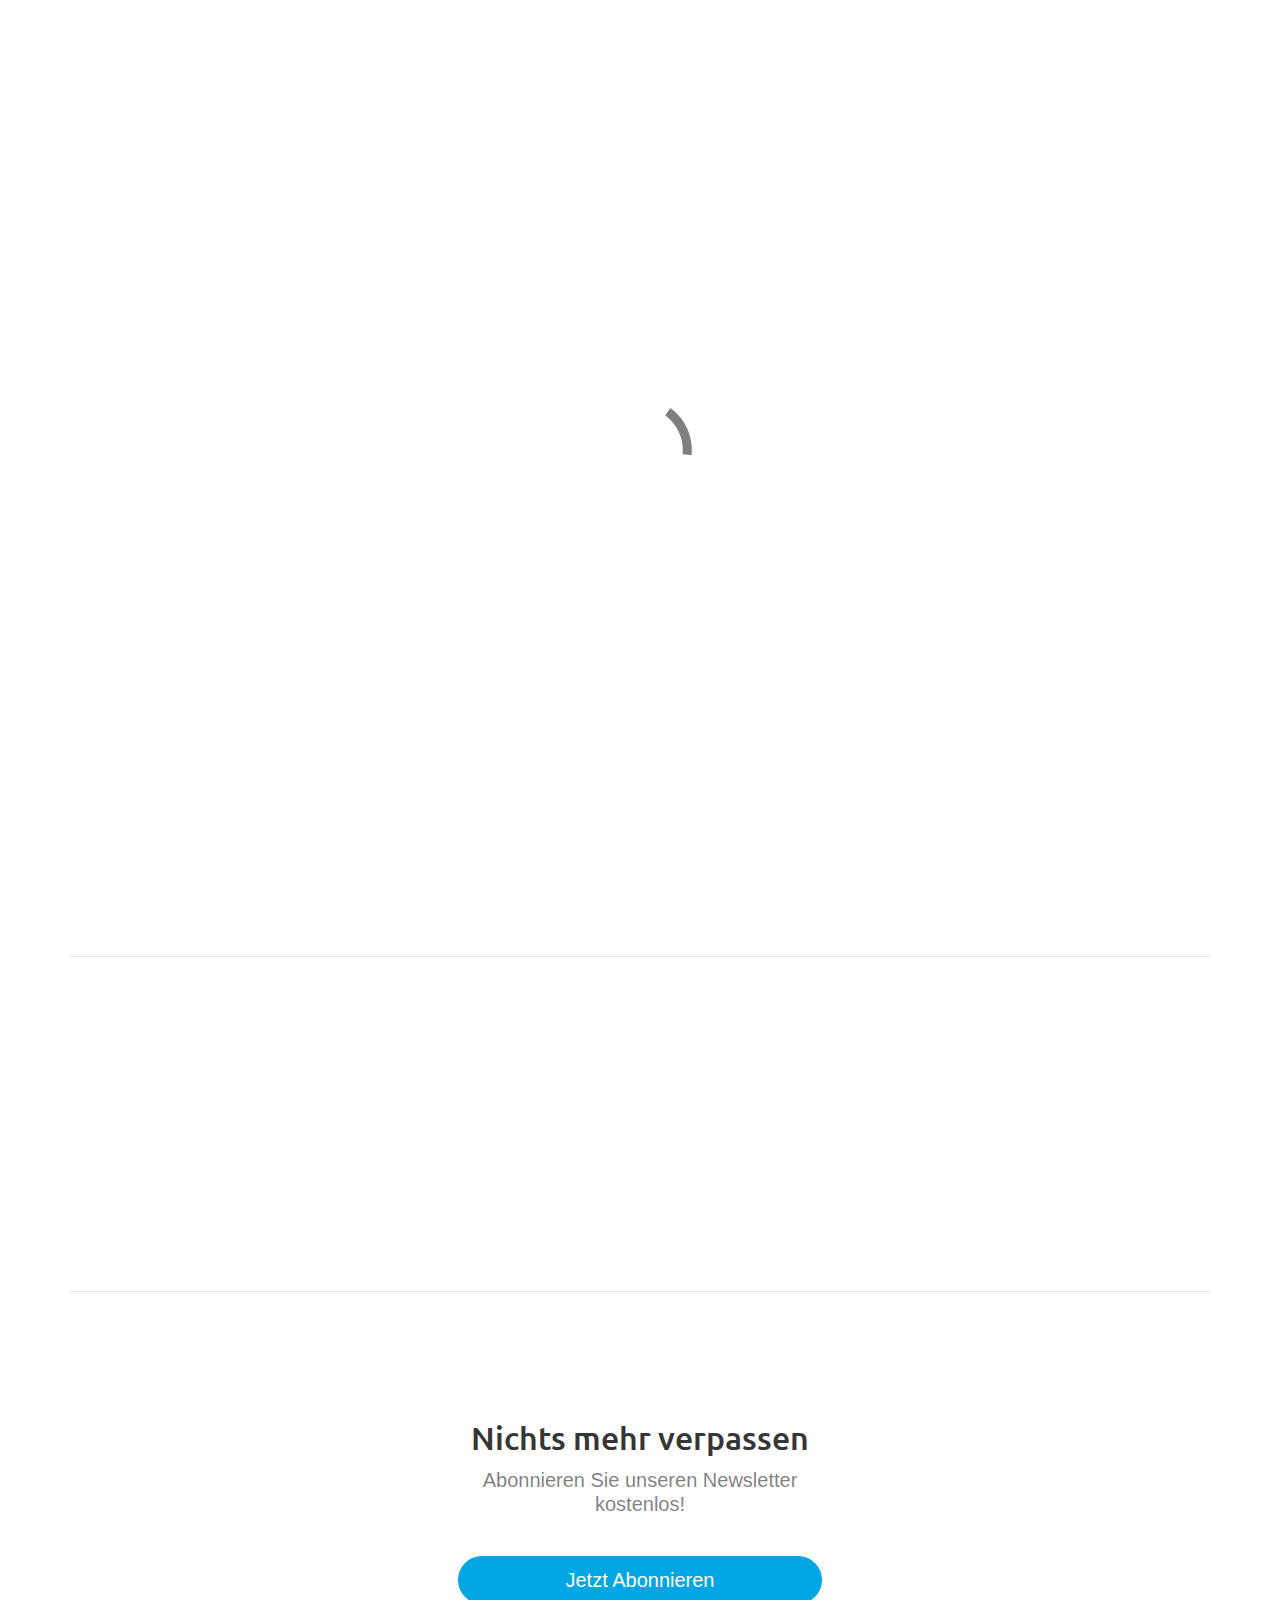
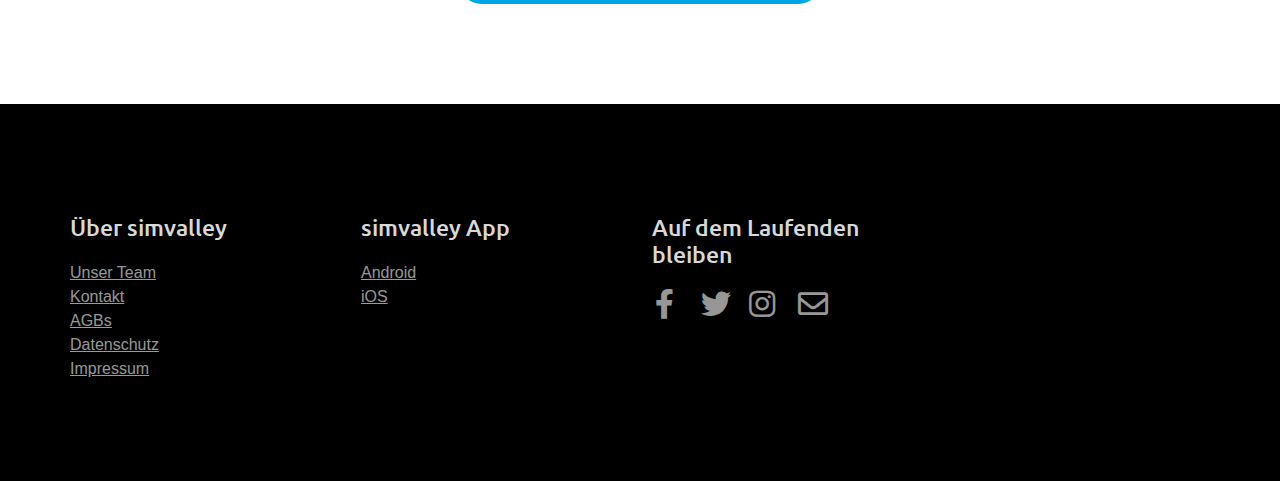
<file: index.html>
<!doctype html>
<html lang="de">
<head>
    <meta charset="utf-8">
    <meta name="keywords" content="">
    <meta name="description" content="">
    <meta name="viewport" content="width=device-width, initial-scale=1.0, viewport-fit=cover">
	<link rel="canonical" href="https://default.com/">
	<meta name="robots" content="index, follow">
    <link rel="shortcut icon" type="image/png" href="favicon.png">
    
	<link rel="stylesheet" type="text/css" href="./css/bootstrap.min.css?6363">
	<link rel="stylesheet" type="text/css" href="style.css?9420">
	<link rel="stylesheet" type="text/css" href="./css/animate.min.css?7633">
	<link rel="stylesheet" type="text/css" href="./css/all.min.css">
	<link rel="stylesheet" type="text/css" href="./css/ionicons.min.css">
	<link href='https://fonts.googleapis.com/css?family=Ubuntu&display=swap&subset=latin,latin-ext' rel='stylesheet' type='text/css'>
    <title>Startseite</title>


    
<!-- Analytics -->
 
<!-- Analytics END -->

<style>
	@media (max-width: 767px) {
	  .hidden-mobile {
		display: none;
	  }
	}
  </style>

</head>
<body>

<!-- Preloader -->
<div id="page-loading-blocs-notifaction" class="page-preloader"></div>
<!-- Preloader END -->


<!-- Main container -->
<div class="page-container">
    
<!-- bloc-0 -->
<div class="bloc bloc-bg-texture texture-geometry-shapes bgc-black d-bloc" id="bloc-0">
	<div class="container bloc-sm bloc-sm-lg">
		<div class="row">
			<div class="col">
				<nav class="navbar navbar-light row flex-column navbar-expand-md" role="navigation">
					<div class="container-fluid flex-column">
						<a class="navbar-brand mx-auto" href="index.html"><img src="img/simvalley_e2.png" alt="logo" /></a>
						<button id="nav-toggle" type="button" class="ui-navbar-toggler navbar-toggler border-0 p-0 menu-icon-rounded-uneven-list" aria-expanded="false" aria-label="Toggle navigation" data-bs-toggle="collapse" data-bs-target=".navbar-26384">
							<span><img style="height: 25px; width: 25px;" src="img/navbar_toggler.png"/></span>
						</button>
						<div class="collapse navbar-collapse navbar-26384 special-dropdown-nav">
							<ul class="site-navigation nav navbar-nav mx-auto justify-content-center">
								<li class="nav-item">
									<a href="index.html" class="nav-link ltc-timberwolf">Home</a>
								</li>
								<li class="nav-item">
									<a href="neueste-produkte.html" class="a-btn nav-link ltc-timberwolf">Neueste Produkte</a>
								</li>
								<li class="nav-item">
									<a href="alle-produkte.html" class="a-btn nav-link ltc-timberwolf">Alle Produkte</a>
								</li>
								<li class="nav-item">
									<a href="zubehoer.html" class="a-btn nav-link ltc-timberwolf">Zubehör Produkte</a>
								</li>
							</ul>
						</div>
					</div>
				</nav>
			</div>
		</div>
	</div>
</div>
<!-- bloc-0 END -->

<!-- bloc-1 -->
<div class="bloc bgc-cyan-process tc-timberwolf hidden-mobile" id="bloc-1">
	<div class="container bloc-lg bloc-no-padding-lg" style="margin-bottom: -10px;margin-top: 2px;">
		<div class="row">
			<div class="col-md-4 offset-lg-0">
				<h6 class="mg-md tc-timberwolf h6-bloc-1-style" style="margin-left: 150px;">
					<span class="fa fa-box icon-timberwolf"></span>&nbsp; Schneller Versand<br>
				</h6>
			</div>
			<div class="col-md-4">
				<div class="row">
					<div class="col-lg-5">
						<label class="form-label mg-sm label-style" style="margin-left: 30px;">
							Bezahlen Sie mit
						</label>
					</div>
					<div class="col-lg-2 offset-lg-0" style="margin-left: -5px;">
						<div class="text-center container-div-style">
							<img src="img/transparent%20image.png" class="img-fluid mx-auto d-block img-style" alt="transparent%20image" /><span class="fab fa-cc-apple-pay icon-md"></span>
						</div>
					</div>
					<div class="col-lg-2" style="margin-left: -15px;">
						<div class="text-center container-div-0-style">
							<img src="img/transparent%20image.png" class="img-fluid mx-auto d-block img-4-style" alt="transparent%20image" /><span class="fab fa-google-pay icon-md"></span>
						</div>
					</div>
					<div class="col-lg-1" style="margin-left: -15px;">
						<img src="img/transparent%20image.png" class="img-fluid mx-auto d-block img-35279-style" alt="transparent%20image" /><span class="fab fa-paypal icon-md"></span>
					</div>
				</div>
			</div>
			<div class="col-md-4 offset-lg-0">
				<p class="mg-md btn-resize-mode p-1-bloc-1-style">
					<span class="fa fa-medal"></span>&nbsp; Top Bewertungen bei ComputerBild<br>
				</p>
			</div>
		</div>
	</div>
</div>
<!-- bloc-1 END -->

<!-- bloc-2 -->
<div class="bloc l-bloc" id="bloc-2">
	<div class="container bloc-lg bloc-lg-lg">
		<div class="row">
			<div class="col-md-7 col-lg-12 align-self-center">
				<img src="img/lazyload-ph.png" data-src="img/output-onlinepngtools%20%288%29.png" class="img-fluid mx-auto d-block img-5-style lazyload" alt="output onlinepngtools%20%288%29" />
				<h1 class="mg-md text-center text-md-start text-lg-center h1-style tc-dark-lava">
					Willkommen bei Simvalley
				</h1>
				<h4 class="mg-md float-none text-center text-md-start text-lg-center tc-medium-jungle-green h4-bloc-2-style">
					Telefonieren, weitergedacht
				</h4>
				<div class="text-center d-block text-md-start text-lg-center">
					<a href="alle-produkte.html" class="btn btn-wire wire-btn-dark-lava btn-lg">Jetzt entdecken</a>
				</div>
			</div>
		</div>
	</div>
</div>
<!-- bloc-2 END -->

<!-- bloc-3 -->
<div class="bloc l-bloc" id="bloc-3">
	<div class="container bloc-lg">
		<div class="row">
			<div class="col-sm-10 offset-sm-1 col-md-8 offset-md-2 col-lg-6 offset-lg-3">
				<div class="text-center">
					<span class="icon-md fa fa-arrow-circle-down icon-dark-lava"></span>
				</div>
			</div>
		</div>
	</div>
</div>
<!-- bloc-3 END -->

<!-- ScrollToTop Button -->
<a class="bloc-button btn btn-d scrollToTop" onclick="scrollToTarget('1',this)"><svg xmlns="http://www.w3.org/2000/svg" width="22" height="22" viewBox="0 0 32 32"><path class="scroll-to-top-btn-icon" d="M30,22.656l-14-13-14,13"/></svg></a>
<!-- ScrollToTop Button END-->


<!-- bloc-2 -->
<div class="bloc l-bloc" id="bloc-2">
	<div class="container bloc-lg bloc-no-padding-lg">
		<div class="row">
			<div class="col">
				<div class="divider-h">
					<span class="divider"></span>
				</div>
			</div>
		</div>
	</div>
</div>
<!-- bloc-2 END -->

<!-- bloc-2 -->
<div class="bloc animated vanishIn none l-bloc" id="bloc-2" data-appear-anim-style="vanishIn">
	<div class="container bloc-md">
		<div class="row voffset">
			<div class="col-12 col-11">
				<h3 class="text-center h3-style tc-black lg-shadow mg-clear">
					TESTSIEGER BEI
				</h3>
				<h6 class="text-center h6-style mg-lg">
					Unsere Produkte sind bereits mehrfach Testsieger bei diesen Magazinen geworden&nbsp;
				</h6>
			</div>
			<div class="col-6 col-sm-3 scroll-fx-up-out">
				<img src="img/lazyload-ph.png" data-src="img/computer_bild.gif" class="img-fluid mx-auto d-block mg-md lazyload" alt="google" />
				<div>
					<div class="text-center">
						<span class="fa fa-star icon-sm icon-pastel-orange"></span><span class="fa fa-star icon-sm icon-pastel-orange"></span><span class="fa fa-star icon-sm icon-pastel-orange"></span><span class="fa fa-star icon-sm icon-pastel-orange"></span><span class="fa fa-star icon-sm icon-pastel-orange"></span>
					</div>
				</div>
			</div>
			<div class="col-6 col-sm-3 scroll-fx-up-out">
				<img src="img/lazyload-ph.png" data-src="img/connect_check.gif" class="img-fluid mx-auto d-block mg-md lazyload" alt="facebook" />
				<div class="text-center">
					<span class="fa fa-star icon-sm icon-pastel-orange"></span><span class="fa fa-star icon-sm icon-pastel-orange"></span><span class="fa fa-star icon-sm icon-pastel-orange"></span><span class="fa fa-star icon-sm icon-pastel-orange"></span><span class="fa fa-star icon-sm icon-pastel-orange"></span>
				</div>
			</div>
			<div class="col-6 col-sm-3 scroll-fx-up-out">
				<img src="img/lazyload-ph.png" data-src="img/ADAC_Reisemagazin_178_04-2020_S.10_neutral_140x50.gif" class="img-fluid mx-auto d-block mg-md lazyload" alt="stripe" />
				<div class="text-center">
					<span class="fa fa-star icon-sm icon-pastel-orange"></span><span class="fa fa-star icon-sm icon-pastel-orange"></span><span class="fa fa-star icon-sm icon-pastel-orange"></span><span class="fa fa-star icon-sm icon-pastel-orange"></span><span class="fa fa-star icon-sm icon-pastel-orange"></span>
				</div>
			</div>
			<div class="col-6 col-sm-3 scroll-fx-up-out">
				<img src="img/lazyload-ph.png" data-src="img/PCgo_neutral_neu_140x50.gif" class="img-fluid mx-auto d-block mg-md lazyload" alt="yahoo" />
				<div class="text-center">
					<span class="fa fa-star icon-sm icon-pastel-orange"></span><span class="fa fa-star icon-sm icon-pastel-orange"></span><span class="fa fa-star icon-sm icon-pastel-orange"></span><span class="fa fa-star icon-sm icon-pastel-orange"></span><span class="fa fa-star icon-sm icon-pastel-orange"></span>
				</div>
			</div>
		</div>
	</div>
</div>
<!-- bloc-2 END -->

<!-- bloc-4 -->
<div class="bloc l-bloc" id="bloc-4">
	<div class="container bloc-lg bloc-no-padding-lg">
		<div class="row">
			<div class="col">
				<div class="divider-h">
					<span class="divider"></span>
				</div>
			</div>
		</div>
	</div>
</div>
<!-- bloc-4 END -->

<!-- bloc-3 -->
<div class="bloc l-bloc" id="bloc-3">
	<div class="container bloc-lg">
		<div class="row">
			<div class="col-lg-4 offset-lg-4 col-sm-6 offset-sm-3 col">
				<h2 class="text-center h2-2-style tc-dark-lava mg-clear">
					Nichts mehr verpassen
				</h2>
				<h4 class="text-center h4-9-style mg-lg">
					Abonnieren Sie unseren Newsletter kostenlos!
				</h4><a href="index.html" class="btn w-100 btn-rd btn-lg btn-cyan-process">Jetzt Abonnieren</a>
			</div>
		</div>
	</div>
</div>
<!-- bloc-3 END -->

<!-- bloc-2 -->
<div class="bloc bgc-black d-bloc" id="bloc-2">
	<div class="container bloc-lg">
		<div class="row">
			<div class="col-md-3 col-sm-6">
				<h4 class="mg-md text-center tc-timberwolf text-sm-start h4-über-simvalley-style">
					Über simvalley
				</h4><a href="index.html" class="a-btn a-block footer-link">Unser Team</a><a href="index.html" class="a-btn a-block footer-link">Kontakt</a><a href="agbs.html" class="a-btn a-block footer-link">AGBs</a><a href="datenschutz.html" class="a-btn a-block footer-link">Datenschutz</a><a href="impressum.html" class="a-btn a-block footer-link">Impressum</a>
			</div>
			<div class="col-md-3 col-sm-6">
				<h4 class="mg-md text-center tc-timberwolf text-sm-start h4-simvalley-app-style">
					simvalley App<br>
				</h4><a href="index.html" class="a-btn a-block footer-link">Android</a><a href="index.html" class="a-btn a-block footer-link">iOS</a>
			</div>
			<div class="col-md-3 col-sm-6">
				<h4 class="mg-md text-center tc-timberwolf text-sm-start h4-connect-style">
					Auf dem Laufenden bleiben
				</h4>
				<div class="row">
					<div class="col-6 col-sm-2 col offset-sm-0">
						<div class="text-center">
							<a href="https://blocsapp.com/"><span class="fab fa-facebook-f icon-md"></span></a>
						</div>
					</div>
					<div class="col-6 col-sm-2">
						<div class="text-center">
							<a href="https://blocsapp.com/"><span class="fab fa-twitter icon-md"></span></a>
						</div>
					</div>
					<div class="col-6 col-sm-2">
						<div class="text-center">
							<a href="https://blocsapp.com/"><span class="fab fa-instagram icon-md"></span></a>
						</div>
					</div>
					<div class="col-6 col-sm-2">
						<div class="text-center">
							<a href="https://blocsapp.com/"><span class="far fa-envelope icon-md"></span></a>
						</div>
					</div>
				</div>
			</div>
		</div>
	</div>
</div>
<!-- bloc-2 END -->

</div>
<!-- Main container END -->
    


<!-- Additional JS -->
<script src="./js/bootstrap.bundle.min.js?2365"></script>
<script src="./js/blocs.min.js?1482"></script>
<script src="./js/lazysizes.min.js" defer></script>
<script src="./js/scrollFX.js?8956"></script>
<!-- Additional JS END -->


</body>
</html>
</file>
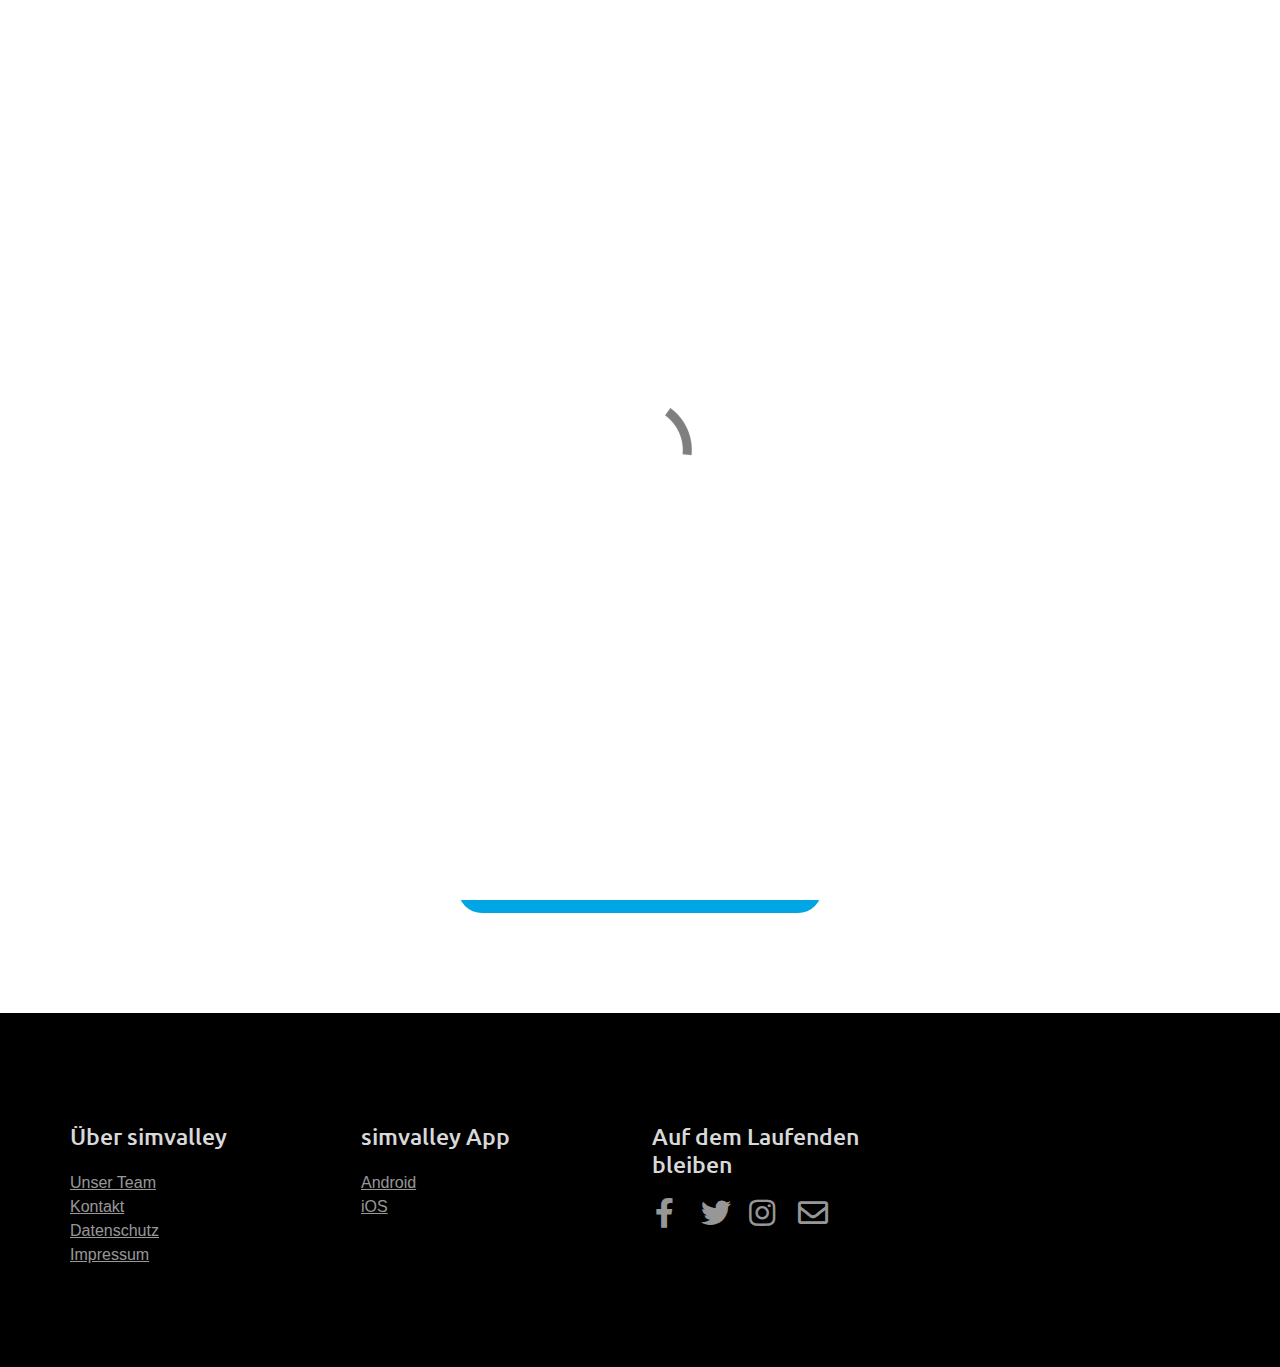
<file: simvalley/index.html>
<!doctype html>
<html lang="de">
<head>
    <meta charset="utf-8">
    <meta name="keywords" content="">
    <meta name="description" content="">
    <meta name="viewport" content="width=device-width, initial-scale=1.0, viewport-fit=cover">
	<link rel="canonical" href="https://default.com/">
	<meta name="robots" content="index, follow">
    <link rel="shortcut icon" type="image/png" href="favicon.png">
    
	<link rel="stylesheet" type="text/css" href="./css/bootstrap.min.css?7239">
	<link rel="stylesheet" type="text/css" href="style.css?89">
	<link rel="stylesheet" type="text/css" href="./css/animate.min.css?7674">
	<link rel="stylesheet" type="text/css" href="./css/all.min.css">
	<link rel="stylesheet" type="text/css" href="./css/ionicons.min.css">
	<link href='https://fonts.googleapis.com/css?family=Ubuntu&display=swap&subset=latin,latin-ext' rel='stylesheet' type='text/css'>
    <title>Startseite</title>


    
<!-- Analytics -->
 
<!-- Analytics END -->
    
</head>
<body>

<!-- Preloader -->
<div id="page-loading-blocs-notifaction" class="page-preloader"></div>
<!-- Preloader END -->


<!-- Main container -->
<div class="page-container">
    
<!-- bloc-0 -->
<div class="bloc bloc-bg-texture texture-geometry-shapes bgc-black d-bloc" id="bloc-0">
	<div class="container bloc-sm bloc-sm-lg">
		<div class="row">
			<div class="col">
				<nav class="navbar navbar-light row navbar-expand-md flex-column" role="navigation">
					<div class="container-fluid flex-column">
						<a class="navbar-brand mx-auto" href="index.html"><img src="img/Screenshot%202022-04-01%20at%2020.png" alt="logo" /></a>
						<button id="nav-toggle" type="button" class="ui-navbar-toggler navbar-toggler border-0 p-0" aria-expanded="false" aria-label="Toggle navigation" data-bs-toggle="collapse" data-bs-target=".navbar-26384">
							<span class="navbar-toggler-icon"></span>
						</button>
						<div class="collapse navbar-collapse navbar-26384">
							<ul class="site-navigation nav navbar-nav mx-auto justify-content-center">
								<li class="nav-item">
									<a href="index.html" class="nav-link ltc-timberwolf">Home</a>
								</li>
								<li class="nav-item">
									<a href="neuste-produkte.html" class="a-btn nav-link ltc-timberwolf">Neuste Produkte</a>
								</li>
								<li class="nav-item">
									<a href="alle-produkte.html" class="a-btn nav-link ltc-timberwolf">Alle Produkte</a>
								</li>
								<li class="nav-item">
									<a href="zubehör.html" class="a-btn nav-link ltc-timberwolf">Zubehör Produkte</a>
								</li>
								<li class="nav-item">
									<a href="simvtranslator1064g.html" class="a-btn nav-link ltc-timberwolf">SimVTranslator1064G</a>
								</li>
								<li class="nav-item">
									<a href="simvtranslator106.html" class="a-btn nav-link ltc-timberwolf">SimVTranslator106</a>
								</li>
								<li class="nav-item">
									<a href="simvtranslator75.html" class="a-btn nav-link ltc-timberwolf">SimVTranslator75</a>
								</li>
							</ul>
						</div>
					</div>
				</nav>
			</div>
		</div>
	</div>
</div>
<!-- bloc-0 END -->

<!-- ScrollToTop Button -->
<a class="bloc-button btn btn-d scrollToTop" onclick="scrollToTarget('1',this)"><svg xmlns="http://www.w3.org/2000/svg" width="22" height="22" viewBox="0 0 32 32"><path class="scroll-to-top-btn-icon" d="M30,22.656l-14-13-14,13"/></svg></a>
<!-- ScrollToTop Button END-->


<!-- bloc-2 -->
<div class="bloc l-bloc" id="bloc-2">
	<div class="container bloc-lg bloc-no-padding-lg">
		<div class="row">
			<div class="col">
				<div class="divider-h">
					<span class="divider"></span>
				</div>
			</div>
		</div>
	</div>
</div>
<!-- bloc-2 END -->

<!-- bloc-2 -->
<div class="bloc animated vanishIn none l-bloc" id="bloc-2" data-appear-anim-style="vanishIn">
	<div class="container bloc-md">
		<div class="row voffset">
			<div class="col-12 col-11">
				<h3 class="text-center h3-style tc-black lg-shadow mg-clear">
					TESTSIEGER BEI
				</h3>
				<h6 class="text-center h6-style mg-lg">
					Unsere Produkte sind bereits mehrfach Testsieger bei diesen Magazinen geworden&nbsp;
				</h6>
			</div>
			<div class="col-6 col-sm-3 scroll-fx-up-out">
				<img src="img/lazyload-ph.png" data-src="img/computer_bild.gif" class="img-fluid mx-auto d-block mg-md lazyload" alt="google" />
				<div>
					<div class="text-center">
						<span class="fa fa-star icon-sm icon-pastel-orange"></span><span class="fa fa-star icon-sm icon-pastel-orange"></span><span class="fa fa-star icon-sm icon-pastel-orange"></span><span class="fa fa-star icon-sm icon-pastel-orange"></span><span class="fa fa-star icon-sm icon-pastel-orange"></span>
					</div>
				</div>
			</div>
			<div class="col-6 col-sm-3 scroll-fx-up-out">
				<img src="img/lazyload-ph.png" data-src="img/connect_check.gif" class="img-fluid mx-auto d-block mg-md lazyload" alt="facebook" />
				<div class="text-center">
					<span class="fa fa-star icon-sm icon-pastel-orange"></span><span class="fa fa-star icon-sm icon-pastel-orange"></span><span class="fa fa-star icon-sm icon-pastel-orange"></span><span class="fa fa-star icon-sm icon-pastel-orange"></span><span class="fa fa-star icon-sm icon-pastel-orange"></span>
				</div>
			</div>
			<div class="col-6 col-sm-3 scroll-fx-up-out">
				<img src="img/lazyload-ph.png" data-src="img/ADAC_Reisemagazin_178_04-2020_S.10_neutral_140x50.gif" class="img-fluid mx-auto d-block mg-md lazyload" alt="stripe" />
				<div class="text-center">
					<span class="fa fa-star icon-sm icon-pastel-orange"></span><span class="fa fa-star icon-sm icon-pastel-orange"></span><span class="fa fa-star icon-sm icon-pastel-orange"></span><span class="fa fa-star icon-sm icon-pastel-orange"></span><span class="fa fa-star icon-sm icon-pastel-orange"></span>
				</div>
			</div>
			<div class="col-6 col-sm-3 scroll-fx-up-out">
				<img src="img/lazyload-ph.png" data-src="img/PCgo_neutral_neu_140x50.gif" class="img-fluid mx-auto d-block mg-md lazyload" alt="yahoo" />
				<div class="text-center">
					<span class="fa fa-star icon-sm icon-pastel-orange"></span><span class="fa fa-star icon-sm icon-pastel-orange"></span><span class="fa fa-star icon-sm icon-pastel-orange"></span><span class="fa fa-star icon-sm icon-pastel-orange"></span><span class="fa fa-star icon-sm icon-pastel-orange"></span>
				</div>
			</div>
		</div>
	</div>
</div>
<!-- bloc-2 END -->

<!-- bloc-4 -->
<div class="bloc l-bloc" id="bloc-4">
	<div class="container bloc-lg bloc-no-padding-lg">
		<div class="row">
			<div class="col">
				<div class="divider-h">
					<span class="divider"></span>
				</div>
			</div>
		</div>
	</div>
</div>
<!-- bloc-4 END -->

<!-- bloc-3 -->
<div class="bloc l-bloc" id="bloc-3">
	<div class="container bloc-lg">
		<div class="row">
			<div class="col-lg-4 offset-lg-4 col-sm-6 offset-sm-3 col">
				<h2 class="text-center h2-2-style tc-dark-lava mg-clear">
					Nichts mehr verpassen
				</h2>
				<h4 class="text-center h4-9-style mg-lg">
					Abonnieren Sie unseren Newsletter kostenlos!
				</h4><a href="index.html" class="btn w-100 btn-rd btn-lg btn-cyan-process">Jetzt Abonnieren</a>
			</div>
		</div>
	</div>
</div>
<!-- bloc-3 END -->

<!-- bloc-2 -->
<div class="bloc bgc-black d-bloc" id="bloc-2">
	<div class="container bloc-lg">
		<div class="row">
			<div class="col-md-3 col-sm-6">
				<h4 class="mg-md text-center tc-timberwolf text-sm-start h4-über-simvalley-style">
					Über simvalley
				</h4><a href="index.html" class="a-btn a-block footer-link">Unser Team</a><a href="index.html" class="a-btn a-block footer-link">Kontakt</a><a href="index.html" class="a-btn a-block">Datenschutz</a><a href="index.html" class="a-btn a-block">Impressum</a>
			</div>
			<div class="col-md-3 col-sm-6">
				<h4 class="mg-md text-center tc-timberwolf text-sm-start h4-simvalley-app-style">
					simvalley App<br>
				</h4><a href="index.html" class="a-btn a-block footer-link">Android</a><a href="index.html" class="a-btn a-block footer-link">iOS</a>
			</div>
			<div class="col-md-3 col-sm-6">
				<h4 class="mg-md text-center tc-timberwolf text-sm-start h4-connect-style">
					Auf dem Laufenden bleiben
				</h4>
				<div class="row">
					<div class="col-6 col-sm-2 col offset-sm-0">
						<div class="text-center">
							<a href="https://blocsapp.com/"><span class="fab fa-facebook-f icon-md"></span></a>
						</div>
					</div>
					<div class="col-6 col-sm-2">
						<div class="text-center">
							<a href="https://blocsapp.com/"><span class="fab fa-twitter icon-md"></span></a>
						</div>
					</div>
					<div class="col-6 col-sm-2">
						<div class="text-center">
							<a href="https://blocsapp.com/"><span class="fab fa-instagram icon-md"></span></a>
						</div>
					</div>
					<div class="col-6 col-sm-2">
						<div class="text-center">
							<a href="https://blocsapp.com/"><span class="far fa-envelope icon-md"></span></a>
						</div>
					</div>
				</div>
			</div>
		</div>
	</div>
</div>
<!-- bloc-2 END -->

</div>
<!-- Main container END -->
    


<!-- Additional JS -->
<script src="./js/bootstrap.bundle.min.js?3598"></script>
<script src="./js/blocs.min.js?1672"></script>
<script src="./js/lazysizes.min.js" defer></script>
<script src="./js/scrollFX.js?6168"></script>
<!-- Additional JS END -->


</body>
</html>
</file>
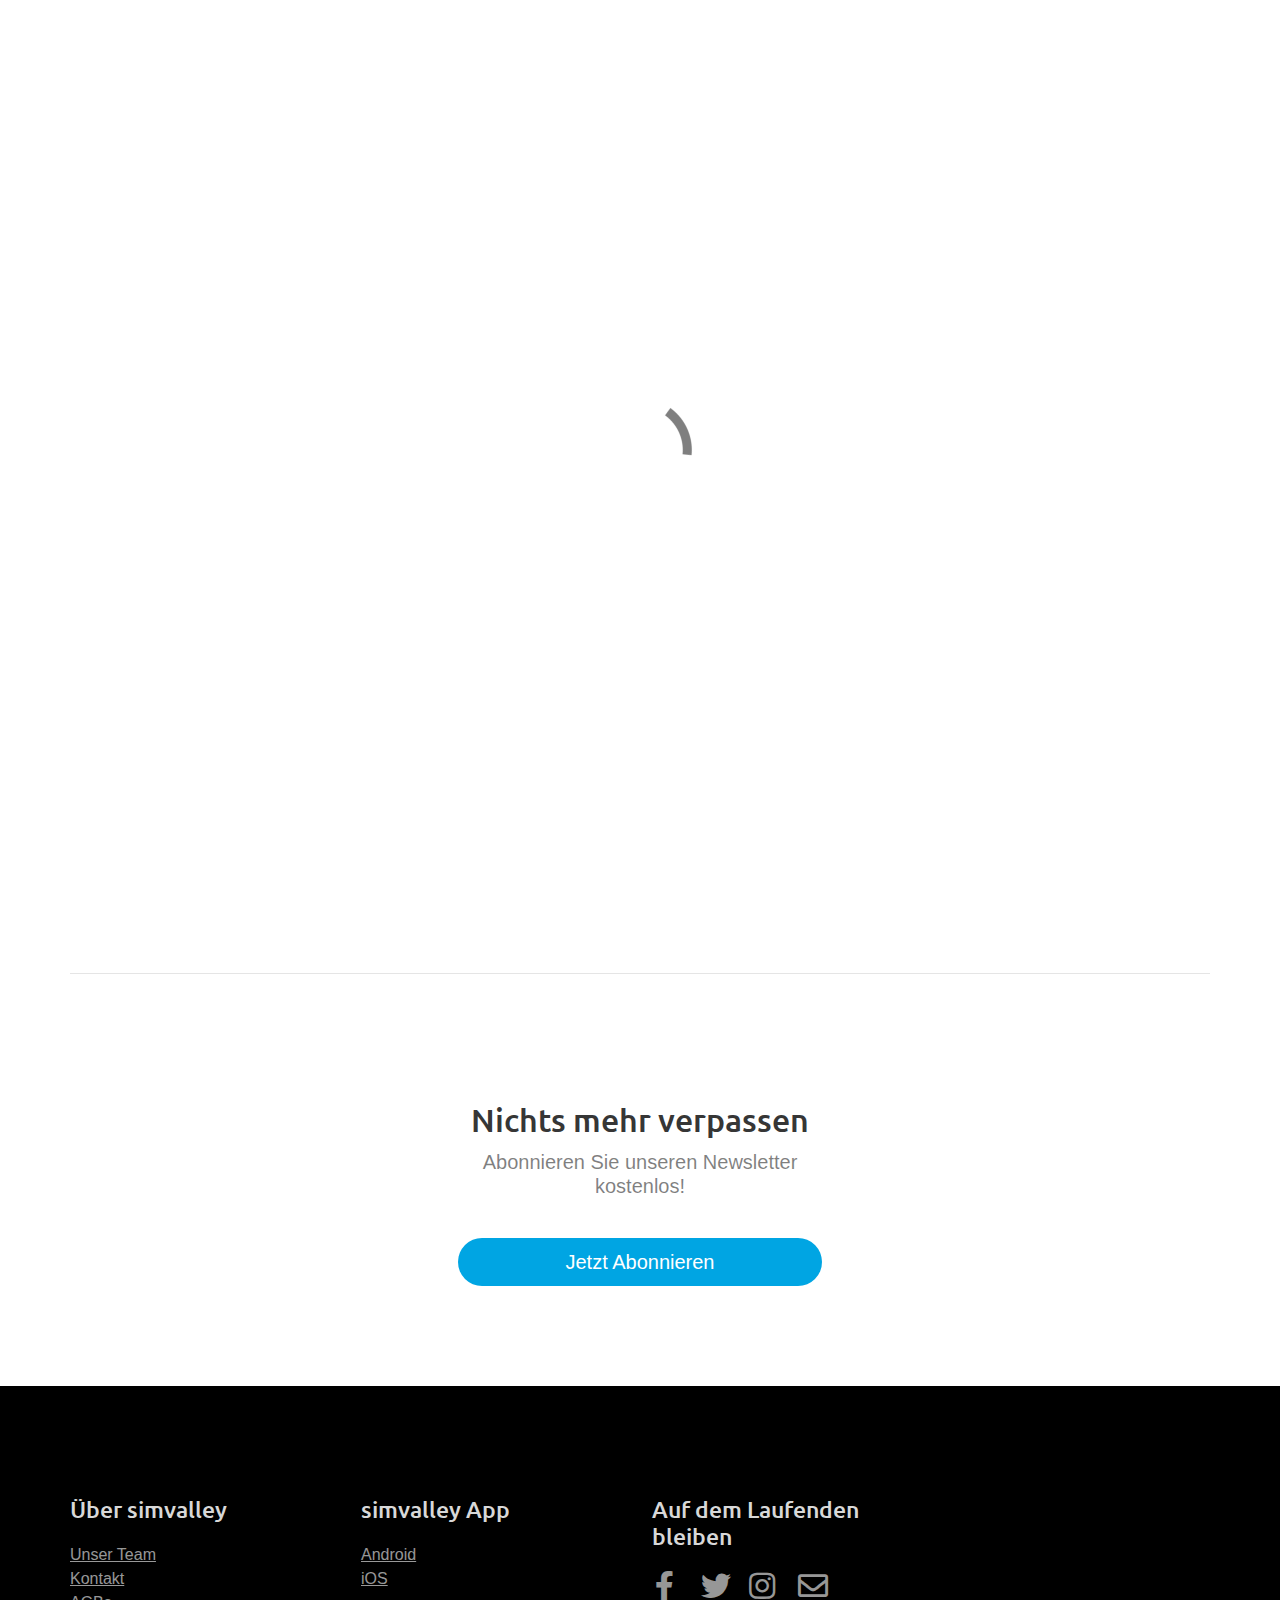
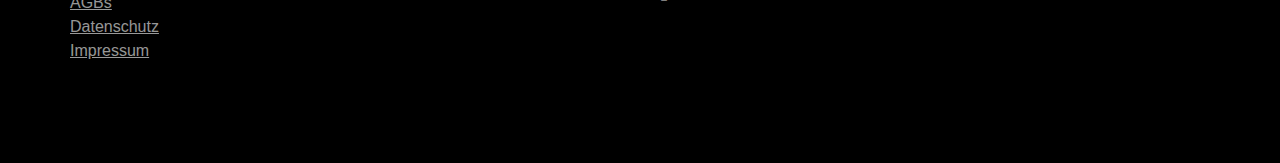
<file: agbs.html>
<!doctype html>
<html lang="de">
<head>
    <meta charset="utf-8">
    <meta name="keywords" content="">
    <meta name="description" content="">
    <meta name="viewport" content="width=device-width, initial-scale=1.0, viewport-fit=cover">
	<link rel="canonical" href="https://default.com/agbs.html">
	<meta name="robots" content="index, follow">
    <link rel="shortcut icon" type="image/png" href="favicon.png">
    
	<link rel="stylesheet" type="text/css" href="./css/bootstrap.min.css?78">
	<link rel="stylesheet" type="text/css" href="style.css?2633">
	<link rel="stylesheet" type="text/css" href="./css/animate.min.css?6790">
	<link rel="stylesheet" type="text/css" href="./css/all.min.css">
	<link rel="stylesheet" type="text/css" href="./css/ionicons.min.css">
	<link href='https://fonts.googleapis.com/css?family=Ubuntu&display=swap&subset=latin,latin-ext' rel='stylesheet' type='text/css'>
    <title>AGBs</title>


    
<!-- Analytics -->
 
<!-- Analytics END -->
    
<style>
	@media (max-width: 767px) {
	  .hidden-mobile {
		display: none;
	  }
	}
  </style>


</head>
<body>

<!-- Preloader -->
<div id="page-loading-blocs-notifaction" class="page-preloader"></div>
<!-- Preloader END -->


<!-- Main container -->
<div class="page-container">
    
<!-- bloc-0 -->
<div class="bloc bloc-bg-texture texture-geometry-shapes bgc-black d-bloc" id="bloc-0">
	<div class="container bloc-sm bloc-sm-lg">
		<div class="row">
			<div class="col">
				<nav class="navbar navbar-light row flex-column navbar-expand-md" role="navigation">
					<div class="container-fluid flex-column">
						<a class="navbar-brand mx-auto" href="index.html"><img src="img/simvalley_e2.png" alt="logo" /></a>
						<button id="nav-toggle" type="button" class="ui-navbar-toggler navbar-toggler border-0 p-0 menu-icon-rounded-uneven-list" aria-expanded="false" aria-label="Toggle navigation" data-bs-toggle="collapse" data-bs-target=".navbar-26384">
							<span><img style="height: 25px; width: 25px;" src="img/navbar_toggler.png"/></span>
						</button>
						<div class="collapse navbar-collapse navbar-26384 special-dropdown-nav">
							<ul class="site-navigation nav navbar-nav mx-auto justify-content-center">
								<li class="nav-item">
									<a href="index.html" class="nav-link ltc-timberwolf">Home</a>
								</li>
								<li class="nav-item">
									<a href="neueste-produkte.html" class="a-btn nav-link ltc-timberwolf">Neueste Produkte</a>
								</li>
								<li class="nav-item">
									<a href="alle-produkte.html" class="a-btn nav-link ltc-timberwolf">Alle Produkte</a>
								</li>
								<li class="nav-item">
									<a href="zubehoer.html" class="a-btn nav-link ltc-timberwolf">Zubehör Produkte</a>
								</li>
							</ul>
						</div>
					</div>
				</nav>
			</div>
		</div>
	</div>
</div>
<!-- bloc-0 END -->

<!-- bloc-1 -->
<div class="bloc bgc-cyan-process tc-timberwolf hidden-mobile" id="bloc-1">
	<div class="container bloc-lg bloc-no-padding-lg" style="margin-bottom: -10px;margin-top: 2px;">
		<div class="row">
			<div class="col-md-4 offset-lg-0">
				<h6 class="mg-md tc-timberwolf h6-bloc-1-style" style="margin-left: 150px;">
					<span class="fa fa-box icon-timberwolf"></span>&nbsp; Schneller Versand<br>
				</h6>
			</div>
			<div class="col-md-4">
				<div class="row">
					<div class="col-lg-5">
						<label class="form-label mg-sm label-style" style="margin-left: 30px;">
							Bezahlen Sie mit
						</label>
					</div>
					<div class="col-lg-2 offset-lg-0" style="margin-left: -5px;">
						<div class="text-center container-div-style">
							<img src="img/transparent%20image.png" class="img-fluid mx-auto d-block img-style" alt="transparent%20image" /><span class="fab fa-cc-apple-pay icon-md"></span>
						</div>
					</div>
					<div class="col-lg-2" style="margin-left: -15px;">
						<div class="text-center container-div-0-style">
							<img src="img/transparent%20image.png" class="img-fluid mx-auto d-block img-4-style" alt="transparent%20image" /><span class="fab fa-google-pay icon-md"></span>
						</div>
					</div>
					<div class="col-lg-1" style="margin-left: -15px;">
						<img src="img/transparent%20image.png" class="img-fluid mx-auto d-block img-35279-style" alt="transparent%20image" /><span class="fab fa-paypal icon-md"></span>
					</div>
				</div>
			</div>
			<div class="col-md-4 offset-lg-0">
				<p class="mg-md btn-resize-mode p-1-bloc-1-style">
					<span class="fa fa-medal"></span>&nbsp; Top Bewertungen bei ComputerBild<br>
				</p>
			</div>
		</div>
	</div>
</div>
<!-- bloc-1 END -->

<!-- bloc-11 -->
<div class="bloc l-bloc" id="bloc-11">
	<div class="container bloc-lg">
		<div class="row">
			<div class="col-md-6 col-lg-2">
				<h3 class="mg-md tc-dark-lava">
					<span class="fa fa-file-alt icon-dark-lava"></span>&nbsp; AGBs<br>
				</h3>
			</div>
			<div class="col-md-6 offset-lg-0 col-lg-10">
				<p>
					<br>zuletzt aktualisiert am: 18.04.2022<br>
				</p>
			</div>
			<div class="col">
				<p>
					Lorem ipsum dolor sit amet, consectetuer adipiscing elit. Aenean commodo ligula eget dolor. Aenean massa. Cum sociis natoque penatibus et magnis dis parturient montes, nascetur ridiculus mus. Donec quam felis, ultricies nec, pellentesque eu, pretium quis, sem. Nulla consequat massa quis enim.
				</p>
			</div>
		</div>
	</div>
</div>
<!-- bloc-11 END -->

<!-- ScrollToTop Button -->
<a class="bloc-button btn btn-d scrollToTop" onclick="scrollToTarget('1',this)"><svg xmlns="http://www.w3.org/2000/svg" width="22" height="22" viewBox="0 0 32 32"><path class="scroll-to-top-btn-icon" d="M30,22.656l-14-13-14,13"/></svg></a>
<!-- ScrollToTop Button END-->


<!-- bloc-2 -->
<div class="bloc l-bloc" id="bloc-2">
	<div class="container bloc-lg bloc-no-padding-lg">
		<div class="row">
			<div class="col">
				<div class="divider-h">
					<span class="divider"></span>
				</div>
			</div>
		</div>
	</div>
</div>
<!-- bloc-2 END -->

<!-- bloc-2 -->
<div class="bloc animated vanishIn none l-bloc" id="bloc-2" data-appear-anim-style="vanishIn">
	<div class="container bloc-md">
		<div class="row voffset">
			<div class="col-12 col-11">
				<h3 class="text-center h3-style tc-black lg-shadow mg-clear">
					TESTSIEGER BEI
				</h3>
				<h6 class="text-center h6-style mg-lg">
					Unsere Produkte sind bereits mehrfach Testsieger bei diesen Magazinen geworden&nbsp;
				</h6>
			</div>
			<div class="col-6 col-sm-3 scroll-fx-up-out">
				<img src="img/lazyload-ph.png" data-src="img/computer_bild.gif" class="img-fluid mx-auto d-block mg-md lazyload" alt="google" />
				<div>
					<div class="text-center">
						<span class="fa fa-star icon-sm icon-pastel-orange"></span><span class="fa fa-star icon-sm icon-pastel-orange"></span><span class="fa fa-star icon-sm icon-pastel-orange"></span><span class="fa fa-star icon-sm icon-pastel-orange"></span><span class="fa fa-star icon-sm icon-pastel-orange"></span>
					</div>
				</div>
			</div>
			<div class="col-6 col-sm-3 scroll-fx-up-out">
				<img src="img/lazyload-ph.png" data-src="img/connect_check.gif" class="img-fluid mx-auto d-block mg-md lazyload" alt="facebook" />
				<div class="text-center">
					<span class="fa fa-star icon-sm icon-pastel-orange"></span><span class="fa fa-star icon-sm icon-pastel-orange"></span><span class="fa fa-star icon-sm icon-pastel-orange"></span><span class="fa fa-star icon-sm icon-pastel-orange"></span><span class="fa fa-star icon-sm icon-pastel-orange"></span>
				</div>
			</div>
			<div class="col-6 col-sm-3 scroll-fx-up-out">
				<img src="img/lazyload-ph.png" data-src="img/ADAC_Reisemagazin_178_04-2020_S.10_neutral_140x50.gif" class="img-fluid mx-auto d-block mg-md lazyload" alt="stripe" />
				<div class="text-center">
					<span class="fa fa-star icon-sm icon-pastel-orange"></span><span class="fa fa-star icon-sm icon-pastel-orange"></span><span class="fa fa-star icon-sm icon-pastel-orange"></span><span class="fa fa-star icon-sm icon-pastel-orange"></span><span class="fa fa-star icon-sm icon-pastel-orange"></span>
				</div>
			</div>
			<div class="col-6 col-sm-3 scroll-fx-up-out">
				<img src="img/lazyload-ph.png" data-src="img/PCgo_neutral_neu_140x50.gif" class="img-fluid mx-auto d-block mg-md lazyload" alt="yahoo" />
				<div class="text-center">
					<span class="fa fa-star icon-sm icon-pastel-orange"></span><span class="fa fa-star icon-sm icon-pastel-orange"></span><span class="fa fa-star icon-sm icon-pastel-orange"></span><span class="fa fa-star icon-sm icon-pastel-orange"></span><span class="fa fa-star icon-sm icon-pastel-orange"></span>
				</div>
			</div>
		</div>
	</div>
</div>
<!-- bloc-2 END -->

<!-- bloc-4 -->
<div class="bloc l-bloc" id="bloc-4">
	<div class="container bloc-lg bloc-no-padding-lg">
		<div class="row">
			<div class="col">
				<div class="divider-h">
					<span class="divider"></span>
				</div>
			</div>
		</div>
	</div>
</div>
<!-- bloc-4 END -->

<!-- bloc-3 -->
<div class="bloc l-bloc" id="bloc-3">
	<div class="container bloc-lg">
		<div class="row">
			<div class="col-lg-4 offset-lg-4 col-sm-6 offset-sm-3 col">
				<h2 class="text-center h2-2-style tc-dark-lava mg-clear">
					Nichts mehr verpassen
				</h2>
				<h4 class="text-center h4-9-style mg-lg">
					Abonnieren Sie unseren Newsletter kostenlos!
				</h4><a href="index.html" class="btn w-100 btn-rd btn-lg btn-cyan-process">Jetzt Abonnieren</a>
			</div>
		</div>
	</div>
</div>
<!-- bloc-3 END -->

<!-- bloc-2 -->
<div class="bloc bgc-black d-bloc" id="bloc-2">
	<div class="container bloc-lg">
		<div class="row">
			<div class="col-md-3 col-sm-6">
				<h4 class="mg-md text-center tc-timberwolf text-sm-start h4-über-simvalley-style">
					Über simvalley
				</h4><a href="index.html" class="a-btn a-block footer-link">Unser Team</a><a href="index.html" class="a-btn a-block footer-link">Kontakt</a><a href="agbs.html" class="a-btn a-block footer-link">AGBs</a><a href="datenschutz.html" class="a-btn a-block footer-link">Datenschutz</a><a href="impressum.html" class="a-btn a-block footer-link">Impressum</a>
			</div>
			<div class="col-md-3 col-sm-6">
				<h4 class="mg-md text-center tc-timberwolf text-sm-start h4-simvalley-app-style">
					simvalley App<br>
				</h4><a href="index.html" class="a-btn a-block footer-link">Android</a><a href="index.html" class="a-btn a-block footer-link">iOS</a>
			</div>
			<div class="col-md-3 col-sm-6">
				<h4 class="mg-md text-center tc-timberwolf text-sm-start h4-connect-style">
					Auf dem Laufenden bleiben
				</h4>
				<div class="row">
					<div class="col-6 col-sm-2 col offset-sm-0">
						<div class="text-center">
							<a href="https://blocsapp.com/"><span class="fab fa-facebook-f icon-md"></span></a>
						</div>
					</div>
					<div class="col-6 col-sm-2">
						<div class="text-center">
							<a href="https://blocsapp.com/"><span class="fab fa-twitter icon-md"></span></a>
						</div>
					</div>
					<div class="col-6 col-sm-2">
						<div class="text-center">
							<a href="https://blocsapp.com/"><span class="fab fa-instagram icon-md"></span></a>
						</div>
					</div>
					<div class="col-6 col-sm-2">
						<div class="text-center">
							<a href="https://blocsapp.com/"><span class="far fa-envelope icon-md"></span></a>
						</div>
					</div>
				</div>
			</div>
		</div>
	</div>
</div>
<!-- bloc-2 END -->

</div>
<!-- Main container END -->
    


<!-- Additional JS -->
<script src="./js/bootstrap.bundle.min.js?2365"></script>
<script src="./js/blocs.min.js?1482"></script>
<script src="./js/lazysizes.min.js" defer></script>
<script src="./js/scrollFX.js?6594"></script>
<!-- Additional JS END -->


</body>
</html>
</file>
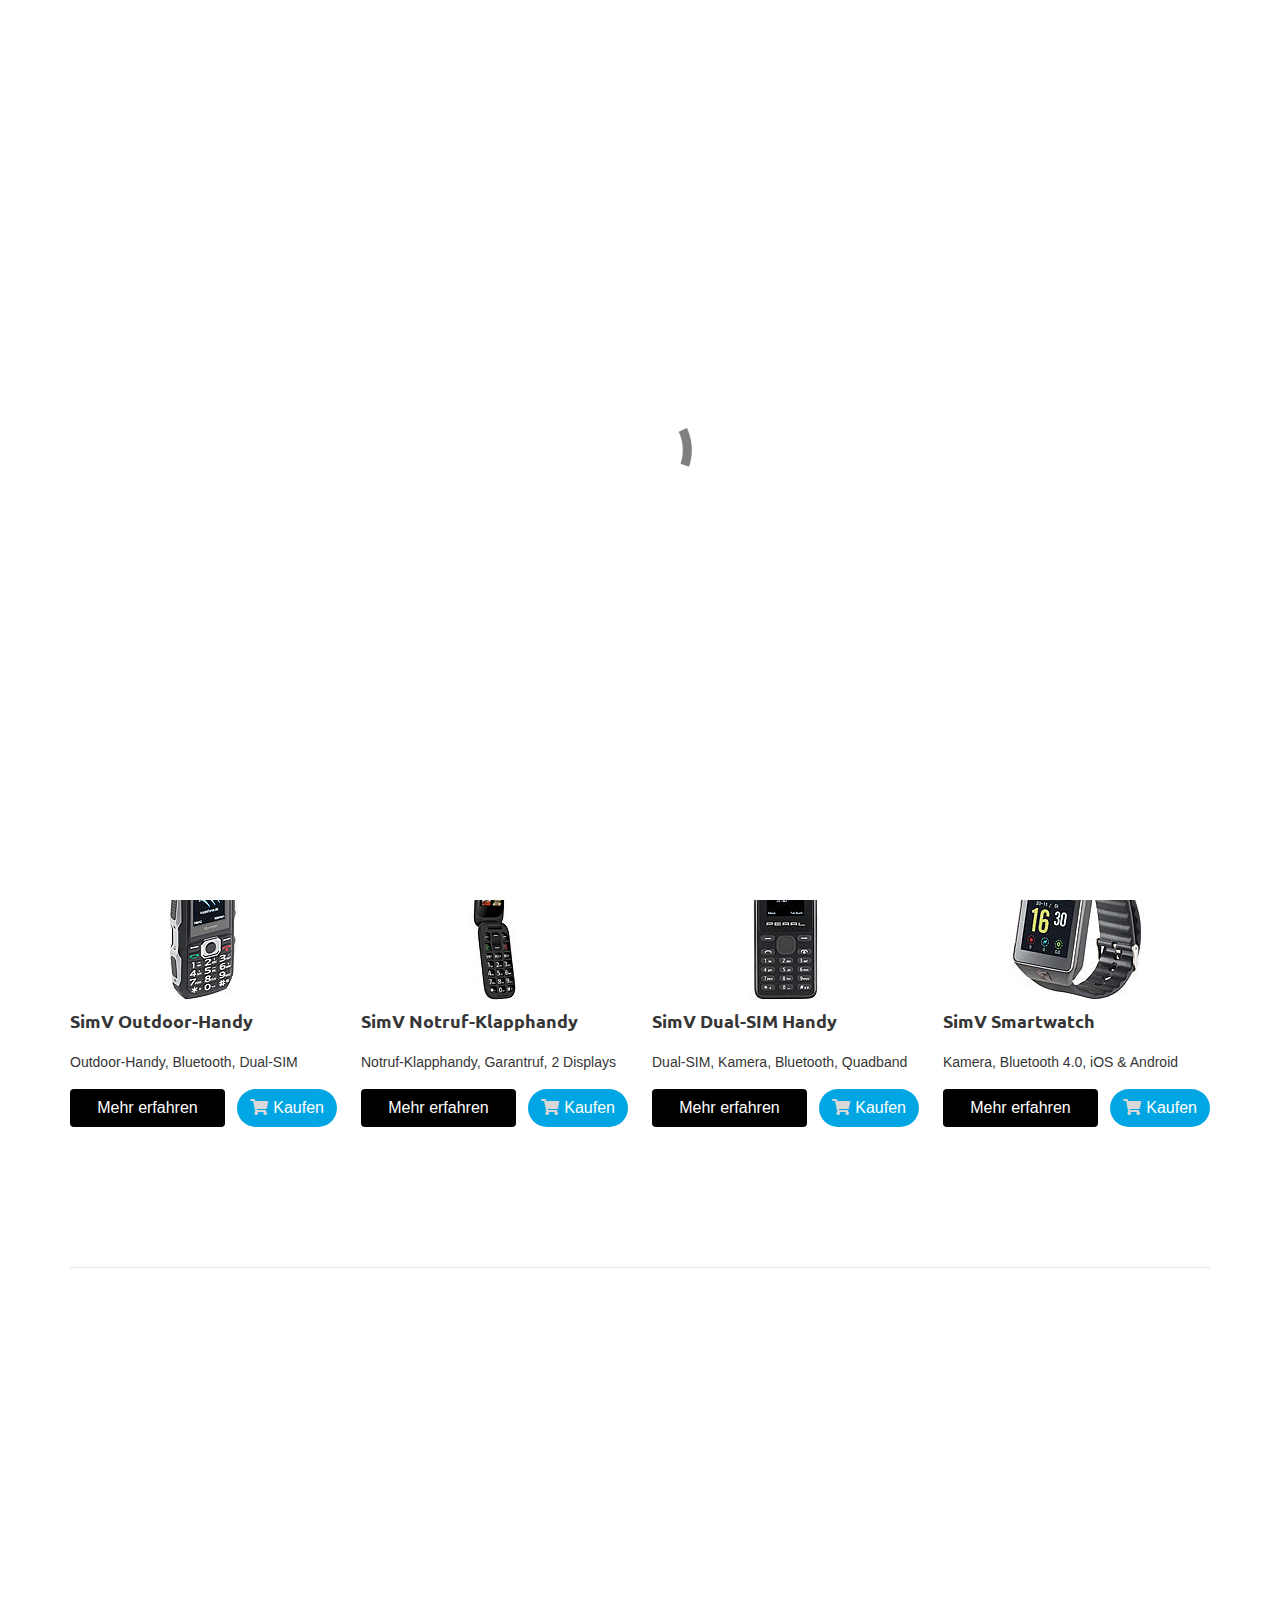
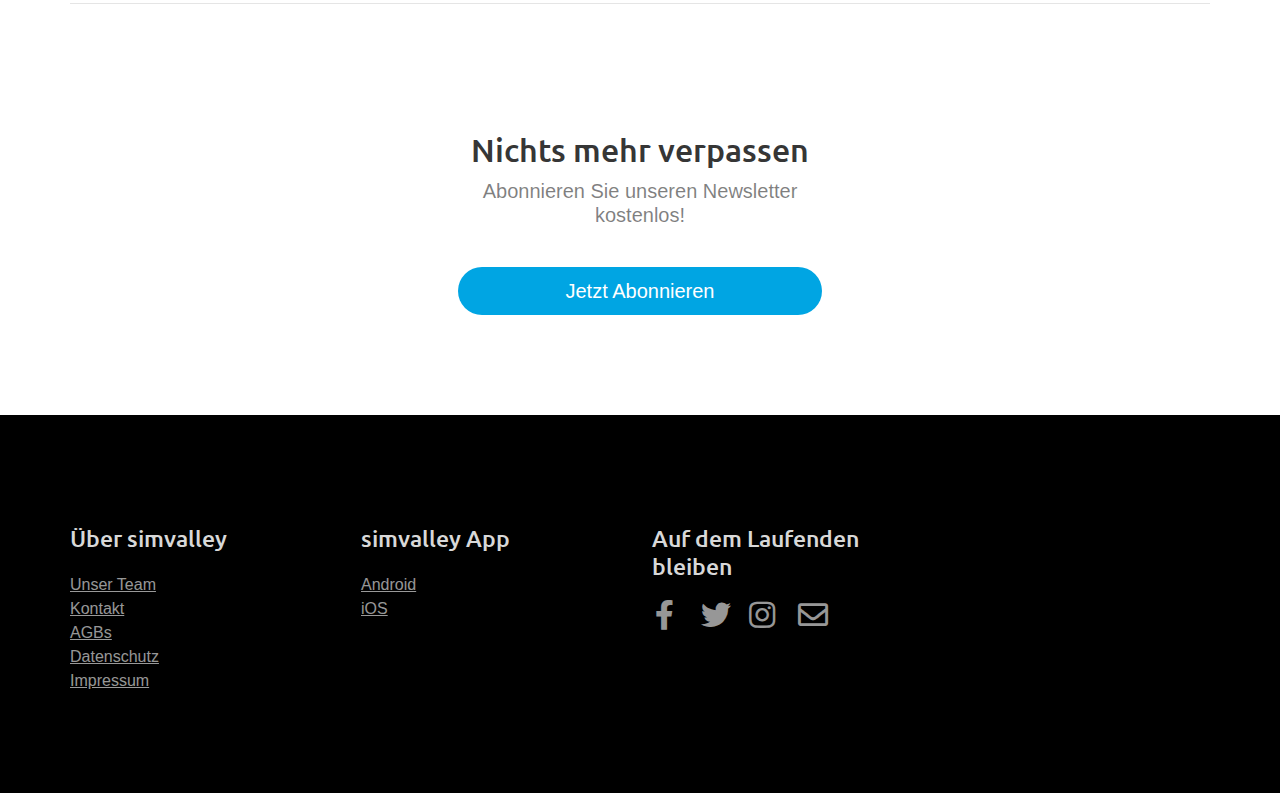
<file: alle-produkte.html>
<!doctype html>
<html lang="de">
<head>
    <meta charset="utf-8">
    <meta name="keywords" content="">
    <meta name="description" content="">
    <meta name="viewport" content="width=device-width, initial-scale=1.0, viewport-fit=cover">
	<link rel="canonical" href="https://default.com/alle-produkte.html">
	<meta name="robots" content="index, follow">
    <link rel="shortcut icon" type="image/png" href="favicon.png">
    
	<link rel="stylesheet" type="text/css" href="./css/bootstrap.min.css?8979">
	<link rel="stylesheet" type="text/css" href="style.css?7040">
	<link rel="stylesheet" type="text/css" href="./css/animate.min.css?4888">
	<link rel="stylesheet" type="text/css" href="./css/all.min.css">
	<link rel="stylesheet" type="text/css" href="./css/ionicons.min.css">
	<link href='https://fonts.googleapis.com/css?family=Ubuntu&display=swap&subset=latin,latin-ext' rel='stylesheet' type='text/css'>
    <title>Alle Produkte</title>


    
<!-- Analytics -->
 
<!-- Analytics END -->
    

<style>
	@media (max-width: 767px) {
	  .hidden-mobile {
		display: none;
	  }
	}
  </style>


</head>
<body>

<!-- Preloader -->
<div id="page-loading-blocs-notifaction" class="page-preloader"></div>
<!-- Preloader END -->


<!-- Main container -->
<div class="page-container">
    
<!-- bloc-0 -->
<div class="bloc bloc-bg-texture texture-geometry-shapes bgc-black d-bloc" id="bloc-0">
	<div class="container bloc-sm bloc-sm-lg">
		<div class="row">
			<div class="col">
				<nav class="navbar navbar-light row flex-column navbar-expand-md" role="navigation">
					<div class="container-fluid flex-column">
						<a class="navbar-brand mx-auto" href="index.html"><img src="img/simvalley_e2.png" alt="logo" /></a>
						<button id="nav-toggle" type="button" class="ui-navbar-toggler navbar-toggler border-0 p-0 menu-icon-rounded-uneven-list" aria-expanded="false" aria-label="Toggle navigation" data-bs-toggle="collapse" data-bs-target=".navbar-26384">
							<span><img style="height: 25px; width: 25px;" src="img/navbar_toggler.png"/></span>
						</button>
						<div class="collapse navbar-collapse navbar-26384 special-dropdown-nav">
							<ul class="site-navigation nav navbar-nav mx-auto justify-content-center">
								<li class="nav-item">
									<a href="index.html" class="nav-link ltc-timberwolf">Home</a>
								</li>
								<li class="nav-item">
									<a href="neueste-produkte.html" class="a-btn nav-link ltc-timberwolf">Neueste Produkte</a>
								</li>
								<li class="nav-item">
									<a href="alle-produkte.html" class="a-btn nav-link ltc-timberwolf">Alle Produkte</a>
								</li>
								<li class="nav-item">
									<a href="zubehoer.html" class="a-btn nav-link ltc-timberwolf">Zubehör Produkte</a>
								</li>
							</ul>
						</div>
					</div>
				</nav>
			</div>
		</div>
	</div>
</div>
<!-- bloc-0 END -->

<!-- bloc-1 -->
<div class="bloc bgc-cyan-process tc-timberwolf hidden-mobile" id="bloc-1">
	<div class="container bloc-lg bloc-no-padding-lg" style="margin-bottom: -10px;margin-top: 2px;">
		<div class="row">
			<div class="col-md-4 offset-lg-0">
				<h6 class="mg-md tc-timberwolf h6-bloc-1-style" style="margin-left: 150px;">
					<span class="fa fa-box icon-timberwolf"></span>&nbsp; Schneller Versand<br>
				</h6>
			</div>
			<div class="col-md-4">
				<div class="row">
					<div class="col-lg-5">
						<label class="form-label mg-sm label-style" style="margin-left: 30px;">
							Bezahlen Sie mit
						</label>
					</div>
					<div class="col-lg-2 offset-lg-0" style="margin-left: -5px;">
						<div class="text-center container-div-style">
							<img src="img/transparent%20image.png" class="img-fluid mx-auto d-block img-style" alt="transparent%20image" /><span class="fab fa-cc-apple-pay icon-md"></span>
						</div>
					</div>
					<div class="col-lg-2" style="margin-left: -15px;">
						<div class="text-center container-div-0-style">
							<img src="img/transparent%20image.png" class="img-fluid mx-auto d-block img-4-style" alt="transparent%20image" /><span class="fab fa-google-pay icon-md"></span>
						</div>
					</div>
					<div class="col-lg-1" style="margin-left: -15px;">
						<img src="img/transparent%20image.png" class="img-fluid mx-auto d-block img-35279-style" alt="transparent%20image" /><span class="fab fa-paypal icon-md"></span>
					</div>
				</div>
			</div>
			<div class="col-md-4 offset-lg-0">
				<p class="mg-md btn-resize-mode p-1-bloc-1-style">
					<span class="fa fa-medal"></span>&nbsp; Top Bewertungen bei ComputerBild<br>
				</p>
			</div>
		</div>
	</div>
</div>
<!-- bloc-1 END -->

<!-- bloc-1 -->
<div class="bloc none tc-dark-lava l-bloc" id="bloc-1">
	<div class="container bloc-lg bloc-md-lg">
		<div class="row">
			<div class="col">
				<h2 class="mg-md text-center h2-style lg-shadow tc-black">
					Alle Produkte
				</h2>
				<p class="text-center p-style mg-lg">
					Gesamtübersicht der simvalley MOBILE-Produkte
				</p>
			</div>
		</div>
		<div class="row voffset">
			<div class="col-lg-3 col-md-6" style="padding-bottom: 70px;">
				<a href="#" data-lightbox="img/image_2%281%29_2.jpg" data-gallery-id="gallery-1"><img src="img/lazyload-ph.png" data-src="img/image_2%281%29_2.jpg" class="img-fluid mx-auto d-block lazyload" alt="image1.jpeg" /></a>
				<h4 class="mg-md h4-style tc-dark-lava">
					SimV Translator 75
				</h4>
				<p class="p-bloc-1-style">
					75 Sprachen, WLAN (2,4GHz), Kamera (5MP), Nano-Sim
				</p><a href="simvtranslator75.html" class="btn btn-style btn-black">Mehr erfahren</a><a href="simvtranslator75.html" class="btn float-lg-end btn-cyan-process btn-rd" style="margin-left: 10px;"><span class="icon-spacer fa fa-shopping-cart icon-timberwolf"></span>Kaufen</a>
			</div>
			
			<div class="col-lg-3 col-md-6" style="padding-bottom: 70px;">
				<a href="#" data-lightbox="img/image_3_e.jpg" data-gallery-id="gallery-1"><img src="img/lazyload-ph.png" data-src="img/image_3_e.jpg" class="img-fluid mx-auto d-block lazyload" alt="image2.jpeg" /></a>
				<h4 class="mg-md h4-style tc-dark-lava">
					SimV Translator 106 Cellular
				</h4>
				<p class="p-3-style">
					106 Sprachen, 4G, WLAN (2,4GHz), Kamera (5MP), Bluetooth
				</p><a href="simvtranslator1064g.html" class="btn btn-style btn-black">Mehr erfahren</a><a href="simvtranslator1064g.html" class="btn float-lg-end btn-cyan-process btn-rd" style="margin-left: 10px;"><span class="icon-spacer fa fa-shopping-cart icon-timberwolf"></span>Kaufen</a>
			</div>
			<div class="col-lg-3 col-md-6" style="padding-bottom: 70px;">
				<a href="#" data-lightbox="img/image_3_e.jpg" data-gallery-id="gallery-1"><img src="img/lazyload-ph.png" data-src="img/image_3_e.jpg" class="img-fluid mx-auto d-block lazyload" alt="image3.jpeg" /></a>
				<h4 class="mg-md h4-style tc-dark-lava">
					SimV Translator 106
				</h4>
				<p class="p-4-style">
					106 Sprachen, WLAN (2,4GHz), Kamera (5MP), Bluetooth
				</p><a href="simvtranslator106.html" class="btn btn-style btn-black">Mehr erfahren</a><a href="simvtranslator106.html" class="btn float-lg-end btn-cyan-process btn-rd" style="margin-left: 10px;"><span class="icon-spacer fa fa-shopping-cart icon-timberwolf"></span>Kaufen</a>
			</div>
			<div class="col-lg-3 col-md-6" style="padding-bottom: 70px;">
				<a href="#" data-lightbox="img/image_4.jpeg" data-gallery-id="gallery-1"><img src="img/lazyload-ph.png" data-src="img/image_4.jpeg" class="img-fluid mx-auto d-block lazyload" alt="image4.jpeg" /></a>
				<h4 class="mg-md h4-style tc-dark-lava">
					SimV Senioren-Handy
				</h4>
				<p class="p-4-style">
					Garantruf SOS, Notfall GPS, 4 Kurzwahl-Foto-Tasten
				</p><a href="index.html" class="btn btn-style btn-black">Mehr erfahren</a><a href="index.html" class="btn float-lg-end btn-cyan-process btn-rd" style="margin-left: 10px;"><span class="icon-spacer fa fa-shopping-cart icon-timberwolf"></span>Kaufen</a>
			</div>
		</div>
		<div class="row voffset">
			<div class="col-lg-3 col-md-6" style="padding-bottom: 70px;">
				<a href="#" data-lightbox="img/image_.jpeg" data-gallery-id="gallery-1"><img src="img/lazyload-ph.png" data-src="img/image_.jpeg" class="img-fluid mx-auto d-block lazyload" alt="image5.jpeg" /></a>
				<h4 class="mg-md h4-style tc-dark-lava">
					SimV Outdoor-Handy
				</h4>
				<p class="p-4-style">
					Outdoor-Handy, Bluetooth, Dual-SIM
				</p><a href="index.html" class="btn btn-style btn-black">Mehr erfahren</a><a href="index.html" class="btn float-lg-end btn-cyan-process btn-rd" style="margin-left: 10px;"><span class="icon-spacer fa fa-shopping-cart icon-timberwolf"></span>Kaufen</a>
			</div>
			<div class="col-lg-3 col-md-6" style="padding-bottom: 70px;">
				<a href="#" data-lightbox="img/image_6.jpeg" data-gallery-id="gallery-1"><img src="img/lazyload-ph.png" data-src="img/image_6.jpeg" class="img-fluid mx-auto d-block lazyload" alt="image6.jpeg" /></a>
				<h4 class="mg-md h4-style tc-dark-lava">
					SimV Notruf-Klapphandy
				</h4>
				<p class="p-4-style">
					Notruf-Klapphandy, Garantruf, 2 Displays
				</p><a href="index.html" class="btn btn-style btn-black">Mehr erfahren</a><a href="index.html" class="btn float-lg-end btn-cyan-process btn-rd" style="margin-left: 10px;"><span class="icon-spacer fa fa-shopping-cart icon-timberwolf"></span>Kaufen</a>
			</div>
			<div class="col-lg-3 col-md-6" style="padding-bottom: 70px;">
				<a href="#" data-lightbox="img/image_7.jpeg" data-gallery-id="gallery-1"><img src="img/lazyload-ph.png" data-src="img/image_7.jpeg" class="img-fluid mx-auto d-block lazyload" alt="image7.jpeg" /></a>
				<h4 class="mg-md h4-style tc-dark-lava">
					SimV Dual-SIM Handy
				</h4>
				<p class="p-4-style">
					Dual-SIM, Kamera, Bluetooth, Quadband
				</p><a href="index.html" class="btn btn-style btn-black">Mehr erfahren</a><a href="index.html" class="btn float-lg-end btn-cyan-process btn-rd" style="margin-left: 10px;"><span class="icon-spacer fa fa-shopping-cart icon-timberwolf"></span>Kaufen</a>
			</div>
			<div class="col-lg-3 col-md-6" style="padding-bottom: 70px;">
				<a href="#" data-lightbox="img/image_8.jpeg" data-gallery-id="gallery-1"><img src="img/lazyload-ph.png" data-src="img/image_8.jpeg" class="img-fluid mx-auto d-block lazyload" alt="image8.jpeg" /></a>
				<h4 class="mg-md h4-style tc-dark-lava">
					SimV Smartwatch
				</h4>
				<p class="p-4-style">
					Kamera, Bluetooth 4.0, iOS & Android
				</p><a href="index.html" class="btn btn-style btn-black">Mehr erfahren</a><a href="index.html" class="btn float-lg-end btn-cyan-process btn-rd" style="margin-left: 10px;"><span class="icon-spacer fa fa-shopping-cart icon-timberwolf"></span>Kaufen</a>
			</div>
		</div>
	</div>
</div>
<!-- bloc-1 END -->

<!-- ScrollToTop Button -->
<a class="bloc-button btn btn-d scrollToTop" onclick="scrollToTarget('1',this)"><svg xmlns="http://www.w3.org/2000/svg" width="22" height="22" viewBox="0 0 32 32"><path class="scroll-to-top-btn-icon" d="M30,22.656l-14-13-14,13"/></svg></a>
<!-- ScrollToTop Button END-->


<!-- bloc-2 -->
<div class="bloc l-bloc" id="bloc-2">
	<div class="container bloc-lg bloc-no-padding-lg">
		<div class="row">
			<div class="col">
				<div class="divider-h">
					<span class="divider"></span>
				</div>
			</div>
		</div>
	</div>
</div>
<!-- bloc-2 END -->

<!-- bloc-2 -->
<div class="bloc animated vanishIn none l-bloc" id="bloc-2" data-appear-anim-style="vanishIn">
	<div class="container bloc-md">
		<div class="row voffset">
			<div class="col-12 col-11">
				<h3 class="text-center h3-style tc-black lg-shadow mg-clear">
					TESTSIEGER BEI
				</h3>
				<h6 class="text-center h6-style mg-lg">
					Unsere Produkte sind bereits mehrfach Testsieger bei diesen Magazinen geworden&nbsp;
				</h6>
			</div>
			<div class="col-6 col-sm-3 scroll-fx-up-out">
				<img src="img/lazyload-ph.png" data-src="img/computer_bild.gif" class="img-fluid mx-auto d-block mg-md lazyload" alt="google" />
				<div>
					<div class="text-center">
						<span class="fa fa-star icon-sm icon-pastel-orange"></span><span class="fa fa-star icon-sm icon-pastel-orange"></span><span class="fa fa-star icon-sm icon-pastel-orange"></span><span class="fa fa-star icon-sm icon-pastel-orange"></span><span class="fa fa-star icon-sm icon-pastel-orange"></span>
					</div>
				</div>
			</div>
			<div class="col-6 col-sm-3 scroll-fx-up-out">
				<img src="img/lazyload-ph.png" data-src="img/connect_check.gif" class="img-fluid mx-auto d-block mg-md lazyload" alt="facebook" />
				<div class="text-center">
					<span class="fa fa-star icon-sm icon-pastel-orange"></span><span class="fa fa-star icon-sm icon-pastel-orange"></span><span class="fa fa-star icon-sm icon-pastel-orange"></span><span class="fa fa-star icon-sm icon-pastel-orange"></span><span class="fa fa-star icon-sm icon-pastel-orange"></span>
				</div>
			</div>
			<div class="col-6 col-sm-3 scroll-fx-up-out">
				<img src="img/lazyload-ph.png" data-src="img/ADAC_Reisemagazin_178_04-2020_S.10_neutral_140x50.gif" class="img-fluid mx-auto d-block mg-md lazyload" alt="stripe" />
				<div class="text-center">
					<span class="fa fa-star icon-sm icon-pastel-orange"></span><span class="fa fa-star icon-sm icon-pastel-orange"></span><span class="fa fa-star icon-sm icon-pastel-orange"></span><span class="fa fa-star icon-sm icon-pastel-orange"></span><span class="fa fa-star icon-sm icon-pastel-orange"></span>
				</div>
			</div>
			<div class="col-6 col-sm-3 scroll-fx-up-out">
				<img src="img/lazyload-ph.png" data-src="img/PCgo_neutral_neu_140x50.gif" class="img-fluid mx-auto d-block mg-md lazyload" alt="yahoo" />
				<div class="text-center">
					<span class="fa fa-star icon-sm icon-pastel-orange"></span><span class="fa fa-star icon-sm icon-pastel-orange"></span><span class="fa fa-star icon-sm icon-pastel-orange"></span><span class="fa fa-star icon-sm icon-pastel-orange"></span><span class="fa fa-star icon-sm icon-pastel-orange"></span>
				</div>
			</div>
		</div>
	</div>
</div>
<!-- bloc-2 END -->

<!-- bloc-4 -->
<div class="bloc l-bloc" id="bloc-4">
	<div class="container bloc-lg bloc-no-padding-lg">
		<div class="row">
			<div class="col">
				<div class="divider-h">
					<span class="divider"></span>
				</div>
			</div>
		</div>
	</div>
</div>
<!-- bloc-4 END -->

<!-- bloc-3 -->
<div class="bloc l-bloc" id="bloc-3">
	<div class="container bloc-lg">
		<div class="row">
			<div class="col-lg-4 offset-lg-4 col-sm-6 offset-sm-3 col">
				<h2 class="text-center h2-2-style tc-dark-lava mg-clear">
					Nichts mehr verpassen
				</h2>
				<h4 class="text-center h4-9-style mg-lg">
					Abonnieren Sie unseren Newsletter kostenlos!
				</h4><a href="index.html" class="btn w-100 btn-rd btn-lg btn-cyan-process">Jetzt Abonnieren</a>
			</div>
		</div>
	</div>
</div>
<!-- bloc-3 END -->

<!-- bloc-2 -->
<div class="bloc bgc-black d-bloc" id="bloc-2">
	<div class="container bloc-lg">
		<div class="row">
			<div class="col-md-3 col-sm-6">
				<h4 class="mg-md text-center tc-timberwolf text-sm-start h4-über-simvalley-style">
					Über simvalley
				</h4><a href="index.html" class="a-btn a-block footer-link">Unser Team</a><a href="index.html" class="a-btn a-block footer-link">Kontakt</a><a href="agbs.html" class="a-btn a-block footer-link">AGBs</a><a href="datenschutz.html" class="a-btn a-block footer-link">Datenschutz</a><a href="impressum.html" class="a-btn a-block footer-link">Impressum</a>
			</div>
			<div class="col-md-3 col-sm-6">
				<h4 class="mg-md text-center tc-timberwolf text-sm-start h4-simvalley-app-style">
					simvalley App<br>
				</h4><a href="index.html" class="a-btn a-block footer-link">Android</a><a href="index.html" class="a-btn a-block footer-link">iOS</a>
			</div>
			<div class="col-md-3 col-sm-6">
				<h4 class="mg-md text-center tc-timberwolf text-sm-start h4-connect-style">
					Auf dem Laufenden bleiben
				</h4>
				<div class="row">
					<div class="col-6 col-sm-2 col offset-sm-0">
						<div class="text-center">
							<a href="https://blocsapp.com/"><span class="fab fa-facebook-f icon-md"></span></a>
						</div>
					</div>
					<div class="col-6 col-sm-2">
						<div class="text-center">
							<a href="https://blocsapp.com/"><span class="fab fa-twitter icon-md"></span></a>
						</div>
					</div>
					<div class="col-6 col-sm-2">
						<div class="text-center">
							<a href="https://blocsapp.com/"><span class="fab fa-instagram icon-md"></span></a>
						</div>
					</div>
					<div class="col-6 col-sm-2">
						<div class="text-center">
							<a href="https://blocsapp.com/"><span class="far fa-envelope icon-md"></span></a>
						</div>
					</div>
				</div>
			</div>
		</div>
	</div>
</div>
<!-- bloc-2 END -->

</div>
<!-- Main container END -->
    


<!-- Additional JS -->
<script src="./js/bootstrap.bundle.min.js?2365"></script>
<script src="./js/blocs.min.js?1482"></script>
<script src="./js/lazysizes.min.js" defer></script>
<script src="./js/scrollFX.js?4992"></script>
<!-- Additional JS END -->


</body>
</html>
</file>
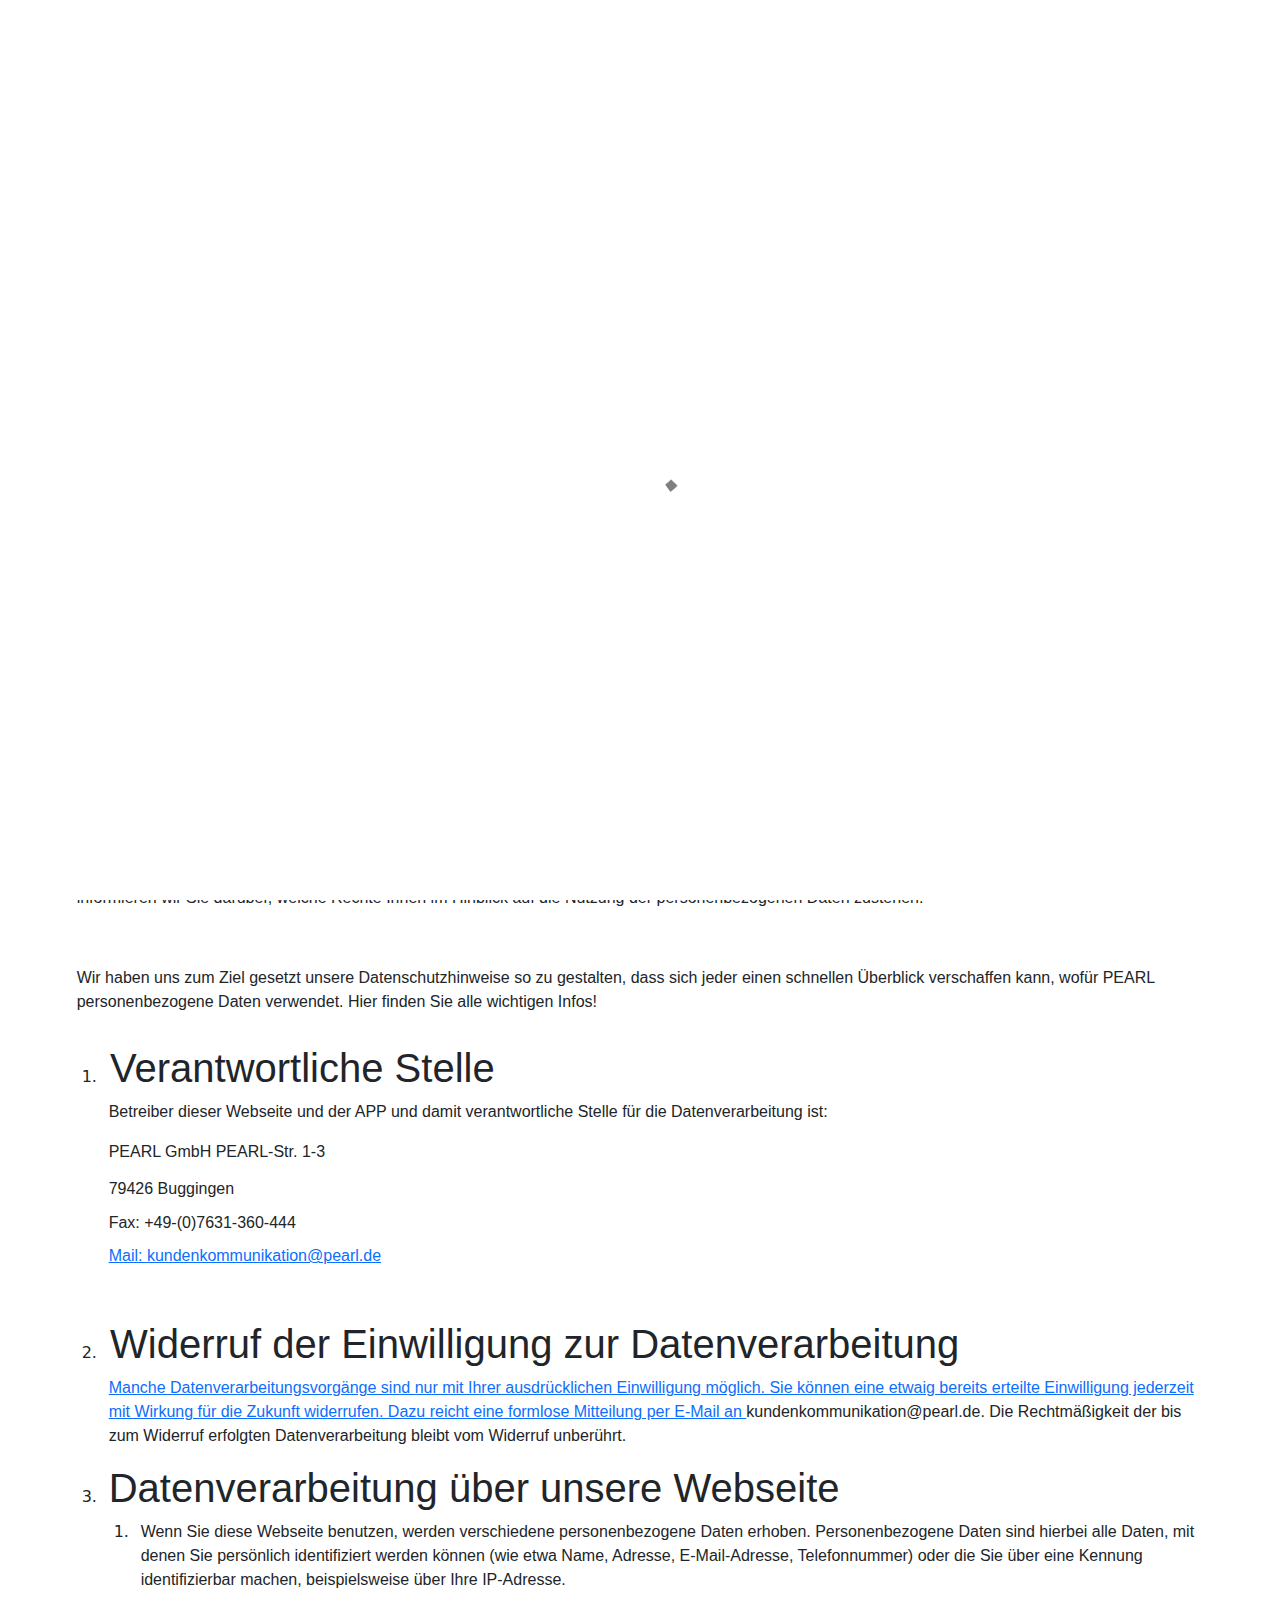
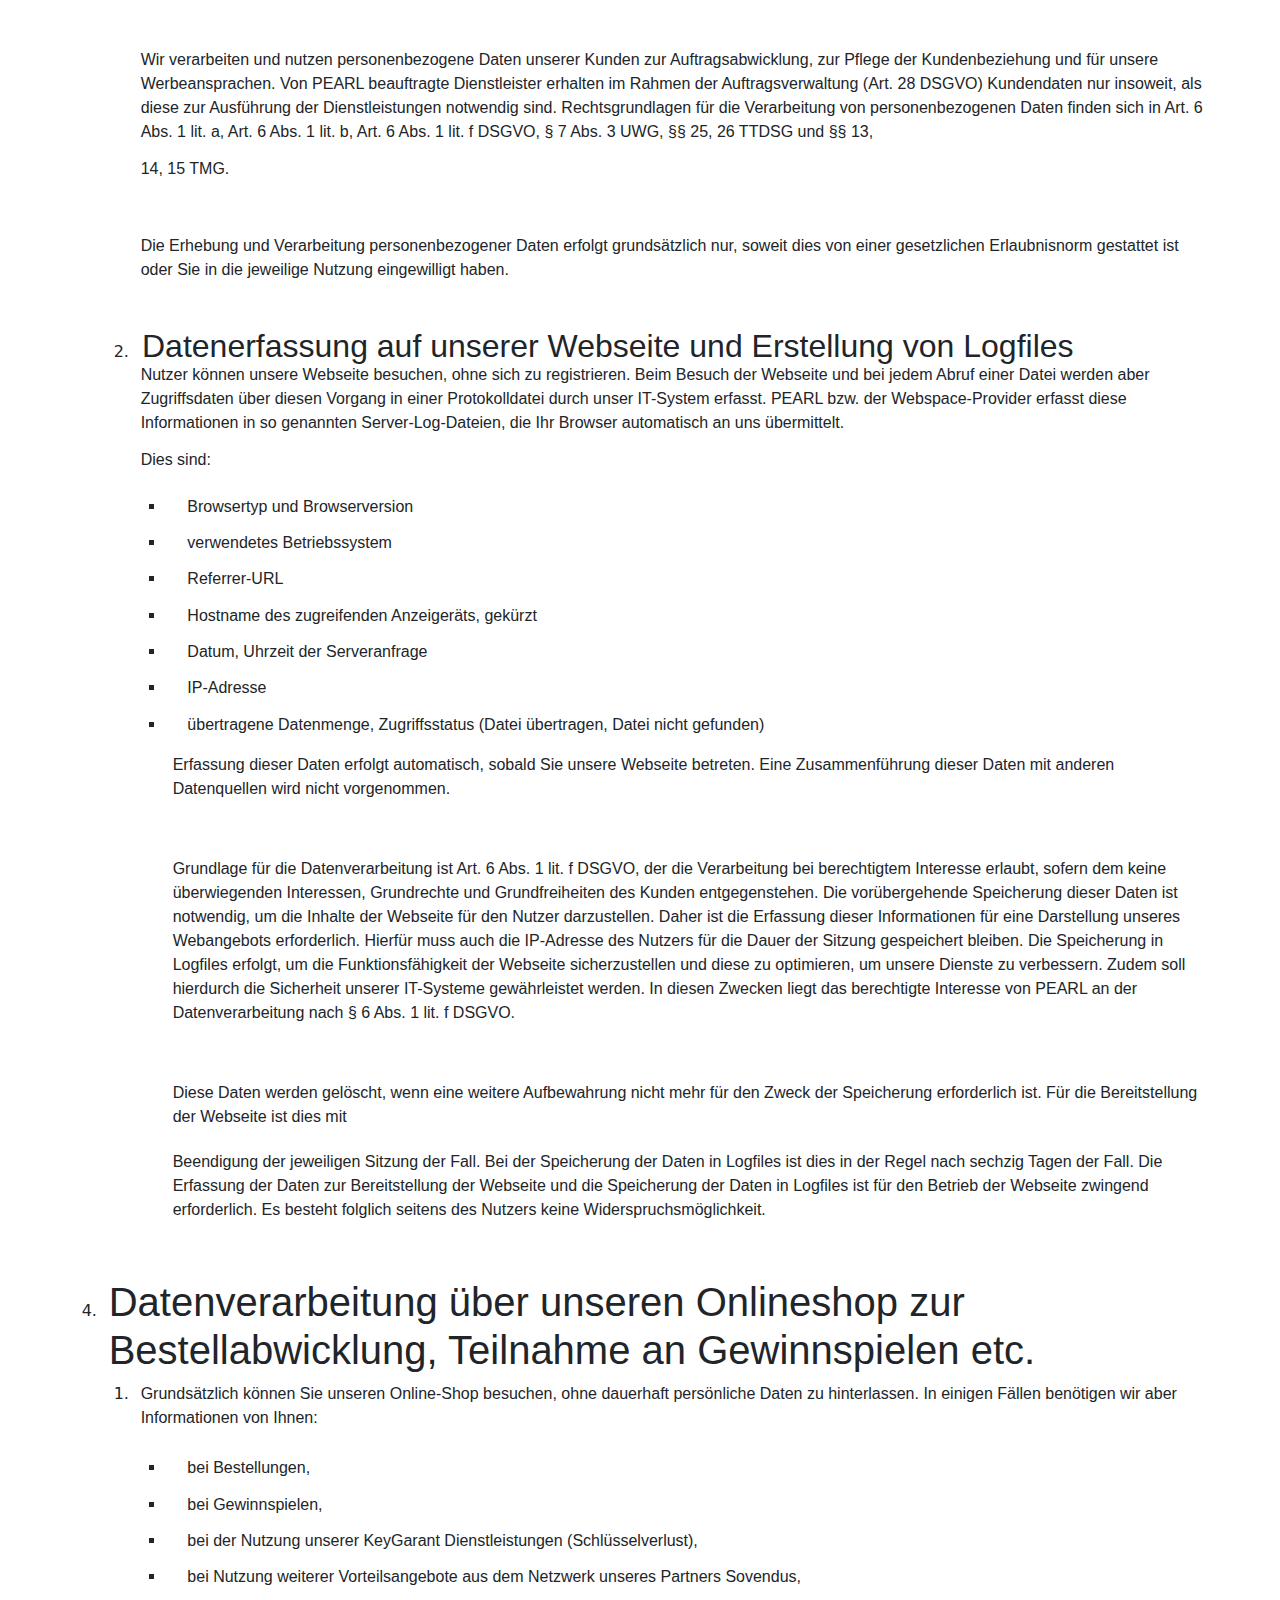
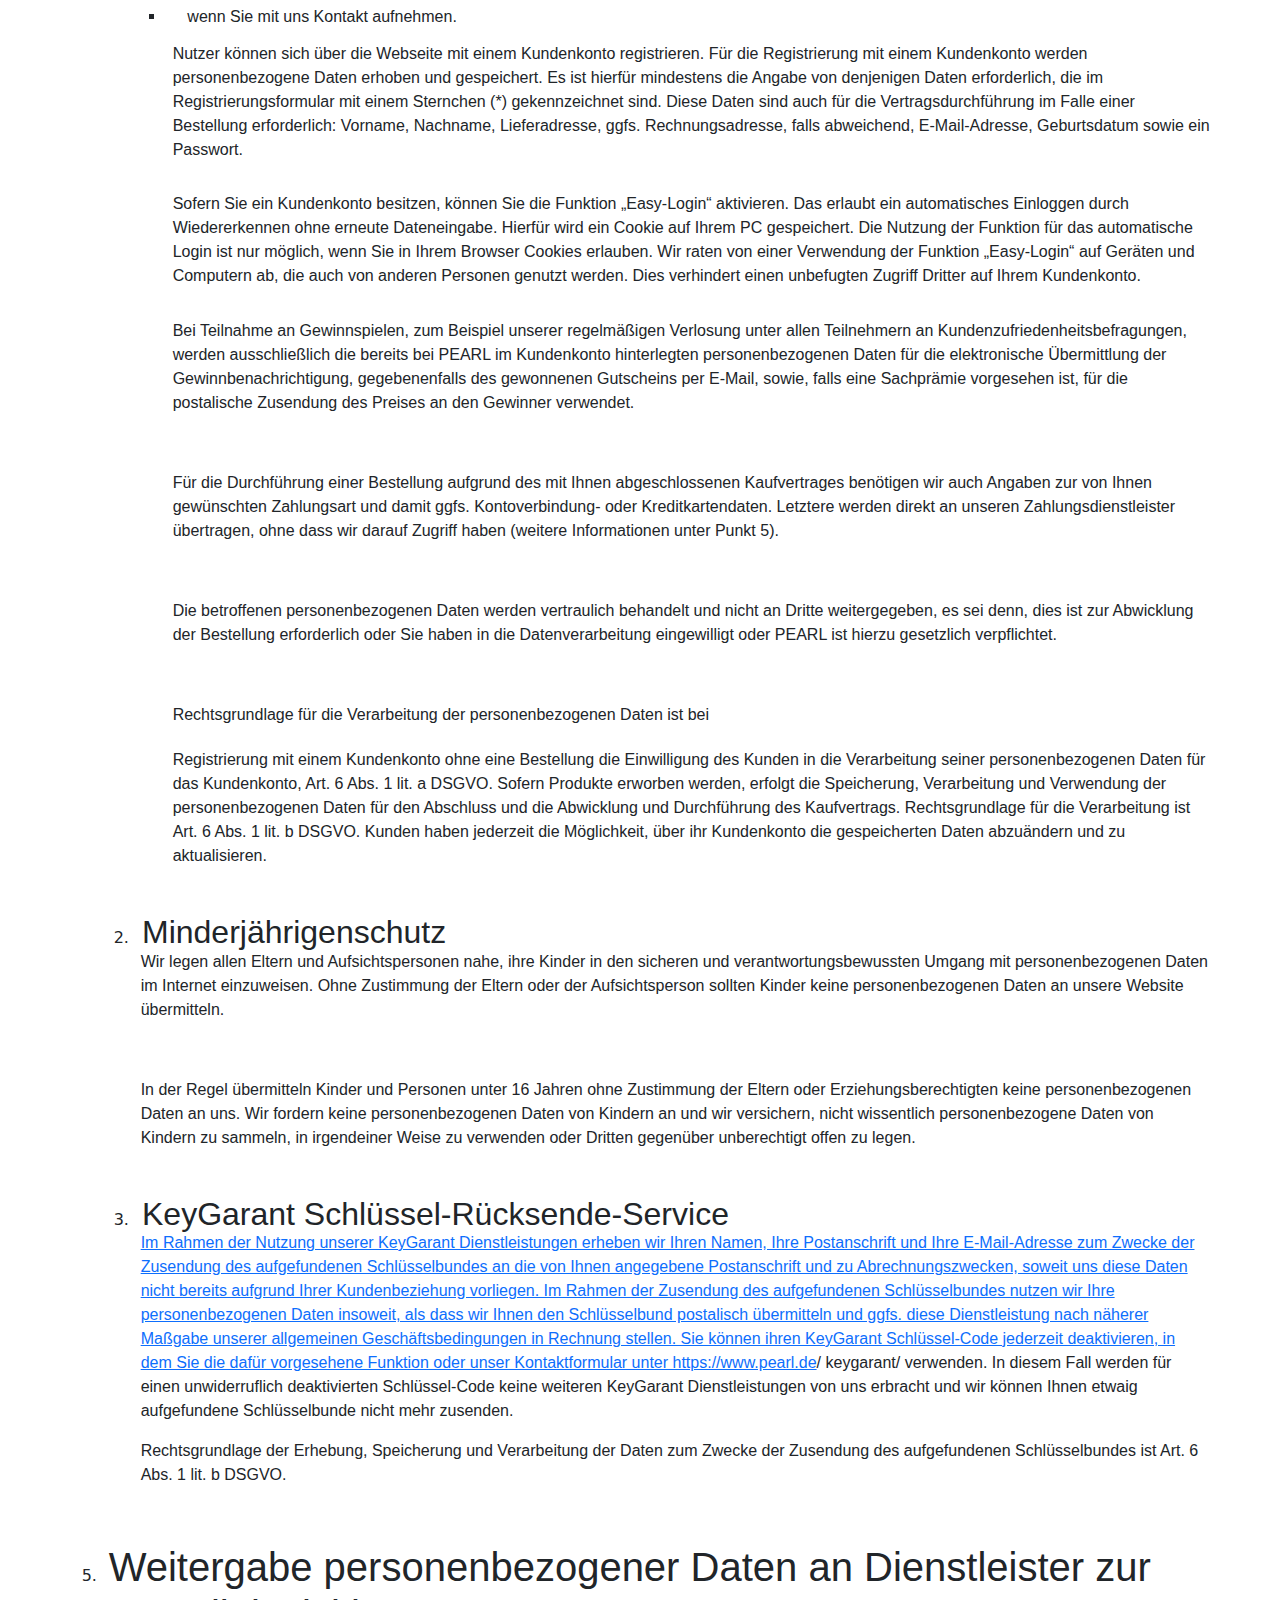
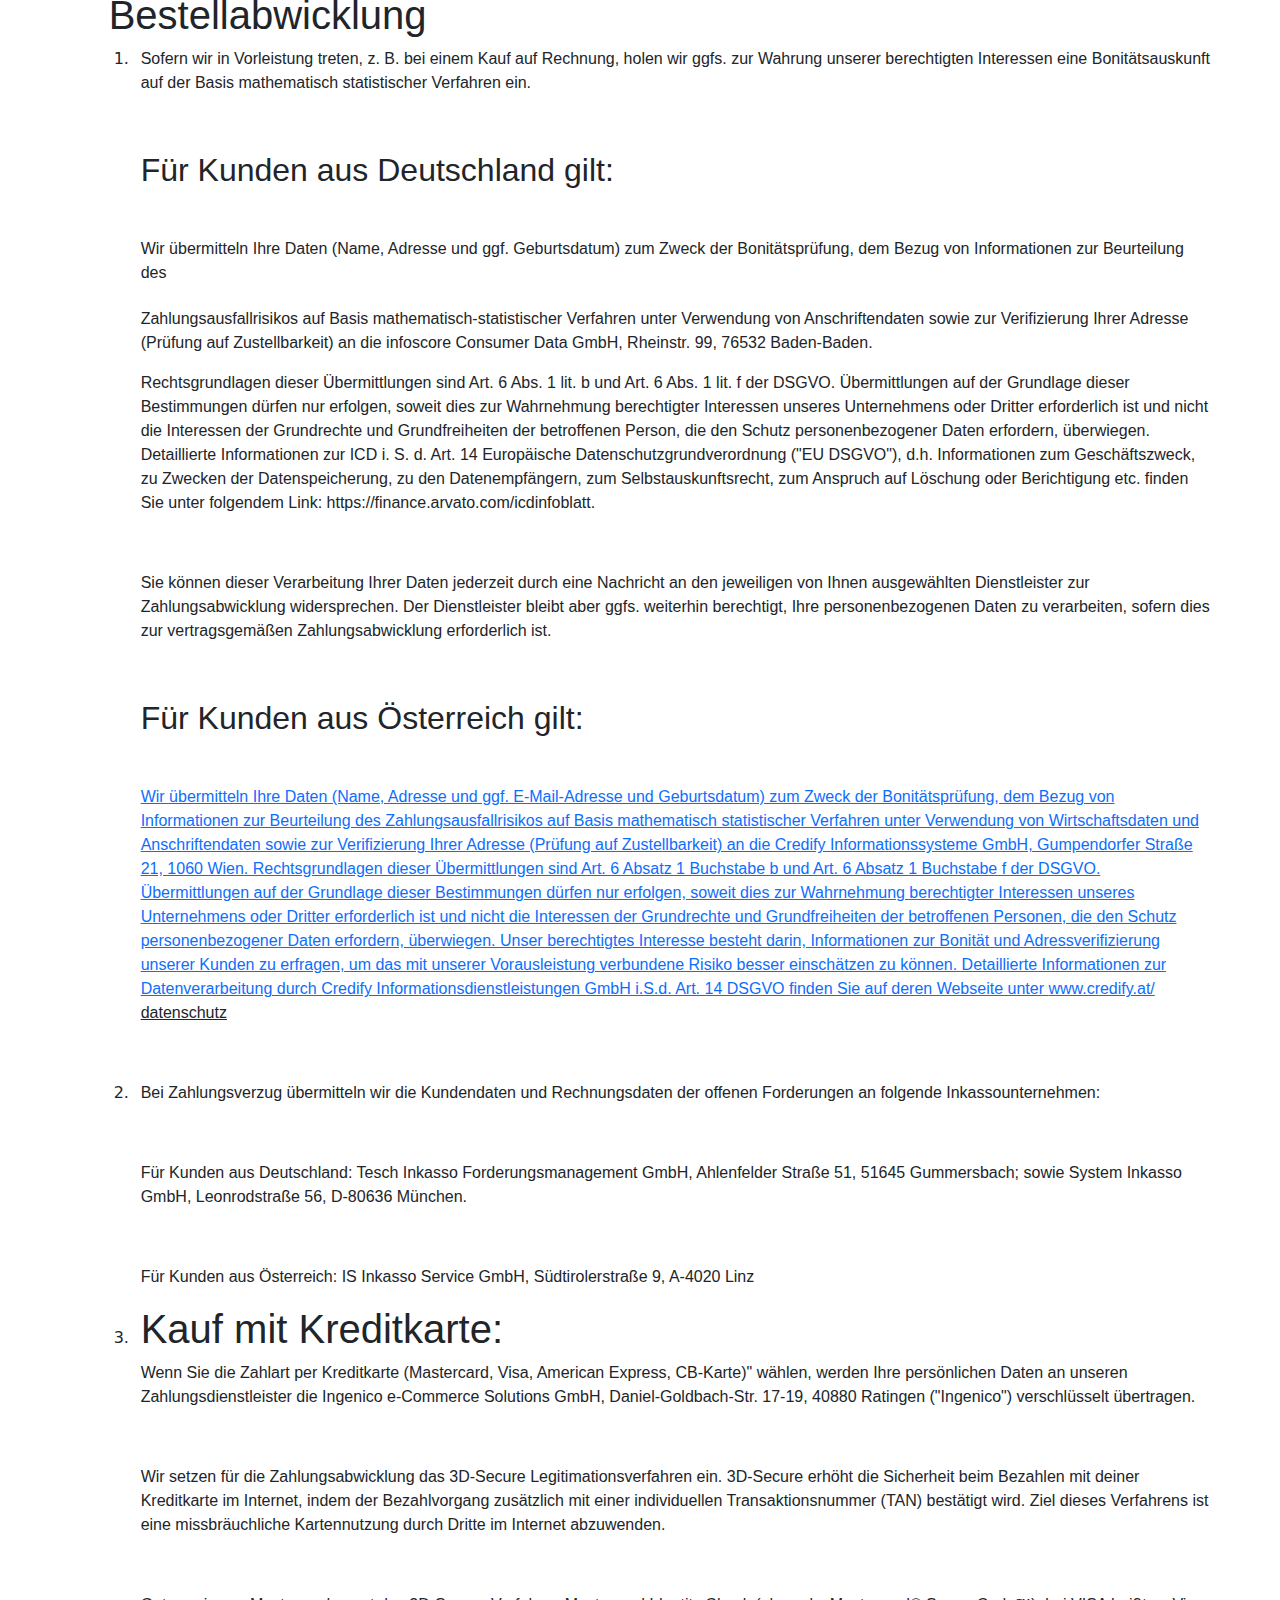
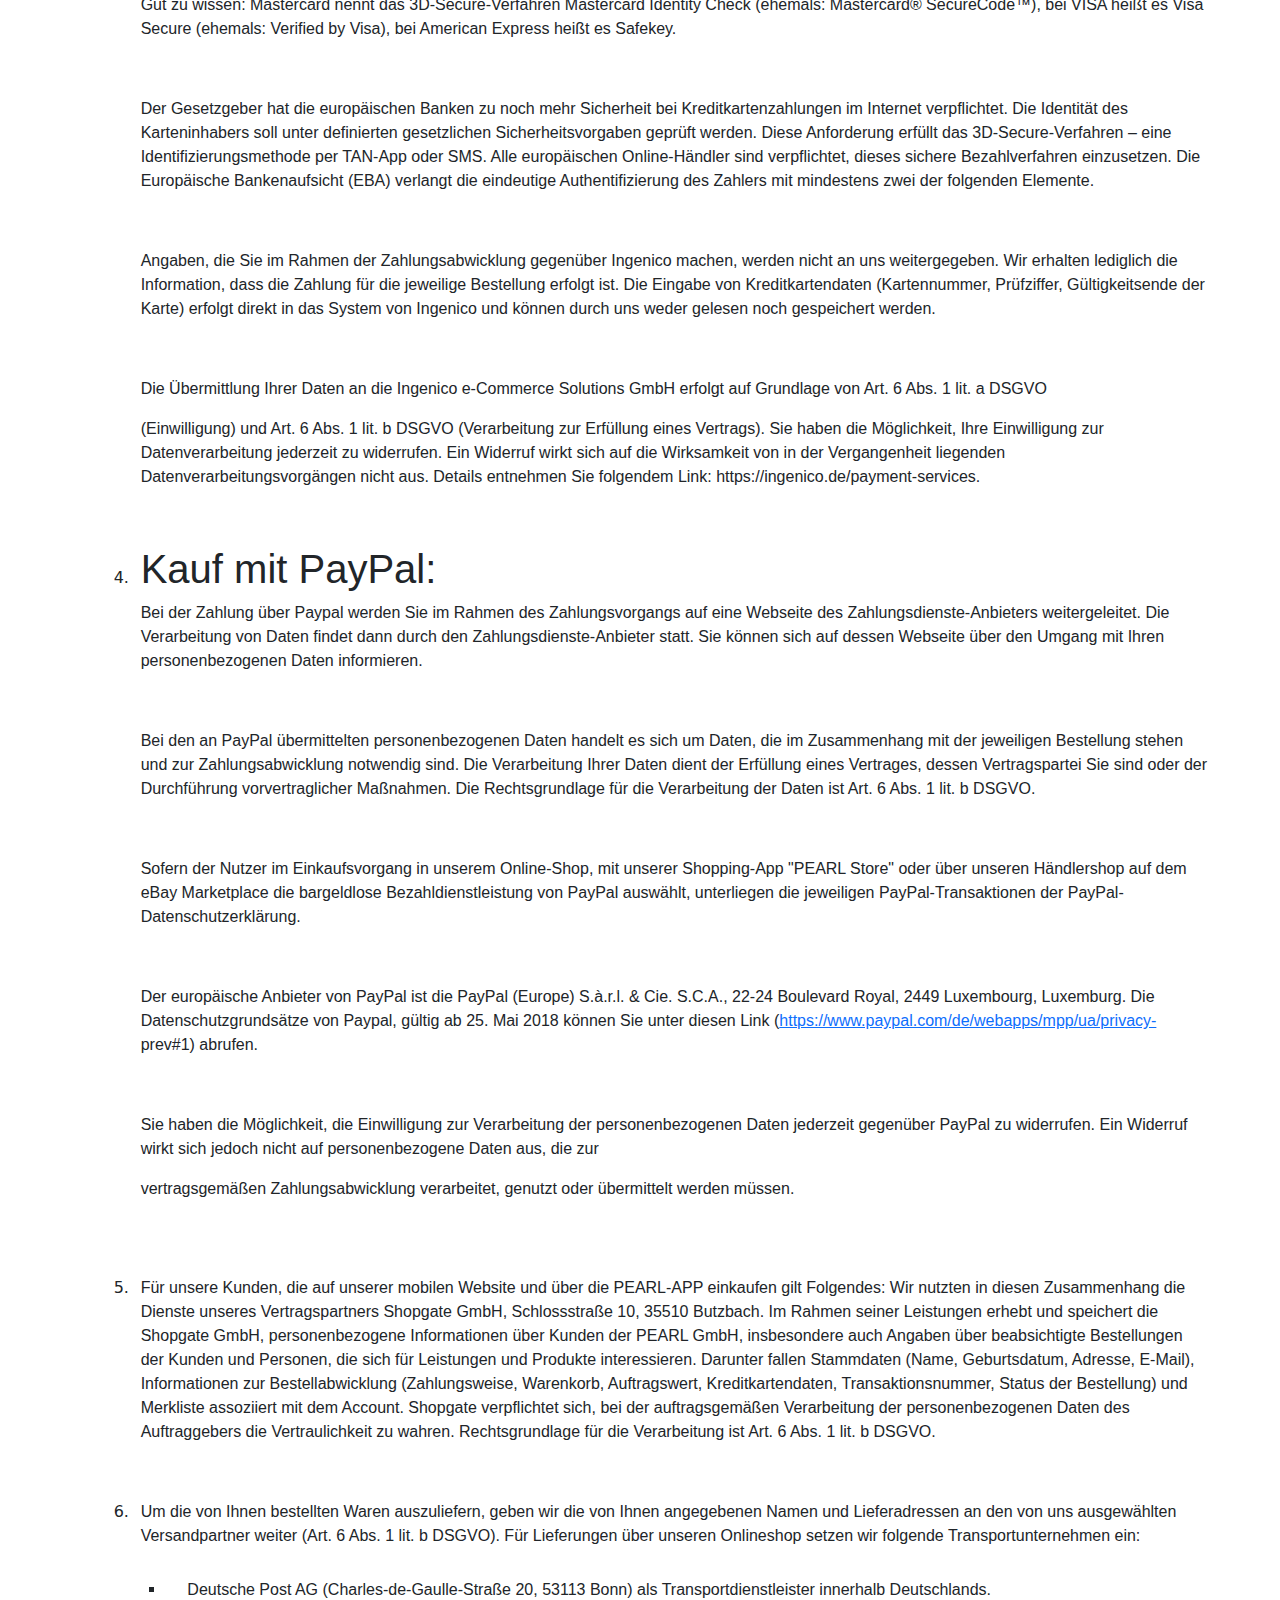
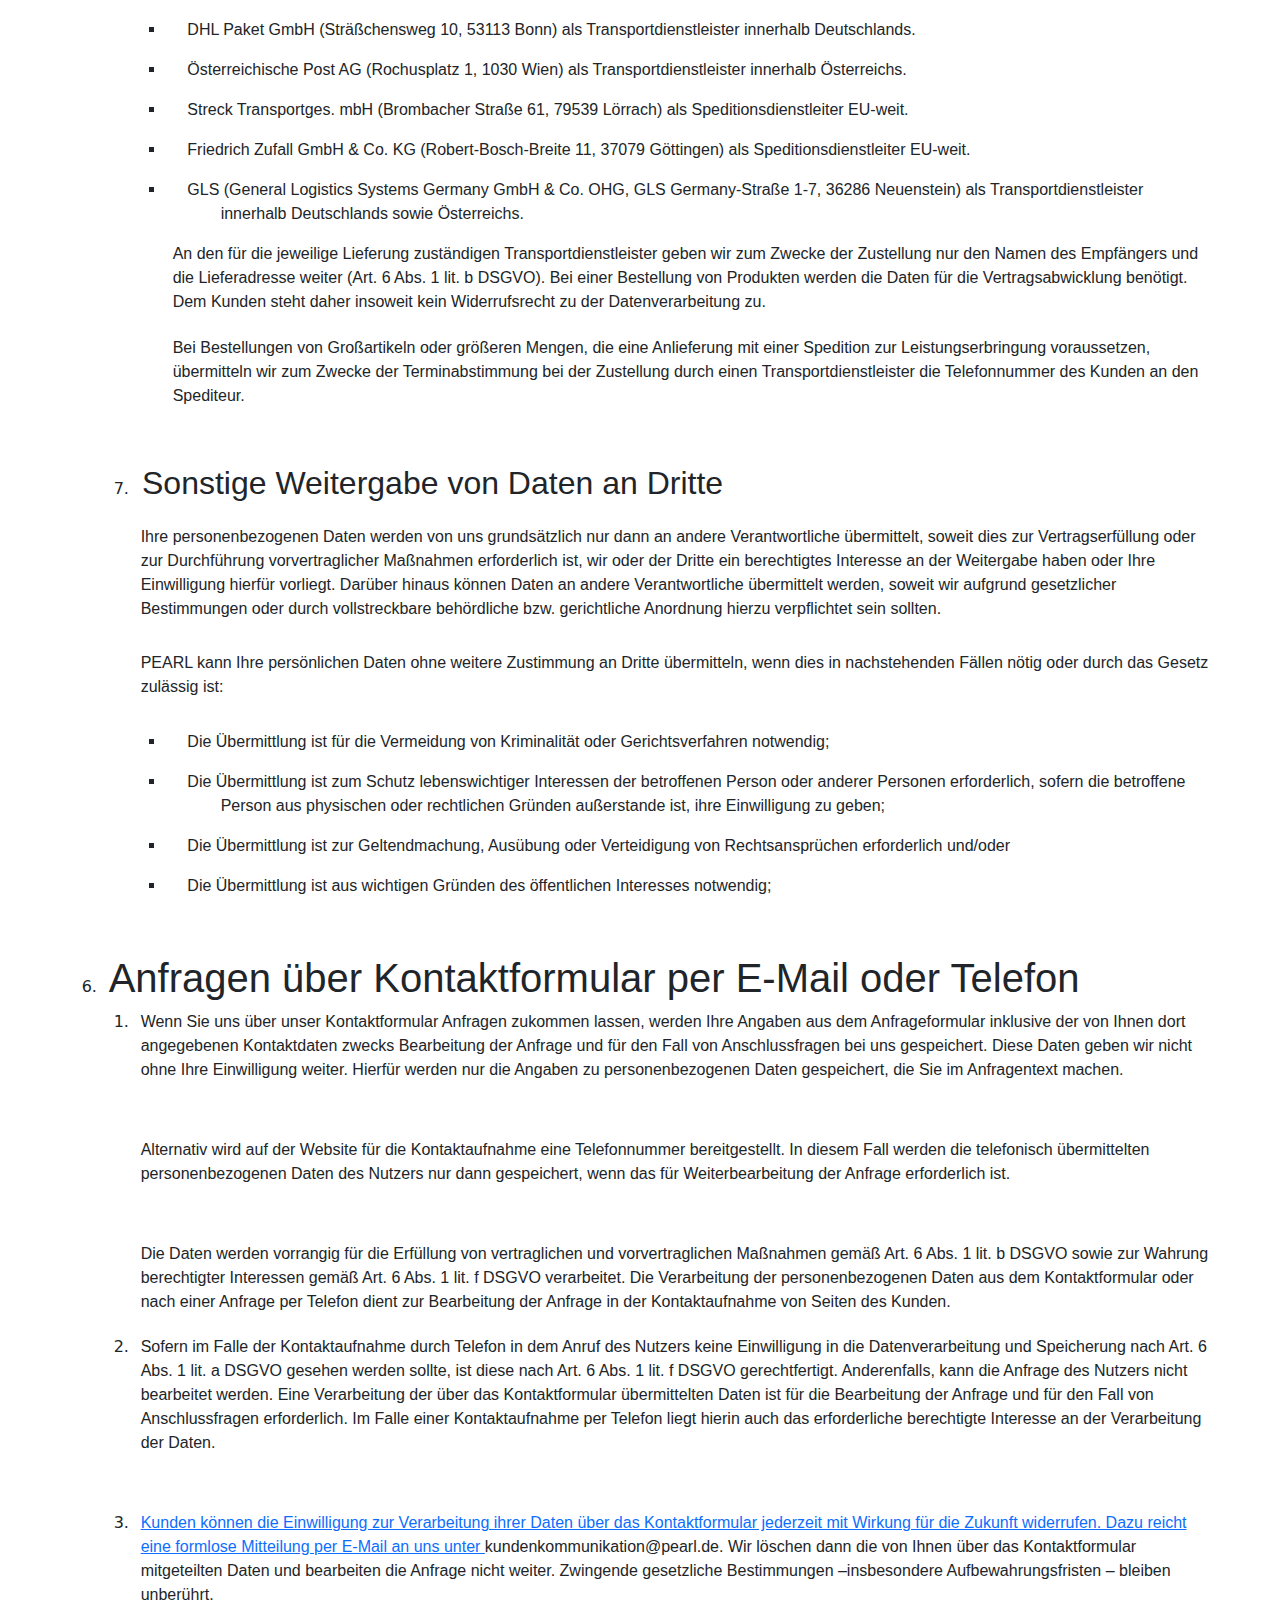
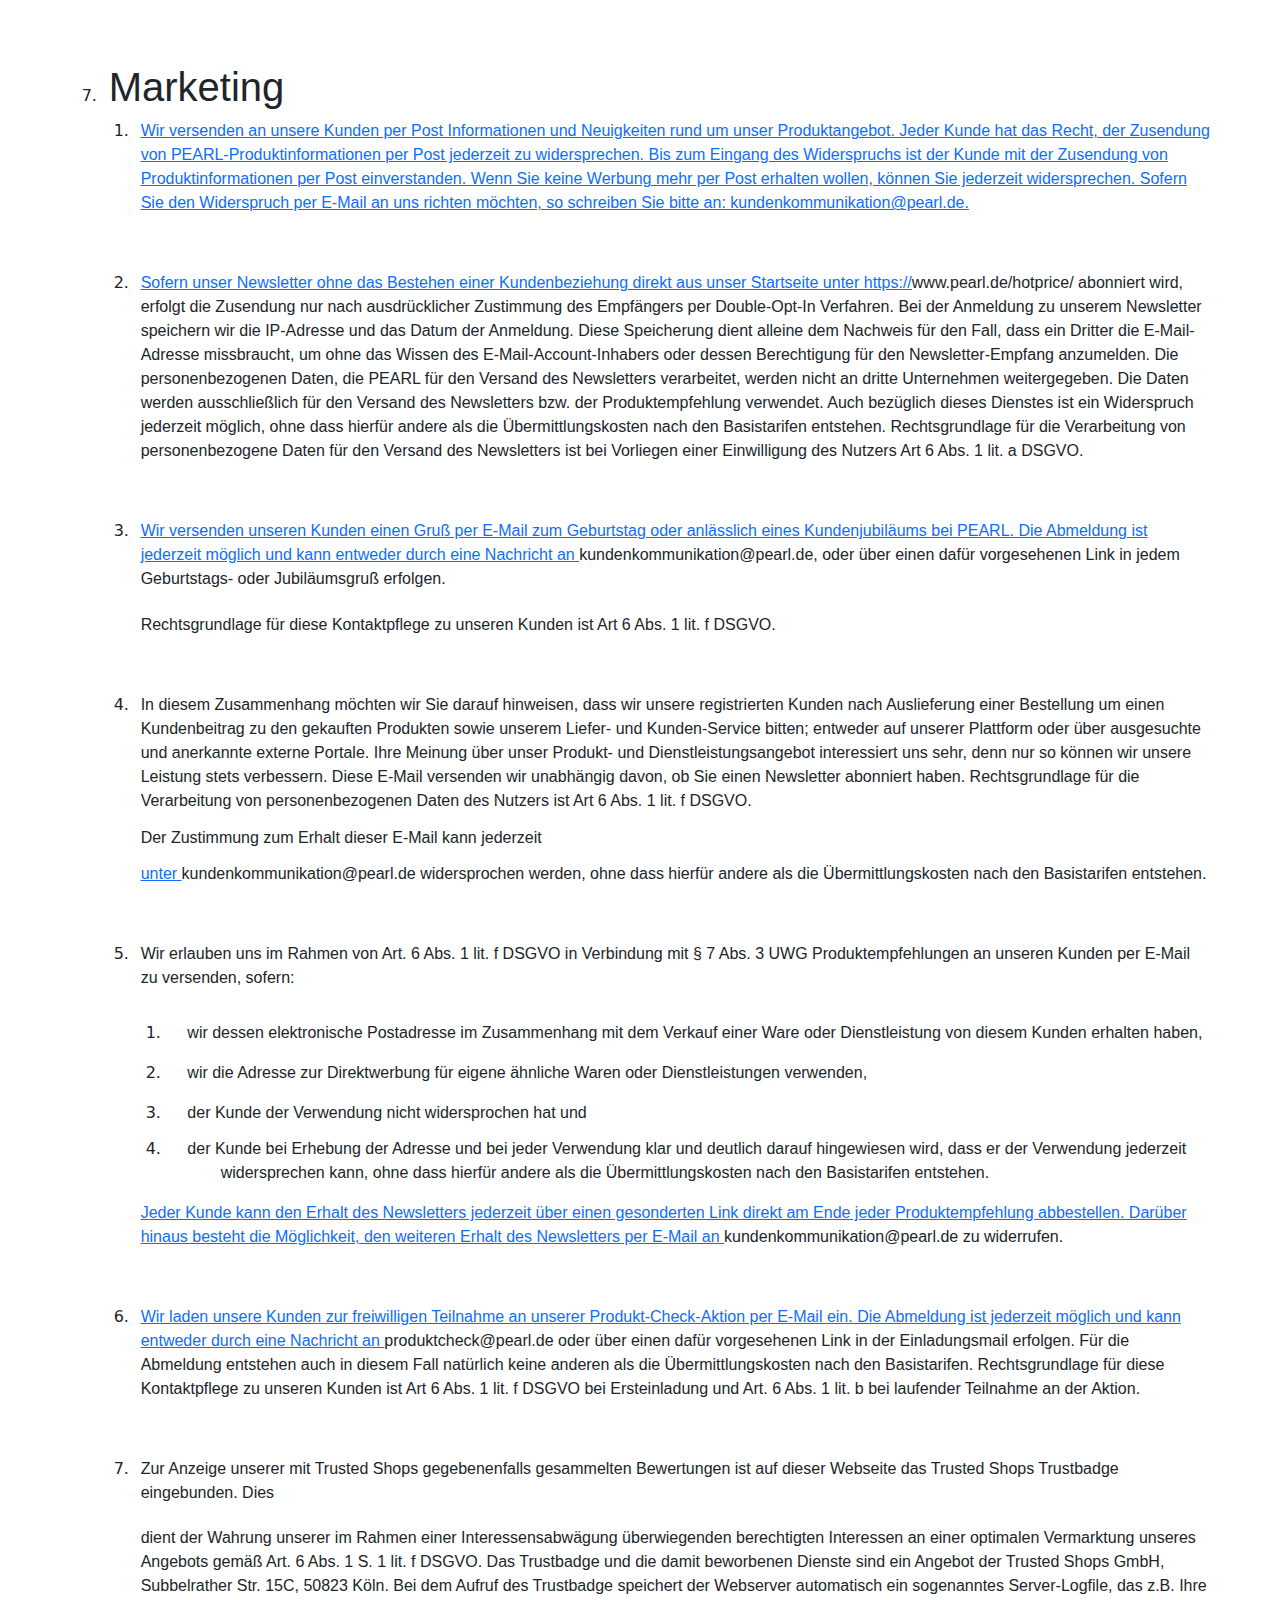
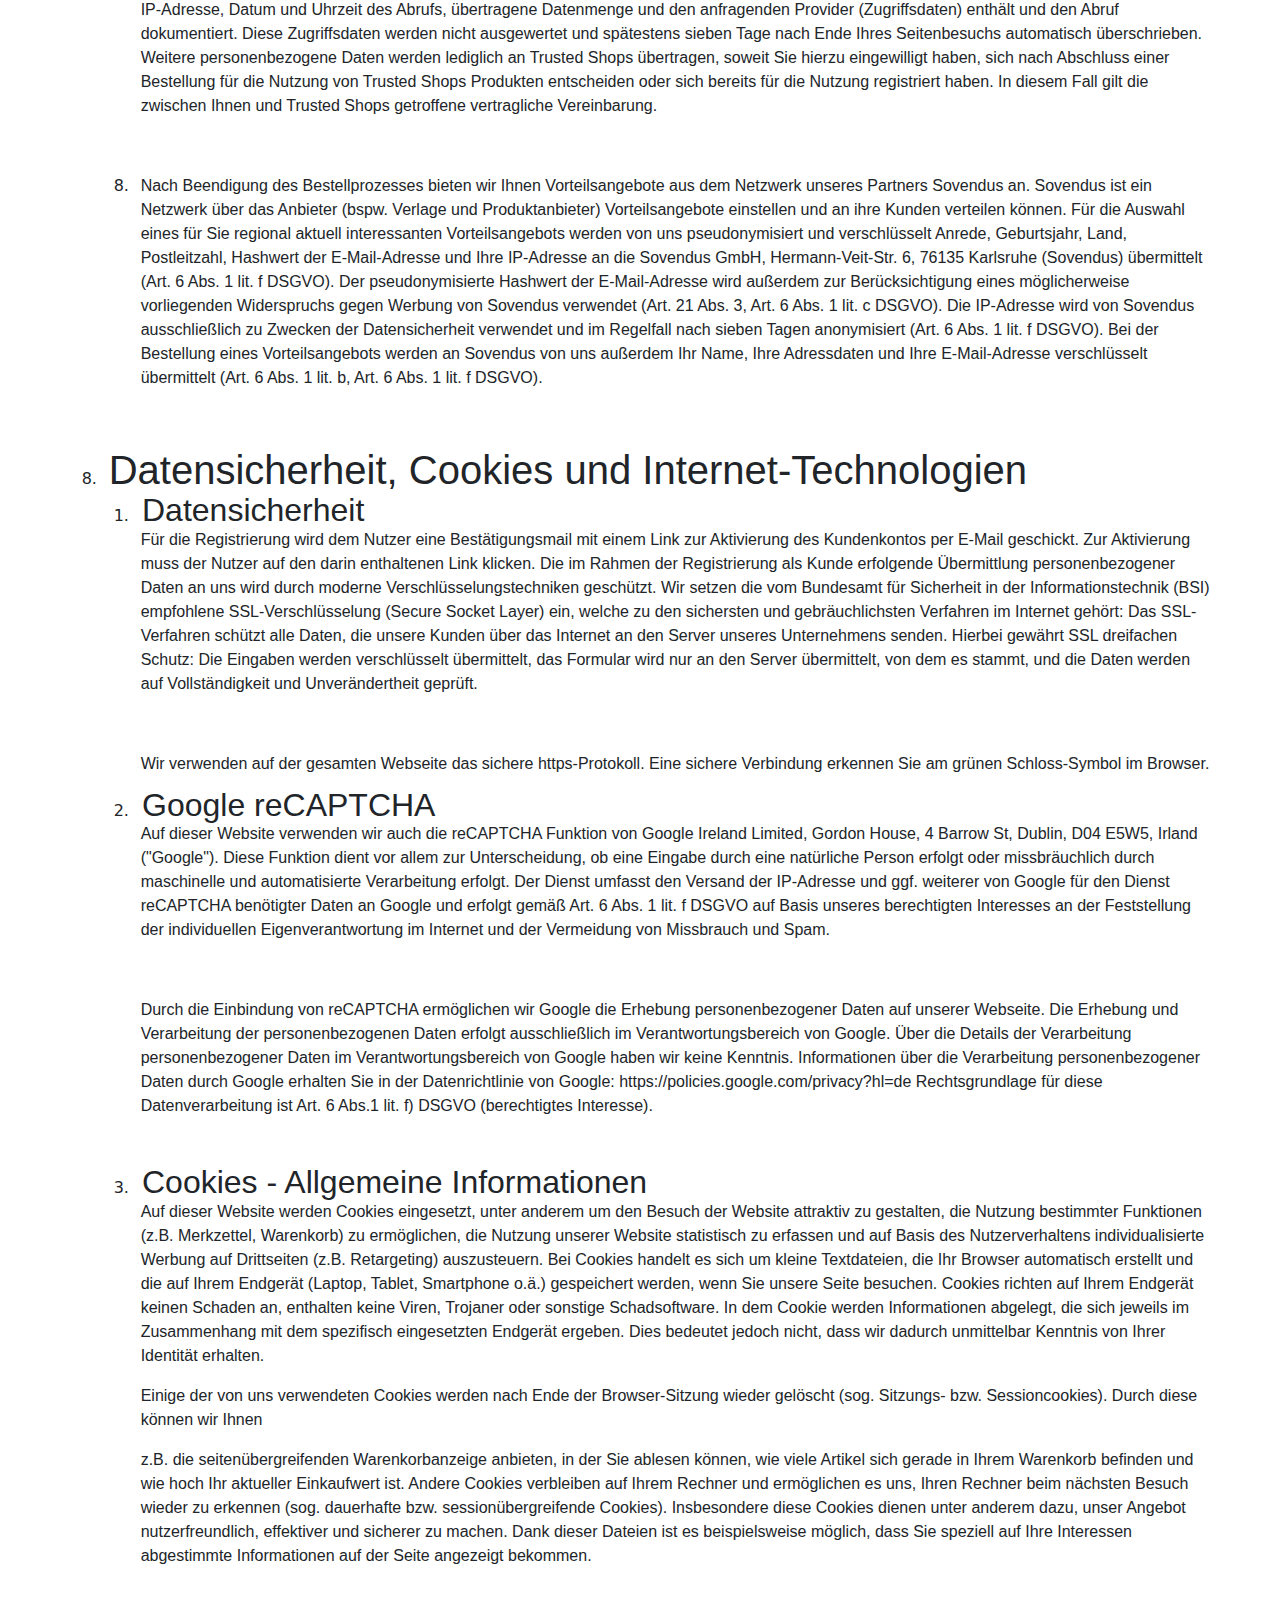
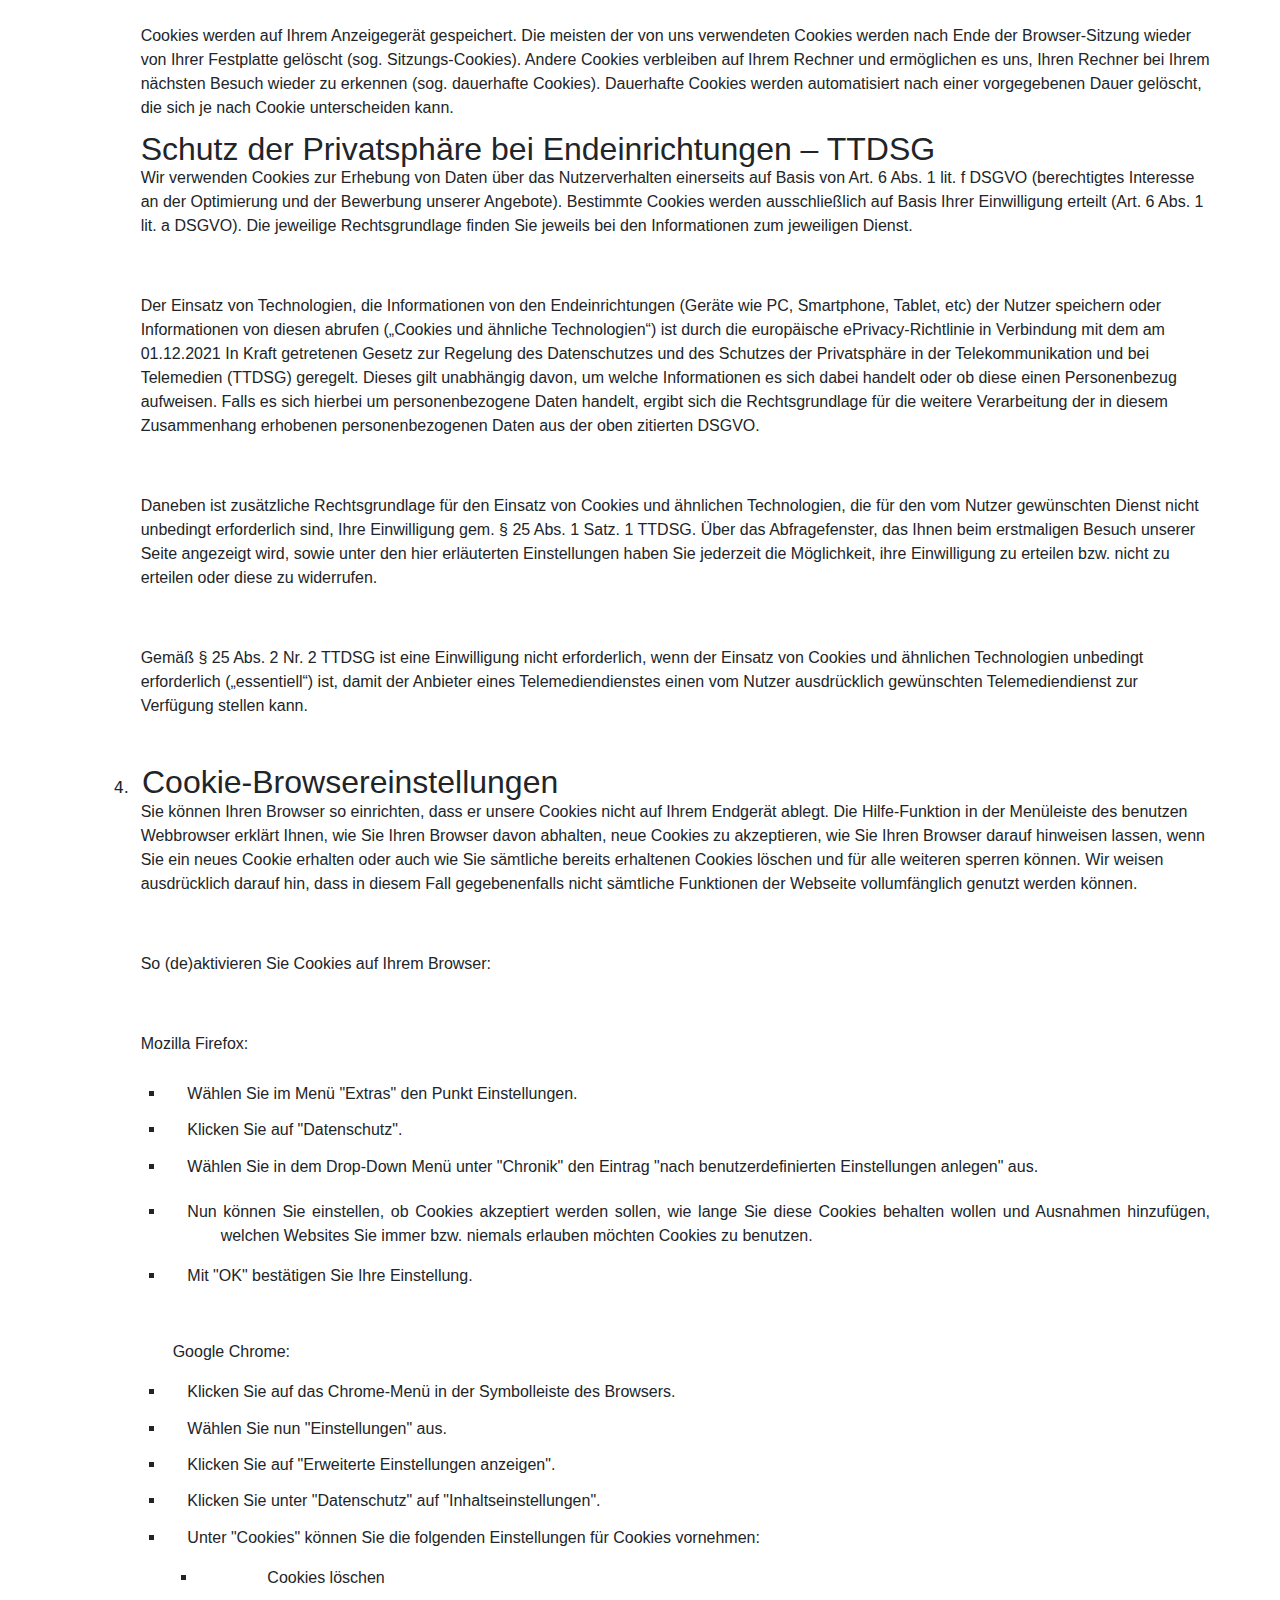
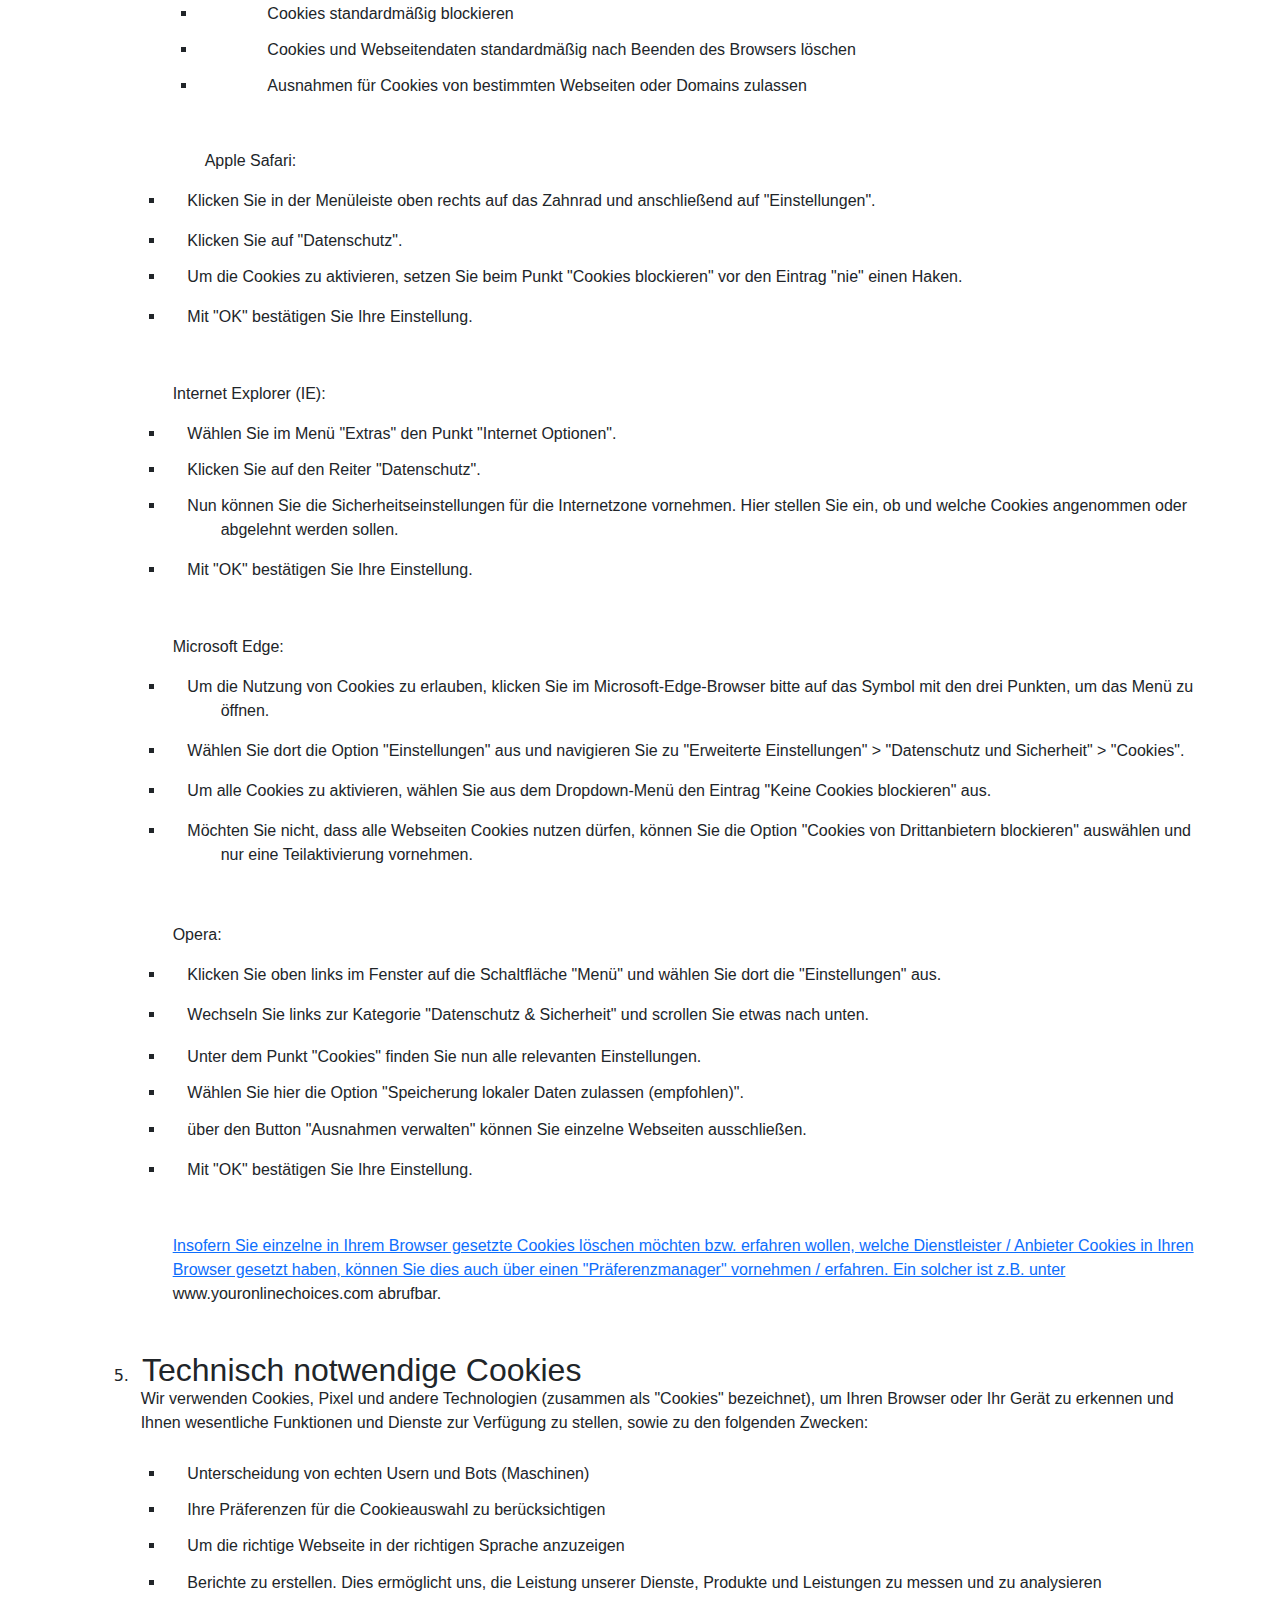
<file: datenschutz.html>
<!doctype html>
<html lang="de">
<head>
    <meta charset="utf-8">
    <meta name="keywords" content="">
    <meta name="description" content="">
    <meta name="viewport" content="width=device-width, initial-scale=1.0, viewport-fit=cover">
	<link rel="canonical" href="https://default.com/datenschutz.html">
	<meta name="robots" content="index, follow">
    <link rel="shortcut icon" type="image/png" href="favicon.png">
    
	<link rel="stylesheet" type="text/css" href="./css/bootstrap.min.css?1997">
	<link rel="stylesheet" type="text/css" href="style.css?3970">
	<link rel="stylesheet" type="text/css" href="./css/animate.min.css?314">
	<link rel="stylesheet" type="text/css" href="./css/all.min.css">
	<link rel="stylesheet" type="text/css" href="./css/ionicons.min.css">
	<link href='https://fonts.googleapis.com/css?family=Ubuntu&display=swap&subset=latin,latin-ext' rel='stylesheet' type='text/css'>
    <title>Datenschutz</title>


    
<!-- Analytics -->
 
<!-- Analytics END -->
    
<style>
	@media (max-width: 767px) {
	  .hidden-mobile {
		display: none;
	  }
	}
  </style>

</head>
<body>

<!-- Preloader -->
<div id="page-loading-blocs-notifaction" class="page-preloader"></div>
<!-- Preloader END -->


<!-- Main container -->
<div class="page-container">
    
<!-- bloc-0 -->
<div class="bloc bloc-bg-texture texture-geometry-shapes bgc-black d-bloc" id="bloc-0">
	<div class="container bloc-sm bloc-sm-lg">
		<div class="row">
			<div class="col">
				<nav class="navbar navbar-light row flex-column navbar-expand-md" role="navigation">
					<div class="container-fluid flex-column">
						<a class="navbar-brand mx-auto" href="index.html"><img src="img/simvalley_e2.png" alt="logo" /></a>
						<button id="nav-toggle" type="button" class="ui-navbar-toggler navbar-toggler border-0 p-0 menu-icon-rounded-uneven-list" aria-expanded="false" aria-label="Toggle navigation" data-bs-toggle="collapse" data-bs-target=".navbar-26384">
							<span><img style="height: 25px; width: 25px;" src="img/navbar_toggler.png"/></span>
						</button>
						<div class="collapse navbar-collapse navbar-26384 special-dropdown-nav">
							<ul class="site-navigation nav navbar-nav mx-auto justify-content-center">
								<li class="nav-item">
									<a href="index.html" class="nav-link ltc-timberwolf">Home</a>
								</li>
								<li class="nav-item">
									<a href="neueste-produkte.html" class="a-btn nav-link ltc-timberwolf">Neueste Produkte</a>
								</li>
								<li class="nav-item">
									<a href="alle-produkte.html" class="a-btn nav-link ltc-timberwolf">Alle Produkte</a>
								</li>
								<li class="nav-item">
									<a href="zubehoer.html" class="a-btn nav-link ltc-timberwolf">Zubehör Produkte</a>
								</li>
							</ul>
						</div>
					</div>
				</nav>
			</div>
		</div>
	</div>
</div>
<!-- bloc-0 END -->

<!-- bloc-1 -->
<div class="bloc bgc-cyan-process tc-timberwolf hidden-mobile" id="bloc-1">
	<div class="container bloc-lg bloc-no-padding-lg" style="margin-bottom: -10px;margin-top: 2px;">
		<div class="row">
			<div class="col-md-4 offset-lg-0">
				<h6 class="mg-md tc-timberwolf h6-bloc-1-style" style="margin-left: 150px;">
					<span class="fa fa-box icon-timberwolf"></span>&nbsp; Schneller Versand<br>
				</h6>
			</div>
			<div class="col-md-4">
				<div class="row">
					<div class="col-lg-5">
						<label class="form-label mg-sm label-style" style="margin-left: 30px;">
							Bezahlen Sie mit
						</label>
					</div>
					<div class="col-lg-2 offset-lg-0" style="margin-left: -5px;">
						<div class="text-center container-div-style">
							<img src="img/transparent%20image.png" class="img-fluid mx-auto d-block img-style" alt="transparent%20image" /><span class="fab fa-cc-apple-pay icon-md"></span>
						</div>
					</div>
					<div class="col-lg-2" style="margin-left: -15px;">
						<div class="text-center container-div-0-style">
							<img src="img/transparent%20image.png" class="img-fluid mx-auto d-block img-4-style" alt="transparent%20image" /><span class="fab fa-google-pay icon-md"></span>
						</div>
					</div>
					<div class="col-lg-1" style="margin-left: -15px;">
						<img src="img/transparent%20image.png" class="img-fluid mx-auto d-block img-35279-style" alt="transparent%20image" /><span class="fab fa-paypal icon-md"></span>
					</div>
				</div>
			</div>
			<div class="col-md-4 offset-lg-0">
				<p class="mg-md btn-resize-mode p-1-bloc-1-style">
					<span class="fa fa-medal"></span>&nbsp; Top Bewertungen bei ComputerBild<br>
				</p>
			</div>
		</div>
	</div>
</div>
<!-- bloc-1 END -->

<!-- bloc-11 -->
<div class="bloc" id="bloc-11">
	<div class="container bloc-lg">
		<div class="row">
			<div class="col-md-6 col-lg-3">
				<h3 class="mg-md h3-&nbsp;datenschutz-style tc-dark-lava">
					<span class="icon-dark-lava fa fa-fingerprint"></span>&nbsp; Datenschutz<br>
				</h3>
			</div>
			<div class="col-md-6 offset-lg-0 col-lg-9">
				<p class="p-bloc-11-style">
					<br>zuletzt aktualisiert am: 18.04.2022<br>
				</p>
			</div>
			<div class="col">
				<p>
					<p style="text-indent: 0pt;text-align: left;"><br/></p><p class="s2" style="padding-top: 13pt;text-indent: 0pt;text-align: center;">Datenschutzerklärung</p><p style="text-indent: 0pt;text-align: left;"><br/></p><p style="padding-left: 5pt;text-indent: 0pt;text-align: left;">Wir freuen uns, dass Sie unsere Webseite besuchen und bedanken uns für Ihr Interesse (nachfolgend &quot;Nutzer&quot; oder &quot;Sie&quot;). Im Folgenden informieren wir Sie über den Umgang mit Ihren personenbezogenen Daten bei Nutzung unserer Angebote im Internet, wie unserer Webseite, PEARL Store-APP und unseres Onlineshops (nachfolgend Webseite und PEARL APP).</p><p style="text-indent: 0pt;text-align: left;"><br/></p><p style="padding-left: 5pt;text-indent: 0pt;text-align: left;">Viele Kunden vertrauen PEARL tagtäglich persönliche Daten an. Datenschutz und Datensicherheit nehmen daher bei PEARL im Rahmen unserer unternehmerischen Verantwortung selbstverständlich einen hohen Stellenwert ein. Wir erheben, verarbeiten, speichern und nutzen personenbezogene Daten streng nach den gesetzlichen Vorgaben des Bundesdatenschutzgesetzes (BDSG), der europäischen Datenschutz-Grundverordnung (DSGVO), des Gesetzes gegen den unlauteren Wettbewerb (UWG), des Telekommunikation-Telemedien-Datenschutzgesetz (TTDSG) und des Telemediengesetzes (TMG).</p><p style="text-indent: 0pt;text-align: left;"><br/></p><p style="padding-left: 5pt;text-indent: 0pt;text-align: left;">Die nachfolgenden Informationen beziehen sich auch auf die Nutzung unseres Angebots mit mobilen Endgeräten, z. B. Smartphones oder Tablets sowie über unsere PEARL APP. Die vorliegende Datenschutzerklärung erläutert, auf welcher rechtlichen Grundlage und zu welchem Zweck dies geschieht. Überdies informieren wir Sie darüber, welche Rechte Ihnen im Hinblick auf die Nutzung der personenbezogenen Daten zustehen.</p><p style="text-indent: 0pt;text-align: left;"><br/></p><p style="padding-left: 5pt;text-indent: 0pt;text-align: left;">Wir haben uns zum Ziel gesetzt unsere Datenschutzhinweise so zu gestalten, dass sich jeder einen schnellen Überblick verschaffen kann, wofür PEARL personenbezogene Daten verwendet. Hier finden Sie alle wichtigen Infos!</p><ol id="l1"><li data-list-text="1."><h1 style="padding-top: 11pt;padding-left: 21pt;text-indent: -15pt;text-align: left;">Verantwortliche Stelle</h1><p style="padding-left: 5pt;text-indent: 0pt;text-align: left;">Betreiber dieser Webseite und der APP und damit verantwortliche Stelle für die Datenverarbeitung ist:</p><p style="padding-left: 5pt;text-indent: 0pt;text-align: left;">PEARL GmbH PEARL-Str. 1-3</p><p style="padding-left: 5pt;text-indent: 0pt;line-height: 13pt;text-align: left;">79426 Buggingen</p><p style="padding-left: 5pt;text-indent: 0pt;line-height: 13pt;text-align: left;">Fax: +49-(0)7631-360-444</p><p style="padding-left: 5pt;text-indent: 0pt;line-height: 13pt;text-align: left;"><a href="mailto:kundenkommunikation@pearl.de" class="a" target="_blank">Mail: </a><a href="mailto:kundenkommunikation@pearl.de" target="_blank">kundenkommunikation@pearl.de</a></p><p style="text-indent: 0pt;text-align: left;"><br/></p></li><li data-list-text="2."><h1 style="padding-left: 21pt;text-indent: -15pt;text-align: left;">Widerruf der Einwilligung zur Datenverarbeitung</h1><p style="padding-left: 5pt;text-indent: 0pt;text-align: left;"><a href="mailto:kundenkommunikation@pearl.de" class="a" target="_blank">Manche Datenverarbeitungsvorgänge sind nur mit Ihrer ausdrücklichen Einwilligung möglich. Sie können eine etwaig bereits erteilte Einwilligung jederzeit mit Wirkung für die Zukunft widerrufen. Dazu reicht eine formlose Mitteilung per E-Mail an </a>kundenkommunikation@pearl.de. Die Rechtmäßigkeit der bis zum Widerruf erfolgten Datenverarbeitung bleibt vom Widerruf unberührt.</p></li><li data-list-text="3."><h1 style="padding-left: 21pt;text-indent: -16pt;text-align: left;">Datenverarbeitung über unsere Webseite</h1><ol id="l2"><li data-list-text="3.1"><p style="padding-left: 5pt;text-indent: 0pt;text-align: left;">Wenn Sie diese Webseite benutzen, werden verschiedene personenbezogene Daten erhoben. Personenbezogene Daten sind hierbei alle Daten, mit denen Sie persönlich identifiziert werden können (wie etwa Name, Adresse, E-Mail-Adresse, Telefonnummer) oder die Sie über eine Kennung identifizierbar machen, beispielsweise über Ihre IP-Adresse.</p><p style="text-indent: 0pt;text-align: left;"><br/></p><p style="padding-left: 5pt;text-indent: 0pt;text-align: left;">Wir verarbeiten und nutzen personenbezogene Daten unserer Kunden zur Auftragsabwicklung, zur Pflege der Kundenbeziehung und für unsere Werbeansprachen. Von PEARL beauftragte Dienstleister erhalten im Rahmen der Auftragsverwaltung (Art. 28 DSGVO) Kundendaten nur insoweit, als diese zur Ausführung der Dienstleistungen notwendig sind. Rechtsgrundlagen für die Verarbeitung von personenbezogenen Daten finden sich in Art. 6 Abs. 1 lit. a, Art. 6 Abs. 1 lit. b, Art. 6 Abs. 1 lit. f DSGVO, § 7 Abs. 3 UWG, §§ 25, 26 TTDSG und §§ 13,</p><p style="padding-left: 5pt;text-indent: 0pt;line-height: 13pt;text-align: left;">14, 15 TMG.</p><p style="text-indent: 0pt;text-align: left;"><br/></p><p style="padding-left: 5pt;text-indent: 0pt;text-align: left;">Die Erhebung und Verarbeitung personenbezogener Daten erfolgt grundsätzlich nur, soweit dies von einer gesetzlichen Erlaubnisnorm gestattet ist oder Sie in die jeweilige Nutzung eingewilligt haben.</p><p style="text-indent: 0pt;text-align: left;"><br/></p></li><li data-list-text="3.2"><h2 style="padding-left: 29pt;text-indent: -23pt;line-height: 13pt;text-align: left;">Datenerfassung auf unserer Webseite und Erstellung von Logfiles</h2><p style="padding-left: 5pt;text-indent: 0pt;text-align: left;">Nutzer können unsere Webseite besuchen, ohne sich zu registrieren. Beim Besuch der Webseite und bei jedem Abruf einer Datei werden aber Zugriffsdaten über diesen Vorgang in einer Protokolldatei durch unser IT-System erfasst. PEARL bzw. der Webspace-Provider erfasst diese Informationen in so genannten Server-Log-Dateien, die Ihr Browser automatisch an uns übermittelt.</p><p style="padding-left: 5pt;text-indent: 0pt;line-height: 13pt;text-align: left;">Dies sind:</p><ul id="l3"><li data-list-text="•"><p style="padding-top: 10pt;padding-left: 41pt;text-indent: -25pt;line-height: 13pt;text-align: left;">Browsertyp und Browserversion</p></li><li data-list-text="•"><p style="padding-left: 41pt;text-indent: -25pt;line-height: 13pt;text-align: left;">verwendetes Betriebssystem</p></li><li data-list-text="•"><p style="padding-left: 41pt;text-indent: -25pt;line-height: 13pt;text-align: left;">Referrer-URL</p></li><li data-list-text="•"><p style="padding-left: 41pt;text-indent: -25pt;line-height: 13pt;text-align: left;">Hostname des zugreifenden Anzeigeräts, gekürzt</p></li><li data-list-text="•"><p style="padding-left: 41pt;text-indent: -25pt;line-height: 13pt;text-align: left;">Datum, Uhrzeit der Serveranfrage</p></li><li data-list-text="•"><p style="padding-left: 41pt;text-indent: -25pt;line-height: 13pt;text-align: left;">IP-Adresse</p></li><li data-list-text="•"><p style="padding-left: 41pt;text-indent: -25pt;text-align: left;">übertragene Datenmenge, Zugriffsstatus (Datei übertragen, Datei nicht gefunden)</p><p style="padding-left: 5pt;text-indent: 0pt;text-align: left;">Erfassung dieser Daten erfolgt automatisch, sobald Sie unsere Webseite betreten. Eine Zusammenführung dieser Daten mit anderen Datenquellen wird nicht vorgenommen.</p><p style="text-indent: 0pt;text-align: left;"><br/></p><p style="padding-left: 5pt;text-indent: 0pt;text-align: left;">Grundlage für die Datenverarbeitung ist Art. 6 Abs. 1 lit. f DSGVO, der die Verarbeitung bei berechtigtem Interesse erlaubt, sofern dem keine überwiegenden Interessen, Grundrechte und Grundfreiheiten des Kunden entgegenstehen. Die vorübergehende Speicherung dieser Daten ist notwendig, um die Inhalte der Webseite für den Nutzer darzustellen. Daher ist die Erfassung dieser Informationen für eine Darstellung unseres Webangebots erforderlich. Hierfür muss auch die IP-Adresse des Nutzers für die Dauer der Sitzung gespeichert bleiben. Die Speicherung in Logfiles erfolgt, um die Funktionsfähigkeit der Webseite sicherzustellen und diese zu optimieren, um unsere Dienste zu verbessern. Zudem soll hierdurch die Sicherheit unserer IT-Systeme gewährleistet werden. In diesen Zwecken liegt das berechtigte Interesse von PEARL an der Datenverarbeitung nach § 6 Abs. 1 lit. f DSGVO.</p><p style="text-indent: 0pt;text-align: left;"><br/></p><p style="padding-left: 5pt;text-indent: 0pt;text-align: left;">Diese Daten werden gelöscht, wenn eine weitere Aufbewahrung nicht mehr für den Zweck der Speicherung erforderlich ist. Für die Bereitstellung der Webseite ist dies mit</p><p style="padding-top: 4pt;padding-left: 5pt;text-indent: 0pt;text-align: left;">Beendigung der jeweiligen Sitzung der Fall. Bei der Speicherung der Daten in Logfiles ist dies in der Regel nach sechzig Tagen der Fall. Die Erfassung der Daten zur Bereitstellung der Webseite und die Speicherung der Daten in Logfiles ist für den Betrieb der Webseite zwingend erforderlich. Es besteht folglich seitens des Nutzers keine Widerspruchsmöglichkeit.</p><p style="text-indent: 0pt;text-align: left;"><br/></p></li></ul></li></ol></li><li data-list-text="4."><h1 style="padding-left: 5pt;text-indent: 0pt;text-align: left;">Datenverarbeitung über unseren Onlineshop zur Bestellabwicklung, Teilnahme an Gewinnspielen etc.</h1><ol id="l4"><li data-list-text="4.1"><p style="padding-left: 5pt;text-indent: 0pt;text-align: left;">Grundsätzlich können Sie unseren Online-Shop besuchen, ohne dauerhaft persönliche Daten zu hinterlassen. In einigen Fällen benötigen wir aber Informationen von Ihnen:</p><ul id="l5"><li data-list-text="•"><p style="padding-top: 10pt;padding-left: 41pt;text-indent: -25pt;line-height: 13pt;text-align: left;">bei Bestellungen,</p></li><li data-list-text="•"><p style="padding-left: 41pt;text-indent: -25pt;line-height: 13pt;text-align: left;">bei Gewinnspielen,</p></li><li data-list-text="•"><p style="padding-left: 41pt;text-indent: -25pt;line-height: 13pt;text-align: left;">bei der Nutzung unserer KeyGarant Dienstleistungen (Schlüsselverlust),</p></li><li data-list-text="•"><p style="padding-left: 41pt;text-indent: -25pt;text-align: left;">bei Nutzung weiterer Vorteilsangebote aus dem Netzwerk unseres Partners Sovendus,</p></li><li data-list-text="•"><p style="padding-left: 41pt;text-indent: -25pt;line-height: 13pt;text-align: left;">wenn Sie mit uns Kontakt aufnehmen.</p><p style="padding-left: 5pt;text-indent: 0pt;text-align: left;">Nutzer können sich über die Webseite mit einem Kundenkonto registrieren. Für die Registrierung mit einem Kundenkonto werden personenbezogene Daten erhoben und gespeichert. Es ist hierfür mindestens die Angabe von denjenigen Daten erforderlich, die im Registrierungsformular mit einem Sternchen (*) gekennzeichnet sind. Diese Daten sind auch für die Vertragsdurchführung im Falle einer Bestellung erforderlich: Vorname, Nachname, Lieferadresse, ggfs. Rechnungsadresse, falls abweichend, E-Mail-Adresse, Geburtsdatum sowie ein Passwort.</p><p style="padding-top: 11pt;padding-left: 5pt;text-indent: 0pt;text-align: left;">Sofern Sie ein Kundenkonto besitzen, können Sie die Funktion „Easy-Login“ aktivieren. Das erlaubt ein automatisches Einloggen durch Wiedererkennen ohne erneute Dateneingabe. Hierfür wird ein Cookie auf Ihrem PC gespeichert. Die Nutzung der Funktion für das automatische Login ist nur möglich, wenn Sie in Ihrem Browser Cookies erlauben. Wir raten von einer Verwendung der Funktion „Easy-Login“ auf Geräten und Computern ab, die auch von anderen Personen genutzt werden. Dies verhindert einen unbefugten Zugriff Dritter auf Ihrem Kundenkonto.</p><p style="padding-top: 11pt;padding-left: 5pt;text-indent: 0pt;text-align: left;">Bei Teilnahme an Gewinnspielen, zum Beispiel unserer regelmäßigen Verlosung unter allen Teilnehmern an Kundenzufriedenheitsbefragungen, werden ausschließlich die bereits bei PEARL im Kundenkonto hinterlegten personenbezogenen Daten für die elektronische Übermittlung der Gewinnbenachrichtigung, gegebenenfalls des gewonnenen Gutscheins per E-Mail, sowie, falls eine Sachprämie vorgesehen ist, für die postalische Zusendung des Preises an den Gewinner verwendet.</p><p style="text-indent: 0pt;text-align: left;"><br/></p><p style="padding-left: 5pt;text-indent: 0pt;text-align: left;">Für die Durchführung einer Bestellung aufgrund des mit Ihnen abgeschlossenen Kaufvertrages benötigen wir auch Angaben zur von Ihnen gewünschten Zahlungsart und damit ggfs. Kontoverbindung- oder Kreditkartendaten. Letztere werden direkt an unseren Zahlungsdienstleister übertragen, ohne dass wir darauf Zugriff haben (weitere Informationen unter Punkt 5).</p><p style="text-indent: 0pt;text-align: left;"><br/></p><p style="padding-left: 5pt;text-indent: 0pt;text-align: left;">Die betroffenen personenbezogenen Daten werden vertraulich behandelt und nicht an Dritte weitergegeben, es sei denn, dies ist zur Abwicklung der Bestellung erforderlich oder Sie haben in die Datenverarbeitung eingewilligt oder PEARL ist hierzu gesetzlich verpflichtet.</p><p style="text-indent: 0pt;text-align: left;"><br/></p><p style="padding-left: 5pt;text-indent: 0pt;text-align: left;">Rechtsgrundlage für die Verarbeitung der personenbezogenen Daten ist bei</p><p style="padding-top: 4pt;padding-left: 5pt;text-indent: 0pt;text-align: left;">Registrierung mit einem Kundenkonto ohne eine Bestellung die Einwilligung des Kunden in die Verarbeitung seiner personenbezogenen Daten für das Kundenkonto, Art. 6 Abs. 1 lit. a DSGVO. Sofern Produkte erworben werden, erfolgt die Speicherung, Verarbeitung und Verwendung der personenbezogenen Daten für den Abschluss und die Abwicklung und Durchführung des Kaufvertrags. Rechtsgrundlage für die Verarbeitung ist Art. 6 Abs. 1 lit. b DSGVO. Kunden haben jederzeit die Möglichkeit, über ihr Kundenkonto die gespeicherten Daten abzuändern und zu aktualisieren.</p><p style="text-indent: 0pt;text-align: left;"><br/></p></li></ul></li><li data-list-text="4.2"><h2 style="padding-left: 29pt;text-indent: -23pt;line-height: 13pt;text-align: left;">Minderjährigenschutz</h2><p style="padding-left: 5pt;text-indent: 0pt;text-align: left;">Wir legen allen Eltern und Aufsichtspersonen nahe, ihre Kinder in den sicheren und verantwortungsbewussten Umgang mit personenbezogenen Daten im Internet einzuweisen. Ohne Zustimmung der Eltern oder der Aufsichtsperson sollten Kinder keine personenbezogenen Daten an unsere Website übermitteln.</p><p style="text-indent: 0pt;text-align: left;"><br/></p><p style="padding-left: 5pt;text-indent: 0pt;text-align: left;">In der Regel übermitteln Kinder und Personen unter 16 Jahren ohne Zustimmung der Eltern oder Erziehungsberechtigten keine personenbezogenen Daten an uns. Wir fordern keine personenbezogenen Daten von Kindern an und wir versichern, nicht wissentlich personenbezogene Daten von Kindern zu sammeln, in irgendeiner Weise zu verwenden oder Dritten gegenüber unberechtigt offen zu legen.</p><p style="text-indent: 0pt;text-align: left;"><br/></p></li><li data-list-text="4.3"><h2 style="padding-left: 29pt;text-indent: -23pt;line-height: 13pt;text-align: left;">KeyGarant Schlüssel-Rücksende-Service</h2><p style="padding-left: 5pt;text-indent: 0pt;text-align: left;"><a href="http://www.pearl.de/" class="a" target="_blank">Im Rahmen der Nutzung unserer KeyGarant Dienstleistungen erheben wir Ihren Namen, Ihre Postanschrift und Ihre E-Mail-Adresse zum Zwecke der Zusendung des aufgefundenen Schlüsselbundes an die von Ihnen angegebene Postanschrift und zu Abrechnungszwecken, soweit uns diese Daten nicht bereits aufgrund Ihrer Kundenbeziehung vorliegen. Im Rahmen der Zusendung des aufgefundenen Schlüsselbundes nutzen wir Ihre personenbezogenen Daten insoweit, als dass wir Ihnen den Schlüsselbund postalisch übermitteln und ggfs. diese Dienstleistung nach näherer Maßgabe unserer allgemeinen Geschäftsbedingungen in Rechnung stellen. Sie können ihren KeyGarant Schlüssel-Code jederzeit deaktivieren, in dem Sie die dafür vorgesehene Funktion oder unser Kontaktformular unter https://www.pearl.de</a>/ keygarant/ verwenden. In diesem Fall werden für einen unwiderruflich deaktivierten Schlüssel-Code keine weiteren KeyGarant Dienstleistungen von uns erbracht und wir können Ihnen etwaig aufgefundene Schlüsselbunde nicht mehr zusenden.</p><p style="padding-left: 5pt;text-indent: 0pt;text-align: left;">Rechtsgrundlage der Erhebung, Speicherung und Verarbeitung der Daten zum Zwecke der Zusendung des aufgefundenen Schlüsselbundes ist Art. 6 Abs. 1 lit. b DSGVO.</p><p style="text-indent: 0pt;text-align: left;"><br/></p></li></ol></li><li data-list-text="5."><h1 style="padding-left: 5pt;text-indent: 0pt;text-align: left;">Weitergabe personenbezogener Daten an Dienstleister zur Bestellabwicklung</h1><ol id="l6"><li data-list-text="5.1"><p style="padding-left: 5pt;text-indent: 0pt;text-align: left;">Sofern wir in Vorleistung treten, z. B. bei einem Kauf auf Rechnung, holen wir ggfs. zur Wahrung unserer berechtigten Interessen eine Bonitätsauskunft auf der Basis mathematisch statistischer Verfahren ein.</p><p style="text-indent: 0pt;text-align: left;"><br/></p><h2 style="padding-left: 5pt;text-indent: 0pt;text-align: left;">Für Kunden aus Deutschland gilt:</h2><p style="text-indent: 0pt;text-align: left;"><br/></p><p style="padding-left: 5pt;text-indent: 0pt;text-align: left;">Wir übermitteln Ihre Daten (Name, Adresse und ggf. Geburtsdatum) zum Zweck der Bonitätsprüfung, dem Bezug von Informationen zur Beurteilung des</p><p style="padding-top: 4pt;padding-left: 5pt;text-indent: 0pt;text-align: left;">Zahlungsausfallrisikos auf Basis mathematisch-statistischer Verfahren unter Verwendung von Anschriftendaten sowie zur Verifizierung Ihrer Adresse (Prüfung auf Zustellbarkeit) an die infoscore Consumer Data GmbH, Rheinstr. 99, 76532 Baden-Baden.</p><p style="padding-left: 5pt;text-indent: 0pt;text-align: left;">Rechtsgrundlagen dieser Übermittlungen sind Art. 6 Abs. 1 lit. b und Art. 6 Abs. 1 lit. f der DSGVO. Übermittlungen auf der Grundlage dieser Bestimmungen dürfen nur erfolgen, soweit dies zur Wahrnehmung berechtigter Interessen unseres Unternehmens oder Dritter erforderlich ist und nicht die Interessen der Grundrechte und Grundfreiheiten der betroffenen Person, die den Schutz personenbezogener Daten erfordern, überwiegen. Detaillierte Informationen zur ICD i. S. d. Art. 14 Europäische Datenschutzgrundverordnung (&quot;EU DSGVO&quot;), d.h. Informationen zum Geschäftszweck, zu Zwecken der Datenspeicherung, zu den Datenempfängern, zum Selbstauskunftsrecht, zum Anspruch auf Löschung oder Berichtigung etc. finden Sie unter folgendem Link: <span class="s3">https://finance.arvato.com/icdinfoblatt.</span></p><p style="text-indent: 0pt;text-align: left;"><br/></p><p style="padding-left: 5pt;text-indent: 0pt;text-align: left;">Sie können dieser Verarbeitung Ihrer Daten jederzeit durch eine Nachricht an den jeweiligen von Ihnen ausgewählten Dienstleister zur Zahlungsabwicklung widersprechen. Der Dienstleister bleibt aber ggfs. weiterhin berechtigt, Ihre personenbezogenen Daten zu verarbeiten, sofern dies zur vertragsgemäßen Zahlungsabwicklung erforderlich ist.</p><p style="text-indent: 0pt;text-align: left;"><br/></p><h2 style="padding-left: 5pt;text-indent: 0pt;text-align: left;">Für Kunden aus Österreich gilt:</h2><p style="text-indent: 0pt;text-align: left;"><br/></p><p class="s5" style="padding-left: 5pt;text-indent: 0pt;text-align: left;"><a href="http://www.credify.at/" class="a" target="_blank">Wir übermitteln Ihre Daten (Name, Adresse und ggf. E-Mail-Adresse und Geburtsdatum) zum Zweck der Bonitätsprüfung, dem Bezug von Informationen zur Beurteilung des Zahlungsausfallrisikos auf Basis mathematisch statistischer Verfahren unter Verwendung von Wirtschaftsdaten und Anschriftendaten sowie zur Verifizierung Ihrer Adresse (Prüfung auf Zustellbarkeit) an die Credify Informationssysteme GmbH, Gumpendorfer Straße 21, 1060 Wien. Rechtsgrundlagen dieser Übermittlungen sind Art. 6 Absatz 1 Buchstabe b und Art. 6 Absatz 1 Buchstabe f der DSGVO. Übermittlungen auf der Grundlage dieser Bestimmungen dürfen nur erfolgen, soweit dies zur Wahrnehmung berechtigter Interessen unseres Unternehmens oder Dritter erforderlich ist und nicht die Interessen der Grundrechte und Grundfreiheiten der betroffenen Personen, die den Schutz personenbezogener Daten erfordern, überwiegen. Unser berechtigtes Interesse besteht darin, Informationen zur Bonität und Adressverifizierung unserer Kunden zu erfragen, um das mit unserer Vorausleistung verbundene Risiko besser einschätzen zu können. Detaillierte Informationen zur Datenverarbeitung durch Credify Informationsdienstleistungen GmbH i.S.d. Art. 14 DSGVO finden Sie auf deren Webseite unter </a><a href="http://www.credify.at/" class="s4" target="_blank">www.credify.at/</a> <u>datenschutz</u></p><p style="text-indent: 0pt;text-align: left;"><br/></p></li><li data-list-text="5.2"><p style="padding-left: 5pt;text-indent: 0pt;text-align: left;">Bei Zahlungsverzug übermitteln wir die Kundendaten und Rechnungsdaten der offenen Forderungen an folgende Inkassounternehmen:</p><p style="text-indent: 0pt;text-align: left;"><br/></p><p style="padding-left: 5pt;text-indent: 0pt;text-align: left;">Für Kunden aus Deutschland: Tesch Inkasso Forderungsmanagement GmbH, Ahlenfelder Straße 51, 51645 Gummersbach; sowie System Inkasso GmbH, Leonrodstraße 56, D-80636 München.</p><p style="text-indent: 0pt;text-align: left;"><br/></p><p style="padding-left: 5pt;text-indent: 0pt;text-align: left;">Für Kunden aus Österreich: IS Inkasso Service GmbH, Südtirolerstraße 9, A-4020 Linz</p></li><li data-list-text="5.3"><h1 style="padding-left: 29pt;text-indent: -24pt;text-align: left;">Kauf mit Kreditkarte:</h1><p class="s6" style="padding-left: 5pt;text-indent: 0pt;text-align: left;">Wenn Sie die Zahlart per Kreditkarte (Mastercard, Visa, American Express, CB-Karte)&quot; wählen, werden Ihre persönlichen Daten an unseren Zahlungsdienstleister die Ingenico e-Commerce Solutions GmbH, Daniel-Goldbach-Str. 17-19, 40880 Ratingen (&quot;Ingenico&quot;) verschlüsselt übertragen.</p><p style="text-indent: 0pt;text-align: left;"><br/></p><p class="s6" style="padding-left: 5pt;text-indent: 0pt;text-align: left;">Wir setzen für die Zahlungsabwicklung das 3D-Secure Legitimationsverfahren ein. 3D-Secure erhöht die Sicherheit beim Bezahlen mit deiner Kreditkarte im Internet, indem der Bezahlvorgang zusätzlich mit einer individuellen Transaktionsnummer (TAN) bestätigt wird. Ziel dieses Verfahrens ist eine missbräuchliche Kartennutzung durch Dritte im Internet abzuwenden.</p><p style="text-indent: 0pt;text-align: left;"><br/></p><p class="s6" style="padding-left: 5pt;text-indent: 0pt;text-align: left;">Gut zu wissen: Mastercard nennt das 3D-Secure-Verfahren Mastercard Identity Check (ehemals: Mastercard® SecureCode™), bei VISA heißt es Visa Secure (ehemals: Verified by Visa), bei American Express heißt es Safekey.</p><p style="text-indent: 0pt;text-align: left;"><br/></p><p class="s6" style="padding-left: 5pt;text-indent: 0pt;text-align: left;">Der Gesetzgeber hat die europäischen Banken zu noch mehr Sicherheit bei Kreditkartenzahlungen im Internet verpflichtet. Die Identität des Karteninhabers soll unter definierten gesetzlichen Sicherheitsvorgaben geprüft werden. Diese Anforderung erfüllt das 3D-Secure-Verfahren – eine Identifizierungsmethode per TAN-App oder SMS. Alle europäischen Online-Händler sind verpflichtet, dieses sichere Bezahlverfahren einzusetzen. Die Europäische Bankenaufsicht (EBA) verlangt die eindeutige Authentifizierung des Zahlers mit mindestens zwei der folgenden Elemente.</p><p style="text-indent: 0pt;text-align: left;"><br/></p><p class="s6" style="padding-left: 5pt;text-indent: 0pt;text-align: left;">Angaben, die Sie im Rahmen der Zahlungsabwicklung gegenüber Ingenico machen, werden nicht an uns weitergegeben. Wir erhalten lediglich die Information, dass die Zahlung für die jeweilige Bestellung erfolgt ist. Die Eingabe von Kreditkartendaten (Kartennummer, Prüfziffer, Gültigkeitsende der Karte) erfolgt direkt in das System von Ingenico und können durch uns weder gelesen noch gespeichert werden.</p><p style="text-indent: 0pt;text-align: left;"><br/></p><p class="s6" style="padding-left: 5pt;text-indent: 0pt;text-align: left;">Die Übermittlung Ihrer Daten an die Ingenico e-Commerce Solutions GmbH erfolgt auf Grundlage von Art. 6 Abs. 1 lit. a DSGVO</p><p class="s6" style="padding-left: 5pt;text-indent: 0pt;text-align: left;">(Einwilligung) und Art. 6 Abs. 1 lit. b DSGVO (Verarbeitung zur Erfüllung eines Vertrags). Sie haben die Möglichkeit, Ihre Einwilligung zur Datenverarbeitung jederzeit zu widerrufen. Ein Widerruf wirkt sich auf die Wirksamkeit von in der Vergangenheit liegenden Datenverarbeitungsvorgängen nicht aus. Details entnehmen Sie folgendem Link: <span class="s7">https://ingenico.de/payment-services</span>.</p><p style="text-indent: 0pt;text-align: left;"><br/></p></li><li data-list-text="5.4"><h1 style="padding-left: 29pt;text-indent: -24pt;text-align: left;">Kauf mit PayPal:</h1><p class="s6" style="padding-left: 5pt;text-indent: 0pt;text-align: left;">Bei der Zahlung über Paypal werden Sie im Rahmen des Zahlungsvorgangs auf eine Webseite des Zahlungsdienste-Anbieters weitergeleitet. Die Verarbeitung von Daten findet dann durch den Zahlungsdienste-Anbieter statt. Sie können sich auf dessen Webseite über den Umgang mit Ihren personenbezogenen Daten informieren.</p><p style="text-indent: 0pt;text-align: left;"><br/></p><p class="s6" style="padding-left: 5pt;text-indent: 0pt;text-align: left;">Bei den an PayPal übermittelten personenbezogenen Daten handelt es sich um Daten, die im Zusammenhang mit der jeweiligen Bestellung stehen und zur Zahlungsabwicklung notwendig sind. Die Verarbeitung Ihrer Daten dient der Erfüllung eines Vertrages, dessen Vertragspartei Sie sind oder der Durchführung vorvertraglicher Maßnahmen. Die Rechtsgrundlage für die Verarbeitung der Daten ist Art. 6 Abs. 1 lit. b DSGVO.</p><p style="text-indent: 0pt;text-align: left;"><br/></p><p class="s6" style="padding-left: 5pt;text-indent: 0pt;text-align: left;">Sofern der Nutzer im Einkaufsvorgang in unserem Online-Shop, mit unserer Shopping-App &quot;PEARL Store&quot; oder über unseren Händlershop auf dem eBay Marketplace die bargeldlose Bezahldienstleistung von PayPal auswählt, unterliegen die jeweiligen PayPal-Transaktionen der PayPal-Datenschutzerklärung.</p><p style="text-indent: 0pt;text-align: left;"><br/></p><p class="s6" style="padding-left: 5pt;text-indent: 0pt;text-align: left;">Der europäische Anbieter von PayPal ist die PayPal (Europe) S.à.r.l. &amp; Cie. S.C.A., 22-24 Boulevard Royal, 2449 Luxembourg, Luxemburg. Die Datenschutzgrundsätze von Paypal, gültig ab 25. Mai 2018 können Sie unter diesen Link (<a href="http://www.paypal.com/de/webapps/mpp/ua/privacy-" class="s8" target="_blank">https://www.paypal.com/de/webapps/mpp/ua/privacy-</a><span class="s7">prev#1</span>) abrufen.</p><p style="text-indent: 0pt;text-align: left;"><br/></p><p class="s6" style="padding-left: 5pt;text-indent: 0pt;text-align: left;">Sie haben die Möglichkeit, die Einwilligung zur Verarbeitung der personenbezogenen Daten jederzeit gegenüber PayPal zu widerrufen. Ein Widerruf wirkt sich jedoch nicht auf personenbezogene Daten aus, die zur</p><p class="s6" style="padding-left: 5pt;text-indent: 0pt;text-align: left;">vertragsgemäßen Zahlungsabwicklung verarbeitet, genutzt oder übermittelt werden müssen.</p><p style="text-indent: 0pt;text-align: left;"><br/></p></li><li data-list-text="5.5"><p class="s6" style="padding-top: 14pt;padding-left: 5pt;text-indent: 0pt;text-align: left;">Für unsere Kunden, die auf unserer mobilen Website und über die PEARL-APP einkaufen gilt Folgendes: Wir nutzten in diesen Zusammenhang die Dienste unseres Vertragspartners Shopgate GmbH, Schlossstraße 10, 35510 Butzbach. Im Rahmen seiner Leistungen erhebt und speichert die Shopgate GmbH, personenbezogene Informationen über Kunden der PEARL GmbH, insbesondere auch Angaben über beabsichtigte Bestellungen der Kunden und Personen, die sich für Leistungen und Produkte interessieren. Darunter fallen Stammdaten (Name, Geburtsdatum, Adresse, E-Mail), Informationen zur Bestellabwicklung (Zahlungsweise, Warenkorb, Auftragswert, Kreditkartendaten, Transaktionsnummer, Status der Bestellung) und Merkliste assoziiert mit dem Account. Shopgate verpflichtet sich, bei der auftragsgemäßen Verarbeitung der personenbezogenen Daten des Auftraggebers die Vertraulichkeit zu wahren. Rechtsgrundlage für die Verarbeitung ist Art. 6 Abs. 1 lit. b DSGVO.</p><p style="text-indent: 0pt;text-align: left;"><br/></p></li><li data-list-text="5.6"><p style="padding-left: 5pt;text-indent: 0pt;text-align: left;">Um die von Ihnen bestellten Waren auszuliefern, geben wir die von Ihnen angegebenen Namen und Lieferadressen an den von uns ausgewählten Versandpartner weiter (Art. 6 Abs. 1 lit. b DSGVO). Für Lieferungen über unseren Onlineshop setzen wir folgende Transportunternehmen ein:</p><ul id="l7"><li data-list-text="•"><p style="padding-top: 11pt;padding-left: 41pt;text-indent: -25pt;text-align: left;">Deutsche Post AG (Charles-de-Gaulle-Straße 20, 53113 Bonn) als Transportdienstleister innerhalb Deutschlands.</p></li><li data-list-text="•"><p style="padding-left: 41pt;text-indent: -25pt;text-align: left;">DHL Paket GmbH (Sträßchensweg 10, 53113 Bonn) als Transportdienstleister innerhalb Deutschlands.</p></li><li data-list-text="•"><p style="padding-left: 41pt;text-indent: -25pt;text-align: left;">Österreichische Post AG (Rochusplatz 1, 1030 Wien) als Transportdienstleister innerhalb Österreichs.</p></li><li data-list-text="•"><p style="padding-left: 41pt;text-indent: -25pt;text-align: left;">Streck Transportges. mbH (Brombacher Straße 61, 79539 Lörrach) als Speditionsdienstleiter EU-weit.</p></li><li data-list-text="•"><p style="padding-left: 41pt;text-indent: -25pt;text-align: left;">Friedrich Zufall GmbH &amp; Co. KG (Robert-Bosch-Breite 11, 37079 Göttingen) als Speditionsdienstleiter EU-weit.</p></li><li data-list-text="•"><p style="padding-left: 41pt;text-indent: -25pt;text-align: left;">GLS (General Logistics Systems Germany GmbH &amp; Co. OHG, GLS Germany-Straße 1-7, 36286 Neuenstein) als Transportdienstleister innerhalb Deutschlands sowie Österreichs.</p><p style="padding-left: 5pt;text-indent: 0pt;text-align: left;">An den für die jeweilige Lieferung zuständigen Transportdienstleister geben wir zum Zwecke der Zustellung nur den Namen des Empfängers und die Lieferadresse weiter (Art. 6 Abs. 1 lit. b DSGVO). Bei einer Bestellung von Produkten werden die Daten für die Vertragsabwicklung benötigt. Dem Kunden steht daher insoweit kein Widerrufsrecht zu der Datenverarbeitung zu.</p><p style="padding-top: 4pt;padding-left: 5pt;text-indent: 0pt;text-align: left;">Bei Bestellungen von Großartikeln oder größeren Mengen, die eine Anlieferung mit einer Spedition zur Leistungserbringung voraussetzen, übermitteln wir zum Zwecke der Terminabstimmung bei der Zustellung durch einen Transportdienstleister die Telefonnummer des Kunden an den Spediteur.</p><p style="text-indent: 0pt;text-align: left;"><br/></p></li></ul></li><li data-list-text="5.7"><h2 style="padding-left: 29pt;text-indent: -23pt;text-align: left;">Sonstige Weitergabe von Daten an Dritte</h2><p style="padding-top: 11pt;padding-left: 5pt;text-indent: 0pt;text-align: left;">Ihre personenbezogenen Daten werden von uns grundsätzlich nur dann an andere Verantwortliche übermittelt, soweit dies zur Vertragserfüllung oder zur Durchführung vorvertraglicher Maßnahmen erforderlich ist, wir oder der Dritte ein berechtigtes Interesse an der Weitergabe haben oder Ihre Einwilligung hierfür vorliegt. Darüber hinaus können Daten an andere Verantwortliche übermittelt werden, soweit wir aufgrund gesetzlicher Bestimmungen oder durch vollstreckbare behördliche bzw. gerichtliche Anordnung hierzu verpflichtet sein sollten.</p><p style="padding-top: 11pt;padding-left: 5pt;text-indent: 0pt;text-align: left;">PEARL kann Ihre persönlichen Daten ohne weitere Zustimmung an Dritte übermitteln, wenn dies in nachstehenden Fällen nötig oder durch das Gesetz zulässig ist:</p><ul id="l8"><li data-list-text="•"><p style="padding-top: 11pt;padding-left: 41pt;text-indent: -25pt;text-align: left;">Die Übermittlung ist für die Vermeidung von Kriminalität oder Gerichtsverfahren notwendig;</p></li><li data-list-text="•"><p style="padding-left: 41pt;text-indent: -25pt;text-align: left;">Die Übermittlung ist zum Schutz lebenswichtiger Interessen der betroffenen Person oder anderer Personen erforderlich, sofern die betroffene Person aus physischen oder rechtlichen Gründen außerstande ist, ihre Einwilligung zu geben;</p></li><li data-list-text="•"><p style="padding-left: 41pt;text-indent: -25pt;text-align: left;">Die Übermittlung ist zur Geltendmachung, Ausübung oder Verteidigung von Rechtsansprüchen erforderlich und/oder</p></li><li data-list-text="•"><p style="padding-left: 41pt;text-indent: -25pt;text-align: left;">Die Übermittlung ist aus wichtigen Gründen des öffentlichen Interesses notwendig;</p><p style="text-indent: 0pt;text-align: left;"><br/></p></li></ul></li></ol></li><li data-list-text="6."><h1 style="padding-left: 20pt;text-indent: -15pt;text-align: left;">Anfragen über Kontaktformular per E-Mail oder Telefon</h1><ol id="l9"><li data-list-text="6.1"><p style="padding-left: 5pt;text-indent: 0pt;text-align: left;">Wenn Sie uns über unser Kontaktformular Anfragen zukommen lassen, werden Ihre Angaben aus dem Anfrageformular inklusive der von Ihnen dort angegebenen Kontaktdaten zwecks Bearbeitung der Anfrage und für den Fall von Anschlussfragen bei uns gespeichert. Diese Daten geben wir nicht ohne Ihre Einwilligung weiter. Hierfür werden nur die Angaben zu personenbezogenen Daten gespeichert, die Sie im Anfragentext machen.</p><p style="text-indent: 0pt;text-align: left;"><br/></p><p style="padding-left: 5pt;text-indent: 0pt;text-align: left;">Alternativ wird auf der Website für die Kontaktaufnahme eine Telefonnummer bereitgestellt. In diesem Fall werden die telefonisch übermittelten personenbezogenen Daten des Nutzers nur dann gespeichert, wenn das für Weiterbearbeitung der Anfrage erforderlich ist.</p><p style="text-indent: 0pt;text-align: left;"><br/></p><p style="padding-left: 5pt;text-indent: 0pt;text-align: left;">Die Daten werden vorrangig für die Erfüllung von vertraglichen und vorvertraglichen Maßnahmen gemäß Art. 6 Abs. 1 lit. b DSGVO sowie zur Wahrung berechtigter Interessen gemäß Art. 6 Abs. 1 lit. f DSGVO verarbeitet. Die Verarbeitung der personenbezogenen Daten aus dem Kontaktformular oder nach einer Anfrage per Telefon dient zur Bearbeitung der Anfrage in der Kontaktaufnahme von Seiten des Kunden.</p></li><li data-list-text="6.2"><p style="padding-top: 4pt;padding-left: 5pt;text-indent: 0pt;text-align: left;">Sofern im Falle der Kontaktaufnahme durch Telefon in dem Anruf des Nutzers keine Einwilligung in die Datenverarbeitung und Speicherung nach Art. 6 Abs. 1 lit. a DSGVO gesehen werden sollte, ist diese nach Art. 6 Abs. 1 lit. f DSGVO gerechtfertigt. Anderenfalls, kann die Anfrage des Nutzers nicht bearbeitet werden. Eine Verarbeitung der über das Kontaktformular übermittelten Daten ist für die Bearbeitung der Anfrage und für den Fall von Anschlussfragen erforderlich. Im Falle einer Kontaktaufnahme per Telefon liegt hierin auch das erforderliche berechtigte Interesse an der Verarbeitung der Daten.</p><p style="text-indent: 0pt;text-align: left;"><br/></p></li><li data-list-text="6.3"><p style="padding-left: 5pt;text-indent: 0pt;text-align: left;"><a href="mailto:kundenkommunikation@pearl.de" class="a" target="_blank">Kunden können die Einwilligung zur Verarbeitung ihrer Daten über das Kontaktformular jederzeit mit Wirkung für die Zukunft widerrufen. Dazu reicht eine formlose Mitteilung per E-Mail an uns unter </a>kundenkommunikation@pearl.de. Wir löschen dann die von Ihnen über das Kontaktformular mitgeteilten Daten und bearbeiten die Anfrage nicht weiter. Zwingende gesetzliche Bestimmungen –insbesondere Aufbewahrungsfristen – bleiben unberührt.</p><p style="text-indent: 0pt;text-align: left;"><br/></p></li></ol></li><li data-list-text="7."><h1 style="padding-left: 21pt;text-indent: -16pt;text-align: left;">Marketing</h1><ol id="l10"><li data-list-text="7.1"><p style="padding-left: 5pt;text-indent: 0pt;text-align: left;"><a href="mailto:kundenkommunikation@pearl.de" class="a" target="_blank">Wir versenden an unsere Kunden per Post Informationen und Neuigkeiten rund um unser Produktangebot. Jeder Kunde hat das Recht, der Zusendung von PEARL-Produktinformationen per Post jederzeit zu widersprechen. Bis zum Eingang des Widerspruchs ist der Kunde mit der Zusendung von Produktinformationen per Post einverstanden. Wenn Sie keine Werbung mehr per Post erhalten wollen, können Sie jederzeit widersprechen. Sofern Sie den Widerspruch per E-Mail an uns richten möchten, so schreiben Sie bitte an: </a><a href="mailto:kundenkommunikation@pearl.de" target="_blank">kundenkommunikation@pearl.de.</a></p><p style="text-indent: 0pt;text-align: left;"><br/></p></li><li data-list-text="7.2"><p style="padding-left: 5pt;text-indent: 0pt;text-align: left;"><a href="http://www.pearl.de/hotprice/" class="a" target="_blank">Sofern unser Newsletter ohne das Bestehen einer Kundenbeziehung direkt aus unser Startseite unter https://</a>www.pearl.de/hotprice/ abonniert wird, erfolgt die Zusendung nur nach ausdrücklicher Zustimmung des Empfängers per Double-Opt-In Verfahren. Bei der Anmeldung zu unserem Newsletter speichern wir die IP-Adresse und das Datum der Anmeldung. Diese Speicherung dient alleine dem Nachweis für den Fall, dass ein Dritter die E-Mail-Adresse missbraucht, um ohne das Wissen des E-Mail-Account-Inhabers oder dessen Berechtigung für den Newsletter-Empfang anzumelden. Die personenbezogenen Daten, die PEARL für den Versand des Newsletters verarbeitet, werden nicht an dritte Unternehmen weitergegeben. Die Daten werden ausschließlich für den Versand des Newsletters bzw. der Produktempfehlung verwendet. Auch bezüglich dieses Dienstes ist ein Widerspruch jederzeit möglich, ohne dass hierfür andere als die Übermittlungskosten nach den Basistarifen entstehen. Rechtsgrundlage für die Verarbeitung von personenbezogene Daten für den Versand des Newsletters ist bei Vorliegen einer Einwilligung des Nutzers Art 6 Abs. 1 lit. a DSGVO.</p><p style="text-indent: 0pt;text-align: left;"><br/></p></li><li data-list-text="7.3"><p style="padding-left: 5pt;text-indent: 0pt;text-align: left;"><a href="mailto:kundenkommunikation@pearl.de" class="a" target="_blank">Wir versenden unseren Kunden einen Gruß per E-Mail zum Geburtstag oder anlässlich eines Kundenjubiläums bei PEARL. Die Abmeldung ist jederzeit möglich und kann entweder durch eine Nachricht an </a>kundenkommunikation@pearl.de, oder über einen dafür vorgesehenen Link in jedem Geburtstags- oder Jubiläumsgruß erfolgen.</p><p style="padding-top: 4pt;padding-left: 5pt;text-indent: 0pt;text-align: left;">Rechtsgrundlage für diese Kontaktpflege zu unseren Kunden ist Art 6 Abs. 1 lit. f DSGVO.</p><p style="text-indent: 0pt;text-align: left;"><br/></p></li><li data-list-text="7.4"><p style="padding-left: 5pt;text-indent: 0pt;text-align: left;">In diesem Zusammenhang möchten wir Sie darauf hinweisen, dass wir unsere registrierten Kunden nach Auslieferung einer Bestellung um einen Kundenbeitrag zu den gekauften Produkten sowie unserem Liefer- und Kunden-Service bitten; entweder auf unserer Plattform oder über ausgesuchte und anerkannte externe Portale. Ihre Meinung über unser Produkt- und Dienstleistungsangebot interessiert uns sehr, denn nur so können wir unsere Leistung stets verbessern. Diese E-Mail versenden wir unabhängig davon, ob Sie einen Newsletter abonniert haben. Rechtsgrundlage für die Verarbeitung von personenbezogenen Daten des Nutzers ist Art 6 Abs. 1 lit. f DSGVO.</p><p style="padding-left: 5pt;text-indent: 0pt;line-height: 13pt;text-align: left;">Der Zustimmung zum Erhalt dieser E-Mail kann jederzeit</p><p style="padding-left: 5pt;text-indent: 0pt;text-align: left;"><a href="mailto:kundenkommunikation@pearl.de" class="a" target="_blank">unter </a>kundenkommunikation@pearl.de widersprochen werden, ohne dass hierfür andere als die Übermittlungskosten nach den Basistarifen entstehen.</p><p style="text-indent: 0pt;text-align: left;"><br/></p></li><li data-list-text="7.5"><p style="padding-left: 5pt;text-indent: 0pt;text-align: left;">Wir erlauben uns im Rahmen von Art. 6 Abs. 1 lit. f DSGVO in Verbindung mit § 7 Abs. 3 UWG Produktempfehlungen an unseren Kunden per E-Mail zu versenden, sofern:</p><ol id="l11"><li data-list-text="1."><p style="padding-top: 11pt;padding-left: 41pt;text-indent: -25pt;text-align: left;">wir dessen elektronische Postadresse im Zusammenhang mit dem Verkauf einer Ware oder Dienstleistung von diesem Kunden erhalten haben,</p></li><li data-list-text="2."><p style="padding-left: 41pt;text-indent: -25pt;text-align: left;">wir die Adresse zur Direktwerbung für eigene ähnliche Waren oder Dienstleistungen verwenden,</p></li><li data-list-text="3."><p style="padding-left: 41pt;text-indent: -25pt;line-height: 13pt;text-align: left;">der Kunde der Verwendung nicht widersprochen hat und</p></li><li data-list-text="4."><p style="padding-left: 41pt;text-indent: -25pt;text-align: left;">der Kunde bei Erhebung der Adresse und bei jeder Verwendung klar und deutlich darauf hingewiesen wird, dass er der Verwendung jederzeit widersprechen kann, ohne dass hierfür andere als die Übermittlungskosten nach den Basistarifen entstehen.</p></li></ol><p style="padding-left: 5pt;text-indent: 0pt;text-align: left;"><a href="mailto:kundenkommunikation@pearl.de" class="a" target="_blank">Jeder Kunde kann den Erhalt des Newsletters jederzeit über einen gesonderten Link direkt am Ende jeder Produktempfehlung abbestellen. Darüber hinaus besteht die Möglichkeit, den weiteren Erhalt des Newsletters per E-Mail an </a>kundenkommunikation@pearl.de zu widerrufen.</p><p style="text-indent: 0pt;text-align: left;"><br/></p></li><li data-list-text="7.6"><p style="padding-left: 5pt;text-indent: 0pt;text-align: left;"><a href="mailto:produktcheck@pearl.de" class="a" target="_blank">Wir laden unsere Kunden zur freiwilligen Teilnahme an unserer Produkt-Check-Aktion per E-Mail ein. Die Abmeldung ist jederzeit möglich und kann entweder durch eine Nachricht an </a>produktcheck@pearl.de oder über einen dafür vorgesehenen Link in der Einladungsmail erfolgen. Für die Abmeldung entstehen auch in diesem Fall natürlich keine anderen als die Übermittlungskosten nach den Basistarifen. Rechtsgrundlage für diese Kontaktpflege zu unseren Kunden ist Art 6 Abs. 1 lit. f DSGVO bei Ersteinladung und Art. 6 Abs. 1 lit. b bei laufender Teilnahme an der Aktion.</p><p style="text-indent: 0pt;text-align: left;"><br/></p></li><li data-list-text="7.7"><p style="padding-left: 5pt;text-indent: 0pt;text-align: left;">Zur Anzeige unserer mit Trusted Shops gegebenenfalls gesammelten Bewertungen ist auf dieser Webseite das Trusted Shops Trustbadge eingebunden. Dies</p><p style="padding-top: 4pt;padding-left: 5pt;text-indent: 0pt;text-align: left;">dient der Wahrung unserer im Rahmen einer Interessensabwägung überwiegenden berechtigten Interessen an einer optimalen Vermarktung unseres Angebots gemäß Art. 6 Abs. 1 S. 1 lit. f DSGVO. Das Trustbadge und die damit beworbenen Dienste sind ein Angebot der Trusted Shops GmbH, Subbelrather Str. 15C, 50823 Köln. Bei dem Aufruf des Trustbadge speichert der Webserver automatisch ein sogenanntes Server-Logfile, das z.B. Ihre IP-Adresse, Datum und Uhrzeit des Abrufs, übertragene Datenmenge und den anfragenden Provider (Zugriffsdaten) enthält und den Abruf dokumentiert. Diese Zugriffsdaten werden nicht ausgewertet und spätestens sieben Tage nach Ende Ihres Seitenbesuchs automatisch überschrieben. Weitere personenbezogene Daten werden lediglich an Trusted Shops übertragen, soweit Sie hierzu eingewilligt haben, sich nach Abschluss einer Bestellung für die Nutzung von Trusted Shops Produkten entscheiden oder sich bereits für die Nutzung registriert haben. In diesem Fall gilt die zwischen Ihnen und Trusted Shops getroffene vertragliche Vereinbarung.</p><p style="text-indent: 0pt;text-align: left;"><br/></p></li><li data-list-text="7.8"><p style="padding-left: 5pt;text-indent: 0pt;text-align: left;">Nach Beendigung des Bestellprozesses bieten wir Ihnen Vorteilsangebote aus dem Netzwerk unseres Partners Sovendus an. Sovendus ist ein Netzwerk über das Anbieter (bspw. Verlage und Produktanbieter) Vorteilsangebote einstellen und an ihre Kunden verteilen können. Für die Auswahl eines für Sie regional aktuell interessanten Vorteilsangebots werden von uns pseudonymisiert und verschlüsselt Anrede, Geburtsjahr, Land, Postleitzahl, Hashwert der E-Mail-Adresse und Ihre IP-Adresse an die Sovendus GmbH, Hermann-Veit-Str. 6, 76135 Karlsruhe (Sovendus) übermittelt (Art. 6 Abs. 1 lit. f DSGVO). Der pseudonymisierte Hashwert der E-Mail-Adresse wird außerdem zur Berücksichtigung eines möglicherweise vorliegenden Widerspruchs gegen Werbung von Sovendus verwendet (Art. 21 Abs. 3, Art. 6 Abs. 1 lit. c DSGVO). Die IP-Adresse wird von Sovendus ausschließlich zu Zwecken der Datensicherheit verwendet und im Regelfall nach sieben Tagen anonymisiert (Art. 6 Abs. 1 lit. f DSGVO). Bei der Bestellung eines Vorteilsangebots werden an Sovendus von uns außerdem Ihr Name, Ihre Adressdaten und Ihre E-Mail-Adresse verschlüsselt übermittelt (Art. 6 Abs. 1 lit. b, Art. 6 Abs. 1 lit. f DSGVO).</p><p style="text-indent: 0pt;text-align: left;"><br/></p></li></ol></li><li data-list-text="8."><h1 style="padding-left: 21pt;text-indent: -16pt;text-align: left;">Datensicherheit, Cookies und Internet-Technologien</h1><ol id="l12"><li data-list-text="8.1"><h2 style="padding-left: 29pt;text-indent: -23pt;line-height: 13pt;text-align: left;">Datensicherheit</h2><p style="padding-left: 5pt;text-indent: 0pt;text-align: left;">Für die Registrierung wird dem Nutzer eine Bestätigungsmail mit einem Link zur Aktivierung des Kundenkontos per E-Mail geschickt. Zur Aktivierung muss der Nutzer auf den darin enthaltenen Link klicken. Die im Rahmen der Registrierung als Kunde erfolgende Übermittlung personenbezogener Daten an uns wird durch moderne Verschlüsselungstechniken geschützt. Wir setzen die vom Bundesamt für Sicherheit in der Informationstechnik (BSI) empfohlene SSL-Verschlüsselung (Secure Socket Layer) ein, welche zu den sichersten und gebräuchlichsten Verfahren im Internet gehört: Das SSL-Verfahren schützt alle Daten, die unsere Kunden über das Internet an den Server unseres Unternehmens senden. Hierbei gewährt SSL dreifachen Schutz: Die Eingaben werden verschlüsselt übermittelt, das Formular wird nur an den Server übermittelt, von dem es stammt, und die Daten werden auf Vollständigkeit und Unverändertheit geprüft.</p><p style="text-indent: 0pt;text-align: left;"><br/></p><p style="padding-left: 5pt;text-indent: 0pt;text-align: left;">Wir verwenden auf der gesamten Webseite das sichere https-Protokoll. Eine sichere Verbindung erkennen Sie am grünen Schloss-Symbol im Browser.</p></li><li data-list-text="8.2"><h2 style="padding-top: 4pt;padding-left: 29pt;text-indent: -23pt;line-height: 13pt;text-align: left;">Google reCAPTCHA</h2><p style="padding-left: 5pt;text-indent: 0pt;text-align: left;">Auf dieser Website verwenden wir auch die reCAPTCHA Funktion von Google Ireland Limited, Gordon House, 4 Barrow St, Dublin, D04 E5W5, Irland (&quot;Google&quot;). Diese Funktion dient vor allem zur Unterscheidung, ob eine Eingabe durch eine natürliche Person erfolgt oder missbräuchlich durch maschinelle und automatisierte Verarbeitung erfolgt. Der Dienst umfasst den Versand der IP-Adresse und ggf. weiterer von Google für den Dienst reCAPTCHA benötigter Daten an Google und erfolgt gemäß Art. 6 Abs. 1 lit. f DSGVO auf Basis unseres berechtigten Interesses an der Feststellung der individuellen Eigenverantwortung im Internet und der Vermeidung von Missbrauch und Spam.</p><p style="text-indent: 0pt;text-align: left;"><br/></p><p style="padding-left: 5pt;text-indent: 0pt;text-align: left;">Durch die Einbindung von reCAPTCHA ermöglichen wir Google die Erhebung personenbezogener Daten auf unserer Webseite. Die Erhebung und Verarbeitung der personenbezogenen Daten erfolgt ausschließlich im Verantwortungsbereich von Google. Über die Details der Verarbeitung personenbezogener Daten im Verantwortungsbereich von Google haben wir keine Kenntnis. Informationen über die Verarbeitung personenbezogener Daten durch Google erhalten Sie in der Datenrichtlinie von Google: <span class="s3">https://policies.google.com/privacy?hl=de</span> Rechtsgrundlage für diese Datenverarbeitung ist Art. 6 Abs.1 lit. f) DSGVO (berechtigtes Interesse).</p><p style="text-indent: 0pt;text-align: left;"><br/></p></li><li data-list-text="8.3"><h2 style="padding-left: 29pt;text-indent: -23pt;line-height: 13pt;text-align: left;">Cookies - Allgemeine Informationen</h2><p style="padding-left: 5pt;text-indent: 0pt;text-align: left;">Auf dieser Website werden Cookies eingesetzt, unter anderem um den Besuch der Website attraktiv zu gestalten, die Nutzung bestimmter Funktionen (z.B. Merkzettel, Warenkorb) zu ermöglichen, die Nutzung unserer Website statistisch zu erfassen und auf Basis des Nutzerverhaltens individualisierte Werbung auf Drittseiten (z.B. Retargeting) auszusteuern. Bei Cookies handelt es sich um kleine Textdateien, die Ihr Browser automatisch erstellt und die auf Ihrem Endgerät (Laptop, Tablet, Smartphone o.ä.) gespeichert werden, wenn Sie unsere Seite besuchen. Cookies richten auf Ihrem Endgerät keinen Schaden an, enthalten keine Viren, Trojaner oder sonstige Schadsoftware. In dem Cookie werden Informationen abgelegt, die sich jeweils im Zusammenhang mit dem spezifisch eingesetzten Endgerät ergeben. Dies bedeutet jedoch nicht, dass wir dadurch unmittelbar Kenntnis von Ihrer Identität erhalten.</p><p style="padding-left: 5pt;text-indent: 0pt;text-align: left;">Einige der von uns verwendeten Cookies werden nach Ende der Browser-Sitzung wieder gelöscht (sog. Sitzungs- bzw. Sessioncookies). Durch diese können wir Ihnen</p><p style="padding-left: 5pt;text-indent: 0pt;text-align: left;">z.B. die seitenübergreifenden Warenkorbanzeige anbieten, in der Sie ablesen können, wie viele Artikel sich gerade in Ihrem Warenkorb befinden und wie hoch Ihr aktueller Einkaufwert ist. Andere Cookies verbleiben auf Ihrem Rechner und ermöglichen es uns, Ihren Rechner beim nächsten Besuch wieder zu erkennen (sog. dauerhafte bzw. sessionübergreifende Cookies). Insbesondere diese Cookies dienen unter anderem dazu, unser Angebot nutzerfreundlich, effektiver und sicherer zu machen. Dank dieser Dateien ist es beispielsweise möglich, dass Sie speziell auf Ihre Interessen abgestimmte Informationen auf der Seite angezeigt bekommen.</p><p style="text-indent: 0pt;text-align: left;"><br/></p><p style="padding-left: 5pt;text-indent: 0pt;text-align: left;">Cookies werden auf Ihrem Anzeigegerät gespeichert. Die meisten der von uns verwendeten Cookies werden nach Ende der Browser-Sitzung wieder von Ihrer Festplatte gelöscht (sog. Sitzungs-Cookies). Andere Cookies verbleiben auf Ihrem Rechner und ermöglichen es uns, Ihren Rechner bei Ihrem nächsten Besuch wieder zu erkennen (sog. dauerhafte Cookies). Dauerhafte Cookies werden automatisiert nach einer vorgegebenen Dauer gelöscht, die sich je nach Cookie unterscheiden kann.</p><h2 style="padding-top: 4pt;padding-left: 5pt;text-indent: 0pt;line-height: 13pt;text-align: left;">Schutz der Privatsphäre bei Endeinrichtungen – TTDSG</h2><p style="padding-left: 5pt;text-indent: 0pt;text-align: left;">Wir verwenden Cookies zur Erhebung von Daten über das Nutzerverhalten einerseits auf Basis von Art. 6 Abs. 1 lit. f DSGVO (berechtigtes Interesse an der Optimierung und der Bewerbung unserer Angebote). Bestimmte Cookies werden ausschließlich auf Basis Ihrer Einwilligung erteilt (Art. 6 Abs. 1 lit. a DSGVO). Die jeweilige Rechtsgrundlage finden Sie jeweils bei den Informationen zum jeweiligen Dienst.</p><p style="text-indent: 0pt;text-align: left;"><br/></p><p style="padding-left: 5pt;text-indent: 0pt;text-align: left;">Der Einsatz von Technologien, die Informationen von den Endeinrichtungen (Geräte wie PC, Smartphone, Tablet, etc) der Nutzer speichern oder Informationen von diesen abrufen („Cookies und ähnliche Technologien“) ist durch die europäische ePrivacy-Richtlinie in Verbindung mit dem am 01.12.2021 In Kraft getretenen Gesetz zur Regelung des Datenschutzes und des Schutzes der Privatsphäre in der Telekommunikation und bei Telemedien (TTDSG) geregelt. Dieses gilt unabhängig davon, um welche Informationen es sich dabei handelt oder ob diese einen Personenbezug aufweisen. Falls es sich hierbei um personenbezogene Daten handelt, ergibt sich die Rechtsgrundlage für die weitere Verarbeitung der in diesem Zusammenhang erhobenen personenbezogenen Daten aus der oben zitierten DSGVO.</p><p style="text-indent: 0pt;text-align: left;"><br/></p><p style="padding-left: 5pt;text-indent: 0pt;text-align: left;">Daneben ist zusätzliche Rechtsgrundlage für den Einsatz von Cookies und ähnlichen Technologien, die für den vom Nutzer gewünschten Dienst nicht unbedingt erforderlich sind, Ihre Einwilligung gem. § 25 Abs. 1 Satz. 1 TTDSG. Über das Abfragefenster, das Ihnen beim erstmaligen Besuch unserer Seite angezeigt wird, sowie unter den hier erläuterten Einstellungen haben Sie jederzeit die Möglichkeit, ihre Einwilligung zu erteilen bzw. nicht zu erteilen oder diese zu widerrufen.</p><p style="text-indent: 0pt;text-align: left;"><br/></p><p style="padding-left: 5pt;text-indent: 0pt;text-align: left;">Gemäß § 25 Abs. 2 Nr. 2 TTDSG ist eine Einwilligung nicht erforderlich, wenn der Einsatz von Cookies und ähnlichen Technologien unbedingt erforderlich („essentiell“) ist, damit der Anbieter eines Telemediendienstes einen vom Nutzer ausdrücklich gewünschten Telemediendienst zur Verfügung stellen kann.</p><p style="text-indent: 0pt;text-align: left;"><br/></p></li><li data-list-text="8.4"><h2 style="padding-left: 29pt;text-indent: -23pt;line-height: 13pt;text-align: left;">Cookie-Browsereinstellungen</h2><p style="padding-left: 5pt;text-indent: 0pt;text-align: left;">Sie können Ihren Browser so einrichten, dass er unsere Cookies nicht auf Ihrem Endgerät ablegt. Die Hilfe-Funktion in der Menüleiste des benutzen Webbrowser erklärt Ihnen, wie Sie Ihren Browser davon abhalten, neue Cookies zu akzeptieren, wie Sie Ihren Browser darauf hinweisen lassen, wenn Sie ein neues Cookie erhalten oder auch wie Sie sämtliche bereits erhaltenen Cookies löschen und für alle weiteren sperren können. Wir weisen ausdrücklich darauf hin, dass in diesem Fall gegebenenfalls nicht sämtliche Funktionen der Webseite vollumfänglich genutzt werden können.</p><p style="text-indent: 0pt;text-align: left;"><br/></p><p style="padding-left: 5pt;text-indent: 0pt;text-align: left;">So (de)aktivieren Sie Cookies auf Ihrem Browser:</p><p style="text-indent: 0pt;text-align: left;"><br/></p><p style="padding-left: 5pt;text-indent: 0pt;text-align: left;">Mozilla Firefox:</p><ul id="l13"><li data-list-text="•"><p style="padding-top: 10pt;padding-left: 41pt;text-indent: -25pt;line-height: 13pt;text-align: left;">Wählen Sie im Menü &quot;Extras&quot; den Punkt Einstellungen.</p></li><li data-list-text="•"><p style="padding-left: 41pt;text-indent: -25pt;line-height: 13pt;text-align: left;">Klicken Sie auf &quot;Datenschutz&quot;.</p></li><li data-list-text="•"><p style="padding-left: 41pt;text-indent: -25pt;text-align: left;">Wählen Sie in dem Drop-Down Menü unter &quot;Chronik&quot; den Eintrag &quot;nach benutzerdefinierten Einstellungen anlegen&quot; aus.</p></li><li data-list-text="•"><p style="padding-top: 4pt;padding-left: 41pt;text-indent: -25pt;text-align: justify;">Nun können Sie einstellen, ob Cookies akzeptiert werden sollen, wie lange Sie diese Cookies behalten wollen und Ausnahmen hinzufügen, welchen Websites Sie immer bzw. niemals erlauben möchten Cookies zu benutzen.</p></li><li data-list-text="•"><p style="padding-left: 41pt;text-indent: -25pt;line-height: 13pt;text-align: justify;">Mit &quot;OK&quot; bestätigen Sie Ihre Einstellung.</p><p style="text-indent: 0pt;text-align: left;"><br/></p><p class="s6" style="padding-left: 5pt;text-indent: 0pt;text-align: left;">Google Chrome:</p></li><li data-list-text="•"><p style="padding-left: 41pt;text-indent: -25pt;line-height: 13pt;text-align: left;">Klicken Sie auf das Chrome-Menü in der Symbolleiste des Browsers.</p></li><li data-list-text="•"><p style="padding-left: 41pt;text-indent: -25pt;line-height: 13pt;text-align: left;">Wählen Sie nun &quot;Einstellungen&quot; aus.</p></li><li data-list-text="•"><p style="padding-left: 41pt;text-indent: -25pt;line-height: 13pt;text-align: left;">Klicken Sie auf &quot;Erweiterte Einstellungen anzeigen&quot;.</p></li><li data-list-text="•"><p style="padding-left: 41pt;text-indent: -25pt;line-height: 13pt;text-align: left;">Klicken Sie unter &quot;Datenschutz&quot; auf &quot;Inhaltseinstellungen&quot;.</p></li><li data-list-text="•"><p style="padding-left: 41pt;text-indent: -25pt;text-align: left;">Unter &quot;Cookies&quot; können Sie die folgenden Einstellungen für Cookies vornehmen:</p><ul id="l14"><li data-list-text="◦"><p style="padding-left: 77pt;text-indent: -25pt;line-height: 13pt;text-align: left;">Cookies löschen</p></li><li data-list-text="◦"><p style="padding-left: 77pt;text-indent: -25pt;line-height: 13pt;text-align: left;">Cookies standardmäßig blockieren</p></li><li data-list-text="◦"><p style="padding-left: 77pt;text-indent: -25pt;line-height: 90%;text-align: left;">Cookies und Webseitendaten standardmäßig nach Beenden des Browsers löschen</p></li><li data-list-text="◦"><p style="padding-left: 77pt;text-indent: -25pt;line-height: 90%;text-align: left;">Ausnahmen für Cookies von bestimmten Webseiten oder Domains zulassen</p><p style="text-indent: 0pt;text-align: left;"><br/></p><p class="s6" style="padding-left: 5pt;text-indent: 0pt;text-align: left;">Apple Safari:</p></li></ul></li><li data-list-text="•"><p style="padding-left: 41pt;text-indent: -25pt;text-align: left;">Klicken Sie in der Menüleiste oben rechts auf das Zahnrad und anschließend auf &quot;Einstellungen&quot;.</p></li><li data-list-text="•"><p style="padding-left: 41pt;text-indent: -25pt;line-height: 13pt;text-align: left;">Klicken Sie auf &quot;Datenschutz&quot;.</p></li><li data-list-text="•"><p style="padding-left: 41pt;text-indent: -25pt;text-align: left;">Um die Cookies zu aktivieren, setzen Sie beim Punkt &quot;Cookies blockieren&quot; vor den Eintrag &quot;nie&quot; einen Haken.</p></li><li data-list-text="•"><p style="padding-left: 41pt;text-indent: -25pt;line-height: 13pt;text-align: left;">Mit &quot;OK&quot; bestätigen Sie Ihre Einstellung.</p><p style="text-indent: 0pt;text-align: left;"><br/></p><p class="s6" style="padding-left: 5pt;text-indent: 0pt;text-align: left;">Internet Explorer (IE):</p></li><li data-list-text="•"><p style="padding-left: 41pt;text-indent: -25pt;line-height: 13pt;text-align: left;">Wählen Sie im Menü &quot;Extras&quot; den Punkt &quot;Internet Optionen&quot;.</p></li><li data-list-text="•"><p style="padding-left: 41pt;text-indent: -25pt;line-height: 13pt;text-align: left;">Klicken Sie auf den Reiter &quot;Datenschutz&quot;.</p></li><li data-list-text="•"><p style="padding-left: 41pt;text-indent: -25pt;text-align: left;">Nun können Sie die Sicherheitseinstellungen für die Internetzone vornehmen. Hier stellen Sie ein, ob und welche Cookies angenommen oder abgelehnt werden sollen.</p></li><li data-list-text="•"><p style="padding-left: 41pt;text-indent: -25pt;line-height: 13pt;text-align: left;">Mit &quot;OK&quot; bestätigen Sie Ihre Einstellung.</p><p style="text-indent: 0pt;text-align: left;"><br/></p><p class="s6" style="padding-left: 5pt;text-indent: 0pt;text-align: left;">Microsoft Edge:</p></li><li data-list-text="•"><p style="padding-left: 41pt;text-indent: -25pt;text-align: left;">Um die Nutzung von Cookies zu erlauben, klicken Sie im Microsoft-Edge-Browser bitte auf das Symbol mit den drei Punkten, um das Menü zu öffnen.</p></li><li data-list-text="•"><p style="padding-left: 41pt;text-indent: -25pt;text-align: left;">Wählen Sie dort die Option &quot;Einstellungen&quot; aus und navigieren Sie zu &quot;Erweiterte Einstellungen&quot; &gt; &quot;Datenschutz und Sicherheit&quot; &gt; &quot;Cookies&quot;.</p></li><li data-list-text="•"><p style="padding-left: 41pt;text-indent: -25pt;text-align: left;">Um alle Cookies zu aktivieren, wählen Sie aus dem Dropdown-Menü den Eintrag &quot;Keine Cookies blockieren&quot; aus.</p></li><li data-list-text="•"><p style="padding-left: 41pt;text-indent: -25pt;text-align: left;">Möchten Sie nicht, dass alle Webseiten Cookies nutzen dürfen, können Sie die Option &quot;Cookies von Drittanbietern blockieren&quot; auswählen und nur eine Teilaktivierung vornehmen.</p><p style="text-indent: 0pt;text-align: left;"><br/></p><p class="s6" style="padding-left: 5pt;text-indent: 0pt;text-align: left;">Opera:</p></li><li data-list-text="•"><p style="padding-left: 41pt;text-indent: -25pt;text-align: left;">Klicken Sie oben links im Fenster auf die Schaltfläche &quot;Menü&quot; und wählen Sie dort die &quot;Einstellungen&quot; aus.</p></li><li data-list-text="•"><p style="padding-left: 41pt;text-indent: -25pt;text-align: left;">Wechseln Sie links zur Kategorie &quot;Datenschutz &amp; Sicherheit&quot; und scrollen Sie etwas nach unten.</p></li><li data-list-text="•"><p style="padding-top: 4pt;padding-left: 41pt;text-indent: -25pt;line-height: 13pt;text-align: left;">Unter dem Punkt &quot;Cookies&quot; finden Sie nun alle relevanten Einstellungen.</p></li><li data-list-text="•"><p style="padding-left: 41pt;text-indent: -25pt;line-height: 13pt;text-align: left;">Wählen Sie hier die Option &quot;Speicherung lokaler Daten zulassen (empfohlen)&quot;.</p></li><li data-list-text="•"><p style="padding-left: 41pt;text-indent: -25pt;text-align: left;">über den Button &quot;Ausnahmen verwalten&quot; können Sie einzelne Webseiten ausschließen.</p></li><li data-list-text="•"><p style="padding-left: 41pt;text-indent: -25pt;line-height: 13pt;text-align: left;">Mit &quot;OK&quot; bestätigen Sie Ihre Einstellung.</p><p style="text-indent: 0pt;text-align: left;"><br/></p><p class="s6" style="padding-left: 5pt;text-indent: 0pt;text-align: left;"><a href="http://www.youronlinechoices.com/" class="s9" target="_blank">Insofern Sie einzelne in Ihrem Browser gesetzte Cookies löschen möchten bzw. erfahren wollen, welche Dienstleister / Anbieter Cookies in Ihren Browser gesetzt haben, können Sie dies auch über einen &quot;Präferenzmanager&quot; vornehmen / erfahren. Ein solcher ist z.B. unter </a>www.youronlinechoices.com abrufbar.</p><p style="text-indent: 0pt;text-align: left;"><br/></p></li></ul></li><li data-list-text="8.5"><h2 style="padding-left: 29pt;text-indent: -23pt;line-height: 13pt;text-align: left;">Technisch notwendige Cookies</h2><p style="padding-left: 5pt;text-indent: 0pt;text-align: left;">Wir verwenden Cookies, Pixel und andere Technologien (zusammen als &quot;Cookies&quot; bezeichnet), um Ihren Browser oder Ihr Gerät zu erkennen und Ihnen wesentliche Funktionen und Dienste zur Verfügung zu stellen, sowie zu den folgenden Zwecken:</p><ul id="l15"><li data-list-text="•"><p style="padding-top: 10pt;padding-left: 41pt;text-indent: -25pt;line-height: 13pt;text-align: left;">Unterscheidung von echten Usern und Bots (Maschinen)</p></li><li data-list-text="•"><p style="padding-left: 41pt;text-indent: -25pt;line-height: 13pt;text-align: left;">Ihre Präferenzen für die Cookieauswahl zu berücksichtigen</p></li><li data-list-text="•"><p style="padding-left: 41pt;text-indent: -25pt;line-height: 13pt;text-align: left;">Um die richtige Webseite in der richtigen Sprache anzuzeigen</p></li><li data-list-text="•"><p style="padding-left: 41pt;text-indent: -25pt;text-align: left;">Berichte zu erstellen. Dies ermöglicht uns, die Leistung unserer Dienste, Produkte und Leistungen zu messen und zu analysieren</p></li><li data-list-text="•"><p style="padding-left: 41pt;text-indent: -25pt;line-height: 13pt;text-align: left;">Korrekte Anzeige von Angeboten und Preisen, sowie Shopelementen</p></li><li data-list-text="•"><p style="padding-left: 41pt;text-indent: -25pt;line-height: 13pt;text-align: left;">Auf der Anmeldeseite: Um das automatische Anmelden zu erlauben</p></li><li data-list-text="•"><p style="padding-left: 41pt;text-indent: -25pt;line-height: 13pt;text-align: left;">Die in Ihrem Warenkorb abgelegten Artikel zu speichern</p></li><li data-list-text="•"><p style="padding-left: 41pt;text-indent: -25pt;line-height: 13pt;text-align: left;">Datenschutzrelevante Informationen zu speichern</p></li><li data-list-text="•"><p style="padding-left: 41pt;text-indent: -25pt;line-height: 13pt;text-align: left;">Betrugsversuche zu verhindern und die Sicherheit zu verbessern</p><p style="text-indent: 0pt;text-align: left;"><br/></p><p class="s6" style="padding-left: 5pt;text-indent: 0pt;text-align: left;">Diese Cookies haben den Vorteil, dass Sie damit viele unserer Angebote und Serviceleistungen nutzen können. Wenn Sie das Ablegen von Cookies nicht erlauben, ist es möglich, dass das Ablegen von Artikeln im Warenkorb, das Anmelden in ein bestehendes Kundenkonto oder bestimmte Zahlungsdienste nicht mehr richtig funktionieren. Die durch technisch notwendige Cookies erhobenen Kundendaten werden nicht zur Erstellung von Kundenprofilen verwendet. Die Verarbeitung personenbezogener Daten unter Verwendung von technisch notwendigen Cookies erfolgt auf Grundlage von Art. 6 Abs. 1 lit. f DSGVO i. V. mit § 25 Abs. 2 TTDSG. PEARL hat ein berechtigtes Interesse an der Speicherung von Cookies zur technisch fehlerfreien und optimierten Bereitstellung seiner Dienste.</p></li></ul></li><li data-list-text="8.6"><h2 style="padding-top: 4pt;padding-left: 29pt;text-indent: -23pt;line-height: 13pt;text-align: left;">Einwilligungen in den Einsatz einzelner Online-Dienste</h2><p style="padding-left: 5pt;text-indent: 0pt;text-align: left;">Wir setzen auf unserer Webseite den Google Tag Manager ein. Der Google Tag Manager ermöglicht es uns, Cookies zu verwalten und deren Ausspielung zu steuern. Wir können dadurch z.B. Ihre Einwilligung, einen Widerruf der Einwilligung oder ein Opt-Out umsetzen. Der Google Tag Manager setzt keine eigenen Cookies und verarbeitet auch keine in Cookies gespeicherten Daten.</p><p style="text-indent: 0pt;text-align: left;"><br/></p><p style="padding-left: 5pt;text-indent: 0pt;text-align: left;">Bei Ihrem Besuch unserer Webseite werden auch Cookies von Partnerunternehmen auf Ihrem Anzeigegerät gespeichert (Cookies von Drittanbietern, sog. Third-Party-Cookies). Dies erfolgt, um unser Internetangebot für Sie interessanter zu gestalten. Der Einsatz derartiger Cookies und der Umfang der damit jeweils erhobenen Daten ist nachfolgend unter Ziffer 8.7 ff. genauer erläutert. Die Analyse-Cookies werden eingesetzt, um die Qualität unserer Webseite zu verbessern und unser Angebot zu optimieren. Die hierdurch erhobenen Daten werden nur in pseudonymisierten Kundenprofilen verwendet. Wir nutzen insbesondere die Angebote der nachfolgend dargestellten Drittanbieter, um mit deren Hilfe auf unsere Angebote aufmerksam zu machen. Die darüber entstehenden Daten ermöglichen es uns, zu messen, wie erfolgreich unsere Online-Werbemaßnahmen sind. Wir verfolgen damit unternehmerisch das berechtigte Interesse, im Rahmen der Marktforschung herauszufinden, welche Angebote für Sie interessant sind. Dadurch können wir unser Online-Angebot bedarfsgerecht anpassen. Außerdem können wir anhand der uns übermittelten statistischen Daten Störungen erkennen und die Berechnung der Werbemittelkosten an uns nachvollziehen. Die Verarbeitung Ihrer Daten durch Werbe-, Analyse- und Statistik-Cookies findet nach einer von Ihnen erteilten Einwilligung nach Art. 6 Abs. 1 lit. a DSGVO i. V. mit § 25 Abs. 1 TTDSG statt.</p><p style="text-indent: 0pt;text-align: left;"><br/></p><p class="s6" style="padding-top: 8pt;padding-left: 5pt;text-indent: 0pt;text-align: left;">Alle Cookies akzeptieren</p><p class="s10" style="padding-left: 5pt;text-indent: 0pt;text-align: left;">Nur essenzielle Cookies zulassen</p><p style="text-indent: 0pt;text-align: left;"><br/></p></li><li data-list-text="8.7"><h2 style="padding-left: 29pt;text-indent: -23pt;line-height: 13pt;text-align: left;">Einwilligung für Google Ads Conversion-Tracking</h2><p style="padding-left: 5pt;text-indent: 0pt;text-align: left;">Wir nutzen das Angebot von Google Ads, um mit Hilfe von Werbemitteln (sogenannten Google Ads und Google Shopping) auf externen Webseiten auf unsere attraktiven Angebote aufmerksam zu machen. Wir können in Bezug zu den Daten der Werbekampagnen ermitteln, wie erfolgreich die einzelnen Werbemaßnahmen sind. Wir verfolgen damit das Interesse, zu Ihrer Suche Werbung anzuzeigen, die für Sie von Interesse ist, unsere Website für Sie interessanter zu gestalten und eine faire Berechnung von Werbekosten zu erreichen.</p><p style="text-indent: 0pt;text-align: left;"><br/></p><p style="padding-left: 5pt;text-indent: 0pt;text-align: left;">Das Cookie für Conversion-Tracking wird gesetzt, wenn ein Nutzer auf eine von Google geschaltete Ads-Anzeige klickt. Besucht der Nutzer bestimmte Seiten dieser Website und das Cookie ist noch nicht abgelaufen (in der Regel verlieren diese Cookies nach 30 Tagen ihre Gültigkeit), können Google und wir erkennen, dass der Nutzer auf die Anzeige geklickt hat und zu dieser Seite weitergeleitet wurde. Jeder Google Ads-Kunde erhält ein anderes Cookie. Cookies können somit nicht über die Websites von Ads-Kunden nachverfolgt werden. Die eingeholten Informationen dienen dazu, Conversion-Statistiken für Ads-Kunden zu erstellen, die sich für Conversion-Tracking entschieden haben. Die Kunden erfahren die Gesamtanzahl der Nutzer, die auf ihre Anzeige geklickt haben und zu einer mit einem Conversion-Tracking-Tag versehenen Seite weitergeleitet wurden. Sie erhalten jedoch keine Informationen, mit denen sich Nutzer persönlich identifizieren lassen.</p><p style="padding-top: 4pt;padding-left: 5pt;text-indent: 0pt;text-align: left;"><a href="http://www.google.de/policies/privacy/" class="a" target="_blank">Unter der nachstehenden Internetadresse erhalten Sie weitere Informationen über die Datenschutzbestimmungen von Google: </a><a href="http://www.google.de/policies/privacy/" target="_blank">http://www.google.de/policies/privacy/.</a></p><p style="text-indent: 0pt;text-align: left;"><br/></p><p style="padding-left: 5pt;text-indent: 0pt;text-align: left;"><a href="http://tools.google.com/dlpage/gaoptout?hl=de" class="a" target="_blank">Sie können die Datenverarbeitung durch Google Conversion steuern, indem Sie das unter dem folgenden Link verfügbare Browser-Plug-In herunterladen und installieren: </a>http://tools.google.com/dlpage/gaoptout?hl=de. Alternativ können Sie Google Conversion für den aktuell von Ihnen genutzten Browser deaktivieren, indem Sie die Speicherung von Cookies in den Einstellungen Ihres Browsers deaktivieren.</p><p style="text-indent: 0pt;text-align: left;"><br/></p><p style="padding-left: 5pt;text-indent: 0pt;text-align: left;">Rechtsgrundlage für diese Datenverarbeitung ist Art. 6 Abs. 1 lit. a DSGVO i. V. mit § 25 Abs. 1 TTDSG (Einwilligung). Sie können Ihre erteilte Einwilligung jederzeit mit Wirkung für die Zukunft widerrufen. Um Ihren Widerruf auszuüben, benutzen Sie bitte die Auswahl am Ende von Punkt 8.6.</p><p style="text-indent: 0pt;text-align: left;"><br/></p></li><li data-list-text="8.8"><h2 style="padding-left: 29pt;text-indent: -23pt;line-height: 13pt;text-align: left;">Einwilligung für Google Analytics</h2><p style="padding-left: 5pt;text-indent: 0pt;text-align: left;">Sofern Sie Ihre Einwilligung erteilt haben, benutzt diese Website Google Analytics, einen Webanalysedienst der Google Ireland Limited, (Gordon House, 4 Barrow St, Dublin, D04 E5W5, Irland - &quot;Google&quot;). Google Analytics verwendet sog. &quot;Cookies&quot;, Textdateien, die auf Ihrem Computer gespeichert werden und die eine Analyse der Benutzung der Website durch Sie ermöglichen. Die durch das Cookie erzeugten Informationen über Ihre Benutzung dieser Website (einschließlich der gekürzten IP-Adresse) werden in der Regel an einen Server von Google in den USA übertragen und dort gespeichert.</p><p style="text-indent: 0pt;text-align: left;"><br/></p><p style="padding-left: 5pt;text-indent: 0pt;text-align: left;">Diese Website verwendet Google Analytics ausschließlich mit der Erweiterung &quot;_anonymizeIp()&quot;, die eine Anonymisierung der IP-Adresse durch Kürzung sicherstellt und eine direkte Personenbeziehbarkeit ausschließt. Durch die Erweiterung wird Ihre IP-Adresse von Google innerhalb von Mitgliedstaaten der Europäischen Union oder in anderen Vertragsstaaten des Abkommens über den Europäischen Wirtschaftsraum zuvor gekürzt. Nur in Ausnahmefällen wird die volle IP-Adresse an einen Server von Google in den USA übertragen und dort gekürzt. In diesen Ausnahmefällen erfolgt diese Verarbeitung gemäß Art. 6 Abs. 1 lit. a DSGVO auf Grundlage Ihrer Einwilligung in diese Form der statistischen Analyse des Nutzerverhaltens zu Optimierungs- und Marketingzwecken. Sofern Sie Ihre Einwilligung durch das Klicken auf &quot;Nur essenzielle Cookies erlauben&quot; erteilt haben, wird durch den Parameter &quot;AllowAdFeatures&quot; die Profilerstellung für Remarketing-Listen in Google Analytics unterbunden. Speziell für Sie relevante Angebote und Werbung kann dann über Google Remarketing nicht mehr erstellt werden.</p><p style="text-indent: 0pt;text-align: left;"><br/></p><p style="padding-left: 5pt;text-indent: 0pt;text-align: left;">In unserem Auftrag wird Google diese Informationen benutzen, um Ihre Nutzung der Website auszuwerten, um Reports über die Websiteaktivitäten zusammenzustellen und um weitere mit der Websitenutzung und der Internetnutzung verbundene Dienstleistungen uns gegenüber zu erbringen. Die im Rahmen von Google Analytics von Ihrem Browser übermittelte IP-Adresse wird nicht mit anderen Daten von Google zusammengeführt.</p><p style="text-indent: 0pt;text-align: left;"><br/></p><p style="padding-left: 5pt;text-indent: 0pt;text-align: left;">Sie können die Speicherung der Cookies durch eine entsprechende Einstellung Ihrer Browser-Software verhindern; wir weisen Sie jedoch darauf hin, dass Sie in diesem Fall gegebenenfalls nicht sämtliche Funktionen dieser Website vollumfänglich werden nutzen können. Sie können darüber hinaus die Erfassung der durch das Cookie erzeugten und auf Ihre Nutzung der Website bezogenen Daten (inkl. Ihrer IP-Adresse) an Google sowie die Verarbeitung dieser Daten durch Google verhindern, indem Sie</p><p style="padding-top: 4pt;padding-left: 5pt;text-indent: 0pt;text-align: left;"><a href="http://tools.google.com/dlpage/gaoptout?hl=de" class="a" target="_blank">das unter dem folgenden Link verfügbare Browser-Plugin herunterladen und installieren: </a><a href="http://tools.google.com/dlpage/gaoptout?hl=de" target="_blank">http://tools.google.com/dlpage/gaoptout?hl=de</a></p><p style="text-indent: 0pt;text-align: left;"><br/></p><p style="padding-left: 5pt;text-indent: 0pt;text-align: left;">Alternativ zum Browser-Add-On oder innerhalb von Browsern auf mobilen Geräten, klicken Sie bitte <span class="s3">diesen Link</span>, um die Erfassung durch Google Analytics innerhalb dieser Website zukünftig zu verhindern. Dabei wird ein Opt-Out-Cookie auf Ihrem Gerät abgelegt. Löschen Sie Ihre Cookies, müssen Sie diesen Link erneut klicken.</p><p style="text-indent: 0pt;text-align: left;"><br/></p><p style="padding-left: 5pt;text-indent: 0pt;text-align: left;">Es besteht die Möglichkeit, dass Google die erhobenen Daten über Ihr Nutzungsverhalten auch zu eigenen Zwecken oder zu Zwecken anderer Kunden von Google nutzt (z.B. zur Ausspielung individualisierter Werbungen Dritter). Eine derartige Weiterverarbeitung der Daten sowie die Verarbeitung der Daten nach deren Übermittlung durch PEARL an Google erfolgt durch Google als alleinig datenschutzrechtlich Verantwortliche. In diesem Zusammenhang kann Google als datenschutzrechtlich alleinig Verantwortliche Daten über Sie in den USA speichern.</p><p style="padding-left: 5pt;text-indent: 0pt;text-align: left;">Der Europäische Gerichtshof hat in Bezug auf die USA festgestellt, dass es sich bei diesen um ein Land mit einem nicht ausreichenden Datenschutzniveau handelt. Dies impliziert unter anderem, dass Regierungsbehörden in den USA möglicherweise das Recht haben, auf Ihre Daten zuzugreifen, ohne dass wirksame Rechtsmittel verfügbar sind. Ab dem 12. August 2020 gelten bei Google die Standardvertragsklauseln der Europäischen Kommission für die Übermittlung von Daten zur Onlinewerbung sowie von personenbezogenen Daten, die aus dem Europäischen Wirtschaftsraum, der Schweiz und dem Vereinigten Königreich stammen. Bitte berücksichtigen Sie dies bei Erteilung Ihrer Einwilligung. Mehr Informationen zum Umgang mit Nutzerdaten bei Google Analytics finden Sie in der Datenschutzerklärung von Google: https:// support.google.com/analytics/answer/6004245?hl=de.</p><p style="text-indent: 0pt;text-align: left;"><br/></p><p style="padding-left: 5pt;text-indent: 0pt;text-align: left;">Rechtsgrundlage für diese Datenverarbeitung ist Art. 6 Abs. 1 lit. a DSGVO i. V. mit § 25 Abs. 1 TTDSG (Einwilligung). Sie können Ihre erteilte Einwilligung jederzeit mit Wirkung für die Zukunft widerrufen. Um Ihren Widerruf auszuüben, benutzen Sie bitte die Auswahl am Ende von Punkt 8.6.</p><p style="text-indent: 0pt;text-align: left;"><br/></p></li><li data-list-text="8.9"><h2 style="padding-left: 29pt;text-indent: -23pt;line-height: 13pt;text-align: left;">Einwilligung von Bing Ads</h2><p style="padding-left: 5pt;text-indent: 0pt;text-align: left;">Unser Internetauftritt verwendet zur Erfolgsmessung und Optimierung von Marketingkampagnen Bing Universal Event Tracking (UET) von Microsoft Bing Ads. Sollten Sie über eine Microsoft Bing Anzeige auf unsere Webseite gelangen, wird ein Cookie in Ihrer Browsersoftware gespeichert. Diese Cookies dienen nicht der persönlichen Identifizierung, es werden keine persönlichen Informationen zur Identität des Nutzers mitgeteilt. Die durch das UET Cookie ermittelten Informationen dienen lediglich zur Erstellung von Conversion Statistiken und Statistiken zur Nutzung der Webseite. Damit können wir unsere Marketingmaßnahmen bewerten und verbessern, zum Beispiel durch das Schalten relevanterer Anzeigen, z.B. auf Grund der zuvor besuchten Bereiche auf unserer Webseite.</p><p style="text-indent: 0pt;text-align: left;"><br/></p><p style="padding-left: 5pt;text-indent: 0pt;text-align: left;">Diese Informationen werden an Server von Microsoft in den USA übertragen und dort für grundsätzlich maximal 180 Tage gespeichert. Bei einer Datenübertragung in die USA kann aktuell nicht dasselbe Datenschutzniveau wie in den Staaten der Europäischen Union gewährleistet werden.</p><p style="text-indent: 0pt;text-align: left;"><br/></p><p style="padding-left: 5pt;text-indent: 0pt;text-align: left;">Sie können das Setzen von Cookies durch die Einstellungen Ihrer Browsersoftware ablehnen, sollten Sie sich gegen eine Teilnahme an dem genannten Verfahren aussprechen. Eine Möglichkeit ist das Ändern Ihrer Browsereinstellungen, sodass das Setzen von Cookies automatisch deaktiviert wird. Auch die Installation eines</p><p style="padding-top: 4pt;padding-left: 5pt;text-indent: 0pt;text-align: left;">entsprechenden Browser-Plugins könnte das Senden der Informationen durch das Cookie unterbinden.</p><p style="text-indent: 0pt;text-align: left;"><br/></p><p style="padding-left: 5pt;text-indent: 0pt;text-align: left;"><a href="http://choice.microsoft.com/de/opt-out" class="a" target="_blank">Über folgende Webseite können Sie direkt bei Microsoft die Verwendung eines solchen Cookies ablehnen: </a><a href="http://choice.microsoft.com/de/opt-out" target="_blank">http://choice.microsoft.com/de/opt-out.</a></p><p style="text-indent: 0pt;text-align: left;"><br/></p><p style="padding-left: 5pt;text-indent: 0pt;text-align: left;">Durch die Nutzung dieser Website erklären Sie sich mit der Bearbeitung der über Sie erhobenen anonymisierten Daten durch Microsoft Bing Ads in der zuvor beschriebenen Art und Weise und zu dem zuvor benannten Zweck einverstanden. Wir weisen darauf hin, dass Microsoft Bing Ads eigene, von uns unabhängige, Datenschutzerklärungen hat. Wir übernehmen für diese Verfahren und Richtlinien keine Verantwortung und Haftung. Wir bitten Sie, sich ggf. über Microsoft Bing Ads Datenschutzbestimmungen unter folgender Adresse zu informieren: https://privacy.microsoft.com/de-de/ privacystatement/</p><p style="text-indent: 0pt;text-align: left;"><br/></p></li><li data-list-text="8.10"><h2 style="padding-left: 36pt;text-indent: -31pt;line-height: 13pt;text-align: left;">Criteo Remarketing Einwilligung für Criteo Pixel</h2><p style="padding-left: 5pt;text-indent: 0pt;text-align: left;">Sofern Sie Ihre Einwilligung durch das Klicken auf den Button &quot;Akzeptieren&quot; erteilt haben, ermöglichen wir der Criteo S.A. (32 Rue Blanche, 75009 Paris, Frankreich -&quot;Criteo&quot;) über unsere Webseite die Erhebung von Daten zum so genannten Retargeting und zum Conversion-Tracking. Criteo kann dann auf Webseiten Dritter Werbung für Produkte anzeigen, die Sie auf unserer Webseite angesehen haben. Wenn Sie auf eine über Criteo geschaltete Anzeige klicken, speichert Criteo ein Cookie für das Conversion-Tracking auf Ihrem Endgerät. Wenn Sie danach die in der Anzeige verlinkte Webseite besuchen und das Cookie noch nicht abgelaufen ist, können Criteo und das Unternehmen, welches die Anzeige geschaltet hat, erkennen, dass Sie auf die Anzeige geklickt haben und zu der Seite weitergeleitet wurden. Anzeigenkunden von Criteo können dabei lediglich Klicks auf eigene Anzeigen erkennen, nicht etwaige Klicks auf Anzeigen anderen Kunden. Criteo nutzt die Cookies u.a. zur Abrechnung der Anzeigenkosten gegenüber ihren Kunden. Wir erhalten von Criteo keine Informationen, mit denen wir einen unserer Kunden persönlich identifizieren können. Sofern Sie unterschiedliche Browser und/oder unterschiedliche Endgeräte nutzten, versucht Criteo dies zu erkennen und die individuellen Criteo-IDs Ihrer Browser/ Endgeräte zusammenzuführen. Zu diesem Zweck verwendet Criteo eigene Verknüpfungsmethoden auf Basis der von Criteo gesammelten Daten wie zum Beispiel der IDs der Werbepartner oder verschlüsselte E-Mail-Adressen, die Partner Criteo zur Verfügung stellen.</p><p style="text-indent: 0pt;text-align: left;"><br/></p><p style="padding-left: 5pt;text-indent: 0pt;text-align: left;"><a href="http://www.criteo.com/de/" class="a" target="_blank">Die Erhebung und Verarbeitung dieser Daten erfolgt allein im Verantwortungsbereich von Criteo. Criteo stellt uns auf Grundlage der erhobenen Daten erstellte Auswertungen oder weitere Informationen lediglich in aggregierter, anonymisierter Form zur Verfügung. Wir können die uns zur Verfügung gestellten Informationen keiner natürlichen Person zuordnen. Eine übersicht über alle mit Criteo verpartnerten Publisher und Netzwerke, von denen Pixel geladen werden können, sowie die jeweiligen Datenschutzerklärungen finden Sie hier: https://www.criteo.com/de</a><a href="http://www.criteo.com/de/privacy/" class="a" target="_blank">/ privacy/our-partners/. über die Details der Verarbeitung personenbezogener Daten im Verantwortungsbereich von Criteo haben wir keine Kenntnis. Weitere Information zu der Technologie von Criteo erhalten Sie auf den Criteo Datenschutzbestimmungen: </a><a href="http://www.criteo.com/de/privacy/" target="_blank">http://www.criteo.com/de/privacy/.</a></p><p style="text-indent: 0pt;text-align: left;"><br/></p><p style="padding-left: 5pt;text-indent: 0pt;text-align: left;"><a href="http://www.criteo.com/de/privacy/disable-criteo-" class="a" target="_blank">Sie können den Opt-Out Link unter https://www.criteo.com/de/privacy/disable-criteo</a>-services-on-internet-browsers/ nutzen. Alternativ können Sie Criteo für den aktuell von Ihnen genutzten Browser deaktivieren, indem Sie die Speicherung von Cookies in den Einstellungen Ihres Browsers deaktivieren.</p><p style="padding-top: 4pt;padding-left: 5pt;text-indent: 0pt;text-align: left;">Rechtsgrundlage für diese Datenverarbeitung ist Art. 6 Abs. 1 lit. a DSGVO i. V. mit § 25 Abs. 1 TTDSG (Einwilligung). Sie können Ihre erteilte Einwilligung jederzeit mit Wirkung für die Zukunft widerrufen. Um Ihren Widerruf auszuüben, benutzen Sie bitte die Auswahl am Ende von Punkt 8.6.</p><p style="text-indent: 0pt;text-align: left;"><br/></p></li><li data-list-text="8.11"><h2 style="padding-left: 36pt;text-indent: -31pt;line-height: 13pt;text-align: left;">Einwilligung für Google Remarketing</h2><p style="padding-left: 5pt;text-indent: 0pt;text-align: left;">Sofern Sie Ihre Einwilligung durch das Klicken auf den Button &quot;Akzeptieren&quot; erteilt haben, setzen wir auf unserer Webseite das so genannte Google Remarketing ein. Dafür speichern wir in einem Cookie auf Ihrem Endgerät, dass Sie unsere Webseite und bestimmte Produkte angesehen haben. Dies ermöglicht uns, Ihnen personalisierte Werbung für unsere Produkte auch auf anderen Webseiten im Werbenetzwerk von Google anzuzeigen.</p><p style="text-indent: 0pt;text-align: left;"><br/></p><p style="padding-left: 5pt;text-indent: 0pt;text-align: left;">Eine darüberhinausgehende Datenverarbeitung findet nur statt, sofern Sie gegenüber Google zugestimmt haben, dass Ihr Internet-- und App-Browserverlauf von Google mit ihrem Google-Konto verknüpft wird und Informationen aus ihrem Google-Konto zum Personalisieren von Anzeigen verwendet werden, die sie im Web betrachten. Sind sie in diesem Fall während des Seitenbesuchs unserer Webseite bei Google eingeloggt, verwendet Google Ihre Daten zusammen mit Google Analytics-Daten, um Zielgruppenlisten für geräteübergreifendes Remarketing zu erstellen und zu definieren.</p><p style="padding-left: 5pt;text-indent: 0pt;text-align: left;">Dazu werden Ihre personenbezogenen Daten von Google vorübergehend mit Google Analytics-Daten verknüpft, um Zielgruppen zu bilden.</p><p style="text-indent: 0pt;text-align: left;"><br/></p><p style="padding-left: 5pt;text-indent: 0pt;text-align: left;">Im Rahmen der Nutzung von Google Remarketing kann es auch zu einer Übermittlung von personenbezogenen Daten an die Server der Google LLC. in den USA kommen.</p><p style="padding-left: 5pt;text-indent: 0pt;text-align: left;">Weitere Informationen zur Datenübertragung u. -verarbeitung in den USA entnehmen Sie bitte unter Punkt 8.8 Einwilligung für Google Analytics.</p><p style="text-indent: 0pt;text-align: left;"><br/></p><p style="padding-left: 5pt;text-indent: 0pt;text-align: left;">Sie können die Datenverarbeitung durch Google steuern, indem Sie das unter dem folgenden Link verfügbare Browser-Plug-In herunterladen und installieren: http:// tools.google.com/dlpage/gaoptout?hl=de. Alternativ können Sie Google Remarketing für den aktuell von Ihnen genutzten Browser deaktivieren, indem Sie die Speicherung von Cookies in den Einstellungen Ihres Browsers deaktivieren.</p><p style="text-indent: 0pt;text-align: left;"><br/></p><p style="padding-left: 5pt;text-indent: 0pt;text-align: left;">Rechtsgrundlage für diese Datenverarbeitung ist Art. 6 Abs. 1 lit. a DSGVO i. V. mit § 25 Abs. 1 TTDSG (Einwilligung). Sie können Ihre erteilte Einwilligung jederzeit mit Wirkung für die Zukunft widerrufen. Um Ihren Widerruf auszuüben, benutzen Sie bitte die Auswahl am Ende von Punkt 8.6.</p><p style="text-indent: 0pt;text-align: left;"><br/></p></li><li data-list-text="8.12"><h2 style="padding-left: 36pt;text-indent: -31pt;line-height: 13pt;text-align: left;">Einwilligung für Facebook-Pixel (Website-Custom-Audience)</h2><p style="padding-left: 5pt;text-indent: 0pt;text-align: left;">Sofern Sie Ihre Einwilligung durch das Klicken auf den Button &quot;Akzeptieren&quot; erteilt haben, setzen wir das sog. &quot;Facebook-Pixel&quot; ein. Hierbei kommen Cookies der Facebook Ireland Limited, (Harbour, D2, 4 Grand Canal Quay, Square, Dublin, Irland. -&quot;Facebook&quot;) zum Einsatz. Durch dieses Pixel werden Informationen über die Nutzung dieser Website (z.B. Informationen über angesehene Artikel) durch die PEARL GmbH und die Facebook Ireland Limited in gemeinschaftlicher Verantwortlichkeit erhoben und an die Facebook Ireland Limited übermittelt. Das &quot;Facebook-Pixel&quot; ermöglicht Facebook u.a. die Erfassung von Informationen über Aktivitäten von Nutzern unserer Webseite. Durch die Einbindung des &quot;Facebook-Pixel&quot; ermöglichen wir Facebook die</p><p style="padding-top: 4pt;padding-left: 5pt;text-indent: 0pt;text-align: left;">Erhebung personenbezogener Daten. Anhand der über das Pixel erhobenen Informationen können Ihnen in Ihrem Facebook-Account interessenbezogene Werbeeinblendungen zu unseren Angeboten angezeigt werden. Die Erhebung und Verarbeitung dieser Daten erfolgt nach Ihrer Einwilligung ausschließlich im Verantwortungsbereich von Facebook. Über die Details der Verarbeitung personenbezogener Daten im Verantwortungsbereich von Facebook haben wir keine Kenntnis. Informationen über die Verarbeitung personenbezogener Daten durch Facebook erhalten Sie in der Datenrichtlinie von Facebook: https://de-de.facebook.com/about/privacy/. Hier finden Sie auch die Möglichkeit der Geltendmachung Ihrer Betroffenenrechte (z.B. Recht auf Löschung) gegenüber der Facebook Ireland Limited.</p><p style="text-indent: 0pt;text-align: left;"><br/></p><p style="padding-left: 5pt;text-indent: 0pt;text-align: left;">Facebook stellt uns die auf Grundlage der erhobenen Daten erstellten Auswertungen oder weitere Informationen lediglich in aggregierter, anonymisierter Form zur Verfügung. Wir können die uns zur Verfügung gestellten Informationen keiner natürlichen Person zuordnen.</p><p style="text-indent: 0pt;text-align: left;"><br/></p><p style="padding-left: 5pt;text-indent: 0pt;text-align: left;">Rechtsgrundlage für diese Datenverarbeitung ist Art. 6 Abs. 1 lit. a DSGVO i. V. mit § 25 Abs. 1 TTDSG (Einwilligung). Das Unternehmen Facebook hat seinen Sitz in den USA, außerhalb des Europäischen Wirtschaftsraums (EWR). Bei einer Datenübertragung in die USA kann aktuell nicht dasselbe Datenschutzniveau wie in den Staaten der Europäischen Union gewährleistet werden. Bitte berücksichtigen Sie dies bei Erteilung Ihrer Einwilligung.</p><p style="text-indent: 0pt;text-align: left;"><br/></p><p style="padding-left: 5pt;text-indent: 0pt;text-align: left;">Sie können Facebook-Pixel für den aktuell von Ihnen genutzten Browser deaktivieren, indem Sie die Speicherung von Cookies in den Einstellungen Ihres Browsers deaktivieren. Sie können Ihre erteilte Einwilligung jederzeit mit Wirkung für die Zukunft widerrufen. Um Ihren Widerruf auszuüben, benutzen Sie bitte die Auswahl am Ende von Punkt 8.6.</p><p style="text-indent: 0pt;text-align: left;"><br/></p></li></ol></li><li data-list-text="9."><h1 style="padding-left: 5pt;text-indent: 0pt;text-align: left;">Einbindung von Youtube-Videos und Verlinkung zu anderen Webseiten</h1><ol id="l16"><li data-list-text="9.1"><h2 style="padding-left: 29pt;text-indent: -23pt;line-height: 13pt;text-align: left;">YouTube-Videos</h2><p style="padding-left: 5pt;text-indent: 0pt;text-align: left;">Auf dieser Webseite wurden YouTube-Videos eingebunden, die von unserer Webseite aus direkt auf YouTube abgespielt werden können. Hierfür gilt der &quot;erweiterte Datenschutz-Modus&quot;, so dass YouTube erst dann Daten zu Ihrer Person erfasst, wenn Sie das Video abspielen. Auf diese Datenerhebung hat PEARL keinen Einfluss.</p><p style="text-indent: 0pt;text-align: left;"><br/></p><p style="padding-left: 5pt;text-indent: 0pt;text-align: left;">YouTube ist eine Dienstleistung der Google Inc., 1600 Amphitheatre Parkway, Mountain View, CA 94043, USA. (&quot;Google&quot;). Bei Aufruf eines Videos in unserem YouTube-Kanal werden Ihre Daten möglicherweise an einen Server von Google in den USA übertragen und dort gespeichert. Google wertet auf diese Weise Ihre Nutzung unseres Videoangebots bei YouTube aus, um anonymisierte Berichte über die Videoabrufe für uns zusammenzustellen und um weitere mit der Videonutzung verbundene Dienstleistungen an uns zu erbringen.</p><p style="text-indent: 0pt;text-align: left;"><br/></p><p style="padding-left: 5pt;text-indent: 0pt;text-align: left;">Google wird diese Informationen auch gegebenenfalls an Dritte übertragen, sofern dies gesetzlich vorgeschrieben oder soweit Dritte diese Daten im Auftrag von Google verarbeiten. Die Erhebung und Verarbeitung der personenbezogenen Daten erfolgt ausschließlich im Verantwortungsbereich von Google. Über die Details der Verarbeitung personenbezogener Daten im Verantwortungsbereich von Google haben wir keine Kenntnis.</p><p style="padding-top: 4pt;padding-left: 5pt;text-indent: 0pt;text-align: left;"><a href="http://www.youtube.com/?hl=de&amp;gl=DE" class="a" target="_blank">Weitere Informationen zu diesem Google-Dienst erhalten Sie unter https:// </a>www.youtube.com/?hl=de&amp;gl=DE oder unter https://ssl.gstatic.com/policies/privacy/ pdf/20180525/853e41a3/google_privacy_policy_de_eu.pdf.</p><p style="text-indent: 0pt;text-align: left;"><br/></p></li><li data-list-text="9.2"><h2 style="padding-left: 29pt;text-indent: -23pt;line-height: 13pt;text-align: left;">Links zu anderen Webseiten</h2><p style="padding-left: 5pt;text-indent: 0pt;text-align: left;">Die Webseite kann gelegentlich Links (interaktive Verweise) auf Internetauftritte Dritter, für die PEARL nicht verantwortlich ist, enthalten. PEARL hat keinerlei Einfluss auf Inhalt und Gestaltung der verlinkten externen Seiten bzw. der Internetauftritte, auf die der Nutzer über diese Links gelangt. Für Inhalt und Gestaltung dieser Internetauftritte sowie die Einhaltung datenschutzrechtlicher Bestimmungen sind ausschließlich die jeweiligen Anbieter verantwortlich.</p><p style="text-indent: 0pt;text-align: left;"><br/></p></li></ol></li><li data-list-text="10."><h1 style="padding-left: 29pt;text-indent: -24pt;text-align: left;">Facebook Unternehmensseite</h1><ol id="l17"><li data-list-text="10.1"><h2 style="padding-left: 5pt;text-indent: 0pt;text-align: left;">Beschreibung Zweck und Rechtsgrundlage der Datenverarbeitung <span class="p">Neben dieser Website betreiben wir auch eine Facebook-Seite unter https://de-de.facebook.com/Pearl.GmbH/, über die wir unser Unternehmen darstellen, über unsere Serviceleistungen informieren und mit unseren Kunden und Interessenten kommunizieren.</span></h2><p style="text-indent: 0pt;text-align: left;"><br/></p><p style="padding-left: 5pt;text-indent: 0pt;text-align: left;">Dabei verarbeiten wir grundsätzlich nur personenbezogene Daten, wenn Sie mit unserer Facebook-Seite interagieren, z.B. wenn Sie einen Kommentar abgeben, einen Like-Button klicken oder uns eine Nachricht schicken.</p><p style="text-indent: 0pt;text-align: left;"><br/></p><p style="padding-left: 5pt;text-indent: 0pt;text-align: left;">Rechtsgrundlage für diesbezügliche Datenverarbeitungen ist je nach Art Ihrer Aktivität Art. 6 Abs. 1 lit. b DSGVO (z. B. wenn Sie uns eine vertragsrelevante Anfrage schicken), oder Ihre Einwilligung nach Art. 6 Abs. 1 lit. a DSGVO (z. B. wenn Sie einen Beitrag von uns &quot;liken&quot;, kommentieren oder Inhalte auf unserer Facebook-Seite hochladen).</p><p style="text-indent: 0pt;text-align: left;"><br/></p><p style="padding-left: 5pt;text-indent: 0pt;text-align: left;">Sie können eine erteilte Einwilligung jederzeit mit Wirkung für die Zukunft widerrufen, indem Sie den Kommentar oder den betreffenden Inhalt löschen. Durch einen Widerruf wird die Rechtmäßigkeit, der bis zum Widerruf aufgrund der Einwilligung erfolgten Verarbeitung, nicht berührt.</p><p style="text-indent: 0pt;text-align: left;"><br/></p></li><li data-list-text="10.2"><h2 style="padding-left: 36pt;text-indent: -31pt;line-height: 13pt;text-align: left;">Analyse des Nutzerverhaltens</h2><p style="padding-left: 5pt;text-indent: 0pt;text-align: left;">Die Aufrufe und Interaktionen auf unserer Facebook-Seite analysieren wir. Hierzu erstellt Facebook-Nutzungsprofile, stellt uns diesbezüglich aber ausschließlich anonyme Daten zur Verfügung, sogenannte Seiten Insights. Hierbei handelt es sich um zusammengefasste Daten, durch die wir Aufschluss darüber erhalten, wie Nutzer mit unserer Facebook-Seite interagieren. Rechtsgrundlage für die Datenverarbeitung ist Art. 6 Abs. 1 lit f. DSGVO, da wir ein berechtigtes Interesse daran haben, unser Unternehmen über soziale Medien zu vermarkten und die Nutzung unserer Facebook-Seite zu analysieren und auszuwerten, um unser Angebot und unsere Leistungen zu verbessern.</p></li><li data-list-text="10.3"><h2 style="padding-top: 4pt;padding-left: 36pt;text-indent: -31pt;line-height: 13pt;text-align: left;">Nutzung der Daten durch Facebook</h2><p style="padding-left: 5pt;text-indent: 0pt;text-align: left;"><a href="http://www.facebook.com/about/privacy/" class="a" target="_blank">Bei Nutzung und Aufruf unserer Facebook-Seite werden Ihre personenbezogenen Daten auch von der in Irland ansässigen Gesellschaft Facebook Ireland Ltd., 4 Grand Canal Square, Grand Canal Harbour, Dublin sowie der in den USA ansässigen Facebook, Inc., 1601 Willow Road, Menlo Park, California 94025 verarbeitet werden (im Folgenden &quot;Facebook&quot;). Über die oben beschriebenen Verarbeitungen hinaus, verarbeitet Facebook Ihre Daten außerdem für Analyse- und Werbezwecke bzw. personalisierte Werbung. Dabei setzt Facebook nach unserem Kenntnistand auch Cookies ein, die Ihr Nutzungsverhalten (auch über verschiedene Endgeräte hinweg) speichern. Dadurch kann Facebook in Rahmen seiner eigenen Plattform sowie auf Drittseiten zielgerichtete Werbung ausspielen. Weitere Informationen finden Sie in der Datenschutzerklärung von Facebook, die hier abrufbar ist: https:// </a><a href="http://www.facebook.com/about/privacy/" target="_blank">www.facebook.com/about/privacy/.</a></p><p style="text-indent: 0pt;text-align: left;"><br/></p></li><li data-list-text="10.4"><h2 style="padding-left: 36pt;text-indent: -31pt;line-height: 13pt;text-align: left;">Widerspruchsmöglichkeit</h2><p class="s3" style="padding-left: 5pt;text-indent: 0pt;text-align: left;"><span class="p">Facebook bietet die Möglichkeit, bestimmten Datenverarbeitungen zu widersprechen; diesbezügliche Hinweise und Opt-Out-Möglichkeiten finden sich unter </span>https://<a href="http://www.facebook.com/policies/cookies/" style=" color: #00E; font-family:Verdana, sans-serif; font-style: normal; font-weight: normal; text-decoration: none; font-size: 11pt;" target="_blank"> </a>www.facebook.com/policies/cookies/<span class="s5"> </span><span class="p">und für eingeloggte Nutzer unter </span>https://<a href="http://www.facebook.com/settings?tab=ads" style=" color: #00E; font-family:Verdana, sans-serif; font-style: normal; font-weight: normal; text-decoration: none; font-size: 11pt;" target="_blank"> </a><a href="http://www.facebook.com/settings?tab=ads" class="s4" target="_blank">www.facebook.com/settings?tab=ads</a><a href="http://www.facebook.com/settings?tab=ads" target="_blank">.</a></p><p style="text-indent: 0pt;text-align: left;"><br/></p><p class="s6" style="padding-left: 5pt;text-indent: 0pt;text-align: left;">Nach den Facebook-Datenschutzbestimmungen werden Nutzerdaten auch in den USA oder anderen Drittländer verarbeitet werden. Facebook überträgt Nutzerdaten nur in Länder, für die ein Angemessenheitsbeschluss der Europäischen Kommission nach Art. 45 DSGVO vorliegt oder auf Grundlage geeigneter Garantien nach Art. 46 DSGVO.</p><p style="text-indent: 0pt;text-align: left;"><br/></p></li><li data-list-text="10.5"><h2 style="padding-left: 5pt;text-indent: 0pt;text-align: left;">Vertrag über gemeinsame Verantwortlichkeit nach Art 26 DSGVO <span class="p">In Bezug auf Datenverarbeitungen über unsere Facebook-Seite (Seiten-Insights) haben wir automatisch mit Facebook einen Vertrag über die gemeinsame</span></h2><p style="padding-left: 5pt;text-indent: 0pt;text-align: left;"><a href="http://www.facebook.com/legal/terms/" class="a" target="_blank">Verantwortlichkeit nach Art 26 DSGVO abgeschlossen, indem wir unsere Facebook Seite anbieten (&quot;Page Controller Addendum&quot;, https://www.facebook.com/legal/te</a><a href="http://www.facebook.com/about/privacy/" class="a" target="_blank">rms/ page_controller_addendum). Weitere Informationen hierzu finden sich in der Datenschutzerklärung von Facebook https://</a><a href="http://www.facebook.com/about/privacy/" target="_blank">www.facebook.com/about/privacy/.</a></p><p style="text-indent: 0pt;text-align: left;"><br/></p></li></ol></li><li data-list-text="11."><h1 style="padding-left: 28pt;text-indent: -23pt;text-align: left;">Fragen zum Datenschutz und Rechte des Kunden</h1><ol id="l18"><li data-list-text="11.1"><p style="padding-left: 5pt;text-indent: 0pt;text-align: left;">Das <b>Recht auf Auskunft </b>über Ihre bei uns gespeicherten persönlichen Daten (Art. 15 DSGVO), insbesondere können Sie Auskunft über die Verarbeitungszwecke, die Kategorie der personenbezogenen Daten, die Kategorien von Empfängern, gegenüber denen Ihre Daten offengelegt wurden oder werden, falls möglich, die geplante Speicherdauer, die Herkunft ihrer Daten, sofern diese nicht direkt bei Ihnen erhoben wurden, das Bestehen einer automatisierten Entscheidungsfindung einschließlich Profiling sowie ggfs. nähere Angaben dazu, verlangen. Ihnen steht das Recht auf Unterrichtung über die geeigneten Garantien nach Art. 46 DSGVO bei Weiterleitung Ihrer Daten an ein Drittland oder eine internationale Organisation zu. Die Auskunft ist auf Verlangen in Textform zu erteilen, soweit nicht wegen der</p><p style="padding-top: 4pt;padding-left: 5pt;text-indent: 0pt;text-align: left;">besonderen Umstände eine andere Form der Auskunftserteilung angemessen ist. Die Auskunft ist unentgeltlich.</p><p style="text-indent: 0pt;text-align: left;"><br/></p></li><li data-list-text="11.2"><p style="padding-left: 5pt;text-indent: 0pt;text-align: left;">Das <b>Recht auf Berichtigung </b>unrichtiger oder auf Vervollständigung richtiger Daten (Art. 16 DSGVO).</p><p style="text-indent: 0pt;text-align: left;"><br/></p></li><li data-list-text="11.3"><p style="padding-left: 5pt;text-indent: 0pt;text-align: left;">Das <b>Recht auf Löschung </b>Ihrer bei uns gespeicherten Daten (Art. 17 DSGVO), soweit keine gesetzlichen oder vertraglichen Aufbewahrungsfristen oder andere gesetzliche Pflichten bzw. Rechte zur weiteren Speicherung von uns einzuhalten sind.</p><p style="text-indent: 0pt;text-align: left;"><br/></p></li><li data-list-text="11.4"><p style="padding-left: 5pt;text-indent: 0pt;text-align: left;">Das <b>Recht auf Einschränkung der Verarbeitung </b>Ihrer Daten (Art. 18 DSGVO), soweit die Richtigkeit der Daten von Ihnen bestritten wird, die Verarbeitung unrechtmäßig ist, Sie aber deren Löschung ablehnen; der Verantwortliche die Daten nicht mehr benötigt, Sie jedoch diese zur Geltendmachung, Ausübung oder Verteidigung von Rechtsansprüchen benötigen oder Sie gemäß Art. 21 DSGVO Widerspruch gegen die Verarbeitung eingelegt haben.</p><p style="text-indent: 0pt;text-align: left;"><br/></p></li><li data-list-text="11.5"><p style="padding-left: 5pt;text-indent: 0pt;text-align: left;">Das <b>Recht auf Datenübertragbarkeit </b>gem. Art. 20 DSGVO, d.h. das Recht, ausgewählte bei uns über Sie gespeicherte Daten in einem gängigen, maschinenlesbaren Format übertragen zu bekommen, oder die Übermittlung an einen anderen Verantwortlichen zu verlangen.</p><p style="text-indent: 0pt;text-align: left;"><br/></p></li><li data-list-text="11.6"><p style="padding-left: 5pt;text-indent: 0pt;text-align: left;">Das <b>Recht auf Beschwerde </b><a href="http://www.bfdi.bund.de/DE/Infothek/" class="a" target="_blank">bei einer Aufsichtsbehörde. In der Regel können Sie sich hierfür an die Aufsichtsbehörde ihres üblichen Aufenthaltsortes oder Arbeitsplatzes oder unseres Unternehmenssitzes wenden. Zuständige Aufsichtsbehörde in datenschutzrechtlichen Fragen ist für PEARL der Landesbeauftragte für den Datenschutz und die Informationsfreiheit Baden-Württemberg. Eine Liste der Datenschutzbeauftragten sowie deren Kontaktdaten können folgendem Link entnommen werden: https://www.bfdi.bund.de/DE/Infoth</a>ek/ Anschriften_Links/anschriften_links-node.html.</p><p style="text-indent: 0pt;text-align: left;"><br/></p></li><li data-list-text="11.7"><p style="padding-left: 5pt;text-indent: 0pt;text-align: left;">Das <b>Widerspruchsrecht: </b>Unter den Voraussetzungen des Art. 21 Abs. 1 DSGVO kann der Datenverarbeitung aus Gründen, die sich aus der besonderen Situation der betroffenen Person ergeben, widersprochen werden. Verarbeiten wir Ihre personenbezogenen Daten, um Direktwerbung zu betreiben, haben Sie zudem das Recht, jederzeit Widerspruch gegen die Verarbeitung Ihrer personenbezogenen Daten zum Zwecke derartiger Werbung einzulegen. Dies gilt auch für das Profiling, soweit es mit solcher Direktwerbung in Verbindung steht. Anders als bei dem auf die Datenverarbeitung zu werblichen Zwecken gerichteten speziellen Widerspruchsrecht, sind wir nach der DSGVO zur Umsetzung eines allgemeinen Widerspruchs nur</p><p style="padding-top: 4pt;padding-left: 5pt;text-indent: 0pt;text-align: left;">verpflichtet, wenn Sie uns hierfür Gründe von übergeordneter Bedeutung nennen (z.B. eine mögliche Gefahr für Leben oder Gesundheit).</p><p style="text-indent: 0pt;text-align: left;"><br/></p></li><li data-list-text="11.8"><p style="padding-left: 5pt;text-indent: 0pt;text-align: left;">Das <b>Recht auf Unterrichtung </b>gem. Art. 19 DSGVO: Haben Sie das Recht auf Berichtigung, Löschung oder Einschränkung der Verarbeitung gegenüber uns geltend gemacht, sind wir verpflichtet, allen Empfängern, denen die Sie betreffenden personenbezogenen Daten offengelegt wurden, diese Berichtigung oder Löschung der Daten oder Einschränkung der Verarbeitung mitzuteilen, es sei denn, dies erweist sich als unmöglich oder ist mit einem unverhältnismäßigen Aufwand verbunden. Ihnen steht gegenüber uns das Recht zu, über diese Empfänger unterrichtet zu werden.</p><p style="text-indent: 0pt;text-align: left;"><br/></p></li></ol></li><li data-list-text="12."><h1 style="padding-left: 29pt;text-indent: -24pt;text-align: left;">Kontaktdaten unseres Datenschutzbeauftragten</h1><p style="padding-left: 5pt;text-indent: 0pt;text-align: left;">Den betrieblichen Datenschutzbeauftragten der Fa. PEARL erreichen Sie postalisch unter</p><p style="text-indent: 0pt;text-align: left;"><br/></p><p style="padding-left: 5pt;text-indent: 0pt;line-height: 13pt;text-align: left;">PEARL GmbH</p><p style="padding-left: 5pt;text-indent: 0pt;text-align: left;">z. Hd. des Datenschutzbeauftragten Herr Gabriele Broggi</p><p style="padding-left: 5pt;text-indent: 0pt;line-height: 13pt;text-align: left;">PEARL-Straße 1-3</p><p style="padding-left: 5pt;text-indent: 0pt;line-height: 13pt;text-align: left;">D-79426 Buggingen</p><p style="text-indent: 0pt;text-align: left;"><br/></p><p style="padding-left: 5pt;text-indent: 0pt;text-align: left;"><a href="mailto:datenschutz@pearl.de" class="a" target="_blank">oder per E-Mail unter </a><a href="mailto:datenschutz@pearl.de" target="_blank">datenschutz@pearl.de.</a></p><p style="text-indent: 0pt;text-align: left;"><br/></p></li><li data-list-text="13."><h1 style="padding-left: 29pt;text-indent: -24pt;text-align: left;">Änderungen</h1></li></ol><p style="padding-left: 5pt;text-indent: 0pt;text-align: left;">Um zu gewährleisten, dass die Datenschutzerklärung den gesetzlichen Vorgaben entspricht, behält PEARL sich jederzeit Änderungen vor. Dies gilt auch, wenn die Datenschutzerklärung aufgrund einer Änderung unseres Angebots über die Webseite angepasst werden muss. Die neue Datenschutzerklärung gilt ab dem nächsten Besuch des Kunden auf der Webseite.</p><p style="text-indent: 0pt;text-align: left;"><br/></p><p style="padding-left: 5pt;text-indent: 0pt;text-align: left;">Stand: 09. Dezember 2021 Anbieterkennung:</p><p style="padding-left: 5pt;text-indent: 0pt;line-height: 13pt;text-align: left;">Fa. PEARL GmbH</p><p style="padding-left: 5pt;text-indent: 0pt;line-height: 13pt;text-align: left;">PEARL-Straße 1-3</p><p style="padding-left: 5pt;text-indent: 0pt;text-align: left;">79426 Buggingen Deutschland</p><p style="padding-left: 5pt;text-indent: 0pt;line-height: 26pt;text-align: left;">Geschäftsführer: Daniel C. Ludwig Fax: 07631/360-444</p><p style="padding-left: 5pt;text-indent: 0pt;text-align: left;"><a href="mailto:kundenbetreuung@pearl.de" class="a" target="_blank">E-Mail: kundenbetreuung@pearl.</a><a href="http://www.pearl.de/" class="a" target="_blank">de </a><a href="http://www.pearl.de/" target="_blank">www.pearl.de</a></p><p style="text-indent: 0pt;text-align: left;"><br/></p><p style="padding-left: 5pt;text-indent: 0pt;text-align: left;">USt.-Id.Nr.: DE142476770 WEEE-Reg.-Nr. DE 60771113</p><p style="padding-top: 4pt;padding-left: 5pt;text-indent: 0pt;text-align: left;">Eingetragen beim Amtsgericht Freiburg HRB 300375</p><p style="text-indent: 0pt;text-align: left;"><br/></p><p style="padding-left: 5pt;text-indent: 0pt;text-align: left;">Die PEARL GmbH firmierte bis zum 25. Mai 2012 unter PEARL Agency Allgemeine Vermittlungsgesellschaft mbH</p>
				</p>
			</div>
		</div>
	</div>
</div>
<!-- bloc-11 END -->

<!-- ScrollToTop Button -->
<a class="bloc-button btn btn-d scrollToTop" onclick="scrollToTarget('1',this)"><svg xmlns="http://www.w3.org/2000/svg" width="22" height="22" viewBox="0 0 32 32"><path class="scroll-to-top-btn-icon" d="M30,22.656l-14-13-14,13"/></svg></a>
<!-- ScrollToTop Button END-->


<!-- bloc-2 -->
<div class="bloc l-bloc" id="bloc-2">
	<div class="container bloc-lg bloc-no-padding-lg">
		<div class="row">
			<div class="col">
				<div class="divider-h">
					<span class="divider"></span>
				</div>
			</div>
		</div>
	</div>
</div>
<!-- bloc-2 END -->

<!-- bloc-2 -->
<div class="bloc animated vanishIn none l-bloc" id="bloc-2" data-appear-anim-style="vanishIn">
	<div class="container bloc-md">
		<div class="row voffset">
			<div class="col-12 col-11">
				<h3 class="text-center h3-style tc-black lg-shadow mg-clear">
					TESTSIEGER BEI
				</h3>
				<h6 class="text-center h6-style mg-lg">
					Unsere Produkte sind bereits mehrfach Testsieger bei diesen Magazinen geworden&nbsp;
				</h6>
			</div>
			<div class="col-6 col-sm-3 scroll-fx-up-out">
				<img src="img/lazyload-ph.png" data-src="img/computer_bild.gif" class="img-fluid mx-auto d-block mg-md lazyload" alt="google" />
				<div>
					<div class="text-center">
						<span class="fa fa-star icon-sm icon-pastel-orange"></span><span class="fa fa-star icon-sm icon-pastel-orange"></span><span class="fa fa-star icon-sm icon-pastel-orange"></span><span class="fa fa-star icon-sm icon-pastel-orange"></span><span class="fa fa-star icon-sm icon-pastel-orange"></span>
					</div>
				</div>
			</div>
			<div class="col-6 col-sm-3 scroll-fx-up-out">
				<img src="img/lazyload-ph.png" data-src="img/connect_check.gif" class="img-fluid mx-auto d-block mg-md lazyload" alt="facebook" />
				<div class="text-center">
					<span class="fa fa-star icon-sm icon-pastel-orange"></span><span class="fa fa-star icon-sm icon-pastel-orange"></span><span class="fa fa-star icon-sm icon-pastel-orange"></span><span class="fa fa-star icon-sm icon-pastel-orange"></span><span class="fa fa-star icon-sm icon-pastel-orange"></span>
				</div>
			</div>
			<div class="col-6 col-sm-3 scroll-fx-up-out">
				<img src="img/lazyload-ph.png" data-src="img/ADAC_Reisemagazin_178_04-2020_S.10_neutral_140x50.gif" class="img-fluid mx-auto d-block mg-md lazyload" alt="stripe" />
				<div class="text-center">
					<span class="fa fa-star icon-sm icon-pastel-orange"></span><span class="fa fa-star icon-sm icon-pastel-orange"></span><span class="fa fa-star icon-sm icon-pastel-orange"></span><span class="fa fa-star icon-sm icon-pastel-orange"></span><span class="fa fa-star icon-sm icon-pastel-orange"></span>
				</div>
			</div>
			<div class="col-6 col-sm-3 scroll-fx-up-out">
				<img src="img/lazyload-ph.png" data-src="img/PCgo_neutral_neu_140x50.gif" class="img-fluid mx-auto d-block mg-md lazyload" alt="yahoo" />
				<div class="text-center">
					<span class="fa fa-star icon-sm icon-pastel-orange"></span><span class="fa fa-star icon-sm icon-pastel-orange"></span><span class="fa fa-star icon-sm icon-pastel-orange"></span><span class="fa fa-star icon-sm icon-pastel-orange"></span><span class="fa fa-star icon-sm icon-pastel-orange"></span>
				</div>
			</div>
		</div>
	</div>
</div>
<!-- bloc-2 END -->

<!-- bloc-4 -->
<div class="bloc l-bloc" id="bloc-4">
	<div class="container bloc-lg bloc-no-padding-lg">
		<div class="row">
			<div class="col">
				<div class="divider-h">
					<span class="divider"></span>
				</div>
			</div>
		</div>
	</div>
</div>
<!-- bloc-4 END -->

<!-- bloc-3 -->
<div class="bloc l-bloc" id="bloc-3">
	<div class="container bloc-lg">
		<div class="row">
			<div class="col-lg-4 offset-lg-4 col-sm-6 offset-sm-3 col">
				<h2 class="text-center h2-2-style tc-dark-lava mg-clear">
					Nichts mehr verpassen
				</h2>
				<h4 class="text-center h4-9-style mg-lg">
					Abonnieren Sie unseren Newsletter kostenlos!
				</h4><a href="index.html" class="btn w-100 btn-rd btn-lg btn-cyan-process">Jetzt Abonnieren</a>
			</div>
		</div>
	</div>
</div>
<!-- bloc-3 END -->

<!-- bloc-2 -->
<div class="bloc bgc-black d-bloc" id="bloc-2">
	<div class="container bloc-lg">
		<div class="row">
			<div class="col-md-3 col-sm-6">
				<h4 class="mg-md text-center tc-timberwolf text-sm-start h4-über-simvalley-style">
					Über simvalley
				</h4><a href="index.html" class="a-btn a-block footer-link">Unser Team</a><a href="index.html" class="a-btn a-block footer-link">Kontakt</a><a href="agbs.html" class="a-btn a-block footer-link">AGBs</a><a href="datenschutz.html" class="a-btn a-block footer-link">Datenschutz</a><a href="impressum.html" class="a-btn a-block footer-link">Impressum</a>
			</div>
			<div class="col-md-3 col-sm-6">
				<h4 class="mg-md text-center tc-timberwolf text-sm-start h4-simvalley-app-style">
					simvalley App<br>
				</h4><a href="index.html" class="a-btn a-block footer-link">Android</a><a href="index.html" class="a-btn a-block footer-link">iOS</a>
			</div>
			<div class="col-md-3 col-sm-6">
				<h4 class="mg-md text-center tc-timberwolf text-sm-start h4-connect-style">
					Auf dem Laufenden bleiben
				</h4>
				<div class="row">
					<div class="col-6 col-sm-2 col offset-sm-0">
						<div class="text-center">
							<a href="https://blocsapp.com/"><span class="fab fa-facebook-f icon-md"></span></a>
						</div>
					</div>
					<div class="col-6 col-sm-2">
						<div class="text-center">
							<a href="https://blocsapp.com/"><span class="fab fa-twitter icon-md"></span></a>
						</div>
					</div>
					<div class="col-6 col-sm-2">
						<div class="text-center">
							<a href="https://blocsapp.com/"><span class="fab fa-instagram icon-md"></span></a>
						</div>
					</div>
					<div class="col-6 col-sm-2">
						<div class="text-center">
							<a href="https://blocsapp.com/"><span class="far fa-envelope icon-md"></span></a>
						</div>
					</div>
				</div>
			</div>
		</div>
	</div>
</div>
<!-- bloc-2 END -->

</div>
<!-- Main container END -->
    


<!-- Additional JS -->
<script src="./js/bootstrap.bundle.min.js?2365"></script>
<script src="./js/blocs.min.js?1482"></script>
<script src="./js/lazysizes.min.js" defer></script>
<script src="./js/scrollFX.js?1096"></script>
<!-- Additional JS END -->


</body>
</html>
</file>
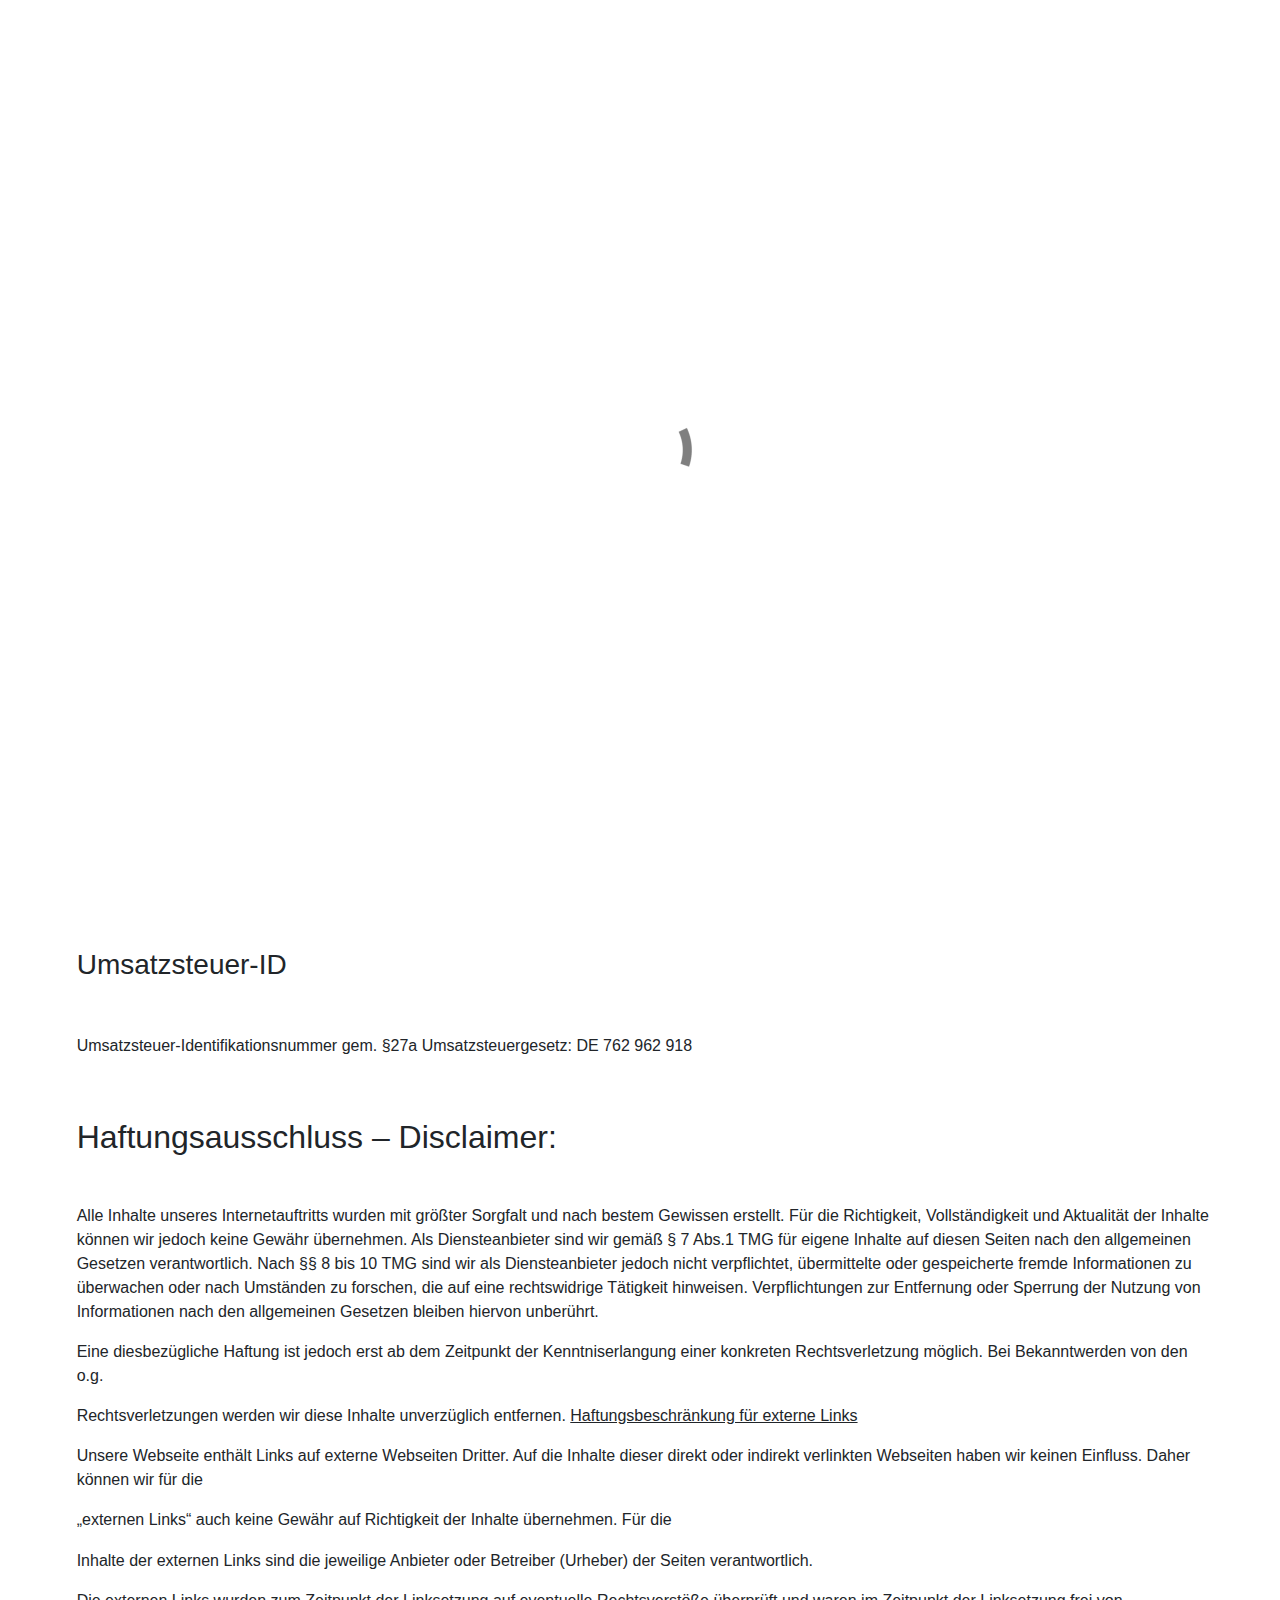
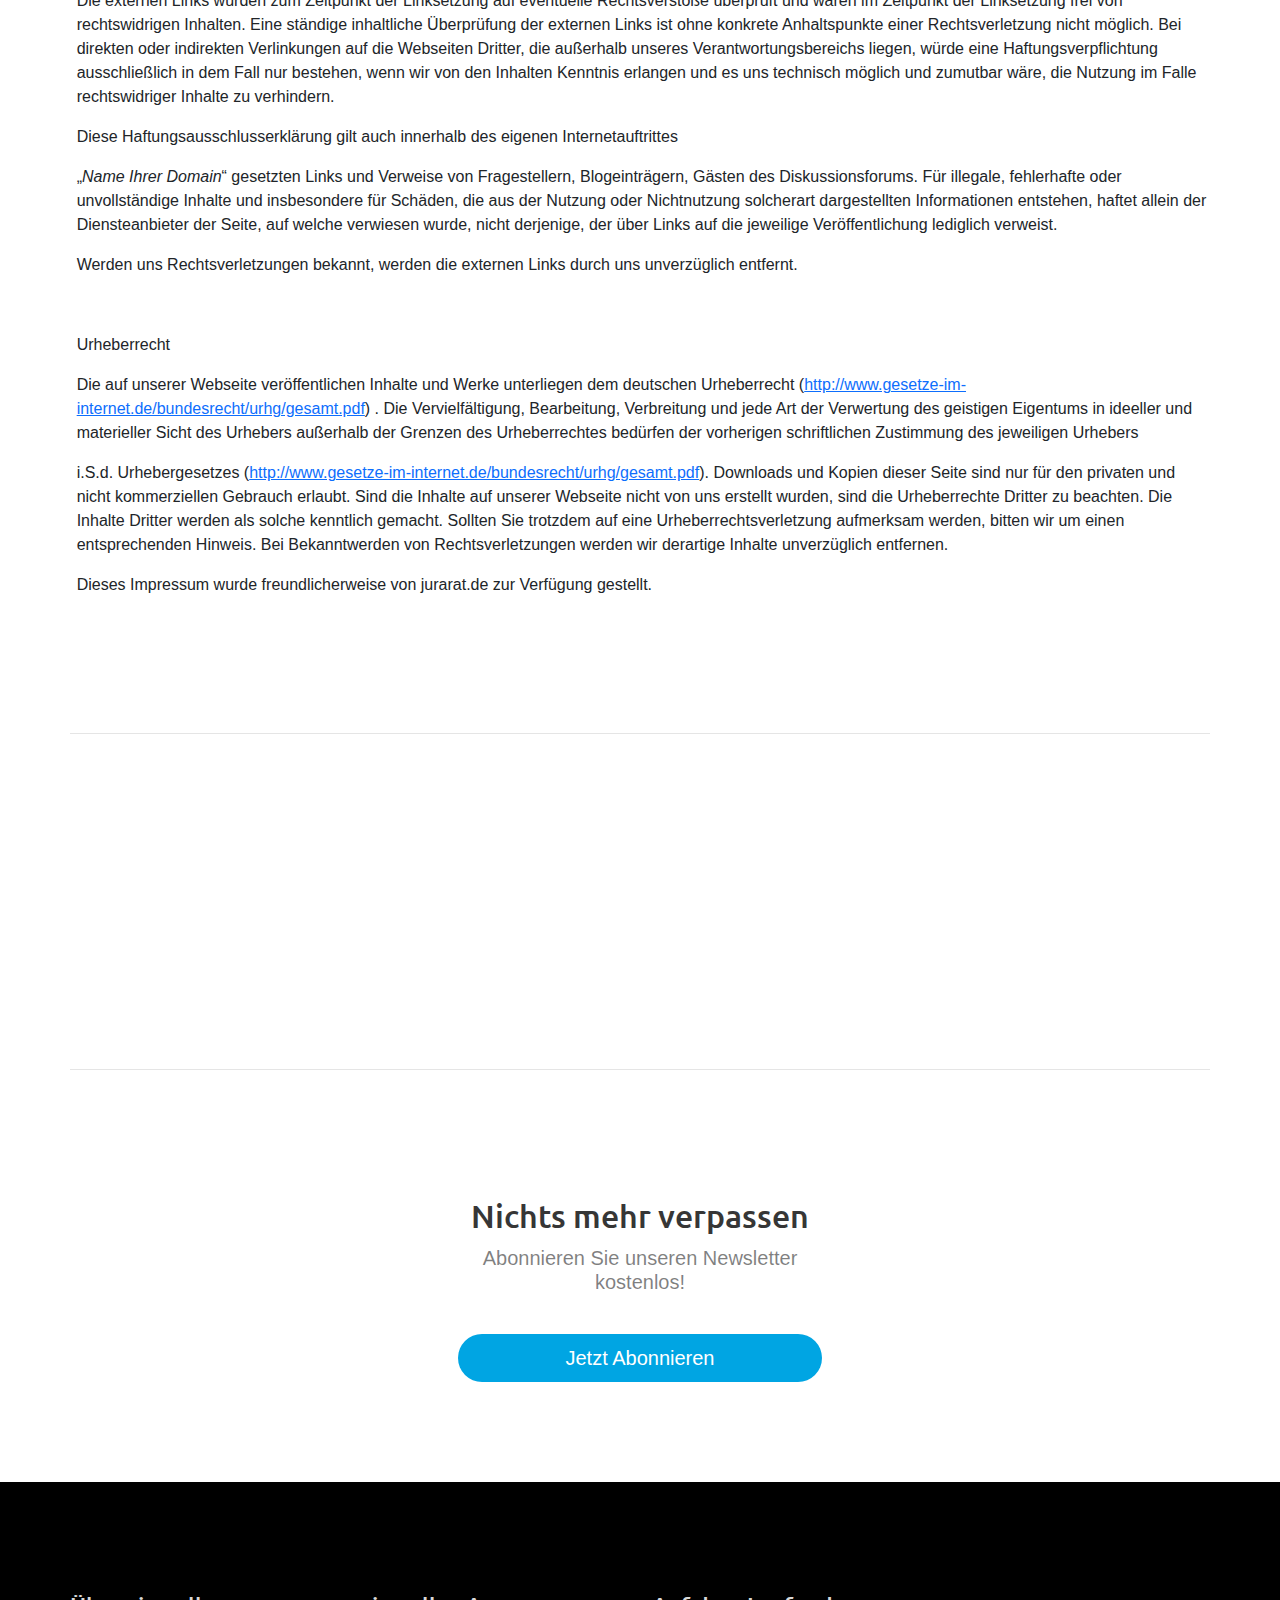
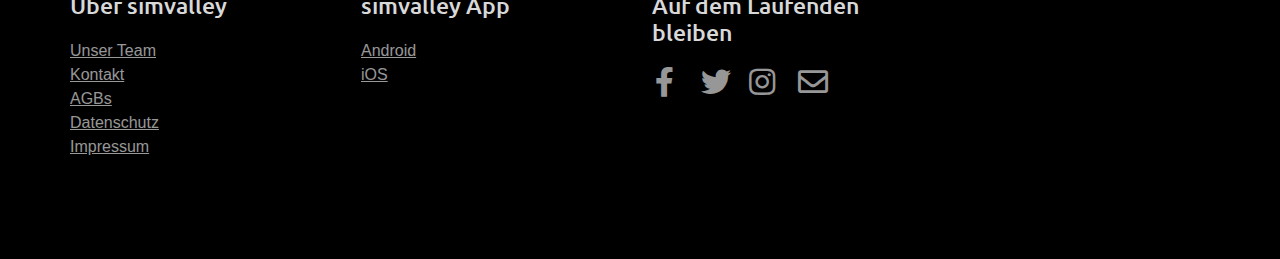
<file: impressum.html>
<!doctype html>
<html lang="de">
<head>
    <meta charset="utf-8">
    <meta name="keywords" content="">
    <meta name="description" content="">
    <meta name="viewport" content="width=device-width, initial-scale=1.0, viewport-fit=cover">
	<link rel="canonical" href="https://default.com/impressum.html">
	<meta name="robots" content="index, follow">
    <link rel="shortcut icon" type="image/png" href="favicon.png">
    
	<link rel="stylesheet" type="text/css" href="./css/bootstrap.min.css?6402">
	<link rel="stylesheet" type="text/css" href="style.css?3769">
	<link rel="stylesheet" type="text/css" href="./css/animate.min.css?7461">
	<link rel="stylesheet" type="text/css" href="./css/all.min.css">
	<link rel="stylesheet" type="text/css" href="./css/ionicons.min.css">
	<link href='https://fonts.googleapis.com/css?family=Ubuntu&display=swap&subset=latin,latin-ext' rel='stylesheet' type='text/css'>
    <title>Impressum</title>


    
<!-- Analytics -->
 
<!-- Analytics END -->
    

<style>
	@media (max-width: 767px) {
	  .hidden-mobile {
		display: none;
	  }
	}
  </style>


</head>
<body>

<!-- Preloader -->
<div id="page-loading-blocs-notifaction" class="page-preloader"></div>
<!-- Preloader END -->


<!-- Main container -->
<div class="page-container">
    
<!-- bloc-0 -->
<div class="bloc bloc-bg-texture texture-geometry-shapes bgc-black d-bloc" id="bloc-0">
	<div class="container bloc-sm bloc-sm-lg">
		<div class="row">
			<div class="col">
				<nav class="navbar navbar-light row flex-column navbar-expand-md" role="navigation">
					<div class="container-fluid flex-column">
						<a class="navbar-brand mx-auto" href="index.html"><img src="img/simvalley_e2.png" alt="logo" /></a>
						<button id="nav-toggle" type="button" class="ui-navbar-toggler navbar-toggler border-0 p-0 menu-icon-rounded-uneven-list" aria-expanded="false" aria-label="Toggle navigation" data-bs-toggle="collapse" data-bs-target=".navbar-26384">
							<span><img style="height: 25px; width: 25px;" src="img/navbar_toggler.png"/></span>
						</button>
						<div class="collapse navbar-collapse navbar-26384 special-dropdown-nav">
							<ul class="site-navigation nav navbar-nav mx-auto justify-content-center">
								<li class="nav-item">
									<a href="index.html" class="nav-link ltc-timberwolf">Home</a>
								</li>
								<li class="nav-item">
									<a href="neueste-produkte.html" class="a-btn nav-link ltc-timberwolf">Neueste Produkte</a>
								</li>
								<li class="nav-item">
									<a href="alle-produkte.html" class="a-btn nav-link ltc-timberwolf">Alle Produkte</a>
								</li>
								<li class="nav-item">
									<a href="zubehoer.html" class="a-btn nav-link ltc-timberwolf">Zubehör Produkte</a>
								</li>
							</ul>
						</div>
					</div>
				</nav>
			</div>
		</div>
	</div>
</div>
<!-- bloc-0 END -->

<!-- bloc-1 -->
<div class="bloc bgc-cyan-process tc-timberwolf hidden-mobile" id="bloc-1">
	<div class="container bloc-lg bloc-no-padding-lg" style="margin-bottom: -10px;margin-top: 2px;">
		<div class="row">
			<div class="col-md-4 offset-lg-0">
				<h6 class="mg-md tc-timberwolf h6-bloc-1-style" style="margin-left: 150px;">
					<span class="fa fa-box icon-timberwolf"></span>&nbsp; Schneller Versand<br>
				</h6>
			</div>
			<div class="col-md-4">
				<div class="row">
					<div class="col-lg-5">
						<label class="form-label mg-sm label-style" style="margin-left: 30px;">
							Bezahlen Sie mit
						</label>
					</div>
					<div class="col-lg-2 offset-lg-0" style="margin-left: -5px;">
						<div class="text-center container-div-style">
							<img src="img/transparent%20image.png" class="img-fluid mx-auto d-block img-style" alt="transparent%20image" /><span class="fab fa-cc-apple-pay icon-md"></span>
						</div>
					</div>
					<div class="col-lg-2" style="margin-left: -15px;">
						<div class="text-center container-div-0-style">
							<img src="img/transparent%20image.png" class="img-fluid mx-auto d-block img-4-style" alt="transparent%20image" /><span class="fab fa-google-pay icon-md"></span>
						</div>
					</div>
					<div class="col-lg-1" style="margin-left: -15px;">
						<img src="img/transparent%20image.png" class="img-fluid mx-auto d-block img-35279-style" alt="transparent%20image" /><span class="fab fa-paypal icon-md"></span>
					</div>
				</div>
			</div>
			<div class="col-md-4 offset-lg-0">
				<p class="mg-md btn-resize-mode p-1-bloc-1-style">
					<span class="fa fa-medal"></span>&nbsp; Top Bewertungen bei ComputerBild<br>
				</p>
			</div>
		</div>
	</div>
</div>
<!-- bloc-1 END -->

<!-- bloc-11 -->
<div class="bloc" id="bloc-11">
	<div class="container bloc-lg">
		<div class="row">
			<div class="col-md-6 col-lg-3">
				<h3 class="mg-md h3-&nbsp;impressum-style tc-dark-lava">
					<span class="icon-dark-lava fa fa-align-left"></span>&nbsp; Impressum<br>
				</h3>
			</div>
			<div class="col-md-6 offset-lg-0 col-lg-9">
				<p class="p-30-style">
					<br>zuletzt aktualisiert am: 19.04.2022<br>
				</p>
			</div>
			<div class="col">
				<p>
					<p style="text-indent: 0pt;text-align: left;"><br/></p><p style="text-indent: 0pt;text-align: left;"><br/></p><p class="s2" style="padding-top: 0pt;padding-left: 5pt;text-indent: 0pt;text-align: left;">Angaben gem. §5 TMG:</p><p style="text-indent: 0pt;text-align: left;"><br/></p><p class="s3" style="padding-left: 5pt;text-indent: 0pt;line-height: 200%;text-align: left;">SimValley GmbH Schloßstraße 41</p><p class="s3" style="padding-left: 5pt;text-indent: 0pt;line-height: 15pt;text-align: left;">40744 Düsseldorf</p><p style="text-indent: 0pt;text-align: left;"><br/></p><h3 style="padding-left: 5pt;text-indent: 0pt;text-align: left;">Kontaktaufnahme</h3><p style="text-indent: 0pt;text-align: left;"><br/></p><p class="s3" style="padding-left: 5pt;text-indent: 0pt;text-align: left;">Telefon: 0211 58921</p><p style="text-indent: 0pt;text-align: left;"><br/></p><p style="padding-left: 5pt;text-indent: 0pt;text-align: left;"><a href="mailto:kontakt@SimValley.com" style=" color: black; font-family:Arial, sans-serif; font-style: normal; font-weight: normal; text-decoration: none; font-size: 13pt;" target="_blank">E-Mail: </a><a href="mailto:kontakt@SimValley.com" class="s4" target="_blank">kontakt@SimValley.com</a></p><p style="text-indent: 0pt;text-align: left;"><br/></p><h3 style="padding-left: 5pt;text-indent: 0pt;text-align: left;">Umsatzsteuer-ID</h3><p style="text-indent: 0pt;text-align: left;"><br/></p><p class="s2" style="padding-left: 5pt;text-indent: 0pt;line-height: 200%;text-align: left;">Umsatzsteuer-Identifikationsnummer gem. §27a Umsatzsteuergesetz:<span class="s3"> DE 762 962 918</span></p><p style="text-indent: 0pt;text-align: left;"><br/></p><h2 style="padding-left: 5pt;text-indent: 0pt;text-align: left;">Haftungsausschluss – Disclaimer:</h2><p style="text-indent: 0pt;text-align: left;"><br/></p><p style="padding-left: 5pt;text-indent: 0pt;text-align: left;">Alle Inhalte unseres Internetauftritts wurden mit größter Sorgfalt und nach bestem Gewissen erstellt. Für die Richtigkeit, Vollständigkeit und Aktualität der Inhalte können wir jedoch keine Gewähr übernehmen. Als Diensteanbieter sind wir gemäß § 7 Abs.1 TMG für eigene Inhalte auf diesen Seiten nach den allgemeinen Gesetzen verantwortlich. Nach §§ 8 bis 10 TMG sind wir als Diensteanbieter jedoch nicht verpflichtet, übermittelte oder gespeicherte fremde Informationen zu überwachen oder nach Umständen zu forschen, die auf eine rechtswidrige Tätigkeit hinweisen. Verpflichtungen zur Entfernung oder Sperrung der Nutzung von Informationen nach den allgemeinen Gesetzen bleiben hiervon unberührt.</p><p style="padding-left: 5pt;text-indent: 0pt;text-align: left;">Eine diesbezügliche Haftung ist jedoch erst ab dem Zeitpunkt der Kenntniserlangung einer konkreten Rechtsverletzung möglich. Bei Bekanntwerden von den o.g.</p><p style="padding-left: 5pt;text-indent: 0pt;text-align: left;">Rechtsverletzungen werden wir diese Inhalte unverzüglich entfernen. <u>Haftungsbeschränkung für externe Links</u></p><p style="padding-left: 5pt;text-indent: 0pt;text-align: left;">Unsere Webseite enthält Links auf externe Webseiten Dritter. Auf die Inhalte dieser direkt oder indirekt verlinkten Webseiten haben wir keinen Einfluss. Daher können wir für die</p><p style="padding-left: 5pt;text-indent: 0pt;text-align: left;">„externen Links“ auch keine Gewähr auf Richtigkeit der Inhalte übernehmen. Für die</p><p style="padding-top: 1pt;padding-left: 5pt;text-indent: 0pt;text-align: left;">Inhalte der externen Links sind die jeweilige Anbieter oder Betreiber (Urheber) der Seiten verantwortlich.</p><p style="padding-left: 5pt;text-indent: 0pt;text-align: left;">Die externen Links wurden zum Zeitpunkt der Linksetzung auf eventuelle Rechtsverstöße überprüft und waren im Zeitpunkt der Linksetzung frei von rechtswidrigen Inhalten. Eine ständige inhaltliche Überprüfung der externen Links ist ohne konkrete Anhaltspunkte einer Rechtsverletzung nicht möglich. Bei direkten oder indirekten Verlinkungen auf die Webseiten Dritter, die außerhalb unseres Verantwortungsbereichs liegen, würde eine Haftungsverpflichtung ausschließlich in dem Fall nur bestehen, wenn wir von den Inhalten Kenntnis erlangen und es uns technisch möglich und zumutbar wäre, die Nutzung im Falle rechtswidriger Inhalte zu verhindern.</p><p style="padding-left: 5pt;text-indent: 0pt;text-align: left;">Diese Haftungsausschlusserklärung gilt auch innerhalb des eigenen Internetauftrittes</p><p style="padding-left: 5pt;text-indent: 0pt;text-align: left;">„<i>Name Ihrer Domain</i>“ gesetzten Links und Verweise von Fragestellern, Blogeinträgern, Gästen des Diskussionsforums. Für illegale, fehlerhafte oder unvollständige Inhalte und insbesondere für Schäden, die aus der Nutzung oder Nichtnutzung solcherart dargestellten Informationen entstehen, haftet allein der Diensteanbieter der Seite, auf welche verwiesen wurde, nicht derjenige, der über Links auf die jeweilige Veröffentlichung lediglich verweist.</p><p style="padding-left: 5pt;text-indent: 0pt;text-align: left;">Werden uns Rechtsverletzungen bekannt, werden die externen Links durch uns unverzüglich entfernt.</p><p style="text-indent: 0pt;text-align: left;"><br/></p><p class="s7" style="padding-left: 5pt;text-indent: 0pt;text-align: left;">Urheberrecht</p><p style="padding-left: 5pt;text-indent: 0pt;text-align: left;">Die auf unserer Webseite veröffentlichen Inhalte und Werke unterliegen dem deutschen Urheberrecht (<a href="http://www.gesetze-im-internet.de/bundesrecht/urhg/gesamt.pdf)" class="a" target="_blank">http://www.gesetze-im-internet.de/bundesrecht/urhg/gesamt.pdf</a>) . Die Vervielfältigung, Bearbeitung, Verbreitung und jede Art der Verwertung des geistigen Eigentums in ideeller und materieller Sicht des Urhebers außerhalb der Grenzen des Urheberrechtes bedürfen der vorherigen schriftlichen Zustimmung des jeweiligen Urhebers</p><p style="padding-left: 5pt;text-indent: 0pt;text-align: left;">i.S.d. Urhebergesetzes (<a href="http://www.gesetze-im-internet.de/bundesrecht/urhg/gesamt.pdf" class="a" target="_blank">http://www.gesetze-im-internet.de/bundesrecht/urhg/gesamt.pdf</a>). Downloads und Kopien dieser Seite sind nur für den privaten und nicht kommerziellen Gebrauch erlaubt. Sind die Inhalte auf unserer Webseite nicht von uns erstellt wurden, sind die Urheberrechte Dritter zu beachten. Die Inhalte Dritter werden als solche kenntlich gemacht. Sollten Sie trotzdem auf eine Urheberrechtsverletzung aufmerksam werden, bitten wir um einen entsprechenden Hinweis. Bei Bekanntwerden von Rechtsverletzungen werden wir derartige Inhalte unverzüglich entfernen.</p><p style="padding-left: 5pt;text-indent: 0pt;text-align: left;">Dieses Impressum wurde freundlicherweise von jurarat.de zur Verfügung gestellt.</p>
				</p>
			</div>
		</div>
	</div>
</div>
<!-- bloc-11 END -->

<!-- ScrollToTop Button -->
<a class="bloc-button btn btn-d scrollToTop" onclick="scrollToTarget('1',this)"><svg xmlns="http://www.w3.org/2000/svg" width="22" height="22" viewBox="0 0 32 32"><path class="scroll-to-top-btn-icon" d="M30,22.656l-14-13-14,13"/></svg></a>
<!-- ScrollToTop Button END-->


<!-- bloc-2 -->
<div class="bloc l-bloc" id="bloc-2">
	<div class="container bloc-lg bloc-no-padding-lg">
		<div class="row">
			<div class="col">
				<div class="divider-h">
					<span class="divider"></span>
				</div>
			</div>
		</div>
	</div>
</div>
<!-- bloc-2 END -->

<!-- bloc-2 -->
<div class="bloc animated vanishIn none l-bloc" id="bloc-2" data-appear-anim-style="vanishIn">
	<div class="container bloc-md">
		<div class="row voffset">
			<div class="col-12 col-11">
				<h3 class="text-center h3-style tc-black lg-shadow mg-clear">
					TESTSIEGER BEI
				</h3>
				<h6 class="text-center h6-style mg-lg">
					Unsere Produkte sind bereits mehrfach Testsieger bei diesen Magazinen geworden&nbsp;
				</h6>
			</div>
			<div class="col-6 col-sm-3 scroll-fx-up-out">
				<img src="img/lazyload-ph.png" data-src="img/computer_bild.gif" class="img-fluid mx-auto d-block mg-md lazyload" alt="google" />
				<div>
					<div class="text-center">
						<span class="fa fa-star icon-sm icon-pastel-orange"></span><span class="fa fa-star icon-sm icon-pastel-orange"></span><span class="fa fa-star icon-sm icon-pastel-orange"></span><span class="fa fa-star icon-sm icon-pastel-orange"></span><span class="fa fa-star icon-sm icon-pastel-orange"></span>
					</div>
				</div>
			</div>
			<div class="col-6 col-sm-3 scroll-fx-up-out">
				<img src="img/lazyload-ph.png" data-src="img/connect_check.gif" class="img-fluid mx-auto d-block mg-md lazyload" alt="facebook" />
				<div class="text-center">
					<span class="fa fa-star icon-sm icon-pastel-orange"></span><span class="fa fa-star icon-sm icon-pastel-orange"></span><span class="fa fa-star icon-sm icon-pastel-orange"></span><span class="fa fa-star icon-sm icon-pastel-orange"></span><span class="fa fa-star icon-sm icon-pastel-orange"></span>
				</div>
			</div>
			<div class="col-6 col-sm-3 scroll-fx-up-out">
				<img src="img/lazyload-ph.png" data-src="img/ADAC_Reisemagazin_178_04-2020_S.10_neutral_140x50.gif" class="img-fluid mx-auto d-block mg-md lazyload" alt="stripe" />
				<div class="text-center">
					<span class="fa fa-star icon-sm icon-pastel-orange"></span><span class="fa fa-star icon-sm icon-pastel-orange"></span><span class="fa fa-star icon-sm icon-pastel-orange"></span><span class="fa fa-star icon-sm icon-pastel-orange"></span><span class="fa fa-star icon-sm icon-pastel-orange"></span>
				</div>
			</div>
			<div class="col-6 col-sm-3 scroll-fx-up-out">
				<img src="img/lazyload-ph.png" data-src="img/PCgo_neutral_neu_140x50.gif" class="img-fluid mx-auto d-block mg-md lazyload" alt="yahoo" />
				<div class="text-center">
					<span class="fa fa-star icon-sm icon-pastel-orange"></span><span class="fa fa-star icon-sm icon-pastel-orange"></span><span class="fa fa-star icon-sm icon-pastel-orange"></span><span class="fa fa-star icon-sm icon-pastel-orange"></span><span class="fa fa-star icon-sm icon-pastel-orange"></span>
				</div>
			</div>
		</div>
	</div>
</div>
<!-- bloc-2 END -->

<!-- bloc-4 -->
<div class="bloc l-bloc" id="bloc-4">
	<div class="container bloc-lg bloc-no-padding-lg">
		<div class="row">
			<div class="col">
				<div class="divider-h">
					<span class="divider"></span>
				</div>
			</div>
		</div>
	</div>
</div>
<!-- bloc-4 END -->

<!-- bloc-3 -->
<div class="bloc l-bloc" id="bloc-3">
	<div class="container bloc-lg">
		<div class="row">
			<div class="col-lg-4 offset-lg-4 col-sm-6 offset-sm-3 col">
				<h2 class="text-center h2-2-style tc-dark-lava mg-clear">
					Nichts mehr verpassen
				</h2>
				<h4 class="text-center h4-9-style mg-lg">
					Abonnieren Sie unseren Newsletter kostenlos!
				</h4><a href="index.html" class="btn w-100 btn-rd btn-lg btn-cyan-process">Jetzt Abonnieren</a>
			</div>
		</div>
	</div>
</div>
<!-- bloc-3 END -->

<!-- bloc-2 -->
<div class="bloc bgc-black d-bloc" id="bloc-2">
	<div class="container bloc-lg">
		<div class="row">
			<div class="col-md-3 col-sm-6">
				<h4 class="mg-md text-center tc-timberwolf text-sm-start h4-über-simvalley-style">
					Über simvalley
				</h4><a href="index.html" class="a-btn a-block footer-link">Unser Team</a><a href="index.html" class="a-btn a-block footer-link">Kontakt</a><a href="agbs.html" class="a-btn a-block footer-link">AGBs</a><a href="datenschutz.html" class="a-btn a-block footer-link">Datenschutz</a><a href="impressum.html" class="a-btn a-block footer-link">Impressum</a>
			</div>
			<div class="col-md-3 col-sm-6">
				<h4 class="mg-md text-center tc-timberwolf text-sm-start h4-simvalley-app-style">
					simvalley App<br>
				</h4><a href="index.html" class="a-btn a-block footer-link">Android</a><a href="index.html" class="a-btn a-block footer-link">iOS</a>
			</div>
			<div class="col-md-3 col-sm-6">
				<h4 class="mg-md text-center tc-timberwolf text-sm-start h4-connect-style">
					Auf dem Laufenden bleiben
				</h4>
				<div class="row">
					<div class="col-6 col-sm-2 col offset-sm-0">
						<div class="text-center">
							<a href="https://blocsapp.com/"><span class="fab fa-facebook-f icon-md"></span></a>
						</div>
					</div>
					<div class="col-6 col-sm-2">
						<div class="text-center">
							<a href="https://blocsapp.com/"><span class="fab fa-twitter icon-md"></span></a>
						</div>
					</div>
					<div class="col-6 col-sm-2">
						<div class="text-center">
							<a href="https://blocsapp.com/"><span class="fab fa-instagram icon-md"></span></a>
						</div>
					</div>
					<div class="col-6 col-sm-2">
						<div class="text-center">
							<a href="https://blocsapp.com/"><span class="far fa-envelope icon-md"></span></a>
						</div>
					</div>
				</div>
			</div>
		</div>
	</div>
</div>
<!-- bloc-2 END -->

</div>
<!-- Main container END -->
    


<!-- Additional JS -->
<script src="./js/bootstrap.bundle.min.js?2365"></script>
<script src="./js/blocs.min.js?1482"></script>
<script src="./js/lazysizes.min.js" defer></script>
<script src="./js/scrollFX.js?9385"></script>
<!-- Additional JS END -->


</body>
</html>
</file>
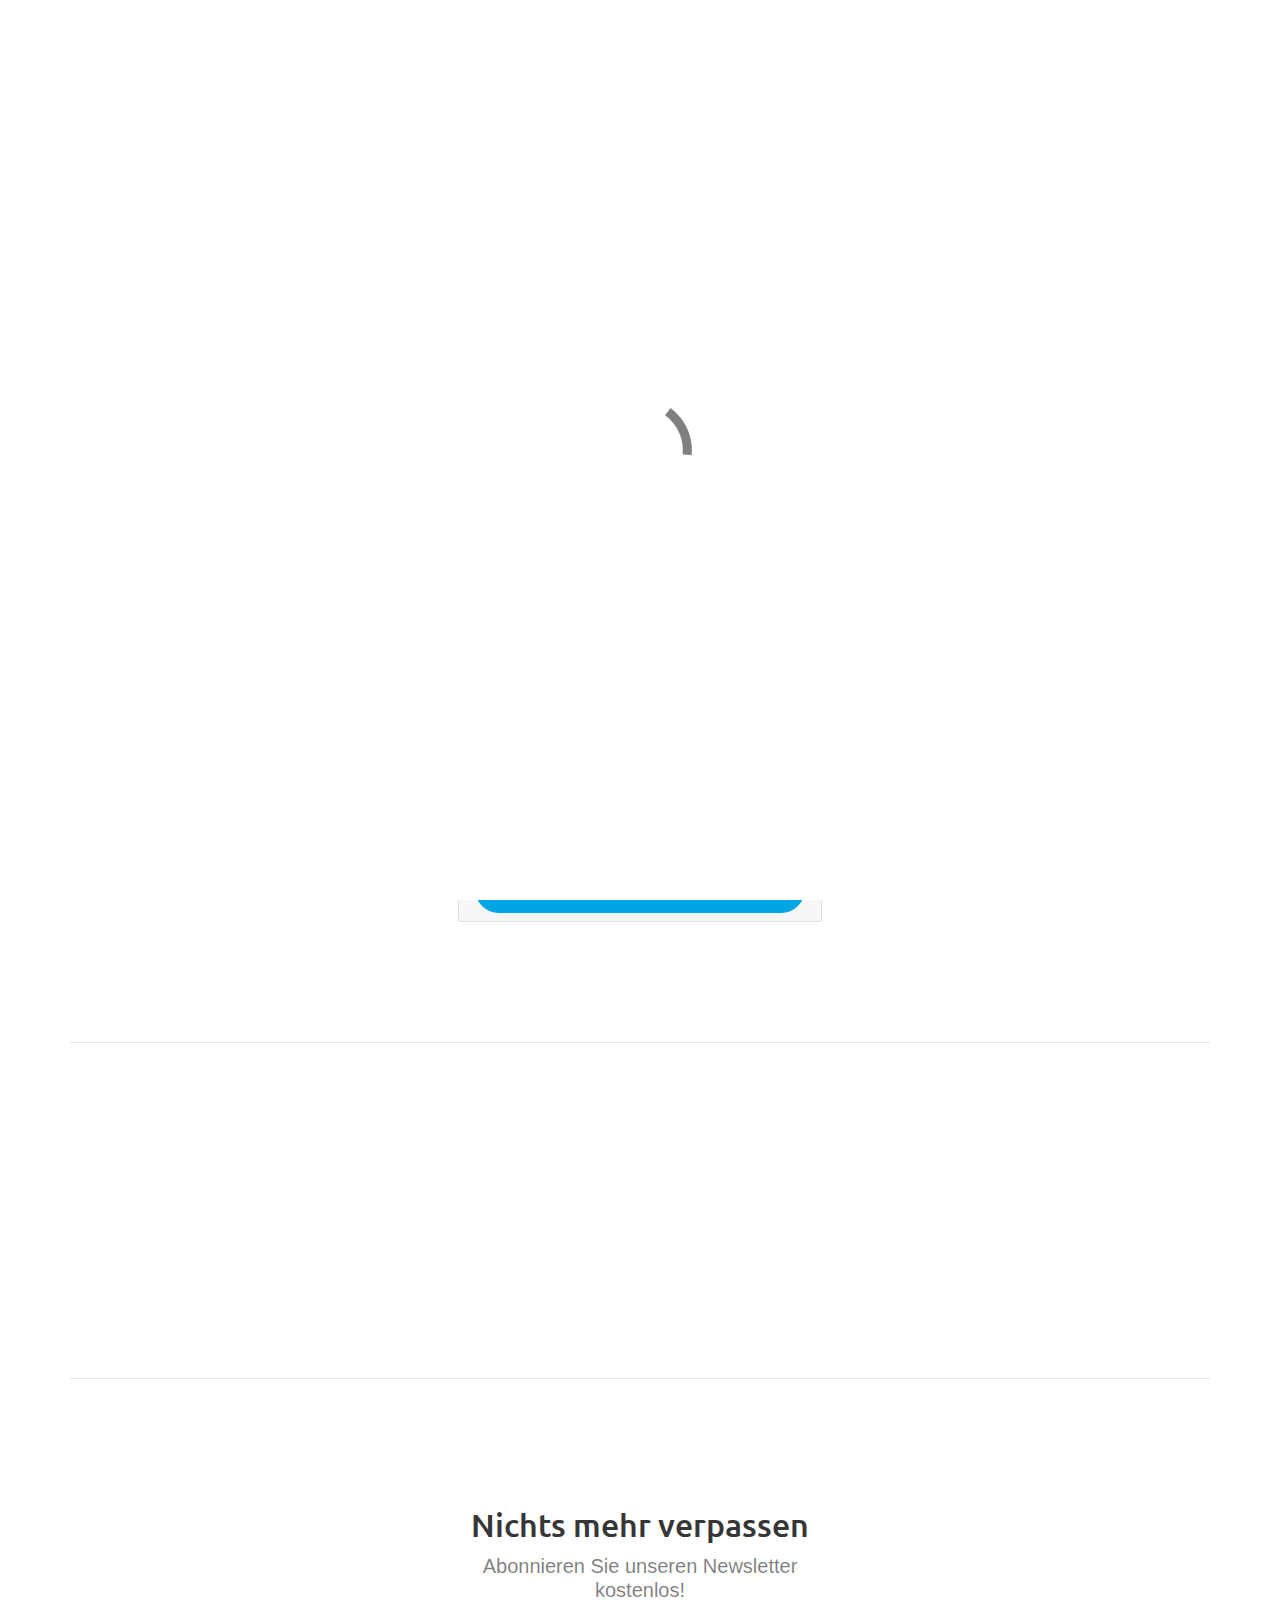
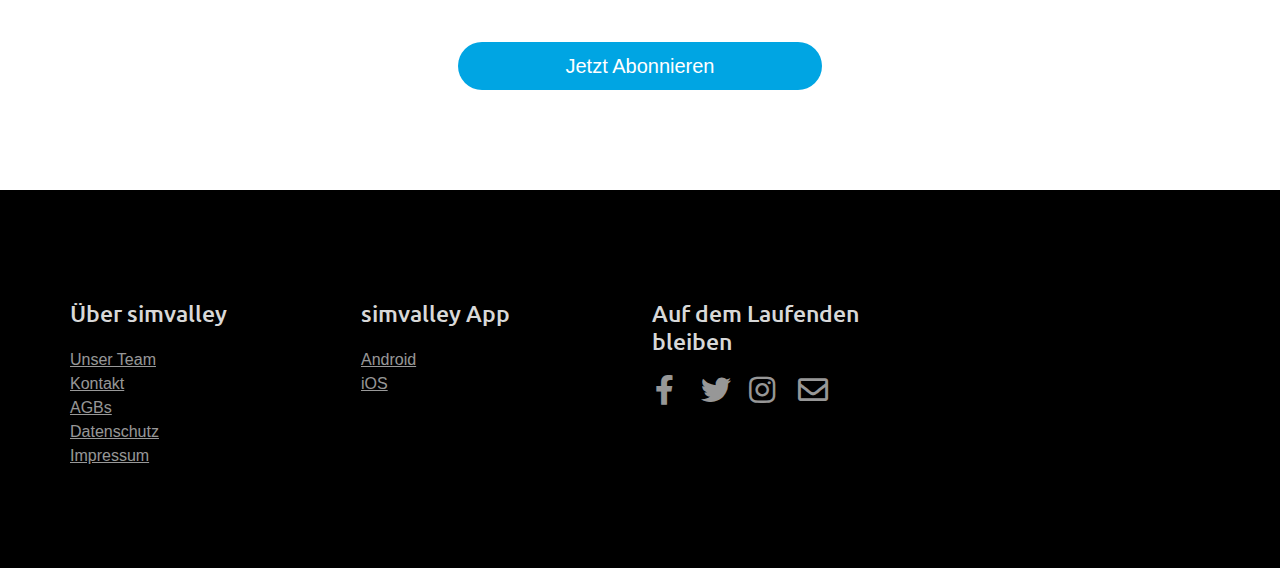
<file: neueste-produkte.html>
<!doctype html>
<html lang="de">
<head>
    <meta charset="utf-8">
    <meta name="keywords" content="">
    <meta name="description" content="">
    <meta name="viewport" content="width=device-width, initial-scale=1.0, viewport-fit=cover">
	<link rel="canonical" href="https://default.com/neueste-produkte.html">
	<meta name="robots" content="index, follow">
    <link rel="shortcut icon" type="image/png" href="favicon.png">
    
	<link rel="stylesheet" type="text/css" href="./css/bootstrap.min.css?5138">
	<link rel="stylesheet" type="text/css" href="style.css?6038">
	<link rel="stylesheet" type="text/css" href="./css/animate.min.css?8860">
	<link rel="stylesheet" type="text/css" href="./css/all.min.css">
	<link rel="stylesheet" type="text/css" href="./css/ionicons.min.css">
	<link href='https://fonts.googleapis.com/css?family=Ubuntu&display=swap&subset=latin,latin-ext' rel='stylesheet' type='text/css'>
    <title>Neueste Produkte</title>


    
<!-- Analytics -->
 
<!-- Analytics END -->
    
<style>
	@media (max-width: 767px) {
	  .hidden-mobile {
		display: none;
	  }
	}
  </style>

</head>
<body>

<!-- Preloader -->
<div id="page-loading-blocs-notifaction" class="page-preloader"></div>
<!-- Preloader END -->


<!-- Main container -->
<div class="page-container">
    
<!-- bloc-0 -->
<div class="bloc bloc-bg-texture texture-geometry-shapes bgc-black d-bloc" id="bloc-0">
	<div class="container bloc-sm bloc-sm-lg">
		<div class="row">
			<div class="col">
				<nav class="navbar navbar-light row flex-column navbar-expand-md" role="navigation">
					<div class="container-fluid flex-column">
						<a class="navbar-brand mx-auto" href="index.html"><img src="img/simvalley_e2.png" alt="logo" /></a>
						<button id="nav-toggle" type="button" class="ui-navbar-toggler navbar-toggler border-0 p-0 menu-icon-rounded-uneven-list" aria-expanded="false" aria-label="Toggle navigation" data-bs-toggle="collapse" data-bs-target=".navbar-26384">
							<span><img style="height: 25px; width: 25px;" src="img/navbar_toggler.png"/></span>
						</button>
						<div class="collapse navbar-collapse navbar-26384 special-dropdown-nav">
							<ul class="site-navigation nav navbar-nav mx-auto justify-content-center">
								<li class="nav-item">
									<a href="index.html" class="nav-link ltc-timberwolf">Home</a>
								</li>
								<li class="nav-item">
									<a href="neueste-produkte.html" class="a-btn nav-link ltc-timberwolf">Neueste Produkte</a>
								</li>
								<li class="nav-item">
									<a href="alle-produkte.html" class="a-btn nav-link ltc-timberwolf">Alle Produkte</a>
								</li>
								<li class="nav-item">
									<a href="zubehoer.html" class="a-btn nav-link ltc-timberwolf">Zubehör Produkte</a>
								</li>
							</ul>
						</div>
					</div>
				</nav>
			</div>
		</div>
	</div>
</div>
<!-- bloc-0 END -->

<!-- bloc-1 -->
<div class="bloc bgc-cyan-process tc-timberwolf hidden-mobile" id="bloc-1">
	<div class="container bloc-lg bloc-no-padding-lg" style="margin-bottom: -10px;margin-top: 2px;">
		<div class="row">
			<div class="col-md-4 offset-lg-0">
				<h6 class="mg-md tc-timberwolf h6-bloc-1-style" style="margin-left: 150px;">
					<span class="fa fa-box icon-timberwolf"></span>&nbsp; Schneller Versand<br>
				</h6>
			</div>
			<div class="col-md-4">
				<div class="row">
					<div class="col-lg-5">
						<label class="form-label mg-sm label-style" style="margin-left: 30px;">
							Bezahlen Sie mit
						</label>
					</div>
					<div class="col-lg-2 offset-lg-0" style="margin-left: -5px;">
						<div class="text-center container-div-style">
							<img src="img/transparent%20image.png" class="img-fluid mx-auto d-block img-style" alt="transparent%20image" /><span class="fab fa-cc-apple-pay icon-md"></span>
						</div>
					</div>
					<div class="col-lg-2" style="margin-left: -15px;">
						<div class="text-center container-div-0-style">
							<img src="img/transparent%20image.png" class="img-fluid mx-auto d-block img-4-style" alt="transparent%20image" /><span class="fab fa-google-pay icon-md"></span>
						</div>
					</div>
					<div class="col-lg-1" style="margin-left: -15px;">
						<img src="img/transparent%20image.png" class="img-fluid mx-auto d-block img-35279-style" alt="transparent%20image" /><span class="fab fa-paypal icon-md"></span>
					</div>
				</div>
			</div>
			<div class="col-md-4 offset-lg-0">
				<p class="mg-md btn-resize-mode p-1-bloc-1-style">
					<span class="fa fa-medal"></span>&nbsp; Top Bewertungen bei ComputerBild<br>
				</p>
			</div>
		</div>
	</div>
</div>
<!-- bloc-1 END -->

<!-- bloc-1 -->
<div class="bloc tc-dark-lava l-bloc" id="bloc-1">
	<div class="container bloc-lg">
		<div class="row">
			<div class="col-md-4 col-lg-3 offset-lg-1 align-self-center">
				<div class="card">
					<div class="card-header">
						<h3 class="mg-clear text-center h3-1-style tc-dark-lava">
							SimV Translator 75
						</h3>
					</div>
					<h6 class="mg-md">
						<br>
					</h6><img src="img/lazyload-ph.png" data-src="img/image_2%281%29_2.jpg" class="img-fluid mx-auto d-block lazyload" alt="image_2%281%29_2" />
					<div class="card-body">
						<ul class="list-unstyled">
							<li>
								<p class="text-center p-1-style">
									75 Sprachen
								</p>
							</li>
							<li>
								<p class="text-center p-2-style">
									WLAN
								</p>
							</li>
							<li>
								<p class="text-center p-49506-style">
									Kamera
								</p>
							</li>
							<li>
								<p class="text-center p-6046-style">
									Nano SIM
								</p>
							</li>
						</ul>
					</div>
					<div class="card-footer">
						<a href="simvtranslator75.html" class="btn btn-lg w-100 btn-cyan-process btn-rd">Mehr erfahren</a>
					</div>
				</div>
			</div>
			<div class="col-md-4 mt-3 mt-md-0 col-lg-4">
				<div class="card">
					<div class="card-header">
						<h3 class="mg-clear text-center tc-dark-lava h3-2-style">
							SimV Translator 106 Cellular
						</h3>
					</div>
					<h1 class="mg-md">
						<br>
					</h1><img src="img/lazyload-ph.png" data-src="img/image_3_e.jpg" class="img-fluid mx-auto d-block mg-lg lazyload" alt="image_3_e" />
					<div class="card-body">
						<ul class="list-unstyled">
							<li>
								<p class="text-center p-5-style">
									106 Sprachen
								</p>
							</li>
							<li>
								<p class="text-center p-6-style">
									4G, WLAN
								</p>
							</li>
							<li>
								<p class="text-center p-7-style">
									Kamera
								</p>
							</li>
							<li>
								<p class="text-center p-8-style">
									Bluetooth
								</p>
							</li>
						</ul>
					</div>
					<div class="card-footer">
						<a href="simvtranslator1064g.html" class="btn btn-lg w-100 btn-cyan-process btn-rd">Mehr erfahren</a>
					</div>
				</div>
			</div>
			<div class="col-md-4 mt-3 mt-md-0 col-lg-3 align-self-center">
				<div class="card bgc-white">
					<div class="card-header">
						<h3 class="mg-clear text-center tc-dark-lava h3-3-style">
							SimV Translator 106
						</h3>
					</div>
					<h6 class="mg-md">
						<br>
					</h6><img src="img/lazyload-ph.png" data-src="img/image_3_e.jpg" class="img-fluid mx-auto d-block lazyload" alt="image_3_e" />
					<div class="card-body">
						<ul class="list-unstyled">
							<li>
								<p class="text-center p-9-style">
									106 Sprachen
								</p>
							</li>
							<li>
								<p class="text-center p-10-style">
									WLAN
								</p>
							</li>
							<li>
								<p class="text-center p-11-style">
									Kamera
								</p>
							</li>
							<li>
								<p class="text-center p-12-style">
									Bluetooth
								</p>
							</li>
						</ul>
					</div>
					<div class="card-footer">
						<a href="simvtranslator106.html" class="btn btn-lg w-100 btn-cyan-process btn-rd">Mehr erfahren</a>
					</div>
				</div>
			</div>
		</div>
	</div>
</div>
<!-- bloc-1 END -->

<!-- ScrollToTop Button -->
<a class="bloc-button btn btn-d scrollToTop" onclick="scrollToTarget('1',this)"><svg xmlns="http://www.w3.org/2000/svg" width="22" height="22" viewBox="0 0 32 32"><path class="scroll-to-top-btn-icon" d="M30,22.656l-14-13-14,13"/></svg></a>
<!-- ScrollToTop Button END-->


<!-- bloc-2 -->
<div class="bloc l-bloc" id="bloc-2">
	<div class="container bloc-lg bloc-no-padding-lg">
		<div class="row">
			<div class="col">
				<div class="divider-h">
					<span class="divider"></span>
				</div>
			</div>
		</div>
	</div>
</div>
<!-- bloc-2 END -->

<!-- bloc-2 -->
<div class="bloc animated vanishIn none l-bloc" id="bloc-2" data-appear-anim-style="vanishIn">
	<div class="container bloc-md">
		<div class="row voffset">
			<div class="col-12 col-11">
				<h3 class="text-center h3-style tc-black lg-shadow mg-clear">
					TESTSIEGER BEI
				</h3>
				<h6 class="text-center h6-style mg-lg">
					Unsere Produkte sind bereits mehrfach Testsieger bei diesen Magazinen geworden&nbsp;
				</h6>
			</div>
			<div class="col-6 col-sm-3 scroll-fx-up-out">
				<img src="img/lazyload-ph.png" data-src="img/computer_bild.gif" class="img-fluid mx-auto d-block mg-md lazyload" alt="google" />
				<div>
					<div class="text-center">
						<span class="fa fa-star icon-sm icon-pastel-orange"></span><span class="fa fa-star icon-sm icon-pastel-orange"></span><span class="fa fa-star icon-sm icon-pastel-orange"></span><span class="fa fa-star icon-sm icon-pastel-orange"></span><span class="fa fa-star icon-sm icon-pastel-orange"></span>
					</div>
				</div>
			</div>
			<div class="col-6 col-sm-3 scroll-fx-up-out">
				<img src="img/lazyload-ph.png" data-src="img/connect_check.gif" class="img-fluid mx-auto d-block mg-md lazyload" alt="facebook" />
				<div class="text-center">
					<span class="fa fa-star icon-sm icon-pastel-orange"></span><span class="fa fa-star icon-sm icon-pastel-orange"></span><span class="fa fa-star icon-sm icon-pastel-orange"></span><span class="fa fa-star icon-sm icon-pastel-orange"></span><span class="fa fa-star icon-sm icon-pastel-orange"></span>
				</div>
			</div>
			<div class="col-6 col-sm-3 scroll-fx-up-out">
				<img src="img/lazyload-ph.png" data-src="img/ADAC_Reisemagazin_178_04-2020_S.10_neutral_140x50.gif" class="img-fluid mx-auto d-block mg-md lazyload" alt="stripe" />
				<div class="text-center">
					<span class="fa fa-star icon-sm icon-pastel-orange"></span><span class="fa fa-star icon-sm icon-pastel-orange"></span><span class="fa fa-star icon-sm icon-pastel-orange"></span><span class="fa fa-star icon-sm icon-pastel-orange"></span><span class="fa fa-star icon-sm icon-pastel-orange"></span>
				</div>
			</div>
			<div class="col-6 col-sm-3 scroll-fx-up-out">
				<img src="img/lazyload-ph.png" data-src="img/PCgo_neutral_neu_140x50.gif" class="img-fluid mx-auto d-block mg-md lazyload" alt="yahoo" />
				<div class="text-center">
					<span class="fa fa-star icon-sm icon-pastel-orange"></span><span class="fa fa-star icon-sm icon-pastel-orange"></span><span class="fa fa-star icon-sm icon-pastel-orange"></span><span class="fa fa-star icon-sm icon-pastel-orange"></span><span class="fa fa-star icon-sm icon-pastel-orange"></span>
				</div>
			</div>
		</div>
	</div>
</div>
<!-- bloc-2 END -->

<!-- bloc-4 -->
<div class="bloc l-bloc" id="bloc-4">
	<div class="container bloc-lg bloc-no-padding-lg">
		<div class="row">
			<div class="col">
				<div class="divider-h">
					<span class="divider"></span>
				</div>
			</div>
		</div>
	</div>
</div>
<!-- bloc-4 END -->

<!-- bloc-3 -->
<div class="bloc l-bloc" id="bloc-3">
	<div class="container bloc-lg">
		<div class="row">
			<div class="col-lg-4 offset-lg-4 col-sm-6 offset-sm-3 col">
				<h2 class="text-center h2-2-style tc-dark-lava mg-clear">
					Nichts mehr verpassen
				</h2>
				<h4 class="text-center h4-9-style mg-lg">
					Abonnieren Sie unseren Newsletter kostenlos!
				</h4><a href="index.html" class="btn w-100 btn-rd btn-lg btn-cyan-process">Jetzt Abonnieren</a>
			</div>
		</div>
	</div>
</div>
<!-- bloc-3 END -->

<!-- bloc-2 -->
<div class="bloc bgc-black d-bloc" id="bloc-2">
	<div class="container bloc-lg">
		<div class="row">
			<div class="col-md-3 col-sm-6">
				<h4 class="mg-md text-center tc-timberwolf text-sm-start h4-über-simvalley-style">
					Über simvalley
				</h4><a href="index.html" class="a-btn a-block footer-link">Unser Team</a><a href="index.html" class="a-btn a-block footer-link">Kontakt</a><a href="agbs.html" class="a-btn a-block footer-link">AGBs</a><a href="datenschutz.html" class="a-btn a-block footer-link">Datenschutz</a><a href="impressum.html" class="a-btn a-block footer-link">Impressum</a>
			</div>
			<div class="col-md-3 col-sm-6">
				<h4 class="mg-md text-center tc-timberwolf text-sm-start h4-simvalley-app-style">
					simvalley App<br>
				</h4><a href="index.html" class="a-btn a-block footer-link">Android</a><a href="index.html" class="a-btn a-block footer-link">iOS</a>
			</div>
			<div class="col-md-3 col-sm-6">
				<h4 class="mg-md text-center tc-timberwolf text-sm-start h4-connect-style">
					Auf dem Laufenden bleiben
				</h4>
				<div class="row">
					<div class="col-6 col-sm-2 col offset-sm-0">
						<div class="text-center">
							<a href="https://blocsapp.com/"><span class="fab fa-facebook-f icon-md"></span></a>
						</div>
					</div>
					<div class="col-6 col-sm-2">
						<div class="text-center">
							<a href="https://blocsapp.com/"><span class="fab fa-twitter icon-md"></span></a>
						</div>
					</div>
					<div class="col-6 col-sm-2">
						<div class="text-center">
							<a href="https://blocsapp.com/"><span class="fab fa-instagram icon-md"></span></a>
						</div>
					</div>
					<div class="col-6 col-sm-2">
						<div class="text-center">
							<a href="https://blocsapp.com/"><span class="far fa-envelope icon-md"></span></a>
						</div>
					</div>
				</div>
			</div>
		</div>
	</div>
</div>
<!-- bloc-2 END -->

</div>
<!-- Main container END -->
    


<!-- Additional JS -->
<script src="./js/bootstrap.bundle.min.js?2365"></script>
<script src="./js/blocs.min.js?1482"></script>
<script src="./js/lazysizes.min.js" defer></script>
<script src="./js/scrollFX.js?1855"></script>
<!-- Additional JS END -->


</body>
</html>
</file>
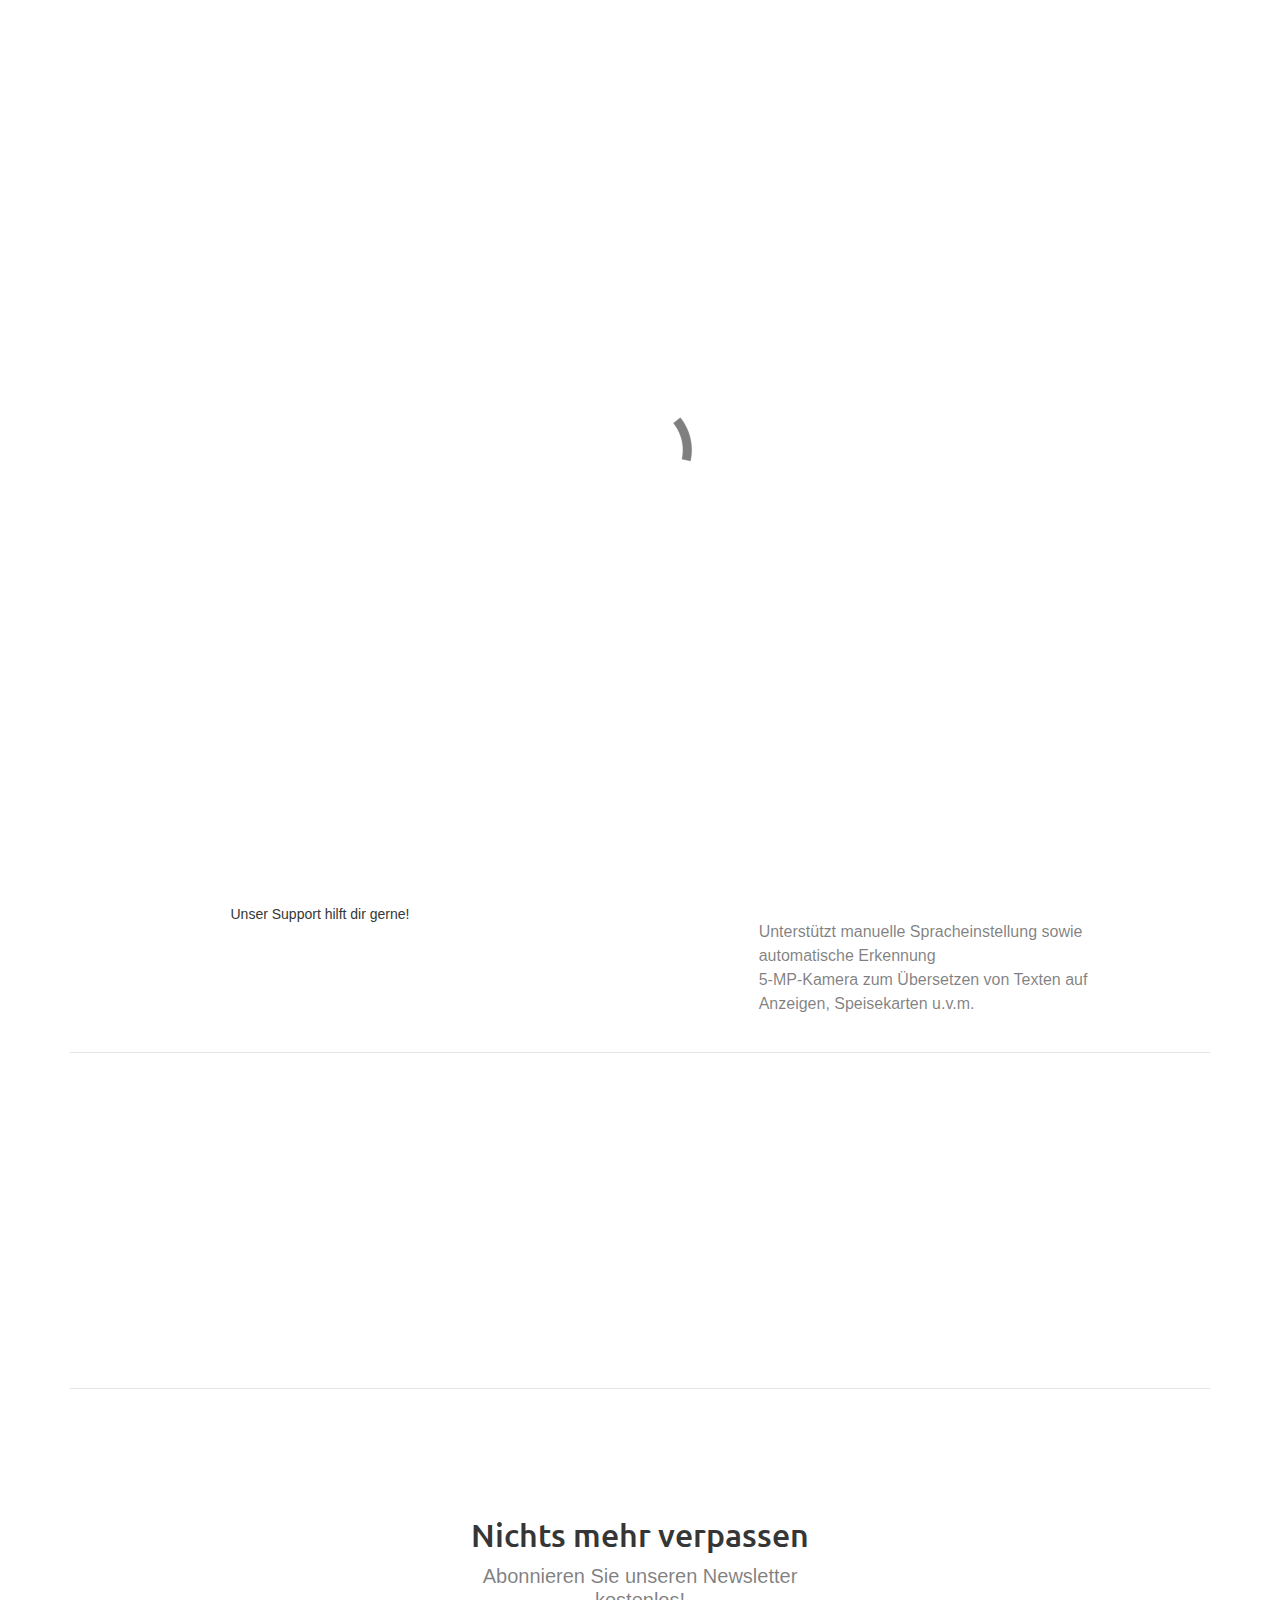
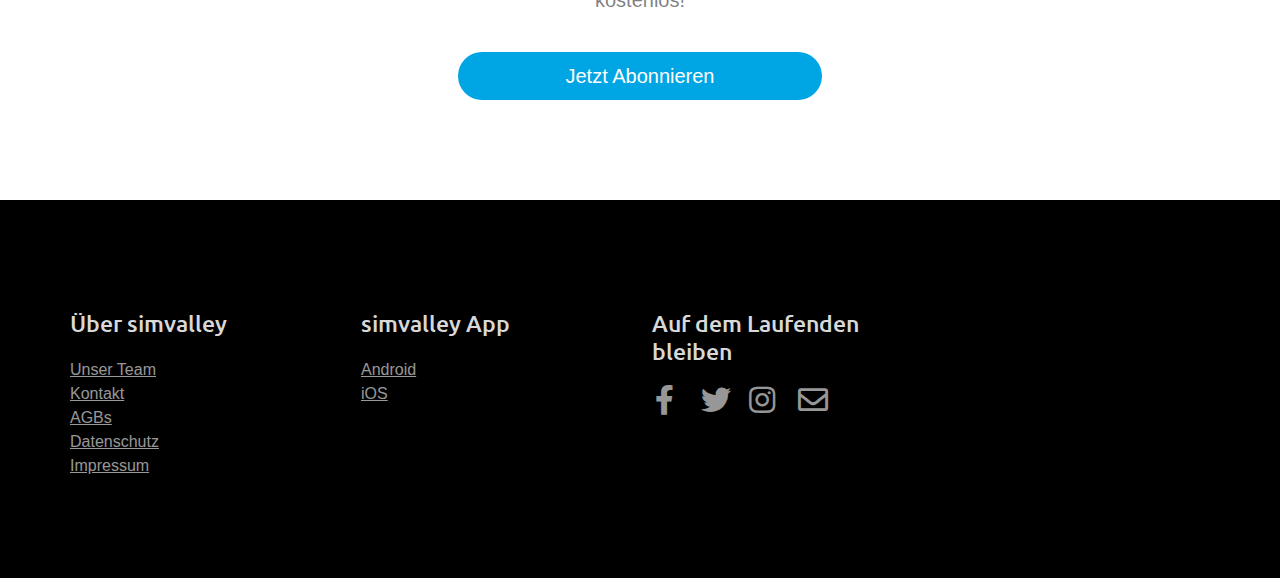
<file: simvtranslator106.html>
<!doctype html>
<html lang="de">
<head>
    <meta charset="utf-8">
    <meta name="keywords" content="">
    <meta name="description" content="">
    <meta name="viewport" content="width=device-width, initial-scale=1.0, viewport-fit=cover">
	<link rel="canonical" href="https://default.com/simvtranslator106.html">
	<meta name="robots" content="index, follow">
    <link rel="shortcut icon" type="image/png" href="favicon.png">
    
	<link rel="stylesheet" type="text/css" href="./css/bootstrap.min.css?3727">
	<link rel="stylesheet" type="text/css" href="style.css?4759">
	<link rel="stylesheet" type="text/css" href="./css/animate.min.css?7772">
	<link rel="stylesheet" type="text/css" href="./css/all.min.css">
	<link rel="stylesheet" type="text/css" href="./css/ionicons.min.css">
	<link href='https://fonts.googleapis.com/css?family=Ubuntu&display=swap&subset=latin,latin-ext' rel='stylesheet' type='text/css'>
    <title>SimVTranslator106</title>


    
<!-- Analytics -->
 
<!-- Analytics END -->
    

<style>
	@media (max-width: 767px) {
	  .hidden-mobile {
		display: none;
	  }
	}
  </style>

</head>
<body>

<!-- Preloader -->
<div id="page-loading-blocs-notifaction" class="page-preloader"></div>
<!-- Preloader END -->


<!-- Main container -->
<div class="page-container">
    
<!-- bloc-0 -->
<div class="bloc bloc-bg-texture texture-geometry-shapes bgc-black d-bloc" id="bloc-0">
	<div class="container bloc-sm bloc-sm-lg">
		<div class="row">
			<div class="col">
				<nav class="navbar navbar-light row flex-column navbar-expand-md" role="navigation">
					<div class="container-fluid flex-column">
						<a class="navbar-brand mx-auto" href="index.html"><img src="img/simvalley_e2.png" alt="logo" /></a>
						<button id="nav-toggle" type="button" class="ui-navbar-toggler navbar-toggler border-0 p-0 menu-icon-rounded-uneven-list" aria-expanded="false" aria-label="Toggle navigation" data-bs-toggle="collapse" data-bs-target=".navbar-26384">
							<span><img style="height: 25px; width: 25px;" src="img/navbar_toggler.png"/></span>
						</button>
						<div class="collapse navbar-collapse navbar-26384 special-dropdown-nav">
							<ul class="site-navigation nav navbar-nav mx-auto justify-content-center">
								<li class="nav-item">
									<a href="index.html" class="nav-link ltc-timberwolf">Home</a>
								</li>
								<li class="nav-item">
									<a href="neueste-produkte.html" class="a-btn nav-link ltc-timberwolf">Neueste Produkte</a>
								</li>
								<li class="nav-item">
									<a href="alle-produkte.html" class="a-btn nav-link ltc-timberwolf">Alle Produkte</a>
								</li>
								<li class="nav-item">
									<a href="zubehoer.html" class="a-btn nav-link ltc-timberwolf">Zubehör Produkte</a>
								</li>
							</ul>
						</div>
					</div>
				</nav>
			</div>
		</div>
	</div>
</div>
<!-- bloc-0 END -->

<!-- bloc-1 -->
<div class="bloc bgc-cyan-process tc-timberwolf hidden-mobile" id="bloc-1" >
	<div class="container bloc-lg bloc-no-padding-lg" style="margin-bottom: -10px;margin-top: 2px;">
		<div class="row">
			<div class="col-md-4 offset-lg-0">
				<h6 class="mg-md tc-timberwolf h6-bloc-1-style" style="margin-left: 150px;">
					<span class="fa fa-box icon-timberwolf"></span>&nbsp; Schneller Versand<br>
				</h6>
			</div>
			<div class="col-md-4">
				<div class="row">
					<div class="col-lg-5">
						<label class="form-label mg-sm label-style" style="margin-left: 30px;">
							Bezahlen Sie mit
						</label>
					</div>
					<div class="col-lg-2 offset-lg-0" style="margin-left: -5px;">
						<div class="text-center container-div-style">
							<img src="img/transparent%20image.png" class="img-fluid mx-auto d-block img-style" alt="transparent%20image" /><span class="fab fa-cc-apple-pay icon-md"></span>
						</div>
					</div>
					<div class="col-lg-2" style="margin-left: -15px;">
						<div class="text-center container-div-0-style">
							<img src="img/transparent%20image.png" class="img-fluid mx-auto d-block img-4-style" alt="transparent%20image" /><span class="fab fa-google-pay icon-md"></span>
						</div>
					</div>
					<div class="col-lg-1" style="margin-left: -15px;">
						<img src="img/transparent%20image.png" class="img-fluid mx-auto d-block img-35279-style" alt="transparent%20image" /><span class="fab fa-paypal icon-md"></span>
					</div>
				</div>
			</div>
			<div class="col-md-4 offset-lg-0">
				<p class="mg-md btn-resize-mode p-1-bloc-1-style">
					<span class="fa fa-medal"></span>&nbsp; Top Bewertungen bei ComputerBild<br>
				</p>
			</div>
		</div>
	</div>
</div>
<!-- bloc-1 END -->

<!-- bloc-3 -->
<div class="bloc bgc-white-2 l-bloc" id="bloc-3">
	<div class="container bloc-lg bloc-sm-lg">
		<div class="row">
			<div class="col-md-9">
				<h2 class="mg-clear text-center text-md-start h2-8463-style tc-dark-lava mg-md-sm">
					SimV Translator 106<br>
				</h2>
			</div>
			<div class="align-self-center col-md-3">
				<a href="index.html" class="btn w-100 btn-rd btn-cyan-process">Kaufen</a>
			</div>
		</div>
	</div>
</div>
<!-- bloc-3 END -->

<!-- bloc-4 -->
<div class="bloc full-width-bloc l-bloc" id="bloc-4">
	<div class="container bloc-no-padding">
		<div class="row">
			<div class="col-md-12 offset-lg--1 col-lg-6">
				<h4 class="mg-md">
					<br>
				</h4>
				<h1 class="mg-md">
					<br>
				</h1><img src="img/lazyload-ph.png" data-src="img/image_3_e.jpg" class="img-fluid mx-auto d-block lazyload" alt="image_2%281%29_2" />
				<div class="row">
					<div class="col">
						<div class="text-center text-lg-center">
							<h1 class="mg-md">
								<br>
							</h1><span class="icon-md fa fa-box icon-dark-lava"></span>
							<h5 class="mg-md text-lg-center tc-dark-lava h5-style">
								Kostenlose Lieferung am nächsten Werktag
							</h5>
						</div>
					</div>
					<div class="col">
						<h1 class="mg-md">
							<br>
						</h1>
						<div class="text-center">
							<span class="icon-md icon-dark-lava ion ion-arrow-return-left"></span>
						</div>
						<h5 class="mg-md text-lg-center tc-dark-lava h5-2-style">
							Kostenlose, einfache Rückgabe
						</h5>
					</div>
				</div>
				<div class="row">
					<div class="col">
						<div class="divider-h">
							<span class="divider"></span>
						</div>
						<div class="row">
							<div class="col">
								<div class="text-center">
									<span class="icon-md ion ion-chatbubbles icon-dark-lava"></span>
									<h6 class="mg-md h6-bloc-4-style tc-dark-lava">
										Du hast weitere Fragen?
									</h6>
									<h6 class="mg-md h6-12-style tc-dark-lava">
										Unser Support hilft dir gerne!
									</h6>
								</div>
							</div>
						</div>
					</div>
				</div>
			</div>
			<div class="align-self-center offset-md-1 col-md-10 col-sm-10 offset-sm-1 offset-1 col-10 offset-lg-1 col-lg-4">
				<h3 class="mg-md h3-4-style tc-dark-lava">
					SimV Translator 106<br>
				</h3>
				
				<h6 class="mg-md tc-dark-lava" style="margin-top: -20px;">
					<br>
				</h6>
				<div class="form-group mb-3">
					<h6 class="mg-md h6-3-style tc-dark-lava">
						Wähle dein Modell
					</h6>
					<select class="form-control">
						<option value="0">
							Ohne 4G (Cellular)
						</option>
					</select>
					<h6 class="mg-md tc-dark-lava">
						<br>
					</h6>
					<h6 class="mg-md tc-dark-lava">
						Wähle deine Farbe
					</h6>
					<select class="form-control">
						<option value="0">
							Schwarz
						</option>
						<option value="1">
							Weiß
						</option>
					</select>
					<p style="padding-top: 35px;">
						IPS-Touchscreen-Display mit 33 x 66 mm (3")<br>WLAN für Online-Übersetzung zwischen 106 Sprachen<br>Offline-Übersetzung zwischen 12 Sprachen<br>Kamera zum Übersetzen von Texten<br>Mikrofon mit Noice Cancelling
					</p>
					<p>
						Online-Übersetzung zwischen 106 Sprachen:<br>Englisch, Japanisch, Russisch, Deutsch, Spanisch, Französisch, Italienisch, Griechisch, Niederländisch, Polnisch, Dänisch, Tschechisch, Finnisch, Portugiesisch, Arabisch, Chinesisch, Thai u.v.m.<br><br>Unterstützt manuelle Spracheinstellung sowie automatische Erkennung<br>5-MP-Kamera zum Übersetzen von Texten auf Anzeigen, Speisekarten u.v.m.
					</p>
				</div>
			</div>
		</div>
	</div>
</div>
<!-- bloc-4 END -->

<!-- ScrollToTop Button -->
<a class="bloc-button btn btn-d scrollToTop" onclick="scrollToTarget('1',this)"><svg xmlns="http://www.w3.org/2000/svg" width="22" height="22" viewBox="0 0 32 32"><path class="scroll-to-top-btn-icon" d="M30,22.656l-14-13-14,13"/></svg></a>
<!-- ScrollToTop Button END-->


<!-- bloc-2 -->
<div class="bloc l-bloc" id="bloc-2">
	<div class="container bloc-lg bloc-no-padding-lg">
		<div class="row">
			<div class="col">
				<div class="divider-h">
					<span class="divider"></span>
				</div>
			</div>
		</div>
	</div>
</div>
<!-- bloc-2 END -->

<!-- bloc-2 -->
<div class="bloc animated vanishIn none l-bloc" id="bloc-2" data-appear-anim-style="vanishIn">
	<div class="container bloc-md">
		<div class="row voffset">
			<div class="col-12 col-11">
				<h3 class="text-center h3-style tc-black lg-shadow mg-clear">
					TESTSIEGER BEI
				</h3>
				<h6 class="text-center h6-style mg-lg">
					Unsere Produkte sind bereits mehrfach Testsieger bei diesen Magazinen geworden&nbsp;
				</h6>
			</div>
			<div class="col-6 col-sm-3 scroll-fx-up-out">
				<img src="img/lazyload-ph.png" data-src="img/computer_bild.gif" class="img-fluid mx-auto d-block mg-md lazyload" alt="google" />
				<div>
					<div class="text-center">
						<span class="fa fa-star icon-sm icon-pastel-orange"></span><span class="fa fa-star icon-sm icon-pastel-orange"></span><span class="fa fa-star icon-sm icon-pastel-orange"></span><span class="fa fa-star icon-sm icon-pastel-orange"></span><span class="fa fa-star icon-sm icon-pastel-orange"></span>
					</div>
				</div>
			</div>
			<div class="col-6 col-sm-3 scroll-fx-up-out">
				<img src="img/lazyload-ph.png" data-src="img/connect_check.gif" class="img-fluid mx-auto d-block mg-md lazyload" alt="facebook" />
				<div class="text-center">
					<span class="fa fa-star icon-sm icon-pastel-orange"></span><span class="fa fa-star icon-sm icon-pastel-orange"></span><span class="fa fa-star icon-sm icon-pastel-orange"></span><span class="fa fa-star icon-sm icon-pastel-orange"></span><span class="fa fa-star icon-sm icon-pastel-orange"></span>
				</div>
			</div>
			<div class="col-6 col-sm-3 scroll-fx-up-out">
				<img src="img/lazyload-ph.png" data-src="img/ADAC_Reisemagazin_178_04-2020_S.10_neutral_140x50.gif" class="img-fluid mx-auto d-block mg-md lazyload" alt="stripe" />
				<div class="text-center">
					<span class="fa fa-star icon-sm icon-pastel-orange"></span><span class="fa fa-star icon-sm icon-pastel-orange"></span><span class="fa fa-star icon-sm icon-pastel-orange"></span><span class="fa fa-star icon-sm icon-pastel-orange"></span><span class="fa fa-star icon-sm icon-pastel-orange"></span>
				</div>
			</div>
			<div class="col-6 col-sm-3 scroll-fx-up-out">
				<img src="img/lazyload-ph.png" data-src="img/PCgo_neutral_neu_140x50.gif" class="img-fluid mx-auto d-block mg-md lazyload" alt="yahoo" />
				<div class="text-center">
					<span class="fa fa-star icon-sm icon-pastel-orange"></span><span class="fa fa-star icon-sm icon-pastel-orange"></span><span class="fa fa-star icon-sm icon-pastel-orange"></span><span class="fa fa-star icon-sm icon-pastel-orange"></span><span class="fa fa-star icon-sm icon-pastel-orange"></span>
				</div>
			</div>
		</div>
	</div>
</div>
<!-- bloc-2 END -->

<!-- bloc-4 -->
<div class="bloc l-bloc" id="bloc-4">
	<div class="container bloc-lg bloc-no-padding-lg">
		<div class="row">
			<div class="col">
				<div class="divider-h">
					<span class="divider"></span>
				</div>
			</div>
		</div>
	</div>
</div>
<!-- bloc-4 END -->

<!-- bloc-3 -->
<div class="bloc l-bloc" id="bloc-3">
	<div class="container bloc-lg">
		<div class="row">
			<div class="col-lg-4 offset-lg-4 col-sm-6 offset-sm-3 col">
				<h2 class="text-center h2-2-style tc-dark-lava mg-clear">
					Nichts mehr verpassen
				</h2>
				<h4 class="text-center h4-9-style mg-lg">
					Abonnieren Sie unseren Newsletter kostenlos!
				</h4><a href="index.html" class="btn w-100 btn-rd btn-lg btn-cyan-process">Jetzt Abonnieren</a>
			</div>
		</div>
	</div>
</div>
<!-- bloc-3 END -->

<!-- bloc-2 -->
<div class="bloc bgc-black d-bloc" id="bloc-2">
	<div class="container bloc-lg">
		<div class="row">
			<div class="col-md-3 col-sm-6">
				<h4 class="mg-md text-center tc-timberwolf text-sm-start h4-über-simvalley-style">
					Über simvalley
				</h4><a href="index.html" class="a-btn a-block footer-link">Unser Team</a><a href="index.html" class="a-btn a-block footer-link">Kontakt</a><a href="agbs.html" class="a-btn a-block footer-link">AGBs</a><a href="datenschutz.html" class="a-btn a-block footer-link">Datenschutz</a><a href="impressum.html" class="a-btn a-block footer-link">Impressum</a>
			</div>
			<div class="col-md-3 col-sm-6">
				<h4 class="mg-md text-center tc-timberwolf text-sm-start h4-simvalley-app-style">
					simvalley App<br>
				</h4><a href="index.html" class="a-btn a-block footer-link">Android</a><a href="index.html" class="a-btn a-block footer-link">iOS</a>
			</div>
			<div class="col-md-3 col-sm-6">
				<h4 class="mg-md text-center tc-timberwolf text-sm-start h4-connect-style">
					Auf dem Laufenden bleiben
				</h4>
				<div class="row">
					<div class="col-6 col-sm-2 col offset-sm-0">
						<div class="text-center">
							<a href="https://blocsapp.com/"><span class="fab fa-facebook-f icon-md"></span></a>
						</div>
					</div>
					<div class="col-6 col-sm-2">
						<div class="text-center">
							<a href="https://blocsapp.com/"><span class="fab fa-twitter icon-md"></span></a>
						</div>
					</div>
					<div class="col-6 col-sm-2">
						<div class="text-center">
							<a href="https://blocsapp.com/"><span class="fab fa-instagram icon-md"></span></a>
						</div>
					</div>
					<div class="col-6 col-sm-2">
						<div class="text-center">
							<a href="https://blocsapp.com/"><span class="far fa-envelope icon-md"></span></a>
						</div>
					</div>
				</div>
			</div>
		</div>
	</div>
</div>
<!-- bloc-2 END -->

</div>
<!-- Main container END -->
    


<!-- Additional JS -->
<script src="./js/bootstrap.bundle.min.js?2365"></script>
<script src="./js/blocs.min.js?1482"></script>
<script src="./js/lazysizes.min.js" defer></script>
<script src="./js/scrollFX.js?124"></script>
<!-- Additional JS END -->


</body>
</html>
</file>
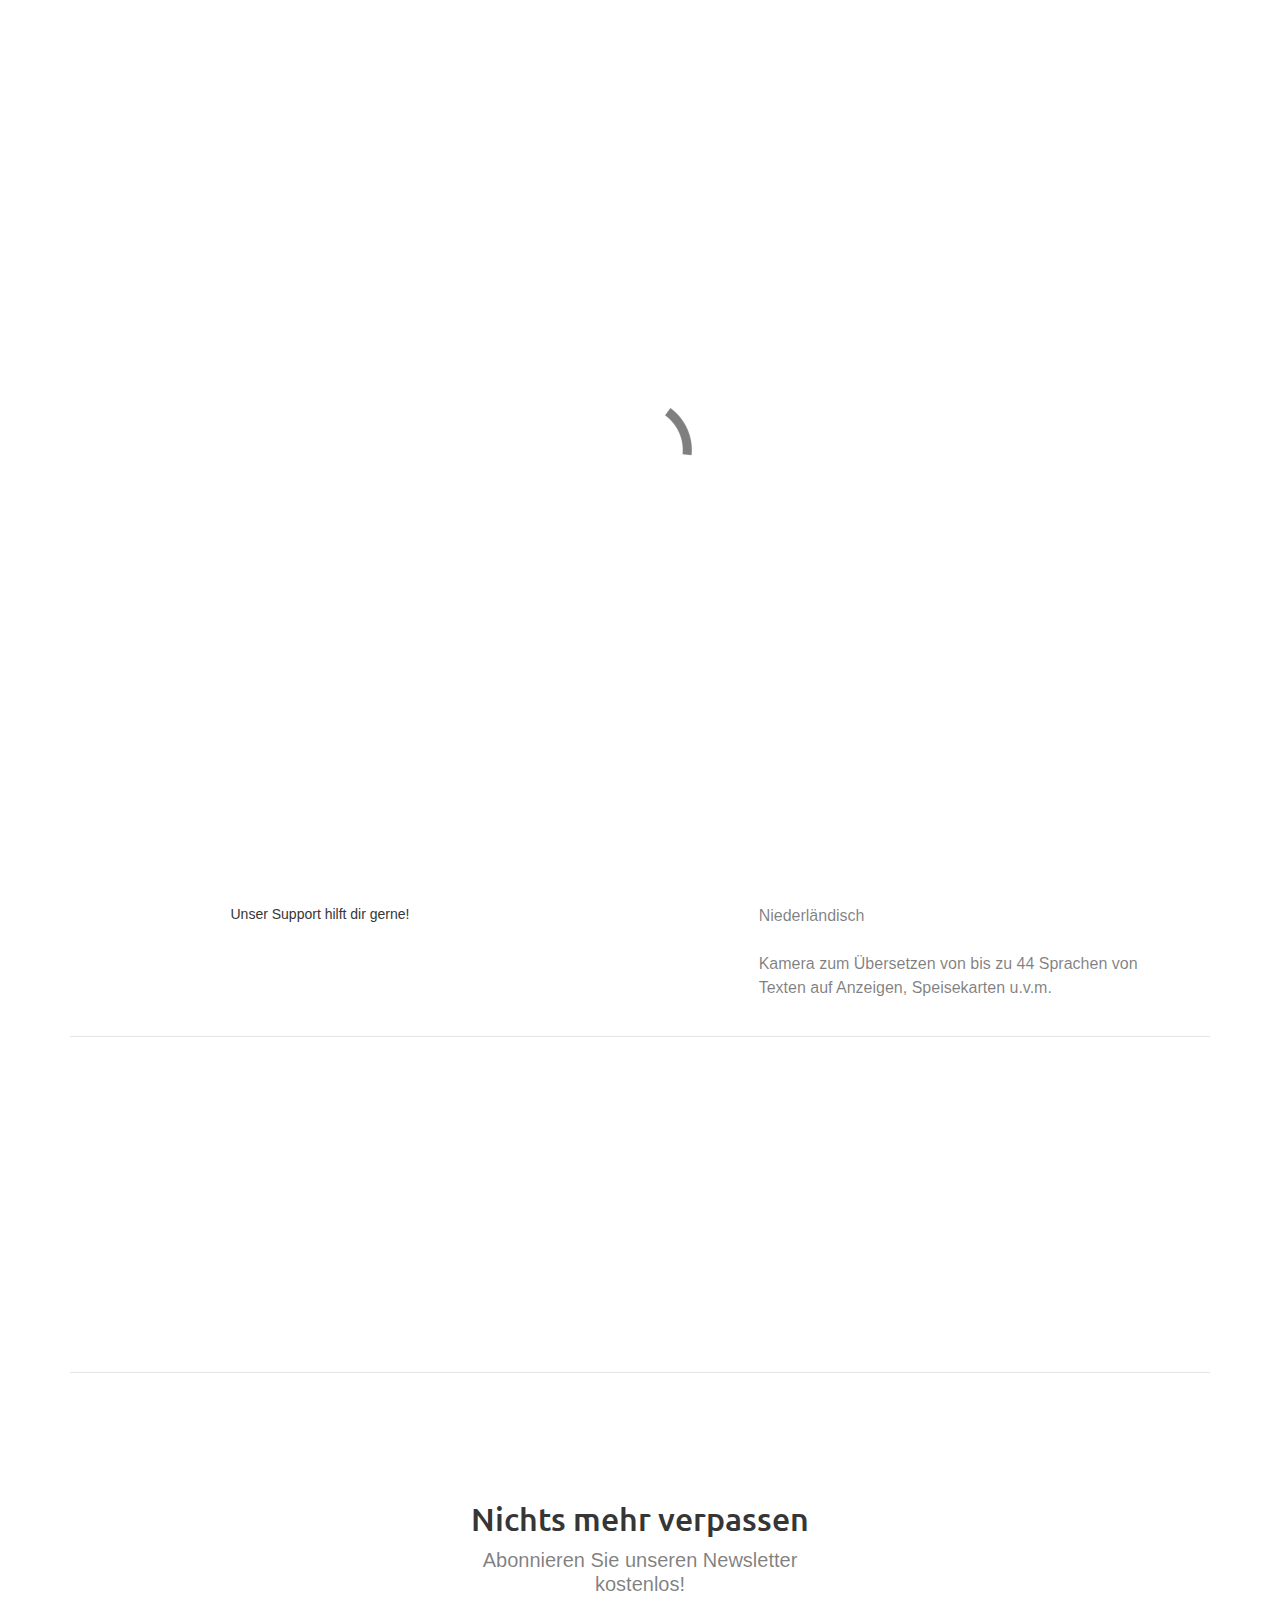
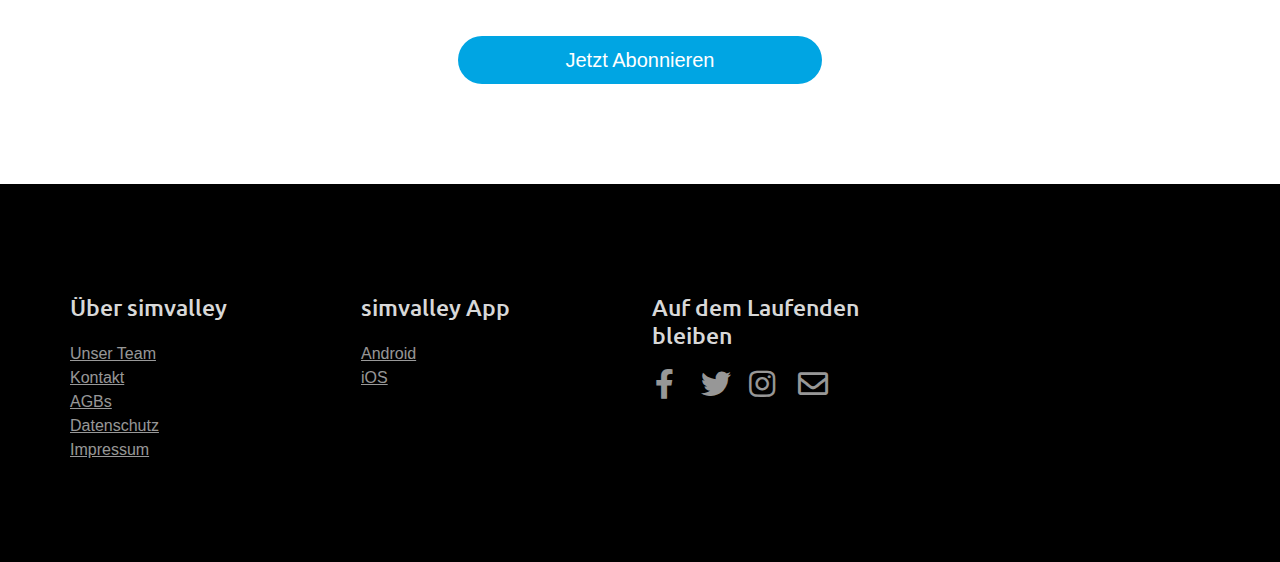
<file: simvtranslator1064g.html>
<!doctype html>
<html lang="de">
<head>
    <meta charset="utf-8">
    <meta name="keywords" content="">
    <meta name="description" content="">
    <meta name="viewport" content="width=device-width, initial-scale=1.0, viewport-fit=cover">
	<link rel="canonical" href="https://default.com/simvtranslator1064g.html">
	<meta name="robots" content="index, follow">
    <link rel="shortcut icon" type="image/png" href="favicon.png">
    
	<link rel="stylesheet" type="text/css" href="./css/bootstrap.min.css?972">
	<link rel="stylesheet" type="text/css" href="style.css?8311">
	<link rel="stylesheet" type="text/css" href="./css/animate.min.css?2047">
	<link rel="stylesheet" type="text/css" href="./css/all.min.css">
	<link rel="stylesheet" type="text/css" href="./css/ionicons.min.css">
	<link href='https://fonts.googleapis.com/css?family=Ubuntu&display=swap&subset=latin,latin-ext' rel='stylesheet' type='text/css'>
    <title>SimVTranslator1064G</title>


    
<!-- Analytics -->
 
<!-- Analytics END -->
    
<style>
	@media (max-width: 767px) {
	  .hidden-mobile {
		display: none;
	  }
	}
  </style>

</head>
<body>

<!-- Preloader -->
<div id="page-loading-blocs-notifaction" class="page-preloader"></div>
<!-- Preloader END -->


<!-- Main container -->
<div class="page-container">
    
<!-- bloc-0 -->
<div class="bloc bloc-bg-texture texture-geometry-shapes bgc-black d-bloc" id="bloc-0">
	<div class="container bloc-sm bloc-sm-lg">
		<div class="row">
			<div class="col">
				<nav class="navbar navbar-light row flex-column navbar-expand-md" role="navigation">
					<div class="container-fluid flex-column">
						<a class="navbar-brand mx-auto" href="index.html"><img src="img/simvalley_e2.png" alt="logo" /></a>
						<button id="nav-toggle" type="button" class="ui-navbar-toggler navbar-toggler border-0 p-0 menu-icon-rounded-uneven-list" aria-expanded="false" aria-label="Toggle navigation" data-bs-toggle="collapse" data-bs-target=".navbar-26384">
							<span><img style="height: 25px; width: 25px;" src="img/navbar_toggler.png"/></span>
						</button>
						<div class="collapse navbar-collapse navbar-26384 special-dropdown-nav">
							<ul class="site-navigation nav navbar-nav mx-auto justify-content-center">
								<li class="nav-item">
									<a href="index.html" class="nav-link ltc-timberwolf">Home</a>
								</li>
								<li class="nav-item">
									<a href="neueste-produkte.html" class="a-btn nav-link ltc-timberwolf">Neueste Produkte</a>
								</li>
								<li class="nav-item">
									<a href="alle-produkte.html" class="a-btn nav-link ltc-timberwolf">Alle Produkte</a>
								</li>
								<li class="nav-item">
									<a href="zubehoer.html" class="a-btn nav-link ltc-timberwolf">Zubehör Produkte</a>
								</li>
							</ul>
						</div>
					</div>
				</nav>
			</div>
		</div>
	</div>
</div>
<!-- bloc-0 END -->

<!-- bloc-1 -->
<div class="bloc bgc-cyan-process tc-timberwolf hidden-mobile" id="bloc-1">
	<div class="container bloc-lg bloc-no-padding-lg" style="margin-bottom: -10px;margin-top: 2px;">
		<div class="row">
			<div class="col-md-4 offset-lg-0">
				<h6 class="mg-md tc-timberwolf h6-bloc-1-style" style="margin-left: 150px;">
					<span class="fa fa-box icon-timberwolf"></span>&nbsp; Schneller Versand<br>
				</h6>
			</div>
			<div class="col-md-4">
				<div class="row">
					<div class="col-lg-5">
						<label class="form-label mg-sm label-style" style="margin-left: 30px;">
							Bezahlen Sie mit
						</label>
					</div>
					<div class="col-lg-2 offset-lg-0" style="margin-left: -5px;">
						<div class="text-center container-div-style">
							<img src="img/transparent%20image.png" class="img-fluid mx-auto d-block img-style" alt="transparent%20image" /><span class="fab fa-cc-apple-pay icon-md"></span>
						</div>
					</div>
					<div class="col-lg-2" style="margin-left: -15px;">
						<div class="text-center container-div-0-style">
							<img src="img/transparent%20image.png" class="img-fluid mx-auto d-block img-4-style" alt="transparent%20image" /><span class="fab fa-google-pay icon-md"></span>
						</div>
					</div>
					<div class="col-lg-1" style="margin-left: -15px;">
						<img src="img/transparent%20image.png" class="img-fluid mx-auto d-block img-35279-style" alt="transparent%20image" /><span class="fab fa-paypal icon-md"></span>
					</div>
				</div>
			</div>
			<div class="col-md-4 offset-lg-0">
				<p class="mg-md btn-resize-mode p-1-bloc-1-style">
					<span class="fa fa-medal"></span>&nbsp; Top Bewertungen bei ComputerBild<br>
				</p>
			</div>
		</div>
	</div>
</div>
<!-- bloc-1 END -->

<!-- bloc-3 -->
<div class="bloc bgc-white-2 l-bloc" id="bloc-3">
	<div class="container bloc-lg bloc-sm-lg">
		<div class="row">
			<div class="col-md-9">
				<h2 class="mg-clear text-center text-md-start h2-8463-style tc-dark-lava mg-md-sm">
					SimV Translator 106 Cellular
				</h2>
			</div>
			<div class="align-self-center col-md-3">
				<a href="index.html" class="btn w-100 btn-rd btn-cyan-process">Kaufen</a>
			</div>
		</div>
	</div>
</div>
<!-- bloc-3 END -->

<!-- bloc-4 -->
<div class="bloc full-width-bloc l-bloc" id="bloc-4">
	<div class="container bloc-no-padding">
		<div class="row">
			<div class="col-md-12 offset-lg--1 col-lg-6">
				<h4 class="mg-md">
					<br>
				</h4>
				<h1 class="mg-md">
					<br>
				</h1><img src="img/lazyload-ph.png" data-src="img/image_3_e.jpg" class="img-fluid mx-auto d-block lazyload" alt="image_2%281%29_2" />
				<div class="row">
					<div class="col">
						<div class="text-center text-lg-center">
							<h1 class="mg-md">
								<br>
							</h1><span class="icon-md fa fa-box icon-dark-lava"></span>
							<h5 class="mg-md text-lg-center tc-dark-lava h5-style">
								Kostenlose Lieferung am nächsten Werktag
							</h5>
						</div>
					</div>
					<div class="col">
						<h1 class="mg-md">
							<br>
						</h1>
						<div class="text-center">
							<span class="icon-md icon-dark-lava ion ion-arrow-return-left"></span>
						</div>
						<h5 class="mg-md text-lg-center tc-dark-lava h5-2-style">
							Kostenlose, einfache Rückgabe
						</h5>
					</div>
				</div>
				<div class="row">
					<div class="col">
						<div class="divider-h">
							<span class="divider"></span>
						</div>
						<div class="row">
							<div class="col">
								<div class="text-center">
									<span class="icon-md ion ion-chatbubbles icon-dark-lava"></span>
									<h6 class="mg-md h6-bloc-4-style tc-dark-lava">
										Du hast weitere Fragen?
									</h6>
									<h6 class="mg-md h6-12-style tc-dark-lava">
										Unser Support hilft dir gerne!
									</h6>
								</div>
							</div>
						</div>
					</div>
				</div>
			</div>
			<div class="align-self-center offset-md-1 col-md-10 col-sm-10 offset-sm-1 offset-1 col-10 offset-lg-1 col-lg-4">
				<h3 class="mg-md h3-4-style tc-dark-lava">
					SimV Translator 106 Cellular
				</h3>
				<h6 class="mg-md tc-dark-lava" style="margin-top: -20px;">
					<br>
				</h6>
				<div class="form-group mb-3">
					<h6 class="mg-md h6-3-style tc-dark-lava">
						Wähle dein Modell
					</h6>
					<select class="form-control">
						<option value="0">
							Mit 4G (Cellular)
						</option>
					</select>
					<h6 class="mg-md tc-dark-lava">
						<br>
					</h6>
					<h6 class="mg-md tc-dark-lava">
						Wähle deine Farbe
					</h6>
					<select class="form-control">
						<option value="0">
							Schwarz
						</option>
						<option value="1">
							Weiß
						</option>
					</select>
					<p style="padding-top: 35px;">
						IPS-Touchscreen mit 4" (10,2 cm)<br>WLAN für Online-Übersetzung zwischen 106 Sprachen<br>Offline-Übersetzung zwischen 12 Sprachen<br>Sprachausgabe in 0,2 Sekunden<br>5-Megapixel-Kamera zum Übersetzen von Texten<br>2 Mikrofone mit Noise Cancelling<br><br>Offline-Übersetzung zwischen 12 Sprachen:<br>Deutsch, Englisch (UK + USA), Französisch, Italienisch, Russisch, Spanisch, Chinesisch (traditionell + vereinfacht), Portugiesisch, Japanisch, Koreanisch und Niederländisch<br><br>Kamera zum Übersetzen von bis zu 44 Sprachen von Texten auf Anzeigen, Speisekarten u.v.m.
					</p>
				</div>
			</div>
		</div>
	</div>
</div>
<!-- bloc-4 END -->

<!-- ScrollToTop Button -->
<a class="bloc-button btn btn-d scrollToTop" onclick="scrollToTarget('1',this)"><svg xmlns="http://www.w3.org/2000/svg" width="22" height="22" viewBox="0 0 32 32"><path class="scroll-to-top-btn-icon" d="M30,22.656l-14-13-14,13"/></svg></a>
<!-- ScrollToTop Button END-->


<!-- bloc-2 -->
<div class="bloc l-bloc" id="bloc-2">
	<div class="container bloc-lg bloc-no-padding-lg">
		<div class="row">
			<div class="col">
				<div class="divider-h">
					<span class="divider"></span>
				</div>
			</div>
		</div>
	</div>
</div>
<!-- bloc-2 END -->

<!-- bloc-2 -->
<div class="bloc animated vanishIn none l-bloc" id="bloc-2" data-appear-anim-style="vanishIn">
	<div class="container bloc-md">
		<div class="row voffset">
			<div class="col-12 col-11">
				<h3 class="text-center h3-style tc-black lg-shadow mg-clear">
					TESTSIEGER BEI
				</h3>
				<h6 class="text-center h6-style mg-lg">
					Unsere Produkte sind bereits mehrfach Testsieger bei diesen Magazinen geworden&nbsp;
				</h6>
			</div>
			<div class="col-6 col-sm-3 scroll-fx-up-out">
				<img src="img/lazyload-ph.png" data-src="img/computer_bild.gif" class="img-fluid mx-auto d-block mg-md lazyload" alt="google" />
				<div>
					<div class="text-center">
						<span class="fa fa-star icon-sm icon-pastel-orange"></span><span class="fa fa-star icon-sm icon-pastel-orange"></span><span class="fa fa-star icon-sm icon-pastel-orange"></span><span class="fa fa-star icon-sm icon-pastel-orange"></span><span class="fa fa-star icon-sm icon-pastel-orange"></span>
					</div>
				</div>
			</div>
			<div class="col-6 col-sm-3 scroll-fx-up-out">
				<img src="img/lazyload-ph.png" data-src="img/connect_check.gif" class="img-fluid mx-auto d-block mg-md lazyload" alt="facebook" />
				<div class="text-center">
					<span class="fa fa-star icon-sm icon-pastel-orange"></span><span class="fa fa-star icon-sm icon-pastel-orange"></span><span class="fa fa-star icon-sm icon-pastel-orange"></span><span class="fa fa-star icon-sm icon-pastel-orange"></span><span class="fa fa-star icon-sm icon-pastel-orange"></span>
				</div>
			</div>
			<div class="col-6 col-sm-3 scroll-fx-up-out">
				<img src="img/lazyload-ph.png" data-src="img/ADAC_Reisemagazin_178_04-2020_S.10_neutral_140x50.gif" class="img-fluid mx-auto d-block mg-md lazyload" alt="stripe" />
				<div class="text-center">
					<span class="fa fa-star icon-sm icon-pastel-orange"></span><span class="fa fa-star icon-sm icon-pastel-orange"></span><span class="fa fa-star icon-sm icon-pastel-orange"></span><span class="fa fa-star icon-sm icon-pastel-orange"></span><span class="fa fa-star icon-sm icon-pastel-orange"></span>
				</div>
			</div>
			<div class="col-6 col-sm-3 scroll-fx-up-out">
				<img src="img/lazyload-ph.png" data-src="img/PCgo_neutral_neu_140x50.gif" class="img-fluid mx-auto d-block mg-md lazyload" alt="yahoo" />
				<div class="text-center">
					<span class="fa fa-star icon-sm icon-pastel-orange"></span><span class="fa fa-star icon-sm icon-pastel-orange"></span><span class="fa fa-star icon-sm icon-pastel-orange"></span><span class="fa fa-star icon-sm icon-pastel-orange"></span><span class="fa fa-star icon-sm icon-pastel-orange"></span>
				</div>
			</div>
		</div>
	</div>
</div>
<!-- bloc-2 END -->

<!-- bloc-4 -->
<div class="bloc l-bloc" id="bloc-4">
	<div class="container bloc-lg bloc-no-padding-lg">
		<div class="row">
			<div class="col">
				<div class="divider-h">
					<span class="divider"></span>
				</div>
			</div>
		</div>
	</div>
</div>
<!-- bloc-4 END -->

<!-- bloc-3 -->
<div class="bloc l-bloc" id="bloc-3">
	<div class="container bloc-lg">
		<div class="row">
			<div class="col-lg-4 offset-lg-4 col-sm-6 offset-sm-3 col">
				<h2 class="text-center h2-2-style tc-dark-lava mg-clear">
					Nichts mehr verpassen
				</h2>
				<h4 class="text-center h4-9-style mg-lg">
					Abonnieren Sie unseren Newsletter kostenlos!
				</h4><a href="index.html" class="btn w-100 btn-rd btn-lg btn-cyan-process">Jetzt Abonnieren</a>
			</div>
		</div>
	</div>
</div>
<!-- bloc-3 END -->

<!-- bloc-2 -->
<div class="bloc bgc-black d-bloc" id="bloc-2">
	<div class="container bloc-lg">
		<div class="row">
			<div class="col-md-3 col-sm-6">
				<h4 class="mg-md text-center tc-timberwolf text-sm-start h4-über-simvalley-style">
					Über simvalley
				</h4><a href="index.html" class="a-btn a-block footer-link">Unser Team</a><a href="index.html" class="a-btn a-block footer-link">Kontakt</a><a href="agbs.html" class="a-btn a-block footer-link">AGBs</a><a href="datenschutz.html" class="a-btn a-block footer-link">Datenschutz</a><a href="impressum.html" class="a-btn a-block footer-link">Impressum</a>
			</div>
			<div class="col-md-3 col-sm-6">
				<h4 class="mg-md text-center tc-timberwolf text-sm-start h4-simvalley-app-style">
					simvalley App<br>
				</h4><a href="index.html" class="a-btn a-block footer-link">Android</a><a href="index.html" class="a-btn a-block footer-link">iOS</a>
			</div>
			<div class="col-md-3 col-sm-6">
				<h4 class="mg-md text-center tc-timberwolf text-sm-start h4-connect-style">
					Auf dem Laufenden bleiben
				</h4>
				<div class="row">
					<div class="col-6 col-sm-2 col offset-sm-0">
						<div class="text-center">
							<a href="https://blocsapp.com/"><span class="fab fa-facebook-f icon-md"></span></a>
						</div>
					</div>
					<div class="col-6 col-sm-2">
						<div class="text-center">
							<a href="https://blocsapp.com/"><span class="fab fa-twitter icon-md"></span></a>
						</div>
					</div>
					<div class="col-6 col-sm-2">
						<div class="text-center">
							<a href="https://blocsapp.com/"><span class="fab fa-instagram icon-md"></span></a>
						</div>
					</div>
					<div class="col-6 col-sm-2">
						<div class="text-center">
							<a href="https://blocsapp.com/"><span class="far fa-envelope icon-md"></span></a>
						</div>
					</div>
				</div>
			</div>
		</div>
	</div>
</div>
<!-- bloc-2 END -->

</div>
<!-- Main container END -->
    


<!-- Additional JS -->
<script src="./js/bootstrap.bundle.min.js?2365"></script>
<script src="./js/blocs.min.js?1482"></script>
<script src="./js/lazysizes.min.js" defer></script>
<script src="./js/scrollFX.js?6537"></script>
<!-- Additional JS END -->


</body>
</html>
</file>
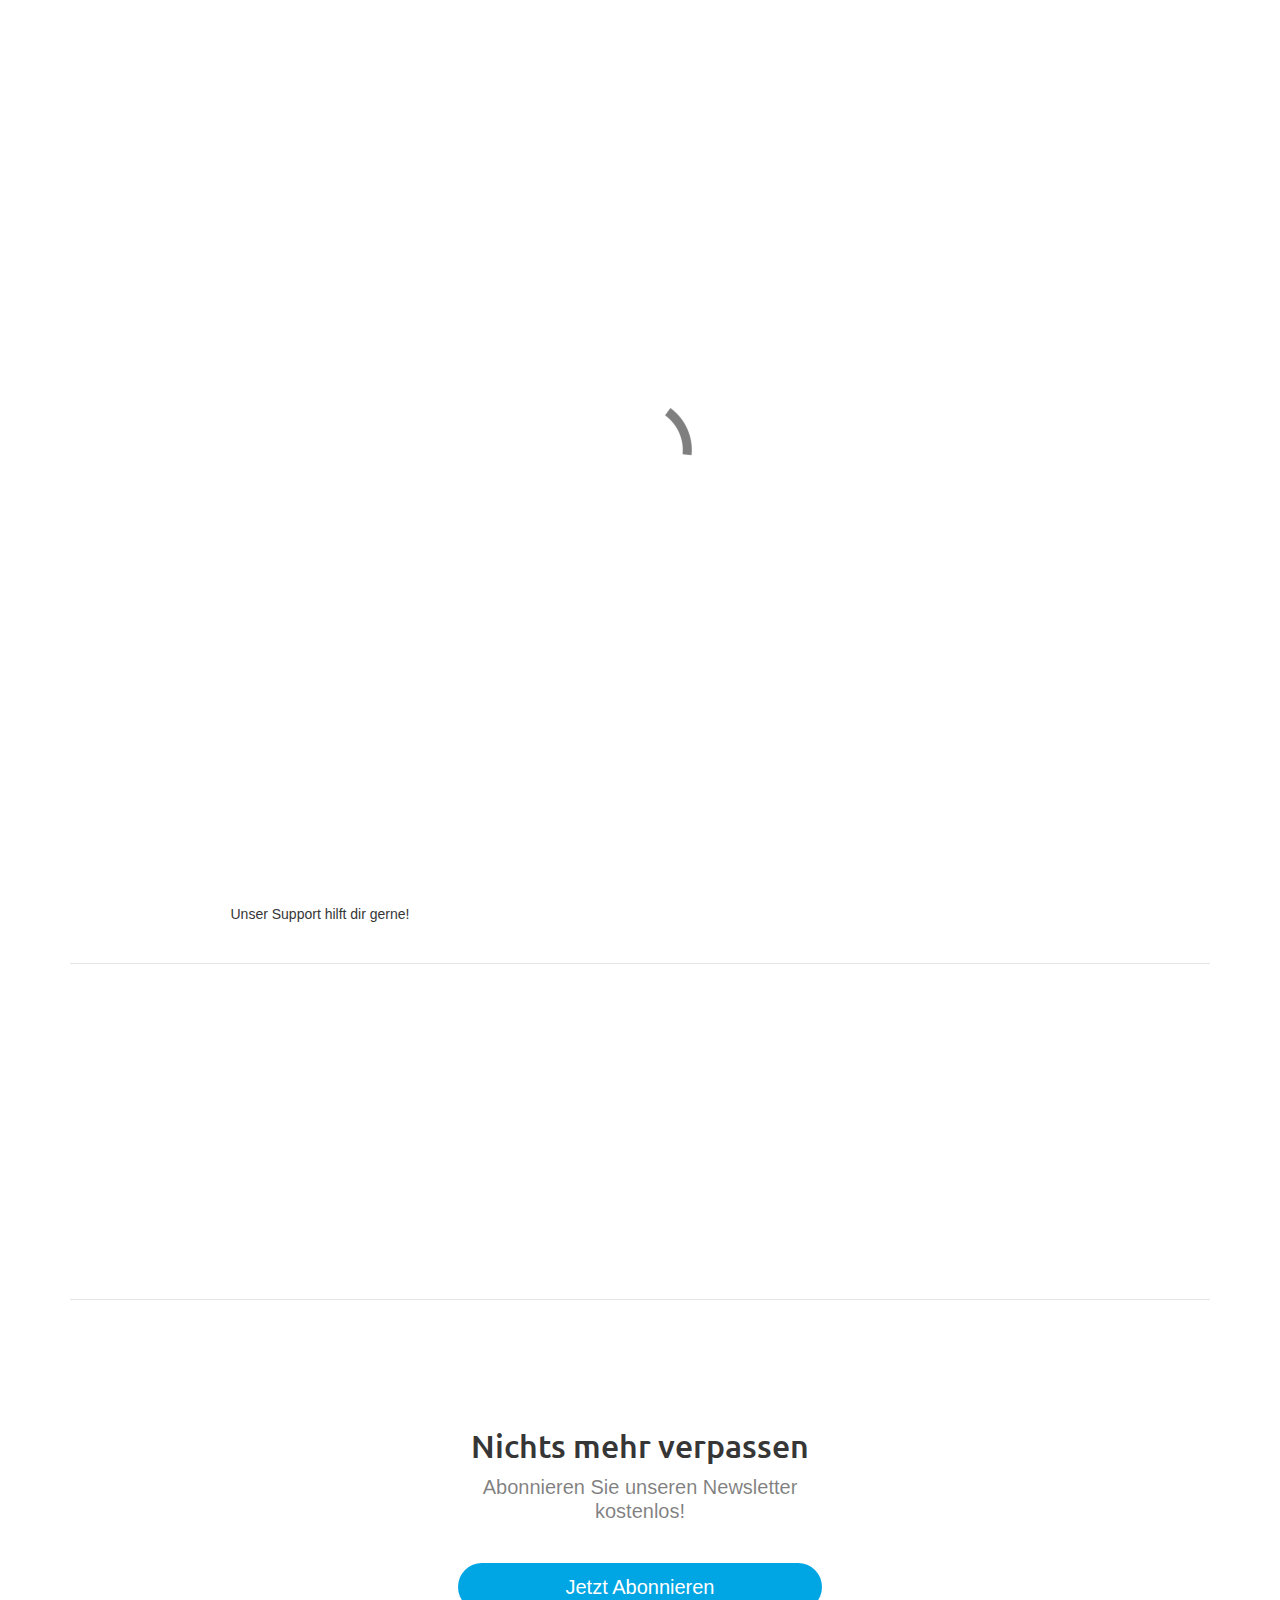
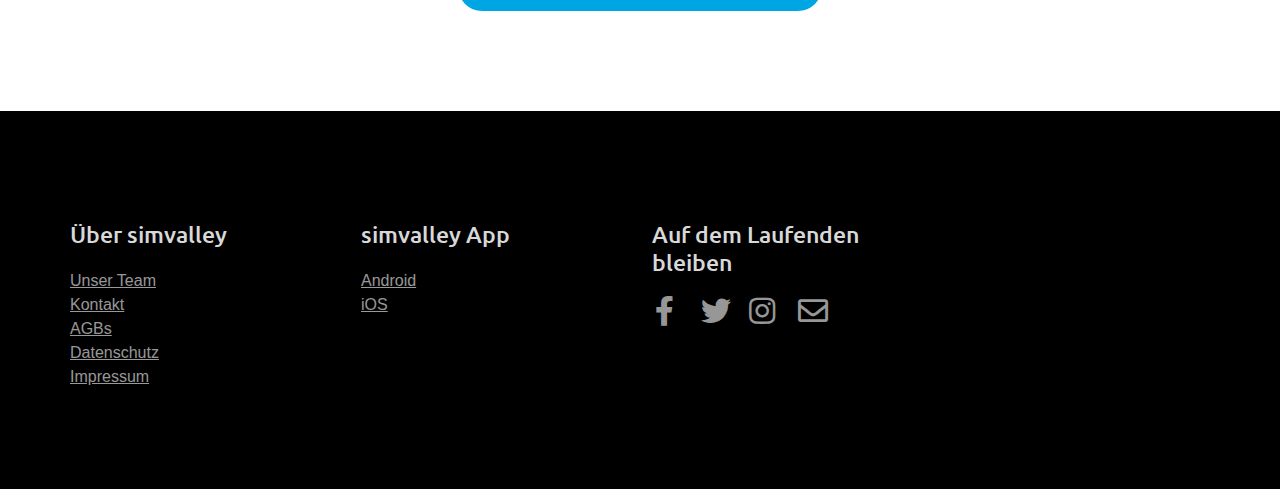
<file: simvtranslator75.html>
<!doctype html>
<html lang="de">
<head>
    <meta charset="utf-8">
    <meta name="keywords" content="">
    <meta name="description" content="">
    <meta name="viewport" content="width=device-width, initial-scale=1.0, viewport-fit=cover">
	<link rel="canonical" href="https://default.com/simvtranslator75.html">
	<meta name="robots" content="index, follow">
    <link rel="shortcut icon" type="image/png" href="favicon.png">
    
	<link rel="stylesheet" type="text/css" href="./css/bootstrap.min.css?6926">
	<link rel="stylesheet" type="text/css" href="style.css?2359">
	<link rel="stylesheet" type="text/css" href="./css/animate.min.css?4754">
	<link rel="stylesheet" type="text/css" href="./css/all.min.css">
	<link rel="stylesheet" type="text/css" href="./css/ionicons.min.css">
	<link href='https://fonts.googleapis.com/css?family=Ubuntu&display=swap&subset=latin,latin-ext' rel='stylesheet' type='text/css'>
    <title>SimVTranslator75</title>


    
<!-- Analytics -->
 
<!-- Analytics END -->
    
</head>
<body>

<!-- Preloader -->
<div id="page-loading-blocs-notifaction" class="page-preloader"></div>
<!-- Preloader END -->


<!-- Main container -->
<div class="page-container">
    
<!-- bloc-0 -->
<div class="bloc bloc-bg-texture texture-geometry-shapes bgc-black d-bloc" id="bloc-0">
	<div class="container bloc-sm bloc-sm-lg">
		<div class="row">
			<div class="col">
				<nav class="navbar navbar-light row flex-column navbar-expand-md" role="navigation">
					<div class="container-fluid flex-column">
						<a class="navbar-brand mx-auto" href="index.html"><img src="img/simvalley_e2.png" alt="logo" /></a>
						<button id="nav-toggle" type="button" class="ui-navbar-toggler navbar-toggler border-0 p-0 menu-icon-rounded-uneven-list" aria-expanded="false" aria-label="Toggle navigation" data-bs-toggle="collapse" data-bs-target=".navbar-26384">
							<span class="navbar-toggler-icon"></span>
						</button>
						<div class="collapse navbar-collapse navbar-26384 special-dropdown-nav">
							<ul class="site-navigation nav navbar-nav mx-auto justify-content-center">
								<li class="nav-item">
									<a href="index.html" class="nav-link ltc-timberwolf">Home</a>
								</li>
								<li class="nav-item">
									<a href="neuste-produkte.html" class="a-btn nav-link ltc-timberwolf">Neuste Produkte</a>
								</li>
								<li class="nav-item">
									<a href="alle-produkte.html" class="a-btn nav-link ltc-timberwolf">Alle Produkte</a>
								</li>
								<li class="nav-item">
									<a href="zubehoer.html" class="a-btn nav-link ltc-timberwolf">Zubehör Produkte</a>
								</li>
							</ul>
						</div>
					</div>
				</nav>
			</div>
		</div>
	</div>
</div>
<!-- bloc-0 END -->

<!-- bloc-1 -->
<div class="bloc bgc-cyan-process tc-timberwolf" id="bloc-1">
	<div class="container bloc-lg bloc-no-padding-lg" style="margin-bottom: -10px;margin-top: 2px;">
		<div class="row">
			<div class="col-md-4 offset-lg-0">
				<h6 class="mg-md tc-timberwolf h6-bloc-1-style" style="margin-left: 150px;">
					<span class="fa fa-box icon-timberwolf"></span>&nbsp; Schneller Versand<br>
				</h6>
			</div>
			<div class="col-md-4">
				<div class="row">
					<div class="col-lg-5">
						<label class="form-label mg-sm label-style" style="margin-left: 30px;">
							Bezahlen Sie mit
						</label>
					</div>
					<div class="col-lg-2 offset-lg-0" style="margin-left: -5px;">
						<div class="text-center container-div-style">
							<img src="img/transparent%20image.png" class="img-fluid mx-auto d-block img-style" alt="transparent%20image" /><span class="fab fa-cc-apple-pay icon-md"></span>
						</div>
					</div>
					<div class="col-lg-2" style="margin-left: -15px;">
						<div class="text-center container-div-0-style">
							<img src="img/transparent%20image.png" class="img-fluid mx-auto d-block img-4-style" alt="transparent%20image" /><span class="fab fa-google-pay icon-md"></span>
						</div>
					</div>
					<div class="col-lg-1" style="margin-left: -15px;">
						<img src="img/transparent%20image.png" class="img-fluid mx-auto d-block img-35279-style" alt="transparent%20image" /><span class="fab fa-paypal icon-md"></span>
					</div>
				</div>
			</div>
			<div class="col-md-4 offset-lg-0">
				<p class="mg-md btn-resize-mode p-1-bloc-1-style">
					<span class="fa fa-medal"></span>&nbsp; Top Bewertungen bei ComputerBild<br>
				</p>
			</div>
		</div>
	</div>
</div>
<!-- bloc-1 END -->

<!-- bloc-3 -->
<div class="bloc bgc-white-2 l-bloc" id="bloc-3">
	<div class="container bloc-lg bloc-sm-lg">
		<div class="row">
			<div class="col-md-9">
				<h2 class="mg-clear text-center text-md-start h2-8463-style tc-dark-lava mg-md-sm">
					SimV Translator 75
				</h2>
			</div>
			<div class="align-self-center col-md-3">
				<a href="index.html" class="btn w-100 btn-rd btn-cyan-process">Kaufen</a>
			</div>
		</div>
	</div>
</div>
<!-- bloc-3 END -->

<!-- bloc-4 -->
<div class="bloc full-width-bloc l-bloc" id="bloc-4">
	<div class="container bloc-no-padding">
		<div class="row">
			<div class="col-md-12 offset-lg--1 col-lg-6">
				<h4 class="mg-md">
					<br>
				</h4>
				<h1 class="mg-md">
					<br>
				</h1><img src="img/lazyload-ph.png" data-src="img/image_3_e.jpg" class="img-fluid mx-auto d-block lazyload" alt="image_2%281%29_2" />
				<div class="row">
					<div class="col">
						<div class="text-center text-lg-center">
							<h1 class="mg-md">
								<br>
							</h1><span class="icon-md fa fa-box icon-dark-lava"></span>
							<h5 class="mg-md text-lg-center tc-dark-lava h5-style">
								Kostenlose Lieferung am nächsten Werktag
							</h5>
						</div>
					</div>
					<div class="col">
						<h1 class="mg-md">
							<br>
						</h1>
						<div class="text-center">
							<span class="icon-md icon-dark-lava ion ion-arrow-return-left"></span>
						</div>
						<h5 class="mg-md text-lg-center tc-dark-lava h5-2-style">
							Kostenlose, einfache Rückgabe
						</h5>
					</div>
				</div>
				<div class="row">
					<div class="col">
						<div class="divider-h">
							<span class="divider"></span>
						</div>
						<div class="row">
							<div class="col">
								<div class="text-center">
									<span class="icon-md ion ion-chatbubbles icon-dark-lava"></span>
									<h6 class="mg-md h6-bloc-4-style tc-dark-lava">
										Du hast weitere Fragen?
									</h6>
									<h6 class="mg-md h6-12-style tc-dark-lava">
										Unser Support hilft dir gerne!
									</h6>
								</div>
							</div>
						</div>
					</div>
				</div>
			</div>
			<div class="align-self-center offset-md-1 col-md-10 col-sm-10 offset-sm-1 offset-1 col-10 offset-lg-1 col-lg-4">
				<h3 class="mg-md h3-4-style tc-dark-lava">
					<span class="none ion ion-fireball icon-tomato"></span>&nbsp;SimV Translator 75
				</h3>
				<p>
					Lorem ipsum dolor sit amet, consectetuer adipiscing elit. Aenean commodo ligula eget dolor. Aenean massa. Cum sociis natoque penatibus et magnis dis parturient montes, nascetur ridiculus mus. Donec quam felis, ultricies nec, pellentesque eu, pretium quis, sem. Nulla consequat massa quis enim.
				</p>
				<h6 class="mg-md tc-dark-lava">
					<br>
				</h6>
				<div class="form-group mb-3">
					<h6 class="mg-md h6-3-style tc-dark-lava">
						Wähle dein Modell
					</h6>
					<select class="form-control">
						<option value="0">
							Mit 4G (Cellular)
						</option>
						<option value="0">
							Ohne 4G
						</option>
					</select>
					<h6 class="mg-md tc-dark-lava">
						<br>
					</h6>
					<h6 class="mg-md tc-dark-lava">
						Wähle deine Farbe
					</h6>
					<select class="form-control">
						<option value="0">
							Schwarz
						</option>
						<option value="1">
							Weiß
						</option>
					</select>
				</div>
			</div>
		</div>
	</div>
</div>
<!-- bloc-4 END -->

<!-- ScrollToTop Button -->
<a class="bloc-button btn btn-d scrollToTop" onclick="scrollToTarget('1',this)"><svg xmlns="http://www.w3.org/2000/svg" width="22" height="22" viewBox="0 0 32 32"><path class="scroll-to-top-btn-icon" d="M30,22.656l-14-13-14,13"/></svg></a>
<!-- ScrollToTop Button END-->


<!-- bloc-2 -->
<div class="bloc l-bloc" id="bloc-2">
	<div class="container bloc-lg bloc-no-padding-lg">
		<div class="row">
			<div class="col">
				<div class="divider-h">
					<span class="divider"></span>
				</div>
			</div>
		</div>
	</div>
</div>
<!-- bloc-2 END -->

<!-- bloc-2 -->
<div class="bloc animated vanishIn none l-bloc" id="bloc-2" data-appear-anim-style="vanishIn">
	<div class="container bloc-md">
		<div class="row voffset">
			<div class="col-12 col-11">
				<h3 class="text-center h3-style tc-black lg-shadow mg-clear">
					TESTSIEGER BEI
				</h3>
				<h6 class="text-center h6-style mg-lg">
					Unsere Produkte sind bereits mehrfach Testsieger bei diesen Magazinen geworden&nbsp;
				</h6>
			</div>
			<div class="col-6 col-sm-3 scroll-fx-up-out">
				<img src="img/lazyload-ph.png" data-src="img/computer_bild.gif" class="img-fluid mx-auto d-block mg-md lazyload" alt="google" />
				<div>
					<div class="text-center">
						<span class="fa fa-star icon-sm icon-pastel-orange"></span><span class="fa fa-star icon-sm icon-pastel-orange"></span><span class="fa fa-star icon-sm icon-pastel-orange"></span><span class="fa fa-star icon-sm icon-pastel-orange"></span><span class="fa fa-star icon-sm icon-pastel-orange"></span>
					</div>
				</div>
			</div>
			<div class="col-6 col-sm-3 scroll-fx-up-out">
				<img src="img/lazyload-ph.png" data-src="img/connect_check.gif" class="img-fluid mx-auto d-block mg-md lazyload" alt="facebook" />
				<div class="text-center">
					<span class="fa fa-star icon-sm icon-pastel-orange"></span><span class="fa fa-star icon-sm icon-pastel-orange"></span><span class="fa fa-star icon-sm icon-pastel-orange"></span><span class="fa fa-star icon-sm icon-pastel-orange"></span><span class="fa fa-star icon-sm icon-pastel-orange"></span>
				</div>
			</div>
			<div class="col-6 col-sm-3 scroll-fx-up-out">
				<img src="img/lazyload-ph.png" data-src="img/ADAC_Reisemagazin_178_04-2020_S.10_neutral_140x50.gif" class="img-fluid mx-auto d-block mg-md lazyload" alt="stripe" />
				<div class="text-center">
					<span class="fa fa-star icon-sm icon-pastel-orange"></span><span class="fa fa-star icon-sm icon-pastel-orange"></span><span class="fa fa-star icon-sm icon-pastel-orange"></span><span class="fa fa-star icon-sm icon-pastel-orange"></span><span class="fa fa-star icon-sm icon-pastel-orange"></span>
				</div>
			</div>
			<div class="col-6 col-sm-3 scroll-fx-up-out">
				<img src="img/lazyload-ph.png" data-src="img/PCgo_neutral_neu_140x50.gif" class="img-fluid mx-auto d-block mg-md lazyload" alt="yahoo" />
				<div class="text-center">
					<span class="fa fa-star icon-sm icon-pastel-orange"></span><span class="fa fa-star icon-sm icon-pastel-orange"></span><span class="fa fa-star icon-sm icon-pastel-orange"></span><span class="fa fa-star icon-sm icon-pastel-orange"></span><span class="fa fa-star icon-sm icon-pastel-orange"></span>
				</div>
			</div>
		</div>
	</div>
</div>
<!-- bloc-2 END -->

<!-- bloc-4 -->
<div class="bloc l-bloc" id="bloc-4">
	<div class="container bloc-lg bloc-no-padding-lg">
		<div class="row">
			<div class="col">
				<div class="divider-h">
					<span class="divider"></span>
				</div>
			</div>
		</div>
	</div>
</div>
<!-- bloc-4 END -->

<!-- bloc-3 -->
<div class="bloc l-bloc" id="bloc-3">
	<div class="container bloc-lg">
		<div class="row">
			<div class="col-lg-4 offset-lg-4 col-sm-6 offset-sm-3 col">
				<h2 class="text-center h2-2-style tc-dark-lava mg-clear">
					Nichts mehr verpassen
				</h2>
				<h4 class="text-center h4-9-style mg-lg">
					Abonnieren Sie unseren Newsletter kostenlos!
				</h4><a href="index.html" class="btn w-100 btn-rd btn-lg btn-cyan-process">Jetzt Abonnieren</a>
			</div>
		</div>
	</div>
</div>
<!-- bloc-3 END -->

<!-- bloc-2 -->
<div class="bloc bgc-black d-bloc" id="bloc-2">
	<div class="container bloc-lg">
		<div class="row">
			<div class="col-md-3 col-sm-6">
				<h4 class="mg-md text-center tc-timberwolf text-sm-start h4-über-simvalley-style">
					Über simvalley
				</h4><a href="index.html" class="a-btn a-block footer-link">Unser Team</a><a href="index.html" class="a-btn a-block footer-link">Kontakt</a><a href="agbs.html" class="a-btn a-block footer-link">AGBs</a><a href="datenschutz.html" class="a-btn a-block footer-link">Datenschutz</a><a href="impressum.html" class="a-btn a-block footer-link">Impressum</a>
			</div>
			<div class="col-md-3 col-sm-6">
				<h4 class="mg-md text-center tc-timberwolf text-sm-start h4-simvalley-app-style">
					simvalley App<br>
				</h4><a href="index.html" class="a-btn a-block footer-link">Android</a><a href="index.html" class="a-btn a-block footer-link">iOS</a>
			</div>
			<div class="col-md-3 col-sm-6">
				<h4 class="mg-md text-center tc-timberwolf text-sm-start h4-connect-style">
					Auf dem Laufenden bleiben
				</h4>
				<div class="row">
					<div class="col-6 col-sm-2 col offset-sm-0">
						<div class="text-center">
							<a href="https://blocsapp.com/"><span class="fab fa-facebook-f icon-md"></span></a>
						</div>
					</div>
					<div class="col-6 col-sm-2">
						<div class="text-center">
							<a href="https://blocsapp.com/"><span class="fab fa-twitter icon-md"></span></a>
						</div>
					</div>
					<div class="col-6 col-sm-2">
						<div class="text-center">
							<a href="https://blocsapp.com/"><span class="fab fa-instagram icon-md"></span></a>
						</div>
					</div>
					<div class="col-6 col-sm-2">
						<div class="text-center">
							<a href="https://blocsapp.com/"><span class="far fa-envelope icon-md"></span></a>
						</div>
					</div>
				</div>
			</div>
		</div>
	</div>
</div>
<!-- bloc-2 END -->

</div>
<!-- Main container END -->
    


<!-- Additional JS -->
<script src="./js/bootstrap.bundle.min.js?2365"></script>
<script src="./js/blocs.min.js?1482"></script>
<script src="./js/lazysizes.min.js" defer></script>
<script src="./js/scrollFX.js?9451"></script>
<!-- Additional JS END -->


</body>
</html>
</file>
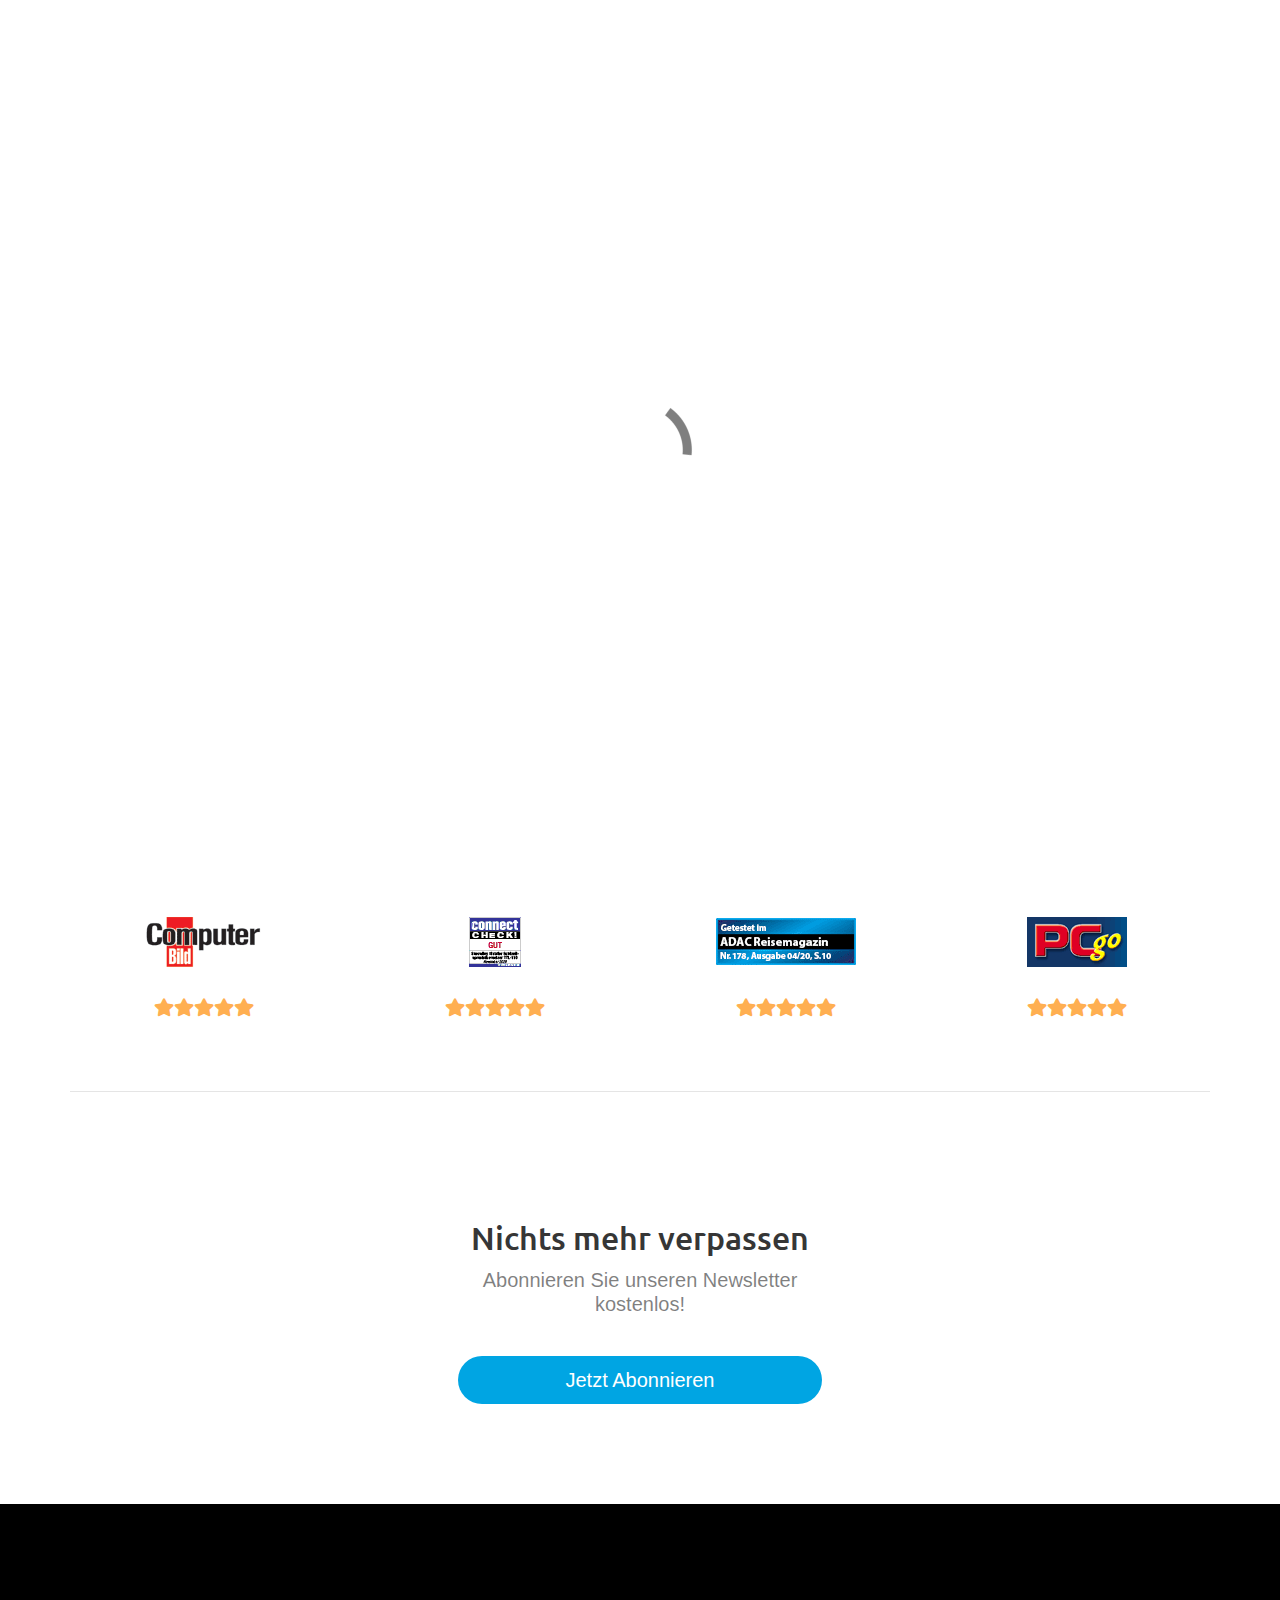
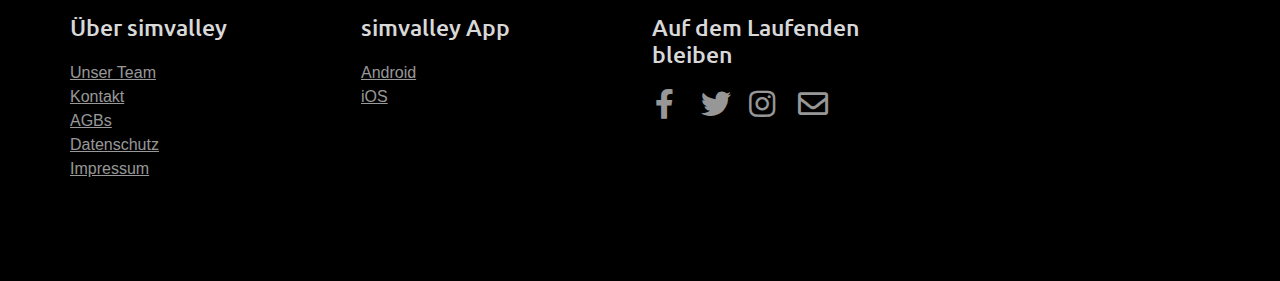
<file: zubehoer.html>
<!doctype html>
<html lang="de">
<head>
    <meta charset="utf-8">
    <meta name="keywords" content="">
    <meta name="description" content="">
    <meta name="viewport" content="width=device-width, initial-scale=1.0, viewport-fit=cover">
	<link rel="canonical" href="https://default.com/zubehoer.html">
	<meta name="robots" content="index, follow">
    <link rel="shortcut icon" type="image/png" href="favicon.png">
    
	<link rel="stylesheet" type="text/css" href="./css/bootstrap.min.css?9210">
	<link rel="stylesheet" type="text/css" href="style.css?7288">
	<link rel="stylesheet" type="text/css" href="./css/animate.min.css?8828">
	<link rel="stylesheet" type="text/css" href="./css/all.min.css">
	<link rel="stylesheet" type="text/css" href="./css/ionicons.min.css">
	<link href='https://fonts.googleapis.com/css?family=Ubuntu&display=swap&subset=latin,latin-ext' rel='stylesheet' type='text/css'>
    <title>Zubehör</title>


    
<!-- Analytics -->
 
<!-- Analytics END -->
    
<style>
	@media (max-width: 767px) {
	  .hidden-mobile {
		display: none;
	  }
	}
  </style>

</head>
<body>

<!-- Preloader -->
<div id="page-loading-blocs-notifaction" class="page-preloader"></div>
<!-- Preloader END -->


<!-- Main container -->
<div class="page-container">
    
<!-- bloc-0 -->
<div class="bloc bloc-bg-texture texture-geometry-shapes bgc-black d-bloc" id="bloc-0">
	<div class="container bloc-sm bloc-sm-lg">
		<div class="row">
			<div class="col">
				<nav class="navbar navbar-light row flex-column navbar-expand-md" role="navigation">
					<div class="container-fluid flex-column">
						<a class="navbar-brand mx-auto" href="index.html"><img src="img/simvalley_e2.png" alt="logo" /></a>
						<button id="nav-toggle" type="button" class="ui-navbar-toggler navbar-toggler border-0 p-0 menu-icon-rounded-uneven-list" aria-expanded="false" aria-label="Toggle navigation" data-bs-toggle="collapse" data-bs-target=".navbar-26384">
							<span><img style="height: 25px; width: 25px;" src="img/navbar_toggler.png"/></span>
						</button>
						<div class="collapse navbar-collapse navbar-26384 special-dropdown-nav">
							<ul class="site-navigation nav navbar-nav mx-auto justify-content-center">
								<li class="nav-item">
									<a href="index.html" class="nav-link ltc-timberwolf">Home</a>
								</li>
								<li class="nav-item">
									<a href="neueste-produkte.html" class="a-btn nav-link ltc-timberwolf">Neueste Produkte</a>
								</li>
								<li class="nav-item">
									<a href="alle-produkte.html" class="a-btn nav-link ltc-timberwolf">Alle Produkte</a>
								</li>
								<li class="nav-item">
									<a href="zubehoer.html" class="a-btn nav-link ltc-timberwolf">Zubehör Produkte</a>
								</li>
							</ul>
						</div>
					</div>
				</nav>
			</div>
		</div>
	</div>
</div>
<!-- bloc-0 END -->

<!-- bloc-1 -->
<div class="bloc bgc-cyan-process tc-timberwolf hidden-mobile" id="bloc-1">
	<div class="container bloc-lg bloc-no-padding-lg" style="margin-bottom: -10px;margin-top: 2px;">
		<div class="row">
			<div class="col-md-4 offset-lg-0">
				<h6 class="mg-md tc-timberwolf h6-bloc-1-style" style="margin-left: 150px;">
					<span class="fa fa-box icon-timberwolf"></span>&nbsp; Schneller Versand<br>
				</h6>
			</div>
			<div class="col-md-4">
				<div class="row">
					<div class="col-lg-5">
						<label class="form-label mg-sm label-style" style="margin-left: 30px;">
							Bezahlen Sie mit
						</label>
					</div>
					<div class="col-lg-2 offset-lg-0" style="margin-left: -5px;">
						<div class="text-center container-div-style">
							<img src="img/transparent%20image.png" class="img-fluid mx-auto d-block img-style" alt="transparent%20image" /><span class="fab fa-cc-apple-pay icon-md"></span>
						</div>
					</div>
					<div class="col-lg-2" style="margin-left: -15px;">
						<div class="text-center container-div-0-style">
							<img src="img/transparent%20image.png" class="img-fluid mx-auto d-block img-4-style" alt="transparent%20image" /><span class="fab fa-google-pay icon-md"></span>
						</div>
					</div>
					<div class="col-lg-1" style="margin-left: -15px;">
						<img src="img/transparent%20image.png" class="img-fluid mx-auto d-block img-35279-style" alt="transparent%20image" /><span class="fab fa-paypal icon-md"></span>
					</div>
				</div>
			</div>
			<div class="col-md-4 offset-lg-0">
				<p class="mg-md btn-resize-mode p-1-bloc-1-style">
					<span class="fa fa-medal"></span>&nbsp; Top Bewertungen bei ComputerBild<br>
				</p>
			</div>
		</div>
	</div>
</div>
<!-- bloc-1 END -->

<!-- bloc-6 -->
<div class="bloc " id="bloc-6">
	<div class="container bloc-lg">
		<div class="row">
			<div class="col">
				<h3 class="text-lg-center mg-lg tc-dark-lava">
					<span class="ion ion-alert icon-dark-lava"></span>&nbsp; Unser Zubehör ist leider vergiffen<br>
				</h3>
			</div>
		</div>
		<div class="row">
			<div class="col-lg-4 offset-lg-4 col-sm-6 offset-sm-3 col">
				<h2 class="mg-md text-center h2-21405-style tc-dark-lava">
					Auf aktuellem Stand bleiben
				</h2>
				<h4 class="mg-md text-center h4-10-style tc-medium-jungle-green">
					Erhalte eine Benachrichtigung sobald unser Zubehör wieder verfügbar ist.
				</h4><a href="index.html" class="btn w-100 btn-dark-lava">Abonnieren</a>
			</div>
		</div>
	</div>
</div>
<!-- bloc-6 END -->

<!-- ScrollToTop Button -->
<a class="bloc-button btn btn-d scrollToTop" onclick="scrollToTarget('1',this)"><svg xmlns="http://www.w3.org/2000/svg" width="22" height="22" viewBox="0 0 32 32"><path class="scroll-to-top-btn-icon" d="M30,22.656l-14-13-14,13"/></svg></a>
<!-- ScrollToTop Button END-->


<!-- bloc-2 -->
<div class="bloc l-bloc" id="bloc-2">
	<div class="container bloc-lg bloc-no-padding-lg">
		<div class="row">
			<div class="col">
				<div class="divider-h">
					<span class="divider"></span>
				</div>
			</div>
		</div>
	</div>
</div>
<!-- bloc-2 END -->

<!-- bloc-2 -->
<div class="bloc animated vanishIn none l-bloc" id="bloc-2" data-appear-anim-style="vanishIn">
	<div class="container bloc-md">
		<div class="row voffset">
			<div class="col-12 col-11">
				<h3 class="text-center h3-style tc-black lg-shadow mg-clear">
					TESTSIEGER BEI
				</h3>
				<h6 class="text-center h6-style mg-lg">
					Unsere Produkte sind bereits mehrfach Testsieger bei diesen Magazinen geworden&nbsp;
				</h6>
			</div>
			<div class="col-6 col-sm-3 scroll-fx-up-out">
				<img src="img/lazyload-ph.png" data-src="img/computer_bild.gif" class="img-fluid mx-auto d-block mg-md lazyload" alt="google" />
				<div>
					<div class="text-center">
						<span class="fa fa-star icon-sm icon-pastel-orange"></span><span class="fa fa-star icon-sm icon-pastel-orange"></span><span class="fa fa-star icon-sm icon-pastel-orange"></span><span class="fa fa-star icon-sm icon-pastel-orange"></span><span class="fa fa-star icon-sm icon-pastel-orange"></span>
					</div>
				</div>
			</div>
			<div class="col-6 col-sm-3 scroll-fx-up-out">
				<img src="img/lazyload-ph.png" data-src="img/connect_check.gif" class="img-fluid mx-auto d-block mg-md lazyload" alt="facebook" />
				<div class="text-center">
					<span class="fa fa-star icon-sm icon-pastel-orange"></span><span class="fa fa-star icon-sm icon-pastel-orange"></span><span class="fa fa-star icon-sm icon-pastel-orange"></span><span class="fa fa-star icon-sm icon-pastel-orange"></span><span class="fa fa-star icon-sm icon-pastel-orange"></span>
				</div>
			</div>
			<div class="col-6 col-sm-3 scroll-fx-up-out">
				<img src="img/lazyload-ph.png" data-src="img/ADAC_Reisemagazin_178_04-2020_S.10_neutral_140x50.gif" class="img-fluid mx-auto d-block mg-md lazyload" alt="stripe" />
				<div class="text-center">
					<span class="fa fa-star icon-sm icon-pastel-orange"></span><span class="fa fa-star icon-sm icon-pastel-orange"></span><span class="fa fa-star icon-sm icon-pastel-orange"></span><span class="fa fa-star icon-sm icon-pastel-orange"></span><span class="fa fa-star icon-sm icon-pastel-orange"></span>
				</div>
			</div>
			<div class="col-6 col-sm-3 scroll-fx-up-out">
				<img src="img/lazyload-ph.png" data-src="img/PCgo_neutral_neu_140x50.gif" class="img-fluid mx-auto d-block mg-md lazyload" alt="yahoo" />
				<div class="text-center">
					<span class="fa fa-star icon-sm icon-pastel-orange"></span><span class="fa fa-star icon-sm icon-pastel-orange"></span><span class="fa fa-star icon-sm icon-pastel-orange"></span><span class="fa fa-star icon-sm icon-pastel-orange"></span><span class="fa fa-star icon-sm icon-pastel-orange"></span>
				</div>
			</div>
		</div>
	</div>
</div>
<!-- bloc-2 END -->

<!-- bloc-4 -->
<div class="bloc l-bloc" id="bloc-4">
	<div class="container bloc-lg bloc-no-padding-lg">
		<div class="row">
			<div class="col">
				<div class="divider-h">
					<span class="divider"></span>
				</div>
			</div>
		</div>
	</div>
</div>
<!-- bloc-4 END -->

<!-- bloc-3 -->
<div class="bloc l-bloc" id="bloc-3">
	<div class="container bloc-lg">
		<div class="row">
			<div class="col-lg-4 offset-lg-4 col-sm-6 offset-sm-3 col">
				<h2 class="text-center h2-2-style tc-dark-lava mg-clear">
					Nichts mehr verpassen
				</h2>
				<h4 class="text-center h4-9-style mg-lg">
					Abonnieren Sie unseren Newsletter kostenlos!
				</h4><a href="index.html" class="btn w-100 btn-rd btn-lg btn-cyan-process">Jetzt Abonnieren</a>
			</div>
		</div>
	</div>
</div>
<!-- bloc-3 END -->

<!-- bloc-2 -->
<div class="bloc bgc-black d-bloc" id="bloc-2">
	<div class="container bloc-lg">
		<div class="row">
			<div class="col-md-3 col-sm-6">
				<h4 class="mg-md text-center tc-timberwolf text-sm-start h4-über-simvalley-style">
					Über simvalley
				</h4><a href="index.html" class="a-btn a-block footer-link">Unser Team</a><a href="index.html" class="a-btn a-block footer-link">Kontakt</a><a href="agbs.html" class="a-btn a-block footer-link">AGBs</a><a href="datenschutz.html" class="a-btn a-block footer-link">Datenschutz</a><a href="impressum.html" class="a-btn a-block footer-link">Impressum</a>
			</div>
			<div class="col-md-3 col-sm-6">
				<h4 class="mg-md text-center tc-timberwolf text-sm-start h4-simvalley-app-style">
					simvalley App<br>
				</h4><a href="index.html" class="a-btn a-block footer-link">Android</a><a href="index.html" class="a-btn a-block footer-link">iOS</a>
			</div>
			<div class="col-md-3 col-sm-6">
				<h4 class="mg-md text-center tc-timberwolf text-sm-start h4-connect-style">
					Auf dem Laufenden bleiben
				</h4>
				<div class="row">
					<div class="col-6 col-sm-2 col offset-sm-0">
						<div class="text-center">
							<a href="https://blocsapp.com/"><span class="fab fa-facebook-f icon-md"></span></a>
						</div>
					</div>
					<div class="col-6 col-sm-2">
						<div class="text-center">
							<a href="https://blocsapp.com/"><span class="fab fa-twitter icon-md"></span></a>
						</div>
					</div>
					<div class="col-6 col-sm-2">
						<div class="text-center">
							<a href="https://blocsapp.com/"><span class="fab fa-instagram icon-md"></span></a>
						</div>
					</div>
					<div class="col-6 col-sm-2">
						<div class="text-center">
							<a href="https://blocsapp.com/"><span class="far fa-envelope icon-md"></span></a>
						</div>
					</div>
				</div>
			</div>
		</div>
	</div>
</div>
<!-- bloc-2 END -->

</div>
<!-- Main container END -->
    


<!-- Additional JS -->
<script src="./js/bootstrap.bundle.min.js?2365"></script>
<script src="./js/blocs.min.js?1482"></script>
<script src="./js/lazysizes.min.js" defer></script>
<script src="./js/scrollFX.js?8182"></script>
<!-- Additional JS END -->


</body>
</html>
</file>
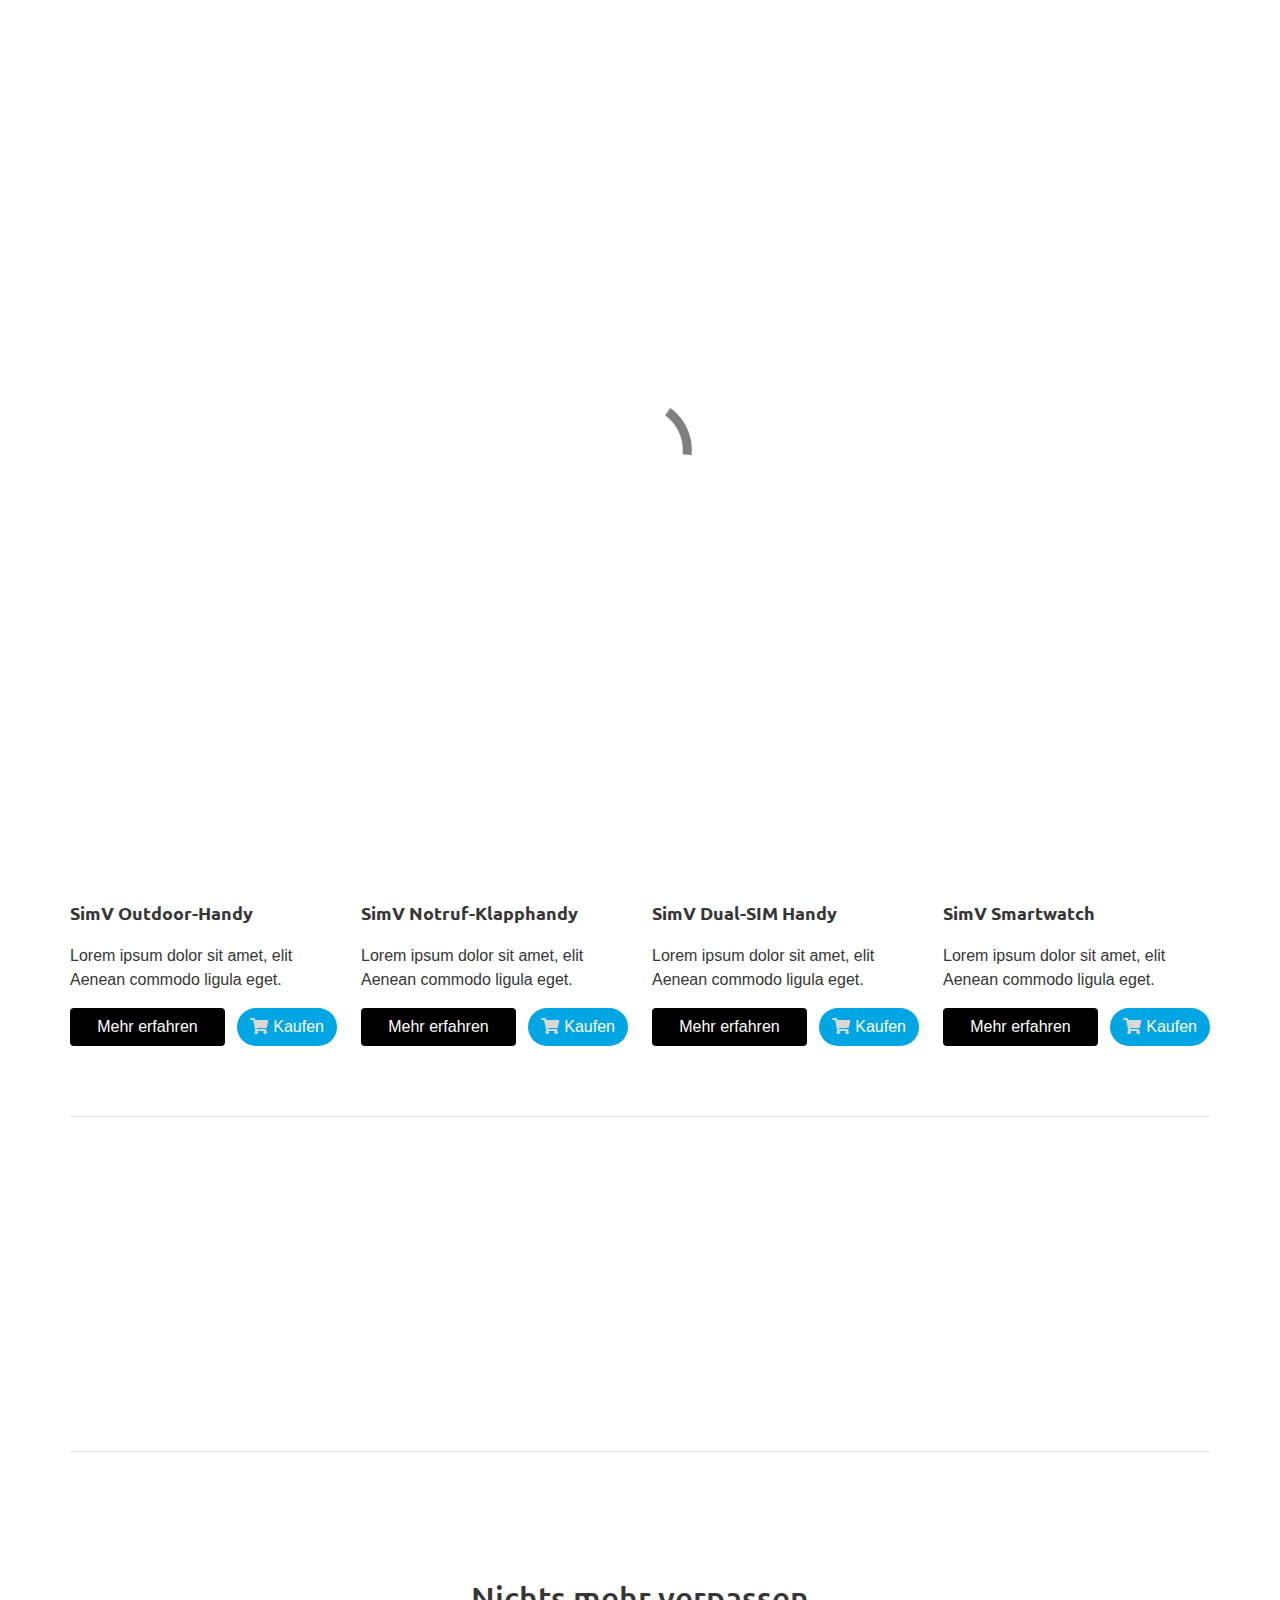
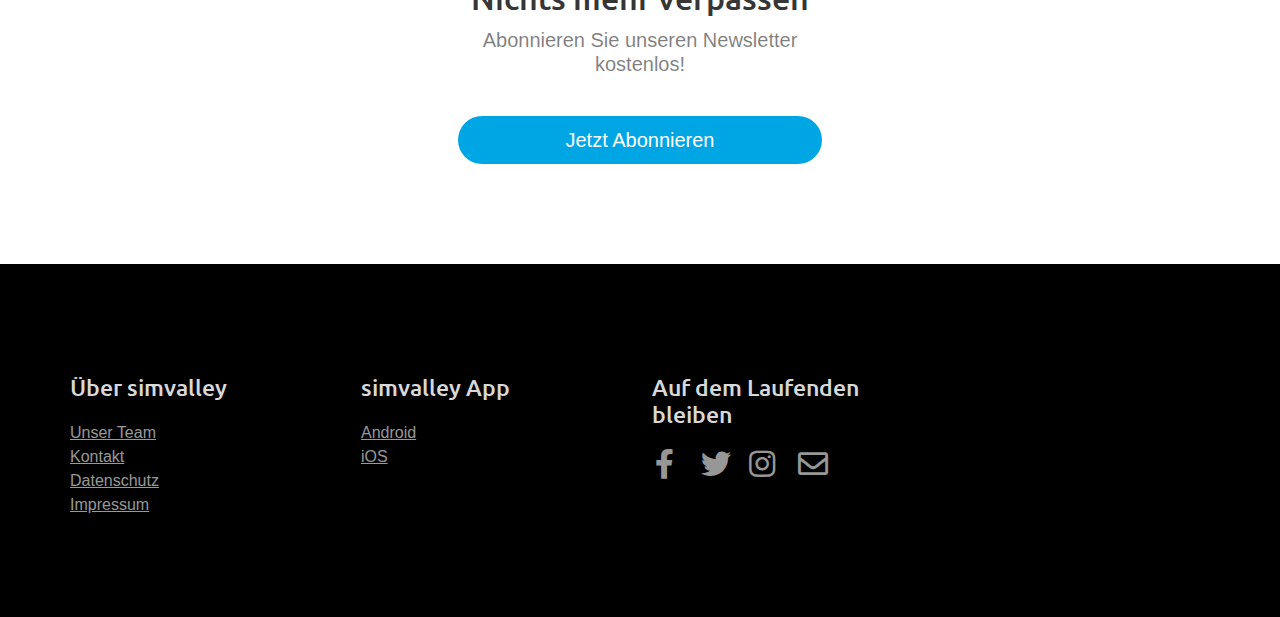
<file: simvalley/alle-produkte.html>
<!doctype html>
<html lang="de">
<head>
    <meta charset="utf-8">
    <meta name="keywords" content="">
    <meta name="description" content="">
    <meta name="viewport" content="width=device-width, initial-scale=1.0, viewport-fit=cover">
	<link rel="canonical" href="https://default.com/alle-produkte.html">
	<meta name="robots" content="index, follow">
    <link rel="shortcut icon" type="image/png" href="favicon.png">
    
	<link rel="stylesheet" type="text/css" href="./css/bootstrap.min.css?2873">
	<link rel="stylesheet" type="text/css" href="style.css?3850">
	<link rel="stylesheet" type="text/css" href="./css/animate.min.css?5628">
	<link rel="stylesheet" type="text/css" href="./css/all.min.css">
	<link rel="stylesheet" type="text/css" href="./css/ionicons.min.css">
	<link href='https://fonts.googleapis.com/css?family=Ubuntu&display=swap&subset=latin,latin-ext' rel='stylesheet' type='text/css'>
    <title>Alle Produkte</title>


    
<!-- Analytics -->
 
<!-- Analytics END -->
    
</head>
<body>

<!-- Preloader -->
<div id="page-loading-blocs-notifaction" class="page-preloader"></div>
<!-- Preloader END -->


<!-- Main container -->
<div class="page-container">
    
<!-- bloc-0 -->
<div class="bloc bloc-bg-texture texture-geometry-shapes bgc-black d-bloc" id="bloc-0">
	<div class="container bloc-sm bloc-sm-lg">
		<div class="row">
			<div class="col">
				<nav class="navbar navbar-light row navbar-expand-md flex-column" role="navigation">
					<div class="container-fluid flex-column">
						<a class="navbar-brand mx-auto" href="index.html"><img src="img/Screenshot%202022-04-01%20at%2020.png" alt="logo" /></a>
						<button id="nav-toggle" type="button" class="ui-navbar-toggler navbar-toggler border-0 p-0" aria-expanded="false" aria-label="Toggle navigation" data-bs-toggle="collapse" data-bs-target=".navbar-26384">
							<span class="navbar-toggler-icon"></span>
						</button>
						<div class="collapse navbar-collapse navbar-26384">
							<ul class="site-navigation nav navbar-nav mx-auto justify-content-center">
								<li class="nav-item">
									<a href="index.html" class="nav-link ltc-timberwolf">Home</a>
								</li>
								<li class="nav-item">
									<a href="neuste-produkte.html" class="a-btn nav-link ltc-timberwolf">Neuste Produkte</a>
								</li>
								<li class="nav-item">
									<a href="alle-produkte.html" class="a-btn nav-link ltc-timberwolf">Alle Produkte</a>
								</li>
								<li class="nav-item">
									<a href="zubehör.html" class="a-btn nav-link ltc-timberwolf">Zubehör Produkte</a>
								</li>
								<li class="nav-item">
									<a href="simvtranslator1064g.html" class="a-btn nav-link ltc-timberwolf">SimVTranslator1064G</a>
								</li>
								<li class="nav-item">
									<a href="simvtranslator106.html" class="a-btn nav-link ltc-timberwolf">SimVTranslator106</a>
								</li>
								<li class="nav-item">
									<a href="simvtranslator75.html" class="a-btn nav-link ltc-timberwolf">SimVTranslator75</a>
								</li>
							</ul>
						</div>
					</div>
				</nav>
			</div>
		</div>
	</div>
</div>
<!-- bloc-0 END -->

<!-- bloc-1 -->
<div class="bloc none tc-dark-lava l-bloc" id="bloc-1">
	<div class="container bloc-lg bloc-md-lg">
		<div class="row">
			<div class="col">
				<h2 class="mg-md text-center h2-style lg-shadow tc-black">
					Alle Produkte
				</h2>
				<p class="text-center p-style mg-lg">
					Gesamtübersicht der simvalley MOBILE-Produkte
				</p>
			</div>
		</div>
		<div class="row voffset">
			<div class="col-lg-3 col-md-6">
				<a href="#" data-lightbox="img/image_2%281%29_2.jpg" data-gallery-id="gallery-1"><img src="img/lazyload-ph.png" data-src="img/image_2%281%29_2.jpg" class="img-fluid mx-auto d-block lazyload" alt="image1.jpeg" /></a>
				<h4 class="mg-md h4-style tc-dark-lava">
					SimV Translator 75
				</h4>
				<p class="p-bloc-1-style">
					75 Sprachen, WLAN (2,4GHz), Kamera (5MP), Nano-Sim
				</p><a href="simvtranslator75.html" class="btn btn-style btn-black">Mehr erfahren</a><a href="index.html" class="btn float-lg-end btn-cyan-process btn-rd"><span class="icon-spacer fa fa-shopping-cart icon-timberwolf"></span>Kaufen</a>
			</div>
			<div class="col-lg-3 col-md-6">
				<a href="#" data-lightbox="img/image_3_e.jpg" data-gallery-id="gallery-1"><img src="img/lazyload-ph.png" data-src="img/image_3_e.jpg" class="img-fluid mx-auto d-block lazyload" alt="image2.jpeg" /></a>
				<h4 class="mg-md h4-style tc-dark-lava">
					SimV Translator 106 Cellular
				</h4>
				<p class="p-3-style">
					106 Sprachen, 4G, WLAN (2,4GHz), Kamera (5MP), Bluetooth
				</p><a href="simvtranslator1064g.html" class="btn btn-style btn-black">Mehr erfahren</a><a href="index.html" class="btn float-lg-end btn-cyan-process btn-rd"><span class="icon-spacer fa fa-shopping-cart icon-timberwolf"></span>Kaufen</a>
			</div>
			<div class="col-lg-3 col-md-6">
				<a href="#" data-lightbox="img/image_3_e.jpg" data-gallery-id="gallery-1"><img src="img/lazyload-ph.png" data-src="img/image_3_e.jpg" class="img-fluid mx-auto d-block lazyload" alt="image3.jpeg" /></a>
				<h4 class="mg-md h4-style tc-dark-lava">
					SimV Translator 106
				</h4>
				<p class="p-4-style">
					106 Sprachen, WLAN (2,4GHz), Kamera (5MP), Bluetooth
				</p><a href="simvtranslator106.html" class="btn btn-style btn-black">Mehr erfahren</a><a href="index.html" class="btn float-lg-end btn-cyan-process btn-rd"><span class="icon-spacer fa fa-shopping-cart icon-timberwolf"></span>Kaufen</a>
			</div>
			<div class="col-lg-3 col-md-6">
				<a href="#" data-lightbox="img/image_4.jpeg" data-gallery-id="gallery-1"><img src="img/lazyload-ph.png" data-src="img/image_4.jpeg" class="img-fluid mx-auto d-block lazyload" alt="image4.jpeg" /></a>
				<h4 class="mg-md h4-style tc-dark-lava">
					SimV Senioren-Handy
				</h4>
				<p>
					Lorem ipsum dolor sit amet, elit Aenean commodo ligula eget.
				</p><a href="index.html" class="btn btn-style btn-black">Mehr erfahren</a><a href="index.html" class="btn float-lg-end btn-cyan-process btn-rd"><span class="icon-spacer fa fa-shopping-cart icon-timberwolf"></span>Kaufen</a>
			</div>
		</div>
		<div class="row voffset">
			<div class="col-lg-3 col-md-6">
				<a href="#" data-lightbox="img/image_.jpeg" data-gallery-id="gallery-1"><img src="img/lazyload-ph.png" data-src="img/image_.jpeg" class="img-fluid mx-auto d-block lazyload" alt="image5.jpeg" /></a>
				<h4 class="mg-md h4-style tc-dark-lava">
					SimV Outdoor-Handy
				</h4>
				<p>
					Lorem ipsum dolor sit amet, elit Aenean commodo ligula eget.
				</p><a href="index.html" class="btn btn-style btn-black">Mehr erfahren</a><a href="index.html" class="btn float-lg-end btn-cyan-process btn-rd"><span class="icon-spacer fa fa-shopping-cart icon-timberwolf"></span>Kaufen</a>
			</div>
			<div class="col-lg-3 col-md-6">
				<a href="#" data-lightbox="img/image_6.jpeg" data-gallery-id="gallery-1"><img src="img/lazyload-ph.png" data-src="img/image_6.jpeg" class="img-fluid mx-auto d-block lazyload" alt="image6.jpeg" /></a>
				<h4 class="mg-md h4-style tc-dark-lava">
					SimV Notruf-Klapphandy
				</h4>
				<p>
					Lorem ipsum dolor sit amet, elit Aenean commodo ligula eget.
				</p><a href="index.html" class="btn btn-style btn-black">Mehr erfahren</a><a href="index.html" class="btn float-lg-end btn-cyan-process btn-rd"><span class="icon-spacer fa fa-shopping-cart icon-timberwolf"></span>Kaufen</a>
			</div>
			<div class="col-lg-3 col-md-6">
				<a href="#" data-lightbox="img/image_7.jpeg" data-gallery-id="gallery-1"><img src="img/lazyload-ph.png" data-src="img/image_7.jpeg" class="img-fluid mx-auto d-block lazyload" alt="image7.jpeg" /></a>
				<h4 class="mg-md h4-style tc-dark-lava">
					SimV Dual-SIM Handy
				</h4>
				<p>
					Lorem ipsum dolor sit amet, elit Aenean commodo ligula eget.
				</p><a href="index.html" class="btn btn-style btn-black">Mehr erfahren</a><a href="index.html" class="btn float-lg-end btn-cyan-process btn-rd"><span class="icon-spacer fa fa-shopping-cart icon-timberwolf"></span>Kaufen</a>
			</div>
			<div class="col-lg-3 col-md-6">
				<a href="#" data-lightbox="img/image_8.jpeg" data-gallery-id="gallery-1"><img src="img/lazyload-ph.png" data-src="img/image_8.jpeg" class="img-fluid mx-auto d-block lazyload" alt="image8.jpeg" /></a>
				<h4 class="mg-md h4-style tc-dark-lava">
					SimV Smartwatch
				</h4>
				<p>
					Lorem ipsum dolor sit amet, elit Aenean commodo ligula eget.
				</p><a href="index.html" class="btn btn-style btn-black">Mehr erfahren</a><a href="index.html" class="btn float-lg-end btn-cyan-process btn-rd"><span class="icon-spacer fa fa-shopping-cart icon-timberwolf"></span>Kaufen</a>
			</div>
		</div>
	</div>
</div>
<!-- bloc-1 END -->

<!-- ScrollToTop Button -->
<a class="bloc-button btn btn-d scrollToTop" onclick="scrollToTarget('1',this)"><svg xmlns="http://www.w3.org/2000/svg" width="22" height="22" viewBox="0 0 32 32"><path class="scroll-to-top-btn-icon" d="M30,22.656l-14-13-14,13"/></svg></a>
<!-- ScrollToTop Button END-->


<!-- bloc-2 -->
<div class="bloc l-bloc" id="bloc-2">
	<div class="container bloc-lg bloc-no-padding-lg">
		<div class="row">
			<div class="col">
				<div class="divider-h">
					<span class="divider"></span>
				</div>
			</div>
		</div>
	</div>
</div>
<!-- bloc-2 END -->

<!-- bloc-2 -->
<div class="bloc animated vanishIn none l-bloc" id="bloc-2" data-appear-anim-style="vanishIn">
	<div class="container bloc-md">
		<div class="row voffset">
			<div class="col-12 col-11">
				<h3 class="text-center h3-style tc-black lg-shadow mg-clear">
					TESTSIEGER BEI
				</h3>
				<h6 class="text-center h6-style mg-lg">
					Unsere Produkte sind bereits mehrfach Testsieger bei diesen Magazinen geworden&nbsp;
				</h6>
			</div>
			<div class="col-6 col-sm-3 scroll-fx-up-out">
				<img src="img/lazyload-ph.png" data-src="img/computer_bild.gif" class="img-fluid mx-auto d-block mg-md lazyload" alt="google" />
				<div>
					<div class="text-center">
						<span class="fa fa-star icon-sm icon-pastel-orange"></span><span class="fa fa-star icon-sm icon-pastel-orange"></span><span class="fa fa-star icon-sm icon-pastel-orange"></span><span class="fa fa-star icon-sm icon-pastel-orange"></span><span class="fa fa-star icon-sm icon-pastel-orange"></span>
					</div>
				</div>
			</div>
			<div class="col-6 col-sm-3 scroll-fx-up-out">
				<img src="img/lazyload-ph.png" data-src="img/connect_check.gif" class="img-fluid mx-auto d-block mg-md lazyload" alt="facebook" />
				<div class="text-center">
					<span class="fa fa-star icon-sm icon-pastel-orange"></span><span class="fa fa-star icon-sm icon-pastel-orange"></span><span class="fa fa-star icon-sm icon-pastel-orange"></span><span class="fa fa-star icon-sm icon-pastel-orange"></span><span class="fa fa-star icon-sm icon-pastel-orange"></span>
				</div>
			</div>
			<div class="col-6 col-sm-3 scroll-fx-up-out">
				<img src="img/lazyload-ph.png" data-src="img/ADAC_Reisemagazin_178_04-2020_S.10_neutral_140x50.gif" class="img-fluid mx-auto d-block mg-md lazyload" alt="stripe" />
				<div class="text-center">
					<span class="fa fa-star icon-sm icon-pastel-orange"></span><span class="fa fa-star icon-sm icon-pastel-orange"></span><span class="fa fa-star icon-sm icon-pastel-orange"></span><span class="fa fa-star icon-sm icon-pastel-orange"></span><span class="fa fa-star icon-sm icon-pastel-orange"></span>
				</div>
			</div>
			<div class="col-6 col-sm-3 scroll-fx-up-out">
				<img src="img/lazyload-ph.png" data-src="img/PCgo_neutral_neu_140x50.gif" class="img-fluid mx-auto d-block mg-md lazyload" alt="yahoo" />
				<div class="text-center">
					<span class="fa fa-star icon-sm icon-pastel-orange"></span><span class="fa fa-star icon-sm icon-pastel-orange"></span><span class="fa fa-star icon-sm icon-pastel-orange"></span><span class="fa fa-star icon-sm icon-pastel-orange"></span><span class="fa fa-star icon-sm icon-pastel-orange"></span>
				</div>
			</div>
		</div>
	</div>
</div>
<!-- bloc-2 END -->

<!-- bloc-4 -->
<div class="bloc l-bloc" id="bloc-4">
	<div class="container bloc-lg bloc-no-padding-lg">
		<div class="row">
			<div class="col">
				<div class="divider-h">
					<span class="divider"></span>
				</div>
			</div>
		</div>
	</div>
</div>
<!-- bloc-4 END -->

<!-- bloc-3 -->
<div class="bloc l-bloc" id="bloc-3">
	<div class="container bloc-lg">
		<div class="row">
			<div class="col-lg-4 offset-lg-4 col-sm-6 offset-sm-3 col">
				<h2 class="text-center h2-2-style tc-dark-lava mg-clear">
					Nichts mehr verpassen
				</h2>
				<h4 class="text-center h4-9-style mg-lg">
					Abonnieren Sie unseren Newsletter kostenlos!
				</h4><a href="index.html" class="btn w-100 btn-rd btn-lg btn-cyan-process">Jetzt Abonnieren</a>
			</div>
		</div>
	</div>
</div>
<!-- bloc-3 END -->

<!-- bloc-2 -->
<div class="bloc bgc-black d-bloc" id="bloc-2">
	<div class="container bloc-lg">
		<div class="row">
			<div class="col-md-3 col-sm-6">
				<h4 class="mg-md text-center tc-timberwolf text-sm-start h4-über-simvalley-style">
					Über simvalley
				</h4><a href="index.html" class="a-btn a-block footer-link">Unser Team</a><a href="index.html" class="a-btn a-block footer-link">Kontakt</a><a href="index.html" class="a-btn a-block">Datenschutz</a><a href="index.html" class="a-btn a-block">Impressum</a>
			</div>
			<div class="col-md-3 col-sm-6">
				<h4 class="mg-md text-center tc-timberwolf text-sm-start h4-simvalley-app-style">
					simvalley App<br>
				</h4><a href="index.html" class="a-btn a-block footer-link">Android</a><a href="index.html" class="a-btn a-block footer-link">iOS</a>
			</div>
			<div class="col-md-3 col-sm-6">
				<h4 class="mg-md text-center tc-timberwolf text-sm-start h4-connect-style">
					Auf dem Laufenden bleiben
				</h4>
				<div class="row">
					<div class="col-6 col-sm-2 col offset-sm-0">
						<div class="text-center">
							<a href="https://blocsapp.com/"><span class="fab fa-facebook-f icon-md"></span></a>
						</div>
					</div>
					<div class="col-6 col-sm-2">
						<div class="text-center">
							<a href="https://blocsapp.com/"><span class="fab fa-twitter icon-md"></span></a>
						</div>
					</div>
					<div class="col-6 col-sm-2">
						<div class="text-center">
							<a href="https://blocsapp.com/"><span class="fab fa-instagram icon-md"></span></a>
						</div>
					</div>
					<div class="col-6 col-sm-2">
						<div class="text-center">
							<a href="https://blocsapp.com/"><span class="far fa-envelope icon-md"></span></a>
						</div>
					</div>
				</div>
			</div>
		</div>
	</div>
</div>
<!-- bloc-2 END -->

</div>
<!-- Main container END -->
    


<!-- Additional JS -->
<script src="./js/bootstrap.bundle.min.js?3598"></script>
<script src="./js/blocs.min.js?1672"></script>
<script src="./js/lazysizes.min.js" defer></script>
<script src="./js/scrollFX.js?3749"></script>
<!-- Additional JS END -->


</body>
</html>
</file>
<file: style.css>
/*-----------------------------------------------------------------------------------
	Simvalley
	About: A shiny new Blocs website.
	Author: Sean
	Version: 1.0
	Built with Blocs
-----------------------------------------------------------------------------------*/
body{
	margin:0;
	padding:0;
    background:#FFFFFF;
    overflow-x:hidden;
    -webkit-font-smoothing: antialiased;
    -moz-osx-font-smoothing: grayscale;
}
.page-container{overflow: hidden;} /* Prevents unwanted scroll space when scroll FX used. */
a,button{transition: background .3s ease-in-out;outline: none!important;} /* Prevent blue selection glow on Chrome and Safari */
a:hover{text-decoration: none; cursor:pointer;}


/* Preloader */

.page-preloader{position: fixed;top: 0;bottom: 0;width: 100%;z-index:100000;background:#FFFFFF url("img/pageload-spinner.gif") no-repeat center center;animation-name: preloader-fade;animation-delay: 2s;animation-duration: 0.5s;animation-fill-mode: both;}
.preloader-complete{animation-delay:0.1s;}
@keyframes preloader-fade {0% {opacity: 1;visibility: visible;}100% {opacity: 0;visibility: hidden;}}

/* = Blocs
-------------------------------------------------------------- */

.bloc{
	width:100%;
	clear:both;
	background: 50% 50% no-repeat;
	padding:0 20px;
	-webkit-background-size: cover;
	-moz-background-size: cover;
	-o-background-size: cover;
	background-size: cover;
	position:relative;
	display:flex;
}
.bloc .container{
	padding-left:0;
	padding-right:0;
	position:relative;
}


/* Sizes */

.bloc-lg{
	padding:100px 20px;
}
.bloc-md{
	padding:50px 20px;
}
.bloc-sm{
	padding:20px;
}

/* = Full Width Blocs 
-------------------------------------------------------------- */

.full-width-bloc{
	padding-left:0;
	padding-right:0;
}
.full-width-bloc .row{
	margin-left:0;
	margin-right:0;
}
.full-width-bloc .container{
	width:100%;
	max-width:100%!important;
}
.full-width-bloc .carousel img{
	width:100%;
	height:auto;
}


/* Background Textures */

.bloc-bg-texture::before{
	content:"";
	background-size: 2px 2px;
	position: absolute;
	top: 0;
	bottom: 0;
	left:0;
	right:0;
}
.texture-geometry-shapes::before{
	background: url("img/texture-geometry-shapes.png");
	background-size: 280px 280px;
}


/* Dark theme */

.d-bloc{
	color:rgba(255,255,255,.7);
}
.d-bloc button:hover{
	color:rgba(255,255,255,.9);
}
.d-bloc .icon-round,.d-bloc .icon-square,.d-bloc .icon-rounded,.d-bloc .icon-semi-rounded-a,.d-bloc .icon-semi-rounded-b{
	border-color:rgba(255,255,255,.9);
}
.d-bloc .divider-h span{
	border-color:rgba(255,255,255,.2);
}
.d-bloc .a-btn,.d-bloc .navbar a, .d-bloc a .icon-sm, .d-bloc a .icon-md, .d-bloc a .icon-lg, .d-bloc a .icon-xl, .d-bloc h1 a, .d-bloc h2 a, .d-bloc h3 a, .d-bloc h4 a, .d-bloc h5 a, .d-bloc h6 a, .d-bloc p a{
	color:rgba(255,255,255,.6);
}
.d-bloc .a-btn:hover,.d-bloc .navbar a:hover,.d-bloc a:hover .icon-sm, .d-bloc a:hover .icon-md, .d-bloc a:hover .icon-lg, .d-bloc a:hover .icon-xl, .d-bloc h1 a:hover, .d-bloc h2 a:hover, .d-bloc h3 a:hover, .d-bloc h4 a:hover, .d-bloc h5 a:hover, .d-bloc h6 a:hover, .d-bloc p a:hover{
	color:rgba(255,255,255,1);
}
.d-bloc .navbar-toggle .icon-bar{
	background:rgba(255,255,255,1);
}
.d-bloc .btn-wire,.d-bloc .btn-wire:hover{
	color:rgba(255,255,255,1);
	border-color:rgba(255,255,255,1);
}
.d-bloc .card{
	color:rgba(0,0,0,.5);
}
.d-bloc .card button:hover{
	color:rgba(0,0,0,.7);
}
.d-bloc .card icon{
	border-color:rgba(0,0,0,.7);
}
.d-bloc .card .divider-h span{
	border-color:rgba(0,0,0,.1);
}
.d-bloc .card .a-btn{
	color:rgba(0,0,0,.6);
}
.d-bloc .card .a-btn:hover{
	color:rgba(0,0,0,1);
}
.d-bloc .card .btn-wire, .d-bloc .card .btn-wire:hover{
	color:rgba(0,0,0,.7);
	border-color:rgba(0,0,0,.3);
}


/* Light theme */

.d-bloc .card,.l-bloc{
	color:rgba(0,0,0,.5);
}
.d-bloc .card button:hover,.l-bloc button:hover{
	color:rgba(0,0,0,.7);
}
.l-bloc .icon-round,.l-bloc .icon-square,.l-bloc .icon-rounded,.l-bloc .icon-semi-rounded-a,.l-bloc .icon-semi-rounded-b{
	border-color:rgba(0,0,0,.7);
}
.d-bloc .card .divider-h span,.l-bloc .divider-h span{
	border-color:rgba(0,0,0,.1);
}
.d-bloc .card .a-btn,.l-bloc .a-btn,.l-bloc .navbar a,.l-bloc a .icon-sm, .l-bloc a .icon-md, .l-bloc a .icon-lg, .l-bloc a .icon-xl, .l-bloc h1 a, .l-bloc h2 a, .l-bloc h3 a, .l-bloc h4 a, .l-bloc h5 a, .l-bloc h6 a, .l-bloc p a{
	color:rgba(0,0,0,.6);
}
.d-bloc .card .a-btn:hover,.l-bloc .a-btn:hover,.l-bloc .navbar a:hover, .l-bloc a:hover .icon-sm, .l-bloc a:hover .icon-md, .l-bloc a:hover .icon-lg, .l-bloc a:hover .icon-xl, .l-bloc h1 a:hover, .l-bloc h2 a:hover, .l-bloc h3 a:hover, .l-bloc h4 a:hover, .l-bloc h5 a:hover, .l-bloc h6 a:hover, .l-bloc p a:hover{
	color:rgba(0,0,0,1);
}
.l-bloc .navbar-toggle .icon-bar{
	color:rgba(0,0,0,.6);
}
.d-bloc .card .btn-wire,.d-bloc .card .btn-wire:hover,.l-bloc .btn-wire,.l-bloc .btn-wire:hover{
	color:rgba(0,0,0,.7);
	border-color:rgba(0,0,0,.3);
}

/* Row Margin Offsets */

.voffset{
	margin-top:30px;
}


/* = NavBar
-------------------------------------------------------------- */

/* Uneven Rounded List Menu Icon */
.navbar-light .menu-icon-rounded-uneven-list .navbar-toggler-icon{
	background-image: url("data:image/svg+xml;charset=utf8,%3Csvg viewBox='0 0 30 30' xmlns='http://www.w3.org/2000/svg'%3E%3Cpath fill='rgba(0, 0, 0, 0.5)' stroke-miterlimit='10' d='M3.5,7A1.5,1.5,0,1,1,2,8.5,1.5,1.5,0,0,1,3.5,7Zm6,0h11a1.5,1.5,0,0,1,0,3H9.5A1.5,1.5,0,0,1,9.5,7Zm0,7h17a1.5,1.5,0,0,1,0,3H9.5A1.5,1.5,0,0,1,9.5,14Zm0,7h11a1.5,1.5,0,0,1,0,3H9.5A1.5,1.5,0,0,1,9.5,21Zm-6-7A1.5,1.5,0,1,1,2,15.5,1.5,1.5,0,0,1,3.5,14Zm0,7A1.5,1.5,0,1,1,2,22.5,1.5,1.5,0,0,1,3.5,21Z'/%3E%3C/svg%3E");
}
.navbar-dark .menu-icon-rounded-uneven-list .navbar-toggler-icon{
	background-image: url("data:image/svg+xml;charset=utf8,%3Csvg viewBox='0 0 30 30' xmlns='http://www.w3.org/2000/svg'%3E%3Cpath fill='rgba(255, 255, 255, 0.5)' stroke-miterlimit='10' d='M3.5,7A1.5,1.5,0,1,1,2,8.5,1.5,1.5,0,0,1,3.5,7Zm6,0h11a1.5,1.5,0,0,1,0,3H9.5A1.5,1.5,0,0,1,9.5,7Zm0,7h17a1.5,1.5,0,0,1,0,3H9.5A1.5,1.5,0,0,1,9.5,14Zm0,7h11a1.5,1.5,0,0,1,0,3H9.5A1.5,1.5,0,0,1,9.5,21Zm-6-7A1.5,1.5,0,1,1,2,15.5,1.5,1.5,0,0,1,3.5,14Zm0,7A1.5,1.5,0,1,1,2,22.5,1.5,1.5,0,0,1,3.5,21Z'/%3E%3C/svg%3E");
}
.navbar-toggle.menu-icon-rounded-uneven-list{
	margin-top:7px!important;
}
/* Handle Multi Level Navigation */
.dropdown-menu .dropdown-menu{
	border:none}
@media (min-width:576px){
	
.navbar-expand-sm .dropdown-menu .dropdown-menu{
	border:1px solid rgba(0,0,0,.15);
	position:absolute;
	left:100%;
	top:-7px}.navbar-expand-sm .dropdown-menu .submenu-left{
	right:100%;
	left:auto}}@media (min-width:768px){
	.navbar-expand-md .dropdown-menu .dropdown-menu{
	border:1px solid rgba(0,0,0,.15);
	border:1px solid rgba(0,0,0,.15);
	position:absolute;
	left:100%;
	top:-7px}.navbar-expand-md .dropdown-menu .submenu-left{
	right:100%;
	left:auto}}@media (min-width:992px){
	.navbar-expand-lg .dropdown-menu .dropdown-menu{
	border:1px solid rgba(0,0,0,.15);
	position:absolute;
	left:100%;
	top:-7px}.navbar-expand-lg .dropdown-menu .submenu-left{
	right:100%;
	left:auto}
}
/* = Bric adjustment margins
-------------------------------------------------------------- */

.mg-clear{
	margin:0;
}
.mg-sm{
	margin-top:10px;
	margin-bottom:5px;
}
.mg-md{
	margin-top:10px;
	margin-bottom:20px;
}
.mg-lg{
	margin-top:10px;
	margin-bottom:40px;
}
img.mg-sm,img.mg-md,img.mg-lg{
	margin-top: 0;
}
img.mg-sm{
	margin-bottom:10px;
}
img.mg-md{
	margin-bottom:30px;
}
img.mg-lg{
	margin-bottom:50px;
}

/* = Buttons
-------------------------------------------------------------- */

.btn-d,.btn-d:hover,.btn-d:focus{
	color:#FFF;
	background:rgba(0,0,0,.3);
}

/* Prevent ugly blue glow on chrome and safari */
button{
	outline: none!important;
}

.btn-rd{
	border-radius: 40px;
}
.btn-wire{
	background:transparent!important;
	border:2px solid transparent;
}
.btn-wire:hover{
	background:transparent!important;
	border:2px solid transparent;
}
.a-block{
	width:100%;
	text-align:left;
	display: inline-block;
}
.text-center .a-block{
	text-align:center;
}
.icon-spacer{
	margin-right:5px;
}

/* = Icons
-------------------------------------------------------------- */
.icon-sm{
	font-size:18px!important;
}
.icon-md{
	font-size:30px!important;
}


/* = Text & Icon Styles
-------------------------------------------------------------- */
.lg-shadow{
	text-shadow:0 2px 5px rgba(0,0,0,.5);
}


/* = Masonary
-------------------------------------------------------------- */
.card-columns .card {
	margin-bottom: 0.75rem;
}
@media (min-width: 576px) {
	.card-columns {
	-webkit-column-count: 3;
	-moz-column-count: 3;
	column-count: 3;
	-webkit-column-gap: 1.25rem;
	-moz-column-gap: 1.25rem;
	column-gap: 1.25rem;
	orphans: 1;
	widows: 1;
}
.card-columns .card {
	display: inline-block;
	width: 100%;
}
}
/* = Dividers
-------------------------------------------------------------- */
.divider-h{
	padding:20px 0;
	width:100%;
	display:inline-block;
}
.divider-h span{
	display: block;
	border-top:1px solid transparent;
}
.divider-half{
	width: 50%;
	margin: 0 auto;
}
.dropdown-menu .divider-h,.dropdown-menu .divider-half{
	padding:0;
}

/* = Forms
-------------------------------------------------------------- */

.form-control{
	border-color:rgba(0,0,0,.1);
	box-shadow:none;
}



/* ScrollToTop button */

.scrollToTop{
	width:36px;
	height:36px;
	padding:5px;
	position:fixed;
	bottom:20px;
	right:20px;
	opacity:0;
	z-index:999;
	transition: all .3s ease-in-out;
	pointer-events:none;
}
.showScrollTop{
	opacity: 1;
	pointer-events:all;
}
.scroll-to-top-btn-icon{
	fill: none;
	stroke: #fff;
	stroke-width: 2px;
	fill-rule: evenodd;
	stroke-linecap:round;
}
/* = Lightbox
-------------------------------------------------------------- */

a[data-lightbox]{
	position: relative;
	display: block;
	text-align: center;
}
a[data-lightbox]:hover::before{
	content:"+";
	font-family: "HelveticaNeue-Light", "Helvetica Neue Light", "Helvetica Neue", Helvetica, Arial;
	font-size:32px;
	line-height: 42px;
	width:50px;
	height:50px;
	margin-left:-25px;
	border-radius: 50%;
	background:rgba(0,0,0,.5);
	color:#FFF;
	font-weight:100;
	z-index: 1;
	position: absolute;
	top: 50%;
	left: 50%;
	transform: translateY(-50%);
	-webkit-transform: translateY(-50%);
}
a[data-lightbox]:hover img{
	opacity: 0.6;
	-webkit-animation-fill-mode: none;
	animation-fill-mode:none;
}
.lightbox-caption{
	padding: 20px;
	color: #FFF;
	background: rgba(0,0,0,.5);
	position: absolute;
	left: 15px;
	right: 15px;
	bottom: 5px;
}
.close-lightbox:hover,.next-lightbox:hover, .prev-lightbox:hover{
	background:rgba(0,0,0,.5);
}
.next-lightbox, .prev-lightbox,.close-lightbox{
	position: absolute;
	padding:6px;
	background:rgba(0,0,0,.3);
	line-height:0;
	transition: background .2s ease-in-out;
	border-radius:.25rem;
	border:none;
	z-index:20;
}
.next-lightbox, .prev-lightbox{
	top:45%;
}
.close-lightbox{
	top:20px;
	right:20px;
}
.next-lightbox{
	right:25px;
}
.prev-lightbox{
	left:25px;
}
.lightbox-prev-icon,.lightbox-next-icon,.lightbox-close-icon{
	fill:none;
	stroke: #fff;
	stroke-width: 3px;
	fill-rule: evenodd;
	stroke-linecap:round;
}
.lightbox-close-svg{
	pointer-events:none;
}

/* = Custom Styling
-------------------------------------------------------------- */

h1,h2,h3,h4,h5,h6,p,label,.btn,a{
	font-family:"Helvetica";
}
.container{
	max-width:1140px;
}
.navbar-brand img{
	width:100px;
	height:90px;
}
.team-card{
	min-height:350px;
}
.h4-style{
	font-size:18px;
	font-family:"Ubuntu";
	font-weight:900;
}
.h2-style{
	font-family:"Ubuntu";
}
.btn-style{
	width:58.05%;
}
.h4-11-style{
	font-size:23px;
	font-family:"Ubuntu";
}
.h4-simvalley-app-style{
	font-size:23px;
	font-family:"Ubuntu";
}
.h4-connect-style{
	font-size:23px;
	font-family:"Ubuntu";
}
.h4-über-simvalley-style{
	font-size:23px;
	font-family:"Ubuntu";
}
.p-style{
	font-family:"Ubuntu";
}
.h3-style{
	font-family:"Ubuntu";
}
.h2-2-style{
	font-family:"Ubuntu";
}
.h4-9-style{
	font-size:20px;
}
.p-bloc-1-style{
	font-size:14px;
}
.p-3-style{
	font-size:14px;
}
.p-4-style{
	font-size:14px;
}
.h6-style{
	font-family:"Ubuntu";
}
.h3-1-style{
	font-size:22px;
	font-family:"Ubuntu";
}
.h3-2-style{
	font-size:23px;
	font-family:"Ubuntu";
}
.h3-3-style{
	font-size:23px;
	font-family:"Ubuntu";
}
.p-1-style{
	font-family:"Ubuntu";
	font-size:15px;
}
.p-2-style{
	font-family:"Ubuntu";
}
.p-49506-style{
	font-family:"Ubuntu";
}
.p-6046-style{
	font-family:"Ubuntu";
}
.p-5-style{
	font-family:"Ubuntu";
}
.p-6-style{
	font-family:"Ubuntu";
}
.p-7-style{
	font-family:"Ubuntu";
}
.p-8-style{
	font-family:"Ubuntu";
}
.p-9-style{
	font-family:"Ubuntu";
}
.p-10-style{
	font-family:"Ubuntu";
}
.p-11-style{
	font-family:"Ubuntu";
}
.p-12-style{
	font-family:"Ubuntu";
}
.h2-8463-style{
	font-family:"Ubuntu";
	font-size:26px;
}
.h3-4-style{
	font-family:"Ubuntu";
}
.h6-3-style{
	font-family:"Ubuntu";
}
.h5-style{
	font-size:17px;
}
.h5-2-style{
	font-size:17px;
}
.h6-bloc-4-style{
	font-family:"Ubuntu";
	font-size:15px;
}
.h6-12-style{
	font-size:14px;
}
.container-div-style{
	width:55.95%;
}
.container-div-0-style{
	width:26.23%;
}
.img-style{
	width:5px;
	height:5px;
	border-radius:0px 0px 0px 0px;
}
.img-2-style{
	width:5px;
	height:5px;
}
.img-4-style{
	width:5px;
	height:5px;
}
.label-style{
	width:100%;
	font-size:15px;
}
.img-35279-style{
	width:5px;
	height:5px;
}
.h6-bloc-1-style{
	width:100%;
	font-size:15px;
}
.p-1-bloc-1-style{
	font-size:15px;
}
.row-style{
	width:37.98%;
}
.feature-col-mt{
	margin-top:29px;
}
.hero-first-col-mb{
	margin-bottom:30px;
}
.img-5-style{
	width:100px;
	height:90px;
}
.h1-style{
	font-family:"Ubuntu";
}
.h4-bloc-2-style{
	font-size:20px;
}
.h3- datenschutz-style{
	width:100%;
}
.p-bloc-11-style{
	width:71.85%;
}
.h3- impressum-style{
	width:100%;
}
.p-30-style{
	width:80.02%;
}
.h4-10-style{
	font-size:18px;
}
.h2-21405-style{
	font-size:26px;
}

/* = Colour
-------------------------------------------------------------- */

/* Background colour styles */

.bgc-black{
	background-color:#000000;
}
.bgc-cyan-process{
	background-color:#00A5E3;
}
.bgc-white{
	background-color:#FFFEFE;
}
.bgc-white-2{
	background-color:#FFFFFF;
}

/* Text colour styles */

.tc-timberwolf{
	color:#D8D8D8!important;
}
.tc-dark-lava{
	color:#363636!important;
}
.tc-medium-jungle-green{
	color:#2D2D2D!important;
}
.tc-black{
	color:#000000!important;
}

/* Button colour styles */

.btn-cyan-process{
	background:#00A5E3;
	color:#FFFFFF!important;
}
.btn-cyan-process:hover{
	background:#0084b6!important;
	color:#FFFFFF!important;
}
.btn-black{
	background:#000000;
	color:#FFFFFF!important;
}
.btn-black:hover{
	background:#000000!important;
	color:#FFFFFF!important;
}
.btn-dark-lava{
	background:#363636;
	color:#FFFFFF!important;
}
.btn-dark-lava:hover{
	background:#2b2b2b!important;
	color:#FFFFFF!important;
}
.wire-btn-dark-lava{
	color:#363636!important;
	border-color:#363636!important;
}

/* Link colour styles */

.ltc-timberwolf{
	color:#D8D8D8!important;
}
.ltc-timberwolf:hover{
	color:#adadad!important;
}

/* Icon colour styles */

.icon-timberwolf{
	color:#D8D8D8!important;
	border-color:#D8D8D8!important;
}
.icon-dark-lava{
	color:#363636!important;
	border-color:#363636!important;
}
.icon-tomato{
	color:#FF6051!important;
	border-color:#FF6051!important;
}
.icon-pastel-orange{
	color:#FFAF51!important;
	border-color:#FFAF51!important;
}




/* = Bloc Padding Multi Breakpoint
-------------------------------------------------------------- */

@media (min-width: 576px) {
    .bloc-xxl-sm{padding:200px 20px;}
    .bloc-xl-sm{padding:150px 20px;}
    .bloc-lg-sm{padding:100px 20px;}
    .bloc-md-sm{padding:50px 20px;}
    .bloc-sm-sm{padding:20px;}
    .bloc-no-padding-sm{padding:0 20px;}
}
@media (min-width: 768px) {
    .bloc-xxl-md{padding:200px 20px;}
    .bloc-xl-md{padding:150px 20px;}
    .bloc-lg-md{padding:100px 20px;}
    .bloc-md-md{padding:50px 20px;}
    .bloc-sm-md{padding:20px 20px;}
    .bloc-no-padding-md{padding:0 20px;}
}
@media (min-width: 992px) {
    .bloc-xxl-lg{padding:200px 20px;}
    .bloc-xl-lg{padding:150px 20px;}
    .bloc-lg-lg{padding:100px 20px;}
    .bloc-md-lg{padding:50px 20px;}
    .bloc-sm-lg{padding:20px;}
    .bloc-no-padding-lg{padding:0 20px;}
}


/* = Mobile adjustments 
-------------------------------------------------------------- */
@media (max-width: 1024px)
{
    .bloc.full-width-bloc, .bloc-tile-2.full-width-bloc .container, .bloc-tile-3.full-width-bloc .container, .bloc-tile-4.full-width-bloc .container{
        padding-left: 0; 
        padding-right: 0;  
    }
}
@media (max-width: 991px)
{
    .container{width:100%;}
    .bloc{padding-left: constant(safe-area-inset-left);padding-right: constant(safe-area-inset-right);} /* iPhone X Notch Support*/
    .bloc-group, .bloc-group .bloc{display:block;width:100%;}
}
@media (max-width: 767px)
{
    .bloc-tile-2 .container, .bloc-tile-3 .container, .bloc-tile-4 .container{
        padding-left:0;padding-right:0;
    }
    .btn-dwn{
       display:none; 
    }
    .voffset{
        margin-top:5px;
    }
    .voffset-md{
        margin-top:20px;
    }
    .voffset-lg{
        margin-top:30px;
    }
    form{
        padding:5px;
    }
    .close-lightbox{
        display:inline-block;
    }
    .blocsapp-device-iphone5{
	   background-size: 216px 425px;
	   padding-top:60px;
	   width:216px;
	   height:425px;
    }
    .blocsapp-device-iphone5 img{
	   width: 180px;
	   height: 320px;
    }
}

@media (max-width: 991px){
	.mt-md-0{
	}
	.mt-md-4{
	}
	
}

@media (max-width: 767px){
	.white{
		background-color:#FEFFFF;
		color:#FEFFFF!important;
	}
	
	/* Small Text Margin Offsets */
	.mg-md-sm{
		margin-top:10px;
		margin-bottom:20px;
	}
	
}

@media (max-width: 575px){
	.footer-link{
		text-align:center;
	}
	.mt-1{
	}
	
}
</file>
<file: simvalley/style.css>
/*-----------------------------------------------------------------------------------
	Simvalley
	About: A shiny new Blocs website.
	Author: Sean
	Version: 1.0
	Built with Blocs
-----------------------------------------------------------------------------------*/
body{
	margin:0;
	padding:0;
    background:#FFFFFF;
    overflow-x:hidden;
    -webkit-font-smoothing: antialiased;
    -moz-osx-font-smoothing: grayscale;
}
.page-container{overflow: hidden;} /* Prevents unwanted scroll space when scroll FX used. */
a,button{transition: background .3s ease-in-out;outline: none!important;} /* Prevent blue selection glow on Chrome and Safari */
a:hover{text-decoration: none; cursor:pointer;}


/* Preloader */

.page-preloader{position: fixed;top: 0;bottom: 0;width: 100%;z-index:100000;background:#FFFFFF url("img/pageload-spinner.gif") no-repeat center center;animation-name: preloader-fade;animation-delay: 2s;animation-duration: 0.5s;animation-fill-mode: both;}
.preloader-complete{animation-delay:0.1s;}
@keyframes preloader-fade {0% {opacity: 1;visibility: visible;}100% {opacity: 0;visibility: hidden;}}

/* = Blocs
-------------------------------------------------------------- */

.bloc{
	width:100%;
	clear:both;
	background: 50% 50% no-repeat;
	padding:0 20px;
	-webkit-background-size: cover;
	-moz-background-size: cover;
	-o-background-size: cover;
	background-size: cover;
	position:relative;
	display:flex;
}
.bloc .container{
	padding-left:0;
	padding-right:0;
	position:relative;
}


/* Sizes */

.bloc-lg{
	padding:100px 20px;
}
.bloc-md{
	padding:50px 20px;
}
.bloc-sm{
	padding:20px;
}

/* = Full Width Blocs 
-------------------------------------------------------------- */

.full-width-bloc{
	padding-left:0;
	padding-right:0;
}
.full-width-bloc .row{
	margin-left:0;
	margin-right:0;
}
.full-width-bloc .container{
	width:100%;
	max-width:100%!important;
}
.full-width-bloc .carousel img{
	width:100%;
	height:auto;
}


/* Background Textures */

.bloc-bg-texture::before{
	content:"";
	background-size: 2px 2px;
	position: absolute;
	top: 0;
	bottom: 0;
	left:0;
	right:0;
}
.texture-geometry-shapes::before{
	background: url("img/texture-geometry-shapes.png");
	background-size: 280px 280px;
}


/* Dark theme */

.d-bloc{
	color:rgba(255,255,255,.7);
}
.d-bloc button:hover{
	color:rgba(255,255,255,.9);
}
.d-bloc .icon-round,.d-bloc .icon-square,.d-bloc .icon-rounded,.d-bloc .icon-semi-rounded-a,.d-bloc .icon-semi-rounded-b{
	border-color:rgba(255,255,255,.9);
}
.d-bloc .divider-h span{
	border-color:rgba(255,255,255,.2);
}
.d-bloc .a-btn,.d-bloc .navbar a, .d-bloc a .icon-sm, .d-bloc a .icon-md, .d-bloc a .icon-lg, .d-bloc a .icon-xl, .d-bloc h1 a, .d-bloc h2 a, .d-bloc h3 a, .d-bloc h4 a, .d-bloc h5 a, .d-bloc h6 a, .d-bloc p a{
	color:rgba(255,255,255,.6);
}
.d-bloc .a-btn:hover,.d-bloc .navbar a:hover,.d-bloc a:hover .icon-sm, .d-bloc a:hover .icon-md, .d-bloc a:hover .icon-lg, .d-bloc a:hover .icon-xl, .d-bloc h1 a:hover, .d-bloc h2 a:hover, .d-bloc h3 a:hover, .d-bloc h4 a:hover, .d-bloc h5 a:hover, .d-bloc h6 a:hover, .d-bloc p a:hover{
	color:rgba(255,255,255,1);
}
.d-bloc .navbar-toggle .icon-bar{
	background:rgba(255,255,255,1);
}
.d-bloc .btn-wire,.d-bloc .btn-wire:hover{
	color:rgba(255,255,255,1);
	border-color:rgba(255,255,255,1);
}
.d-bloc .card{
	color:rgba(0,0,0,.5);
}
.d-bloc .card button:hover{
	color:rgba(0,0,0,.7);
}
.d-bloc .card icon{
	border-color:rgba(0,0,0,.7);
}
.d-bloc .card .divider-h span{
	border-color:rgba(0,0,0,.1);
}
.d-bloc .card .a-btn{
	color:rgba(0,0,0,.6);
}
.d-bloc .card .a-btn:hover{
	color:rgba(0,0,0,1);
}
.d-bloc .card .btn-wire, .d-bloc .card .btn-wire:hover{
	color:rgba(0,0,0,.7);
	border-color:rgba(0,0,0,.3);
}


/* Light theme */

.d-bloc .card,.l-bloc{
	color:rgba(0,0,0,.5);
}
.d-bloc .card button:hover,.l-bloc button:hover{
	color:rgba(0,0,0,.7);
}
.l-bloc .icon-round,.l-bloc .icon-square,.l-bloc .icon-rounded,.l-bloc .icon-semi-rounded-a,.l-bloc .icon-semi-rounded-b{
	border-color:rgba(0,0,0,.7);
}
.d-bloc .card .divider-h span,.l-bloc .divider-h span{
	border-color:rgba(0,0,0,.1);
}
.d-bloc .card .a-btn,.l-bloc .a-btn,.l-bloc .navbar a,.l-bloc a .icon-sm, .l-bloc a .icon-md, .l-bloc a .icon-lg, .l-bloc a .icon-xl, .l-bloc h1 a, .l-bloc h2 a, .l-bloc h3 a, .l-bloc h4 a, .l-bloc h5 a, .l-bloc h6 a, .l-bloc p a{
	color:rgba(0,0,0,.6);
}
.d-bloc .card .a-btn:hover,.l-bloc .a-btn:hover,.l-bloc .navbar a:hover, .l-bloc a:hover .icon-sm, .l-bloc a:hover .icon-md, .l-bloc a:hover .icon-lg, .l-bloc a:hover .icon-xl, .l-bloc h1 a:hover, .l-bloc h2 a:hover, .l-bloc h3 a:hover, .l-bloc h4 a:hover, .l-bloc h5 a:hover, .l-bloc h6 a:hover, .l-bloc p a:hover{
	color:rgba(0,0,0,1);
}
.l-bloc .navbar-toggle .icon-bar{
	color:rgba(0,0,0,.6);
}
.d-bloc .card .btn-wire,.d-bloc .card .btn-wire:hover,.l-bloc .btn-wire,.l-bloc .btn-wire:hover{
	color:rgba(0,0,0,.7);
	border-color:rgba(0,0,0,.3);
}

/* Row Margin Offsets */

.voffset{
	margin-top:30px;
}


/* = NavBar
-------------------------------------------------------------- */

/* Handle Multi Level Navigation */
.dropdown-menu .dropdown-menu{
	border:none}
@media (min-width:576px){
	
.navbar-expand-sm .dropdown-menu .dropdown-menu{
	border:1px solid rgba(0,0,0,.15);
	position:absolute;
	left:100%;
	top:-7px}.navbar-expand-sm .dropdown-menu .submenu-left{
	right:100%;
	left:auto}}@media (min-width:768px){
	.navbar-expand-md .dropdown-menu .dropdown-menu{
	border:1px solid rgba(0,0,0,.15);
	border:1px solid rgba(0,0,0,.15);
	position:absolute;
	left:100%;
	top:-7px}.navbar-expand-md .dropdown-menu .submenu-left{
	right:100%;
	left:auto}}@media (min-width:992px){
	.navbar-expand-lg .dropdown-menu .dropdown-menu{
	border:1px solid rgba(0,0,0,.15);
	position:absolute;
	left:100%;
	top:-7px}.navbar-expand-lg .dropdown-menu .submenu-left{
	right:100%;
	left:auto}
}
/* = Bric adjustment margins
-------------------------------------------------------------- */

.mg-clear{
	margin:0;
}
.mg-md{
	margin-top:10px;
	margin-bottom:20px;
}
.mg-lg{
	margin-top:10px;
	margin-bottom:40px;
}
img.mg-sm,img.mg-md,img.mg-lg{
	margin-top: 0;
}
img.mg-sm{
	margin-bottom:10px;
}
img.mg-md{
	margin-bottom:30px;
}
img.mg-lg{
	margin-bottom:50px;
}

/* = Buttons
-------------------------------------------------------------- */

.btn-d,.btn-d:hover,.btn-d:focus{
	color:#FFF;
	background:rgba(0,0,0,.3);
}

/* Prevent ugly blue glow on chrome and safari */
button{
	outline: none!important;
}

.btn-rd{
	border-radius: 40px;
}
.a-block{
	width:100%;
	text-align:left;
	display: inline-block;
}
.text-center .a-block{
	text-align:center;
}
.icon-spacer{
	margin-right:5px;
}

/* = Icons
-------------------------------------------------------------- */
.icon-sm{
	font-size:18px!important;
}
.icon-md{
	font-size:30px!important;
}


/* = Text & Icon Styles
-------------------------------------------------------------- */
.lg-shadow{
	text-shadow:0 2px 5px rgba(0,0,0,.5);
}


/* = Masonary
-------------------------------------------------------------- */
.card-columns .card {
	margin-bottom: 0.75rem;
}
@media (min-width: 576px) {
	.card-columns {
	-webkit-column-count: 3;
	-moz-column-count: 3;
	column-count: 3;
	-webkit-column-gap: 1.25rem;
	-moz-column-gap: 1.25rem;
	column-gap: 1.25rem;
	orphans: 1;
	widows: 1;
}
.card-columns .card {
	display: inline-block;
	width: 100%;
}
}
/* = Dividers
-------------------------------------------------------------- */
.divider-h{
	padding:20px 0;
	width:100%;
	display:inline-block;
}
.divider-h span{
	display: block;
	border-top:1px solid transparent;
}
.divider-half{
	width: 50%;
	margin: 0 auto;
}
.dropdown-menu .divider-h,.dropdown-menu .divider-half{
	padding:0;
}

/* = Forms
-------------------------------------------------------------- */

.form-control{
	border-color:rgba(0,0,0,.1);
	box-shadow:none;
}



/* ScrollToTop button */

.scrollToTop{
	width:36px;
	height:36px;
	padding:5px;
	position:fixed;
	bottom:20px;
	right:20px;
	opacity:0;
	z-index:999;
	transition: all .3s ease-in-out;
	pointer-events:none;
}
.showScrollTop{
	opacity: 1;
	pointer-events:all;
}
.scroll-to-top-btn-icon{
	fill: none;
	stroke: #fff;
	stroke-width: 2px;
	fill-rule: evenodd;
	stroke-linecap:round;
}
/* = Lightbox
-------------------------------------------------------------- */

a[data-lightbox]{
	position: relative;
	display: block;
	text-align: center;
}
a[data-lightbox]:hover::before{
	content:"+";
	font-family: "HelveticaNeue-Light", "Helvetica Neue Light", "Helvetica Neue", Helvetica, Arial;
	font-size:32px;
	line-height: 42px;
	width:50px;
	height:50px;
	margin-left:-25px;
	border-radius: 50%;
	background:rgba(0,0,0,.5);
	color:#FFF;
	font-weight:100;
	z-index: 1;
	position: absolute;
	top: 50%;
	left: 50%;
	transform: translateY(-50%);
	-webkit-transform: translateY(-50%);
}
a[data-lightbox]:hover img{
	opacity: 0.6;
	-webkit-animation-fill-mode: none;
	animation-fill-mode:none;
}
.lightbox-caption{
	padding: 20px;
	color: #FFF;
	background: rgba(0,0,0,.5);
	position: absolute;
	left: 15px;
	right: 15px;
	bottom: 5px;
}
.close-lightbox:hover,.next-lightbox:hover, .prev-lightbox:hover{
	background:rgba(0,0,0,.5);
}
.next-lightbox, .prev-lightbox,.close-lightbox{
	position: absolute;
	padding:6px;
	background:rgba(0,0,0,.3);
	line-height:0;
	transition: background .2s ease-in-out;
	border-radius:.25rem;
	border:none;
	z-index:20;
}
.next-lightbox, .prev-lightbox{
	top:45%;
}
.close-lightbox{
	top:20px;
	right:20px;
}
.next-lightbox{
	right:25px;
}
.prev-lightbox{
	left:25px;
}
.lightbox-prev-icon,.lightbox-next-icon,.lightbox-close-icon{
	fill:none;
	stroke: #fff;
	stroke-width: 3px;
	fill-rule: evenodd;
	stroke-linecap:round;
}
.lightbox-close-svg{
	pointer-events:none;
}

/* = Custom Styling
-------------------------------------------------------------- */

h1,h2,h3,h4,h5,h6,p,label,.btn,a{
	font-family:"Helvetica";
}
.container{
	max-width:1140px;
}
.navbar-brand img{
	width:250px;
	height:90px;
}
.team-card{
	min-height:350px;
}
.h4-style{
	font-size:18px;
	font-family:"Ubuntu";
	font-weight:900;
}
.h2-style{
	font-family:"Ubuntu";
}
.btn-style{
	width:58.05%;
}
.h4-11-style{
	font-size:23px;
	font-family:"Ubuntu";
}
.h4-simvalley-app-style{
	font-size:23px;
	font-family:"Ubuntu";
}
.h4-connect-style{
	font-size:23px;
	font-family:"Ubuntu";
}
.h4-über-simvalley-style{
	font-size:23px;
	font-family:"Ubuntu";
}
.p-style{
	font-family:"Ubuntu";
}
.h3-style{
	font-family:"Ubuntu";
}
.h2-2-style{
	font-family:"Ubuntu";
}
.h4-9-style{
	font-size:20px;
}
.p-bloc-1-style{
	font-size:14px;
}
.p-3-style{
	font-size:14px;
}
.p-4-style{
	font-size:14px;
}
.h6-style{
	font-family:"Ubuntu";
}
.h3-1-style{
	font-size:22px;
	font-family:"Ubuntu";
}
.h3-2-style{
	font-size:23px;
	font-family:"Ubuntu";
}
.h3-3-style{
	font-size:23px;
	font-family:"Ubuntu";
}
.p-1-style{
	font-family:"Ubuntu";
	font-size:15px;
}
.p-2-style{
	font-family:"Ubuntu";
}
.p-49506-style{
	font-family:"Ubuntu";
}
.p-6046-style{
	font-family:"Ubuntu";
}
.p-5-style{
	font-family:"Ubuntu";
}
.p-6-style{
	font-family:"Ubuntu";
}
.p-7-style{
	font-family:"Ubuntu";
}
.p-8-style{
	font-family:"Ubuntu";
}
.p-9-style{
	font-family:"Ubuntu";
}
.p-10-style{
	font-family:"Ubuntu";
}
.p-11-style{
	font-family:"Ubuntu";
}
.p-12-style{
	font-family:"Ubuntu";
}
.h2-8463-style{
	font-family:"Ubuntu";
	font-size:26px;
}
.h3-4-style{
	font-family:"Ubuntu";
}
.h6-3-style{
	font-family:"Ubuntu";
}
.h5-style{
	font-size:17px;
}
.h5-2-style{
	font-size:17px;
}
.h6-bloc-4-style{
	font-family:"Ubuntu";
	font-size:15px;
}
.h6-12-style{
	font-size:14px;
}

/* = Colour
-------------------------------------------------------------- */

/* Background colour styles */

.bgc-black{
	background-color:#000000;
}
.bgc-white{
	background-color:#FFFEFE;
}
.bgc-white-2{
	background-color:#FFFFFF;
}

/* Text colour styles */

.tc-dark-lava{
	color:#363636!important;
}
.tc-black{
	color:#000000!important;
}
.tc-timberwolf{
	color:#D8D8D8!important;
}

/* Button colour styles */

.btn-cyan-process{
	background:#00A5E3;
	color:#FFFFFF!important;
}
.btn-cyan-process:hover{
	background:#0084b6!important;
	color:#FFFFFF!important;
}
.btn-black{
	background:#000000;
	color:#FFFFFF!important;
}
.btn-black:hover{
	background:#000000!important;
	color:#FFFFFF!important;
}

/* Link colour styles */

.ltc-timberwolf{
	color:#D8D8D8!important;
}
.ltc-timberwolf:hover{
	color:#adadad!important;
}

/* Icon colour styles */

.icon-timberwolf{
	color:#D8D8D8!important;
	border-color:#D8D8D8!important;
}
.icon-dark-lava{
	color:#363636!important;
	border-color:#363636!important;
}
.icon-tomato{
	color:#FF6051!important;
	border-color:#FF6051!important;
}
.icon-pastel-orange{
	color:#FFAF51!important;
	border-color:#FFAF51!important;
}




/* = Bloc Padding Multi Breakpoint
-------------------------------------------------------------- */

@media (min-width: 576px) {
    .bloc-xxl-sm{padding:200px 20px;}
    .bloc-xl-sm{padding:150px 20px;}
    .bloc-lg-sm{padding:100px 20px;}
    .bloc-md-sm{padding:50px 20px;}
    .bloc-sm-sm{padding:20px;}
    .bloc-no-padding-sm{padding:0 20px;}
}
@media (min-width: 768px) {
    .bloc-xxl-md{padding:200px 20px;}
    .bloc-xl-md{padding:150px 20px;}
    .bloc-lg-md{padding:100px 20px;}
    .bloc-md-md{padding:50px 20px;}
    .bloc-sm-md{padding:20px 20px;}
    .bloc-no-padding-md{padding:0 20px;}
}
@media (min-width: 992px) {
    .bloc-xxl-lg{padding:200px 20px;}
    .bloc-xl-lg{padding:150px 20px;}
    .bloc-lg-lg{padding:100px 20px;}
    .bloc-md-lg{padding:50px 20px;}
    .bloc-sm-lg{padding:20px;}
    .bloc-no-padding-lg{padding:0 20px;}
}


/* = Mobile adjustments 
-------------------------------------------------------------- */
@media (max-width: 1024px)
{
    .bloc.full-width-bloc, .bloc-tile-2.full-width-bloc .container, .bloc-tile-3.full-width-bloc .container, .bloc-tile-4.full-width-bloc .container{
        padding-left: 0; 
        padding-right: 0;  
    }
}
@media (max-width: 991px)
{
    .container{width:100%;}
    .bloc{padding-left: constant(safe-area-inset-left);padding-right: constant(safe-area-inset-right);} /* iPhone X Notch Support*/
    .bloc-group, .bloc-group .bloc{display:block;width:100%;}
}
@media (max-width: 767px)
{
    .bloc-tile-2 .container, .bloc-tile-3 .container, .bloc-tile-4 .container{
        padding-left:0;padding-right:0;
    }
    .btn-dwn{
       display:none; 
    }
    .voffset{
        margin-top:5px;
    }
    .voffset-md{
        margin-top:20px;
    }
    .voffset-lg{
        margin-top:30px;
    }
    form{
        padding:5px;
    }
    .close-lightbox{
        display:inline-block;
    }
    .blocsapp-device-iphone5{
	   background-size: 216px 425px;
	   padding-top:60px;
	   width:216px;
	   height:425px;
    }
    .blocsapp-device-iphone5 img{
	   width: 180px;
	   height: 320px;
    }
}

@media (max-width: 991px){
	.mt-md-0{
	}
	.mt-md-4{
	}
	
}

@media (max-width: 767px){
	
	/* Small Text Margin Offsets */
	.mg-md-sm{
		margin-top:10px;
		margin-bottom:20px;
	}
	
}

@media (max-width: 575px){
	.footer-link{
		text-align:center;
	}
	.mt-1{
	}
	
}
</file>
